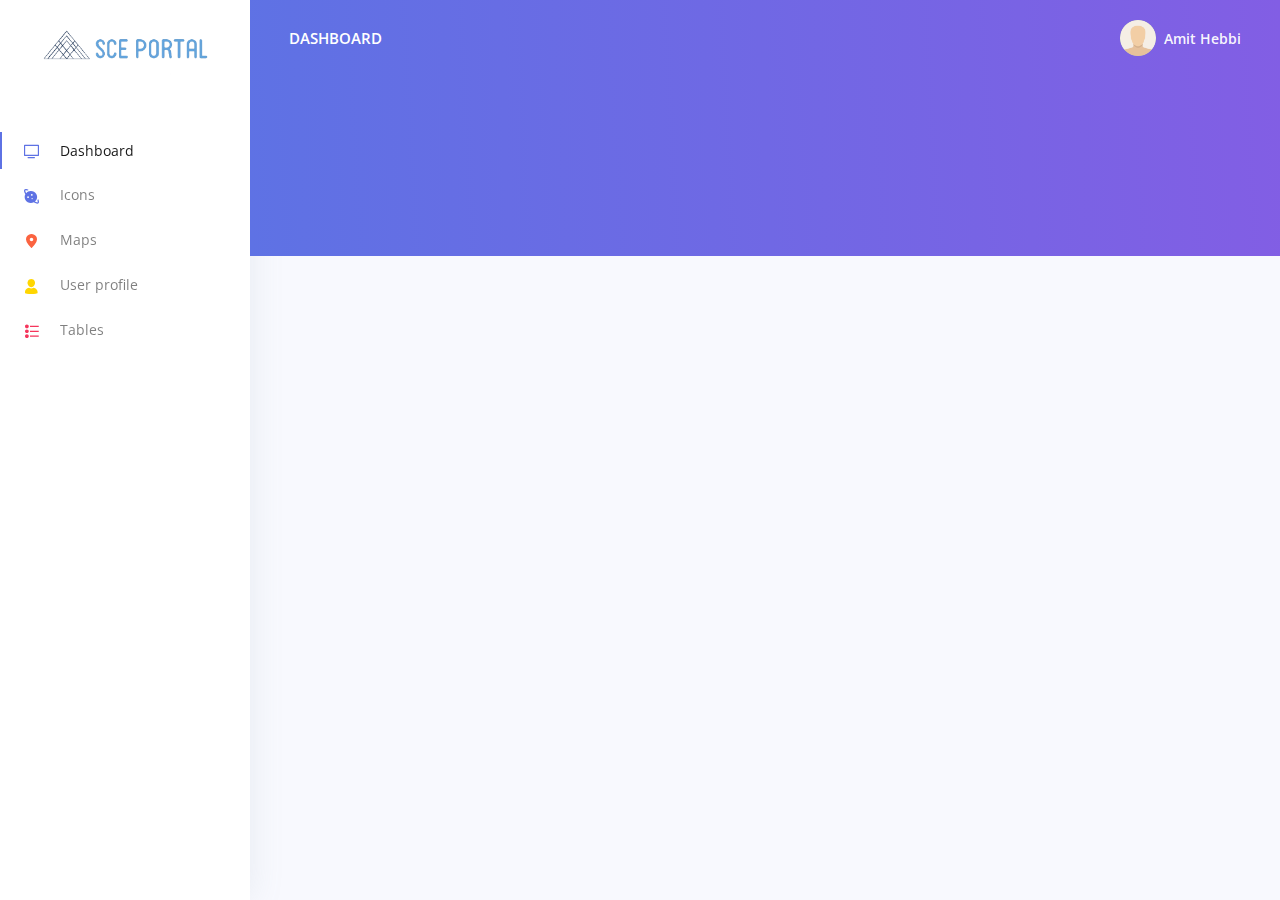
<file: index.html>
<!DOCTYPE html>
<html lang="en">

<head>
    <meta charset="utf-8"/>
    <meta name="viewport" content="width=device-width, initial-scale=1, shrink-to-fit=no">
    <title>
        SCE Portal
    </title>
    <!-- Favicon -->
    <link href="./assets/img/brand/favicon.png" rel="icon" type="image/png">
    <!-- Fonts -->
    <link href="https://fonts.googleapis.com/css?family=Open+Sans:300,400,600,700" rel="stylesheet">
    <!-- Icons -->
    <link href="./assets/js/plugins/nucleo/css/nucleo.css" rel="stylesheet"/>
    <link href="./assets/js/plugins/@fortawesome/fontawesome-free/css/all.min.css" rel="stylesheet"/>
    <!-- CSS Files -->
    <link href="./assets/css/dashboard.css?v=1.1.0" rel="stylesheet"/>
</head>

<body class="">
<nav class="navbar navbar-vertical fixed-left navbar-expand-md navbar-light bg-white" id="sidenav-main">
    <div class="container-fluid">
        <!-- Toggler -->
        <button class="navbar-toggler" type="button" data-toggle="collapse" data-target="#sidenav-collapse-main"
                aria-controls="sidenav-main" aria-expanded="false" aria-label="Toggle navigation">
            <span class="navbar-toggler-icon"></span>
        </button>
        <!-- Brand -->
        <a class="navbar-brand pt-0" href="./index.html">
            <img src="./assets/img/brand/logo.png" class="navbar-brand-img" alt="...">
        </a>
        <!-- User -->
        <ul class="nav align-items-center d-md-none">
            <li class="nav-item dropdown">
                <a class="nav-link nav-link-icon" href="#" role="button" data-toggle="dropdown" aria-haspopup="true"
                   aria-expanded="false">
                    <i class="ni ni-bell-55"></i>
                </a>
                <div class="dropdown-menu dropdown-menu-arrow dropdown-menu-right"
                     aria-labelledby="navbar-default_dropdown_1">
                    <a class="dropdown-item" href="#">Action</a>
                    <a class="dropdown-item" href="#">Another action</a>
                    <div class="dropdown-divider"></div>
                    <a class="dropdown-item" href="#">Something else here</a>
                </div>
            </li>
            <li class="nav-item dropdown">
                <a class="nav-link" href="#" role="button" data-toggle="dropdown" aria-haspopup="true"
                   aria-expanded="false">
                    <div class="media align-items-center">
              <span class="avatar avatar-sm rounded-circle">
                <img alt="Image placeholder" src="./assets/img/theme/user.jpg
">
              </span>
                    </div>
                </a>
                <div class="dropdown-menu dropdown-menu-arrow dropdown-menu-right">
                    <div class=" dropdown-header noti-title">
                        <h6 class="text-overflow m-0">Welcome!</h6>
                    </div>
                    <a href="./examples/profile.html" class="dropdown-item">
                        <i class="ni ni-single-02"></i>
                        <span>My profile</span>
                    </a>
                    <a href="./examples/profile.html" class="dropdown-item">
                        <i class="ni ni-settings-gear-65"></i>
                        <span>Settings</span>
                    </a>
                    <a href="./examples/profile.html" class="dropdown-item">
                        <i class="ni ni-calendar-grid-58"></i>
                        <span>Activity</span>
                    </a>
                    <a href="./examples/profile.html" class="dropdown-item">
                        <i class="ni ni-support-16"></i>
                        <span>Support</span>
                    </a>
                    <div class="dropdown-divider"></div>
                    <a href="./examples/login.html" class="dropdown-item">
                        <i class="ni ni-user-run"></i>
                        <span>Logout</span>
                    </a>
                </div>
            </li>
        </ul>
        <!-- Collapse -->
        <div class="collapse navbar-collapse" id="sidenav-collapse-main">
            <!-- Collapse header -->
            <div class="navbar-collapse-header d-md-none">
                <div class="row">
                    <div class="col-6 collapse-brand">
                        <a href="./index.html">
                            <img src="./assets/img/brand/logo.png">
                        </a>
                    </div>
                    <div class="col-6 collapse-close">
                        <button type="button" class="navbar-toggler" data-toggle="collapse"
                                data-target="#sidenav-collapse-main" aria-controls="sidenav-main" aria-expanded="false"
                                aria-label="Toggle sidenav">
                            <span></span>
                            <span></span>
                        </button>
                    </div>
                </div>
            </div>
            <!-- Navigation -->
            <ul class="navbar-nav">
                <li class="nav-item ">
                <a class=" nav-link active " href=" ./index.html"> <i class="ni ni-tv-2 text-primary"></i> Dashboard
                </a>
                </li>
                <li class="nav-item">
                    <a class="nav-link " href="./examples/icons.html">
                        <i class="ni ni-planet text-blue"></i> Icons
                    </a>
                </li>
                <li class="nav-item">
                    <a class="nav-link " href="./examples/maps.html">
                        <i class="ni ni-pin-3 text-orange"></i> Maps
                    </a>
                </li>
                <li class="nav-item">
                    <a class="nav-link " href="./examples/profile.html">
                        <i class="ni ni-single-02 text-yellow"></i> User profile
                    </a>
                </li>
                <li class="nav-item">
                    <a class="nav-link " href="./examples/tables.html">
                        <i class="ni ni-bullet-list-67 text-red"></i> Tables
                    </a>
                </li>
            </ul>
        </div>
    </div>
</nav>
<div class="main-content">
    <!-- Navbar -->
    <nav class="navbar navbar-top navbar-expand-md navbar-dark" id="navbar-main">
        <div class="container-fluid">
            <!-- Brand -->
            <a class="h4 mb-0 text-white text-uppercase d-none d-lg-inline-block" href="./index.html">Dashboard</a>
            <!-- User -->
            <ul class="navbar-nav align-items-center d-none d-md-flex">
                <li class="nav-item dropdown">
                    <a class="nav-link pr-0" href="#" role="button" data-toggle="dropdown" aria-haspopup="true"
                       aria-expanded="false">
                        <div class="media align-items-center">
                <span class="avatar avatar-sm rounded-circle">
                  <img alt="Image placeholder" src="./assets/img/theme/user.jpg">
                </span>
                            <div class="media-body ml-2 d-none d-lg-block">
                                <span class="mb-0 text-sm  font-weight-bold">Amit Hebbi</span>
                            </div>
                        </div>
                    </a>
                    <div class="dropdown-menu dropdown-menu-arrow dropdown-menu-right">
                        <div class=" dropdown-header noti-title">
                            <h6 class="text-overflow m-0">Welcome!</h6>
                        </div>
                        <a href="./examples/profile.html" class="dropdown-item">
                            <i class="ni ni-single-02"></i>
                            <span>My profile</span>
                        </a>
                        <a href="./examples/profile.html" class="dropdown-item">
                            <i class="ni ni-settings-gear-65"></i>
                            <span>Settings</span>
                        </a>
                        <a href="./examples/profile.html" class="dropdown-item">
                            <i class="ni ni-calendar-grid-58"></i>
                            <span>Activity</span>
                        </a>
                        <a href="./examples/profile.html" class="dropdown-item">
                            <i class="ni ni-support-16"></i>
                            <span>Support</span>
                        </a>
                        <div class="dropdown-divider"></div>
                        <a href="./examples/login.html" class="dropdown-item">
                            <i class="ni ni-user-run"></i>
                            <span>Logout</span>
                        </a>
                    </div>
                </li>
            </ul>
        </div>
    </nav>
    <!-- End Navbar -->
    <!-- Header -->
    <div class="header bg-gradient-primary pb-8 pt-5 pt-md-8">
        <div class="container-fluid">
            <div class="header-body">
                <!-- Card stats -->

            </div>
        </div>
    </div>
</div>
<!--   Core   -->
<script src="./assets/js/plugins/jquery/dist/jquery.min.js"></script>
<script src="./assets/js/plugins/bootstrap/dist/js/bootstrap.bundle.min.js"></script>
<!--   Dashboard JS   -->
<script src="./assets/js/dashboard.min.js?v=1.1.0"></script>
</body>
</html>
</file>
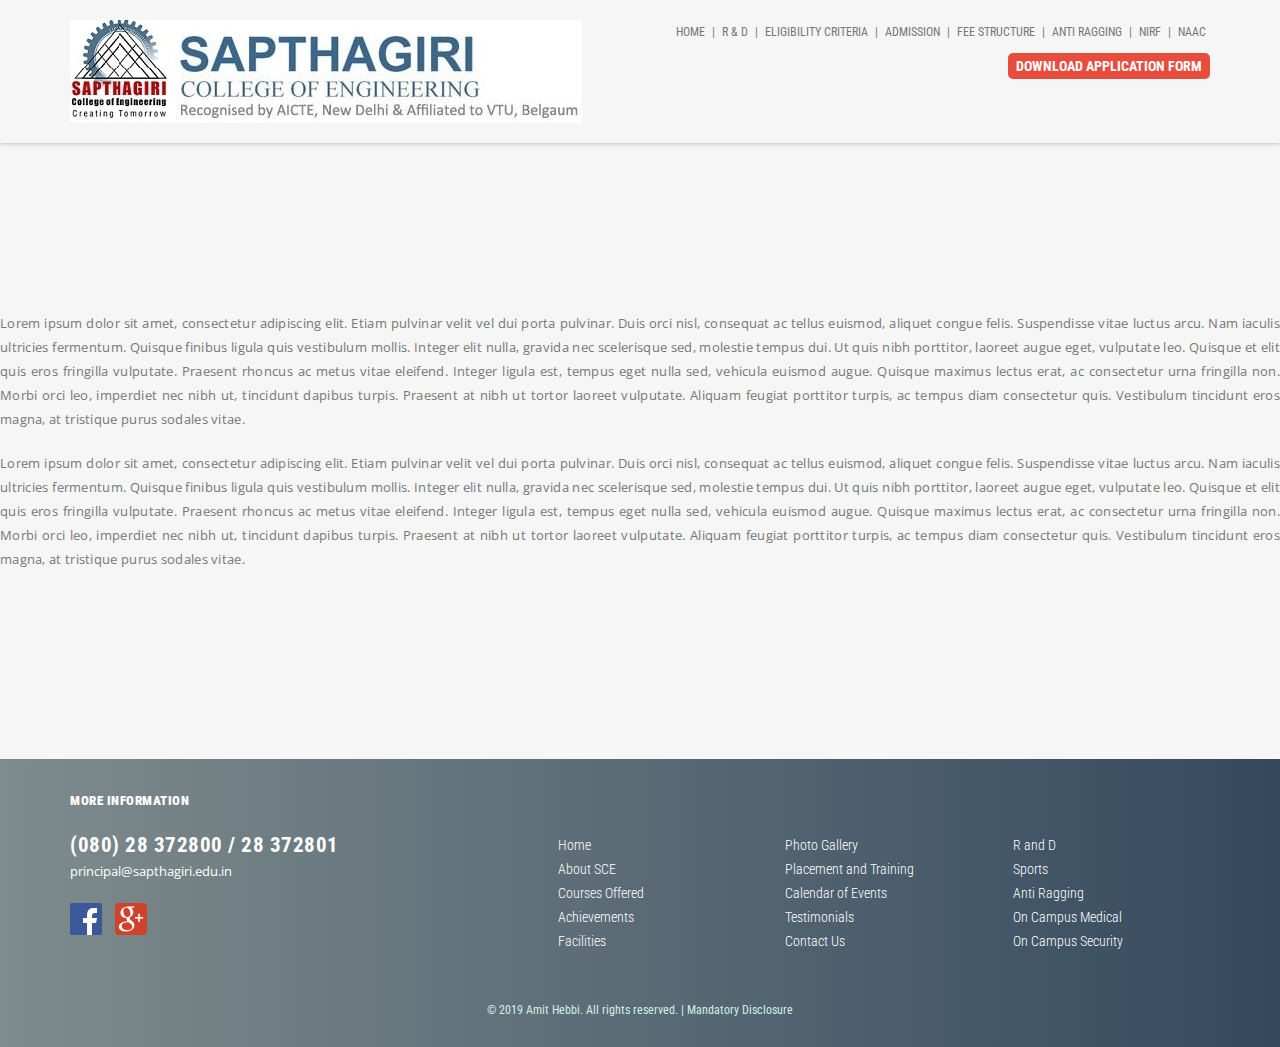
<file: sapthagiri.edu.in/index.html>
﻿<!DOCTYPE HTML>
<html lang="en">
<head>
    <meta charset="utf-8">
    <title>Sapthagiri College of Engineering</title>
    <link rel="shortcut icon" href="images/favicon.png">
    <link href="css/bootstrap.css" rel="stylesheet">
    <link href='http://fonts.googleapis.com/css?family=Roboto+Condensed:700,300,400' rel='stylesheet' type='text/css'>
    <link href='http://fonts.googleapis.com/css?family=Open+Sans:700,300,800,400' rel='stylesheet' type='text/css'>
    <link href="css/main.css" rel="stylesheet">
</head>

<body>

<header>
    <div class="container">
        <div class="row">
            <div class="col-md-6">
                <div class="logo">
                    <a href="#" title="Sapthagiri College of Engineering"><img
                            src="images/sapthagiri-engineering-college-logo.jpg" alt="LOGO" class="img-responsive"></a>
                </div>
            </div>
            <div class="col-md-6">
                <div class="top-links">
                    <a href="#" title="Sapthagiri College of Engineering">HOME</a> |
                    <a href="#" title="Research and Development">R &amp; D</a> |
                    <a href="#" title="Eligibility Criteria">ELIGIBILITY CRITERIA</a> |
                    <a href="#" title="Admission Procedure">ADMISSION</a> |
                    <a href="#" title="Courses Fee Structure">FEE STRUCTURE</a> |
                    <a href="#" title="Anti Ragging Policy">ANTI RAGGING</a> |
                    <a href="#" title="NIRF">NIRF</a> |
                    <a href="#" title="NAAC">NAAC</a>
                </div>
                <div class="clearfix"></div>
                <div class="top-btns">
                    <a href="#" class="red">DOWNLOAD APPLICATION FORM</a>
                </div>
            </div>
        </div>
    </div>
</header>
<br><br><br><br><br><br><br>
<p>Lorem ipsum dolor sit amet, consectetur adipiscing elit. Etiam pulvinar velit vel dui porta pulvinar. Duis orci nisl,
    consequat ac tellus euismod, aliquet congue felis. Suspendisse vitae luctus arcu. Nam iaculis ultricies fermentum.
    Quisque finibus ligula quis vestibulum mollis. Integer elit nulla, gravida nec scelerisque sed, molestie tempus dui.
    Ut quis nibh porttitor, laoreet augue eget, vulputate leo. Quisque et elit quis eros fringilla vulputate. Praesent
    rhoncus ac metus vitae eleifend. Integer ligula est, tempus eget nulla sed, vehicula euismod augue. Quisque maximus
    lectus erat, ac consectetur urna fringilla non. Morbi orci leo, imperdiet nec nibh ut, tincidunt dapibus turpis.
    Praesent at nibh ut tortor laoreet vulputate. Aliquam feugiat porttitor turpis, ac tempus diam consectetur quis.
    Vestibulum tincidunt eros magna, at tristique purus sodales vitae.</p>

<p>Lorem ipsum dolor sit amet, consectetur adipiscing elit. Etiam pulvinar velit vel dui porta pulvinar. Duis orci nisl,
    consequat ac tellus euismod, aliquet congue felis. Suspendisse vitae luctus arcu. Nam iaculis ultricies fermentum.
    Quisque finibus ligula quis vestibulum mollis. Integer elit nulla, gravida nec scelerisque sed, molestie tempus dui.
    Ut quis nibh porttitor, laoreet augue eget, vulputate leo. Quisque et elit quis eros fringilla vulputate. Praesent
    rhoncus ac metus vitae eleifend. Integer ligula est, tempus eget nulla sed, vehicula euismod augue. Quisque maximus
    lectus erat, ac consectetur urna fringilla non. Morbi orci leo, imperdiet nec nibh ut, tincidunt dapibus turpis.
    Praesent at nibh ut tortor laoreet vulputate. Aliquam feugiat porttitor turpis, ac tempus diam consectetur quis.
    Vestibulum tincidunt eros magna, at tristique purus sodales vitae.</p>
<br><br><br><br><br><br><br>


<footer>
    <div class="container">
        <div class="row">
            <div class="more-info">MORE INFORMATION</div>
            <div class="col-md-5">
                <span class="info-number">(080) 28 372800 / 28 372801</span><br>
                principal@sapthagiri.edu.in
                <div class="social-links">
                    <a href="#" target="_blank"><img src="images/facebook.png" alt="Facebook"></a>
                    <a href="#" target="_blank"><img src="images/google-plus.png" alt="Google Plus"></a>
                </div>
            </div>
            <div class="col-md-7">
                <div class="row">
                    <div class="col-sm-4 col-xs-4">
                        <div class="footer-links">
                            <ul>
                                <li><a href="#">Home</a></li>
                                <li><a href="#">About SCE</a></li>
                                <li><a href="#">Courses Offered</a></li>
                                <li><a href="#">Achievements</a></li>
                                <li><a href="#">Facilities</a></li>
                            </ul>
                        </div>
                    </div>
                    <div class="col-sm-4 col-xs-4">
                        <div class="footer-links">
                            <ul>
                                <li><a href="#">Photo Gallery</a></li>
                                <li><a href="#">Placement and Training</a></li>
                                <li><a href="#">Calendar of Events</a></li>
                                <li><a href="#">Testimonials</a></li>
                                <li><a href="#">Contact Us</a></li>
                            </ul>
                        </div>
                    </div>
                    <div class="col-sm-4 col-xs-4">
                        <div class="footer-links">
                            <ul>
                                <li><a href="#">R and D</a></li>
                                <li><a href="#">Sports</a></li>
                                <li><a href="#">Anti Ragging</a></li>
                                <li><a href="#">On Campus Medical</a></li>
                                <li><a href="#">On Campus Security</a></li>
                            </ul>
                        </div>
                    </div>
                </div>
            </div>
            <div class="clearfix"></div>
            <div class="copyright">© 2019 Amit Hebbi. All rights reserved. |
                <a href="#" target="_blank">Mandatory Disclosure</a>
            </div>
        </div>
    </div>
</footer>

</body>

</html>
</file>
<file: assets/js/plugins/nucleo/css/nucleo.css>
/*--------------------------------

hermes-dashboard-icons Web Font - built using nucleoapp.com
License - nucleoapp.com/license/

-------------------------------- */
@font-face {
  font-family: 'NucleoIcons';
  src: url('../fonts/nucleo-icons.eot');
  src: url('../fonts/nucleo-icons.eot') format('embedded-opentype'), url('../fonts/nucleo-icons.woff2') format('woff2'), url('../fonts/nucleo-icons.woff') format('woff'), url('../fonts/nucleo-icons.ttf') format('truetype'), url('../fonts/nucleo-icons.svg') format('svg');
  font-weight: normal;
  font-style: normal;
}

/*------------------------
    base class definition
-------------------------*/
.ni {
  display: inline-block;
  font: normal normal normal 14px/1 NucleoIcons;
  font-size: inherit;
  text-rendering: auto;
  -webkit-font-smoothing: antialiased;
  -moz-osx-font-smoothing: grayscale;
}

/*------------------------
  change icon size
-------------------------*/
.ni-lg {
  font-size: 1.33333333em;
  line-height: 0.75em;
  vertical-align: -15%;
}

.ni-2x {
  font-size: 2em;
}

.ni-3x {
  font-size: 3em;
}

.ni-4x {
  font-size: 4em;
}

.ni-5x {
  font-size: 5em;
}

/*----------------------------------
  add a square/circle background
-----------------------------------*/
.ni.square,
.ni.circle {
  padding: 0.33333333em;
  vertical-align: -16%;
  background-color: #eee;
}

.ni.circle {
  border-radius: 50%;
}

/*------------------------
  list icons
-------------------------*/
.ni-ul {
  padding-left: 0;
  margin-left: 2.14285714em;
  list-style-type: none;
}

.ni-ul>li {
  position: relative;
}

.ni-ul>li>.ni {
  position: absolute;
  left: -1.57142857em;
  top: 0.14285714em;
  text-align: center;
}

.ni-ul>li>.ni.lg {
  top: 0;
  left: -1.35714286em;
}

.ni-ul>li>.ni.circle,
.ni-ul>li>.ni.square {
  top: -0.19047619em;
  left: -1.9047619em;
}

/*------------------------
  spinning icons
-------------------------*/
.ni.spin {
  -webkit-animation: nc-spin 2s infinite linear;
  -moz-animation: nc-spin 2s infinite linear;
  animation: nc-spin 2s infinite linear;
}

@-webkit-keyframes nc-spin {
  0% {
    -webkit-transform: rotate(0deg);
  }

  100% {
    -webkit-transform: rotate(360deg);
  }
}

@-moz-keyframes nc-spin {
  0% {
    -moz-transform: rotate(0deg);
  }

  100% {
    -moz-transform: rotate(360deg);
  }
}

@keyframes nc-spin {
  0% {
    -webkit-transform: rotate(0deg);
    -moz-transform: rotate(0deg);
    -ms-transform: rotate(0deg);
    -o-transform: rotate(0deg);
    transform: rotate(0deg);
  }

  100% {
    -webkit-transform: rotate(360deg);
    -moz-transform: rotate(360deg);
    -ms-transform: rotate(360deg);
    -o-transform: rotate(360deg);
    transform: rotate(360deg);
  }
}

/*------------------------
  rotated/flipped icons
-------------------------*/
.ni.rotate-90 {
  filter: progid:DXImageTransform.Microsoft.BasicImage(rotation=1);
  -webkit-transform: rotate(90deg);
  -moz-transform: rotate(90deg);
  -ms-transform: rotate(90deg);
  -o-transform: rotate(90deg);
  transform: rotate(90deg);
}

.ni.rotate-180 {
  filter: progid:DXImageTransform.Microsoft.BasicImage(rotation=2);
  -webkit-transform: rotate(180deg);
  -moz-transform: rotate(180deg);
  -ms-transform: rotate(180deg);
  -o-transform: rotate(180deg);
  transform: rotate(180deg);
}

.ni.rotate-270 {
  filter: progid:DXImageTransform.Microsoft.BasicImage(rotation=3);
  -webkit-transform: rotate(270deg);
  -moz-transform: rotate(270deg);
  -ms-transform: rotate(270deg);
  -o-transform: rotate(270deg);
  transform: rotate(270deg);
}

.ni.flip-y {
  filter: progid:DXImageTransform.Microsoft.BasicImage(rotation=0);
  -webkit-transform: scale(-1, 1);
  -moz-transform: scale(-1, 1);
  -ms-transform: scale(-1, 1);
  -o-transform: scale(-1, 1);
  transform: scale(-1, 1);
}

.ni.flip-x {
  filter: progid:DXImageTransform.Microsoft.BasicImage(rotation=2);
  -webkit-transform: scale(1, -1);
  -moz-transform: scale(1, -1);
  -ms-transform: scale(1, -1);
  -o-transform: scale(1, -1);
  transform: scale(1, -1);
}

/*------------------------
    font icons
-------------------------*/

.ni-active-40::before {
  content: "\ea02";
}

.ni-air-baloon::before {
  content: "\ea03";
}

.ni-album-2::before {
  content: "\ea04";
}

.ni-align-center::before {
  content: "\ea05";
}

.ni-align-left-2::before {
  content: "\ea06";
}

.ni-ambulance::before {
  content: "\ea07";
}

.ni-app::before {
  content: "\ea08";
}

.ni-archive-2::before {
  content: "\ea09";
}

.ni-atom::before {
  content: "\ea0a";
}

.ni-badge::before {
  content: "\ea0b";
}

.ni-bag-17::before {
  content: "\ea0c";
}

.ni-basket::before {
  content: "\ea0d";
}

.ni-bell-55::before {
  content: "\ea0e";
}

.ni-bold-down::before {
  content: "\ea0f";
}

.ni-bold-left::before {
  content: "\ea10";
}

.ni-bold-right::before {
  content: "\ea11";
}

.ni-bold-up::before {
  content: "\ea12";
}

.ni-bold::before {
  content: "\ea13";
}

.ni-book-bookmark::before {
  content: "\ea14";
}

.ni-books::before {
  content: "\ea15";
}

.ni-box-2::before {
  content: "\ea16";
}

.ni-briefcase-24::before {
  content: "\ea17";
}

.ni-building::before {
  content: "\ea18";
}

.ni-bulb-61::before {
  content: "\ea19";
}

.ni-bullet-list-67::before {
  content: "\ea1a";
}

.ni-bus-front-12::before {
  content: "\ea1b";
}

.ni-button-pause::before {
  content: "\ea1c";
}

.ni-button-play::before {
  content: "\ea1d";
}

.ni-button-power::before {
  content: "\ea1e";
}

.ni-calendar-grid-58::before {
  content: "\ea1f";
}

.ni-camera-compact::before {
  content: "\ea20";
}

.ni-caps-small::before {
  content: "\ea21";
}

.ni-cart::before {
  content: "\ea22";
}

.ni-chart-bar-32::before {
  content: "\ea23";
}

.ni-chart-pie-35::before {
  content: "\ea24";
}

.ni-chat-round::before {
  content: "\ea25";
}

.ni-check-bold::before {
  content: "\ea26";
}

.ni-circle-08::before {
  content: "\ea27";
}

.ni-cloud-download-95::before {
  content: "\ea28";
}

.ni-cloud-upload-96::before {
  content: "\ea29";
}

.ni-compass-04::before {
  content: "\ea2a";
}

.ni-controller::before {
  content: "\ea2b";
}

.ni-credit-card::before {
  content: "\ea2c";
}

.ni-curved-next::before {
  content: "\ea2d";
}

.ni-delivery-fast::before {
  content: "\ea2e";
}

.ni-diamond::before {
  content: "\ea2f";
}

.ni-email-83::before {
  content: "\ea30";
}

.ni-fat-add::before {
  content: "\ea31";
}

.ni-fat-delete::before {
  content: "\ea32";
}

.ni-fat-remove::before {
  content: "\ea33";
}

.ni-favourite-28::before {
  content: "\ea34";
}

.ni-folder-17::before {
  content: "\ea35";
}

.ni-glasses-2::before {
  content: "\ea36";
}

.ni-hat-3::before {
  content: "\ea37";
}

.ni-headphones::before {
  content: "\ea38";
}

.ni-html5::before {
  content: "\ea39";
}

.ni-istanbul::before {
  content: "\ea3a";
}

.ni-key-25::before {
  content: "\ea3b";
}

.ni-laptop::before {
  content: "\ea3c";
}

.ni-like-2::before {
  content: "\ea3d";
}

.ni-lock-circle-open::before {
  content: "\ea3e";
}

.ni-map-big::before {
  content: "\ea3f";
}

.ni-mobile-button::before {
  content: "\ea40";
}

.ni-money-coins::before {
  content: "\ea41";
}

.ni-note-03::before {
  content: "\ea42";
}

.ni-notification-70::before {
  content: "\ea43";
}

.ni-palette::before {
  content: "\ea44";
}

.ni-paper-diploma::before {
  content: "\ea45";
}

.ni-pin-3::before {
  content: "\ea46";
}

.ni-planet::before {
  content: "\ea47";
}

.ni-ruler-pencil::before {
  content: "\ea48";
}

.ni-satisfied::before {
  content: "\ea49";
}

.ni-scissors::before {
  content: "\ea4a";
}

.ni-send::before {
  content: "\ea4b";
}

.ni-settings-gear-65::before {
  content: "\ea4c";
}

.ni-settings::before {
  content: "\ea4d";
}

.ni-single-02::before {
  content: "\ea4e";
}

.ni-single-copy-04::before {
  content: "\ea4f";
}

.ni-sound-wave::before {
  content: "\ea50";
}

.ni-spaceship::before {
  content: "\ea51";
}

.ni-square-pin::before {
  content: "\ea52";
}

.ni-support-16::before {
  content: "\ea53";
}

.ni-tablet-button::before {
  content: "\ea54";
}

.ni-tag::before {
  content: "\ea55";
}

.ni-tie-bow::before {
  content: "\ea56";
}

.ni-time-alarm::before {
  content: "\ea57";
}

.ni-trophy::before {
  content: "\ea58";
}

.ni-tv-2::before {
  content: "\ea59";
}

.ni-umbrella-13::before {
  content: "\ea5a";
}

.ni-user-run::before {
  content: "\ea5b";
}

.ni-vector::before {
  content: "\ea5c";
}

.ni-watch-time::before {
  content: "\ea5d";
}

.ni-world::before {
  content: "\ea5e";
}

.ni-zoom-split-in::before {
  content: "\ea5f";
}

.ni-collection::before {
  content: "\ea60";
}

.ni-image::before {
  content: "\ea61";
}

.ni-shop::before {
  content: "\ea62";
}

.ni-ungroup::before {
  content: "\ea63";
}

.ni-world-2::before {
  content: "\ea64";
}

.ni-ui-04::before {
  content: "\ea65";
}


/* all icon font classes list here */
</file>
<file: assets/css/dashboard.css>
:root {
  --blue: #5e72e4;
  --indigo: #5603ad;
  --purple: #8965e0;
  --pink: #f3a4b5;
  --red: #f5365c;
  --orange: #fb6340;
  --yellow: #ffd600;
  --green: #2dce89;
  --teal: #11cdef;
  --cyan: #2bffc6;
  --white: #fff;
  --gray: #8898aa;
  --gray-dark: #32325d;
  --light: #ced4da;
  --lighter: #e9ecef;
  --primary: #5e72e4;
  --secondary: #f7fafc;
  --success: #2dce89;
  --info: #11cdef;
  --warning: #fb6340;
  --danger: #f5365c;
  --light: #adb5bd;
  --dark: #212529;
  --default: #172b4d;
  --white: #fff;
  --neutral: #fff;
  --darker: black;
  --breakpoint-xs: 0;
  --breakpoint-sm: 576px;
  --breakpoint-md: 768px;
  --breakpoint-lg: 992px;
  --breakpoint-xl: 1200px;
  --font-family-sans-serif: Open Sans, sans-serif;
  --font-family-monospace: SFMono-Regular, Menlo, Monaco, Consolas, "Liberation Mono", "Courier New", monospace;
}

*,
*::before,
*::after {
  box-sizing: border-box;
}

html {
  font-family: sans-serif;
  line-height: 1.15;
  -webkit-text-size-adjust: 100%;
  -ms-text-size-adjust: 100%;
  -ms-overflow-style: scrollbar;
  -webkit-tap-highlight-color: rgba(0, 0, 0, 0);
}

@-ms-viewport {
  width: device-width;
}

article,
aside,
figcaption,
figure,
footer,
header,
hgroup,
main,
nav,
section {
  display: block;
}

body {
  margin: 0;
  font-family: Open Sans, sans-serif;
  font-size: 1rem;
  font-weight: 400;
  line-height: 1.5;
  color: #525f7f;
  text-align: left;
  background-color: #f8f9fe;
}

[tabindex="-1"]:focus {
  outline: 0 !important;
}

hr {
  box-sizing: content-box;
  height: 0;
  overflow: visible;
}

h1,
h2,
h3,
h4,
h5,
h6 {
  margin-top: 0;
  margin-bottom: 0.5rem;
}

p {
  margin-top: 0;
  margin-bottom: 1rem;
}

abbr[title],
abbr[data-original-title] {
  text-decoration: underline;
  text-decoration: underline dotted;
  cursor: help;
  border-bottom: 0;
}

address {
  margin-bottom: 1rem;
  font-style: normal;
  line-height: inherit;
}

ol,
ul,
dl {
  margin-top: 0;
  margin-bottom: 1rem;
}

ol ol,
ul ul,
ol ul,
ul ol {
  margin-bottom: 0;
}

dt {
  font-weight: 600;
}

dd {
  margin-bottom: .5rem;
  margin-left: 0;
}

blockquote {
  margin: 0 0 1rem;
}

dfn {
  font-style: italic;
}

b,
strong {
  font-weight: bolder;
}

small {
  font-size: 80%;
}

sub,
sup {
  position: relative;
  font-size: 75%;
  line-height: 0;
  vertical-align: baseline;
}

sub {
  bottom: -.25em;
}

sup {
  top: -.5em;
}

a {
  color: #5e72e4;
  text-decoration: none;
  background-color: transparent;
  -webkit-text-decoration-skip: objects;
}

a:hover {
  color: #233dd2;
  text-decoration: none;
}

a:not([href]):not([tabindex]) {
  color: inherit;
  text-decoration: none;
}

a:not([href]):not([tabindex]):hover,
a:not([href]):not([tabindex]):focus {
  color: inherit;
  text-decoration: none;
}

a:not([href]):not([tabindex]):focus {
  outline: 0;
}

pre,
code,
kbd,
samp {
  font-family: SFMono-Regular, Menlo, Monaco, Consolas, "Liberation Mono", "Courier New", monospace;
  font-size: 1em;
}

pre {
  margin-top: 0;
  margin-bottom: 1rem;
  overflow: auto;
  -ms-overflow-style: scrollbar;
}

figure {
  margin: 0 0 1rem;
}

img {
  vertical-align: middle;
  border-style: none;
}

svg {
  overflow: hidden;
  vertical-align: middle;
}

table {
  border-collapse: collapse;
}

caption {
  padding-top: 1rem;
  padding-bottom: 1rem;
  color: #8898aa;
  text-align: left;
  caption-side: bottom;
}

th {
  text-align: inherit;
}

label {
  display: inline-block;
  margin-bottom: 0.5rem;
}

button {
  border-radius: 0;
}

button:focus {
  outline: 1px dotted;
  outline: 5px auto -webkit-focus-ring-color;
}

input,
button,
select,
optgroup,
textarea {
  margin: 0;
  font-family: inherit;
  font-size: inherit;
  line-height: inherit;
}

button,
input {
  overflow: visible;
}

button,
select {
  text-transform: none;
}

button,
html [type="button"],
[type="reset"],
[type="submit"] {
  -webkit-appearance: button;
}

button::-moz-focus-inner,
[type="button"]::-moz-focus-inner,
[type="reset"]::-moz-focus-inner,
[type="submit"]::-moz-focus-inner {
  padding: 0;
  border-style: none;
}

input[type="radio"],
input[type="checkbox"] {
  box-sizing: border-box;
  padding: 0;
}

input[type="date"],
input[type="time"],
input[type="datetime-local"],
input[type="month"] {
  -webkit-appearance: listbox;
}

textarea {
  overflow: auto;
  resize: vertical;
}

fieldset {
  min-width: 0;
  padding: 0;
  margin: 0;
  border: 0;
}

legend {
  display: block;
  width: 100%;
  max-width: 100%;
  padding: 0;
  margin-bottom: .5rem;
  font-size: 1.5rem;
  line-height: inherit;
  color: inherit;
  white-space: normal;
}

progress {
  vertical-align: baseline;
}

[type="number"]::-webkit-inner-spin-button,
[type="number"]::-webkit-outer-spin-button {
  height: auto;
}

[type="search"] {
  outline-offset: -2px;
  -webkit-appearance: none;
}

[type="search"]::-webkit-search-cancel-button,
[type="search"]::-webkit-search-decoration {
  -webkit-appearance: none;
}

::-webkit-file-upload-button {
  font: inherit;
  -webkit-appearance: button;
}

output {
  display: inline-block;
}

summary {
  display: list-item;
  cursor: pointer;
}

template {
  display: none;
}

[hidden] {
  display: none !important;
}

h1,
h2,
h3,
h4,
h5,
h6,
.h1,
.h2,
.h3,
.h4,
.h5,
.h6 {
  margin-bottom: 0.5rem;
  font-family: inherit;
  font-weight: 600;
  line-height: 1.5;
  color: #32325d;
}

h1,
.h1 {
  font-size: 1.625rem;
}

h2,
.h2 {
  font-size: 1.25rem;
}

h3,
.h3 {
  font-size: 1.0625rem;
}

h4,
.h4 {
  font-size: 0.9375rem;
}

h5,
.h5 {
  font-size: 0.8125rem;
}

h6,
.h6 {
  font-size: 0.625rem;
}

.lead {
  font-size: 1.25rem;
  font-weight: 300;
}

.display-1 {
  font-size: 3.3rem;
  font-weight: 600;
  line-height: 1.5;
}

.display-2 {
  font-size: 2.75rem;
  font-weight: 600;
  line-height: 1.5;
}

.display-3 {
  font-size: 2.1875rem;
  font-weight: 600;
  line-height: 1.5;
}

.display-4 {
  font-size: 1.6275rem;
  font-weight: 600;
  line-height: 1.5;
}

hr {
  margin-top: 2rem;
  margin-bottom: 2rem;
  border: 0;
  border-top: 1px solid rgba(0, 0, 0, 0.1);
}

small,
.small {
  font-size: 80%;
  font-weight: 400;
}

mark,
.mark {
  padding: 0.2em;
  background-color: #fcf8e3;
}

.list-unstyled {
  padding-left: 0;
  list-style: none;
}

.list-inline {
  padding-left: 0;
  list-style: none;
}

.list-inline-item {
  display: inline-block;
}

.list-inline-item:not(:last-child) {
  margin-right: 0.5rem;
}

.initialism {
  font-size: 90%;
  text-transform: uppercase;
}

.blockquote {
  margin-bottom: 1rem;
  font-size: 1.25rem;
}

.blockquote-footer {
  display: block;
  font-size: 80%;
  color: #8898aa;
}

.blockquote-footer::before {
  content: "\2014 \00A0";
}

.img-fluid {
  max-width: 100%;
  height: auto;
}

.img-thumbnail {
  padding: 0.25rem;
  background-color: #f8f9fe;
  border: 1px solid #dee2e6;
  border-radius: 0.375rem;
  box-shadow: 0 1px 2px rgba(0, 0, 0, 0.075);
  max-width: 100%;
  height: auto;
}

.figure {
  display: inline-block;
}

.figure-img {
  margin-bottom: 0.5rem;
  line-height: 1;
}

.figure-caption {
  font-size: 90%;
  color: #8898aa;
}

code {
  font-size: 87.5%;
  color: #f3a4b5;
  word-break: break-word;
}

a>code {
  color: inherit;
}

kbd {
  padding: 0.2rem 0.4rem;
  font-size: 87.5%;
  color: #fff;
  background-color: #212529;
  border-radius: 0.25rem;
  box-shadow: inset 0 -0.1rem 0 rgba(0, 0, 0, 0.25);
}

kbd kbd {
  padding: 0;
  font-size: 100%;
  font-weight: 600;
  box-shadow: none;
}

pre {
  display: block;
  font-size: 87.5%;
  color: #212529;
}

pre code {
  font-size: inherit;
  color: inherit;
  word-break: normal;
}

.pre-scrollable {
  max-height: 340px;
  overflow-y: scroll;
}

.container {
  width: 100%;
  padding-right: 15px;
  padding-left: 15px;
  margin-right: auto;
  margin-left: auto;
}

@media (min-width: 576px) {
  .container {
    max-width: 540px;
  }
}

@media (min-width: 768px) {
  .container {
    max-width: 720px;
  }
}

@media (min-width: 992px) {
  .container {
    max-width: 960px;
  }
}

@media (min-width: 1200px) {
  .container {
    max-width: 1140px;
  }
}

.container-fluid {
  width: 100%;
  padding-right: 15px;
  padding-left: 15px;
  margin-right: auto;
  margin-left: auto;
}

.row {
  display: flex;
  flex-wrap: wrap;
  margin-right: -15px;
  margin-left: -15px;
}

.no-gutters {
  margin-right: 0;
  margin-left: 0;
}

.no-gutters>.col,
.no-gutters>[class*="col-"] {
  padding-right: 0;
  padding-left: 0;
}

.col-1,
.col-2,
.col-3,
.col-4,
.col-5,
.col-6,
.col-7,
.col-8,
.col-9,
.col-10,
.col-11,
.col-12,
.col,
.col-auto,
.col-sm-1,
.col-sm-2,
.col-sm-3,
.col-sm-4,
.col-sm-5,
.col-sm-6,
.col-sm-7,
.col-sm-8,
.col-sm-9,
.col-sm-10,
.col-sm-11,
.col-sm-12,
.col-sm,
.col-sm-auto,
.col-md-1,
.col-md-2,
.col-md-3,
.col-md-4,
.col-md-5,
.col-md-6,
.col-md-7,
.col-md-8,
.col-md-9,
.col-md-10,
.col-md-11,
.col-md-12,
.col-md,
.col-md-auto,
.col-lg-1,
.col-lg-2,
.col-lg-3,
.col-lg-4,
.col-lg-5,
.col-lg-6,
.col-lg-7,
.col-lg-8,
.col-lg-9,
.col-lg-10,
.col-lg-11,
.col-lg-12,
.col-lg,
.col-lg-auto,
.col-xl-1,
.col-xl-2,
.col-xl-3,
.col-xl-4,
.col-xl-5,
.col-xl-6,
.col-xl-7,
.col-xl-8,
.col-xl-9,
.col-xl-10,
.col-xl-11,
.col-xl-12,
.col-xl,
.col-xl-auto {
  position: relative;
  width: 100%;
  min-height: 1px;
  padding-right: 15px;
  padding-left: 15px;
}

.col {
  flex-basis: 0;
  flex-grow: 1;
  max-width: 100%;
}

.col-auto {
  flex: 0 0 auto;
  width: auto;
  max-width: none;
}

.col-1 {
  flex: 0 0 8.333333%;
  max-width: 8.333333%;
}

.col-2 {
  flex: 0 0 16.666667%;
  max-width: 16.666667%;
}

.col-3 {
  flex: 0 0 25%;
  max-width: 25%;
}

.col-4 {
  flex: 0 0 33.333333%;
  max-width: 33.333333%;
}

.col-5 {
  flex: 0 0 41.666667%;
  max-width: 41.666667%;
}

.col-6 {
  flex: 0 0 50%;
  max-width: 50%;
}

.col-7 {
  flex: 0 0 58.333333%;
  max-width: 58.333333%;
}

.col-8 {
  flex: 0 0 66.666667%;
  max-width: 66.666667%;
}

.col-9 {
  flex: 0 0 75%;
  max-width: 75%;
}

.col-10 {
  flex: 0 0 83.333333%;
  max-width: 83.333333%;
}

.col-11 {
  flex: 0 0 91.666667%;
  max-width: 91.666667%;
}

.col-12 {
  flex: 0 0 100%;
  max-width: 100%;
}

.order-first {
  order: -1;
}

.order-last {
  order: 13;
}

.order-0 {
  order: 0;
}

.order-1 {
  order: 1;
}

.order-2 {
  order: 2;
}

.order-3 {
  order: 3;
}

.order-4 {
  order: 4;
}

.order-5 {
  order: 5;
}

.order-6 {
  order: 6;
}

.order-7 {
  order: 7;
}

.order-8 {
  order: 8;
}

.order-9 {
  order: 9;
}

.order-10 {
  order: 10;
}

.order-11 {
  order: 11;
}

.order-12 {
  order: 12;
}

.offset-1 {
  margin-left: 8.333333%;
}

.offset-2 {
  margin-left: 16.666667%;
}

.offset-3 {
  margin-left: 25%;
}

.offset-4 {
  margin-left: 33.333333%;
}

.offset-5 {
  margin-left: 41.666667%;
}

.offset-6 {
  margin-left: 50%;
}

.offset-7 {
  margin-left: 58.333333%;
}

.offset-8 {
  margin-left: 66.666667%;
}

.offset-9 {
  margin-left: 75%;
}

.offset-10 {
  margin-left: 83.333333%;
}

.offset-11 {
  margin-left: 91.666667%;
}

@media (min-width: 576px) {
  .col-sm {
    flex-basis: 0;
    flex-grow: 1;
    max-width: 100%;
  }

  .col-sm-auto {
    flex: 0 0 auto;
    width: auto;
    max-width: none;
  }

  .col-sm-1 {
    flex: 0 0 8.333333%;
    max-width: 8.333333%;
  }

  .col-sm-2 {
    flex: 0 0 16.666667%;
    max-width: 16.666667%;
  }

  .col-sm-3 {
    flex: 0 0 25%;
    max-width: 25%;
  }

  .col-sm-4 {
    flex: 0 0 33.333333%;
    max-width: 33.333333%;
  }

  .col-sm-5 {
    flex: 0 0 41.666667%;
    max-width: 41.666667%;
  }

  .col-sm-6 {
    flex: 0 0 50%;
    max-width: 50%;
  }

  .col-sm-7 {
    flex: 0 0 58.333333%;
    max-width: 58.333333%;
  }

  .col-sm-8 {
    flex: 0 0 66.666667%;
    max-width: 66.666667%;
  }

  .col-sm-9 {
    flex: 0 0 75%;
    max-width: 75%;
  }

  .col-sm-10 {
    flex: 0 0 83.333333%;
    max-width: 83.333333%;
  }

  .col-sm-11 {
    flex: 0 0 91.666667%;
    max-width: 91.666667%;
  }

  .col-sm-12 {
    flex: 0 0 100%;
    max-width: 100%;
  }

  .order-sm-first {
    order: -1;
  }

  .order-sm-last {
    order: 13;
  }

  .order-sm-0 {
    order: 0;
  }

  .order-sm-1 {
    order: 1;
  }

  .order-sm-2 {
    order: 2;
  }

  .order-sm-3 {
    order: 3;
  }

  .order-sm-4 {
    order: 4;
  }

  .order-sm-5 {
    order: 5;
  }

  .order-sm-6 {
    order: 6;
  }

  .order-sm-7 {
    order: 7;
  }

  .order-sm-8 {
    order: 8;
  }

  .order-sm-9 {
    order: 9;
  }

  .order-sm-10 {
    order: 10;
  }

  .order-sm-11 {
    order: 11;
  }

  .order-sm-12 {
    order: 12;
  }

  .offset-sm-0 {
    margin-left: 0;
  }

  .offset-sm-1 {
    margin-left: 8.333333%;
  }

  .offset-sm-2 {
    margin-left: 16.666667%;
  }

  .offset-sm-3 {
    margin-left: 25%;
  }

  .offset-sm-4 {
    margin-left: 33.333333%;
  }

  .offset-sm-5 {
    margin-left: 41.666667%;
  }

  .offset-sm-6 {
    margin-left: 50%;
  }

  .offset-sm-7 {
    margin-left: 58.333333%;
  }

  .offset-sm-8 {
    margin-left: 66.666667%;
  }

  .offset-sm-9 {
    margin-left: 75%;
  }

  .offset-sm-10 {
    margin-left: 83.333333%;
  }

  .offset-sm-11 {
    margin-left: 91.666667%;
  }
}

@media (min-width: 768px) {
  .col-md {
    flex-basis: 0;
    flex-grow: 1;
    max-width: 100%;
  }

  .col-md-auto {
    flex: 0 0 auto;
    width: auto;
    max-width: none;
  }

  .col-md-1 {
    flex: 0 0 8.333333%;
    max-width: 8.333333%;
  }

  .col-md-2 {
    flex: 0 0 16.666667%;
    max-width: 16.666667%;
  }

  .col-md-3 {
    flex: 0 0 25%;
    max-width: 25%;
  }

  .col-md-4 {
    flex: 0 0 33.333333%;
    max-width: 33.333333%;
  }

  .col-md-5 {
    flex: 0 0 41.666667%;
    max-width: 41.666667%;
  }

  .col-md-6 {
    flex: 0 0 50%;
    max-width: 50%;
  }

  .col-md-7 {
    flex: 0 0 58.333333%;
    max-width: 58.333333%;
  }

  .col-md-8 {
    flex: 0 0 66.666667%;
    max-width: 66.666667%;
  }

  .col-md-9 {
    flex: 0 0 75%;
    max-width: 75%;
  }

  .col-md-10 {
    flex: 0 0 83.333333%;
    max-width: 83.333333%;
  }

  .col-md-11 {
    flex: 0 0 91.666667%;
    max-width: 91.666667%;
  }

  .col-md-12 {
    flex: 0 0 100%;
    max-width: 100%;
  }

  .order-md-first {
    order: -1;
  }

  .order-md-last {
    order: 13;
  }

  .order-md-0 {
    order: 0;
  }

  .order-md-1 {
    order: 1;
  }

  .order-md-2 {
    order: 2;
  }

  .order-md-3 {
    order: 3;
  }

  .order-md-4 {
    order: 4;
  }

  .order-md-5 {
    order: 5;
  }

  .order-md-6 {
    order: 6;
  }

  .order-md-7 {
    order: 7;
  }

  .order-md-8 {
    order: 8;
  }

  .order-md-9 {
    order: 9;
  }

  .order-md-10 {
    order: 10;
  }

  .order-md-11 {
    order: 11;
  }

  .order-md-12 {
    order: 12;
  }

  .offset-md-0 {
    margin-left: 0;
  }

  .offset-md-1 {
    margin-left: 8.333333%;
  }

  .offset-md-2 {
    margin-left: 16.666667%;
  }

  .offset-md-3 {
    margin-left: 25%;
  }

  .offset-md-4 {
    margin-left: 33.333333%;
  }

  .offset-md-5 {
    margin-left: 41.666667%;
  }

  .offset-md-6 {
    margin-left: 50%;
  }

  .offset-md-7 {
    margin-left: 58.333333%;
  }

  .offset-md-8 {
    margin-left: 66.666667%;
  }

  .offset-md-9 {
    margin-left: 75%;
  }

  .offset-md-10 {
    margin-left: 83.333333%;
  }

  .offset-md-11 {
    margin-left: 91.666667%;
  }
}

@media (min-width: 992px) {
  .col-lg {
    flex-basis: 0;
    flex-grow: 1;
    max-width: 100%;
  }

  .col-lg-auto {
    flex: 0 0 auto;
    width: auto;
    max-width: none;
  }

  .col-lg-1 {
    flex: 0 0 8.333333%;
    max-width: 8.333333%;
  }

  .col-lg-2 {
    flex: 0 0 16.666667%;
    max-width: 16.666667%;
  }

  .col-lg-3 {
    flex: 0 0 25%;
    max-width: 25%;
  }

  .col-lg-4 {
    flex: 0 0 33.333333%;
    max-width: 33.333333%;
  }

  .col-lg-5 {
    flex: 0 0 41.666667%;
    max-width: 41.666667%;
  }

  .col-lg-6 {
    flex: 0 0 50%;
    max-width: 50%;
  }

  .col-lg-7 {
    flex: 0 0 58.333333%;
    max-width: 58.333333%;
  }

  .col-lg-8 {
    flex: 0 0 66.666667%;
    max-width: 66.666667%;
  }

  .col-lg-9 {
    flex: 0 0 75%;
    max-width: 75%;
  }

  .col-lg-10 {
    flex: 0 0 83.333333%;
    max-width: 83.333333%;
  }

  .col-lg-11 {
    flex: 0 0 91.666667%;
    max-width: 91.666667%;
  }

  .col-lg-12 {
    flex: 0 0 100%;
    max-width: 100%;
  }

  .order-lg-first {
    order: -1;
  }

  .order-lg-last {
    order: 13;
  }

  .order-lg-0 {
    order: 0;
  }

  .order-lg-1 {
    order: 1;
  }

  .order-lg-2 {
    order: 2;
  }

  .order-lg-3 {
    order: 3;
  }

  .order-lg-4 {
    order: 4;
  }

  .order-lg-5 {
    order: 5;
  }

  .order-lg-6 {
    order: 6;
  }

  .order-lg-7 {
    order: 7;
  }

  .order-lg-8 {
    order: 8;
  }

  .order-lg-9 {
    order: 9;
  }

  .order-lg-10 {
    order: 10;
  }

  .order-lg-11 {
    order: 11;
  }

  .order-lg-12 {
    order: 12;
  }

  .offset-lg-0 {
    margin-left: 0;
  }

  .offset-lg-1 {
    margin-left: 8.333333%;
  }

  .offset-lg-2 {
    margin-left: 16.666667%;
  }

  .offset-lg-3 {
    margin-left: 25%;
  }

  .offset-lg-4 {
    margin-left: 33.333333%;
  }

  .offset-lg-5 {
    margin-left: 41.666667%;
  }

  .offset-lg-6 {
    margin-left: 50%;
  }

  .offset-lg-7 {
    margin-left: 58.333333%;
  }

  .offset-lg-8 {
    margin-left: 66.666667%;
  }

  .offset-lg-9 {
    margin-left: 75%;
  }

  .offset-lg-10 {
    margin-left: 83.333333%;
  }

  .offset-lg-11 {
    margin-left: 91.666667%;
  }
}

@media (min-width: 1200px) {
  .col-xl {
    flex-basis: 0;
    flex-grow: 1;
    max-width: 100%;
  }

  .col-xl-auto {
    flex: 0 0 auto;
    width: auto;
    max-width: none;
  }

  .col-xl-1 {
    flex: 0 0 8.333333%;
    max-width: 8.333333%;
  }

  .col-xl-2 {
    flex: 0 0 16.666667%;
    max-width: 16.666667%;
  }

  .col-xl-3 {
    flex: 0 0 25%;
    max-width: 25%;
  }

  .col-xl-4 {
    flex: 0 0 33.333333%;
    max-width: 33.333333%;
  }

  .col-xl-5 {
    flex: 0 0 41.666667%;
    max-width: 41.666667%;
  }

  .col-xl-6 {
    flex: 0 0 50%;
    max-width: 50%;
  }

  .col-xl-7 {
    flex: 0 0 58.333333%;
    max-width: 58.333333%;
  }

  .col-xl-8 {
    flex: 0 0 66.666667%;
    max-width: 66.666667%;
  }

  .col-xl-9 {
    flex: 0 0 75%;
    max-width: 75%;
  }

  .col-xl-10 {
    flex: 0 0 83.333333%;
    max-width: 83.333333%;
  }

  .col-xl-11 {
    flex: 0 0 91.666667%;
    max-width: 91.666667%;
  }

  .col-xl-12 {
    flex: 0 0 100%;
    max-width: 100%;
  }

  .order-xl-first {
    order: -1;
  }

  .order-xl-last {
    order: 13;
  }

  .order-xl-0 {
    order: 0;
  }

  .order-xl-1 {
    order: 1;
  }

  .order-xl-2 {
    order: 2;
  }

  .order-xl-3 {
    order: 3;
  }

  .order-xl-4 {
    order: 4;
  }

  .order-xl-5 {
    order: 5;
  }

  .order-xl-6 {
    order: 6;
  }

  .order-xl-7 {
    order: 7;
  }

  .order-xl-8 {
    order: 8;
  }

  .order-xl-9 {
    order: 9;
  }

  .order-xl-10 {
    order: 10;
  }

  .order-xl-11 {
    order: 11;
  }

  .order-xl-12 {
    order: 12;
  }

  .offset-xl-0 {
    margin-left: 0;
  }

  .offset-xl-1 {
    margin-left: 8.333333%;
  }

  .offset-xl-2 {
    margin-left: 16.666667%;
  }

  .offset-xl-3 {
    margin-left: 25%;
  }

  .offset-xl-4 {
    margin-left: 33.333333%;
  }

  .offset-xl-5 {
    margin-left: 41.666667%;
  }

  .offset-xl-6 {
    margin-left: 50%;
  }

  .offset-xl-7 {
    margin-left: 58.333333%;
  }

  .offset-xl-8 {
    margin-left: 66.666667%;
  }

  .offset-xl-9 {
    margin-left: 75%;
  }

  .offset-xl-10 {
    margin-left: 83.333333%;
  }

  .offset-xl-11 {
    margin-left: 91.666667%;
  }
}

.table {
  width: 100%;
  margin-bottom: 1rem;
  background-color: transparent;
}

.table th,
.table td {
  padding: 1rem;
  vertical-align: top;
  border-top: 1px solid #e9ecef;
}

.table thead th {
  vertical-align: bottom;
  border-bottom: 2px solid #e9ecef;
}

.table tbody+tbody {
  border-top: 2px solid #e9ecef;
}

.table .table {
  background-color: #f8f9fe;
}

.table-sm th,
.table-sm td {
  padding: 0.5rem;
}

.table-bordered {
  border: 1px solid #e9ecef;
}

.table-bordered th,
.table-bordered td {
  border: 1px solid #e9ecef;
}

.table-bordered thead th,
.table-bordered thead td {
  border-bottom-width: 2px;
}

.table-borderless th,
.table-borderless td,
.table-borderless thead th,
.table-borderless tbody+tbody {
  border: 0;
}

.table-striped tbody tr:nth-of-type(odd) {
  background-color: rgba(0, 0, 0, 0.05);
}

.table-hover tbody tr:hover {
  background-color: #f6f9fc;
}

.table-primary,
.table-primary>th,
.table-primary>td {
  background-color: #d2d8f7;
}

.table-hover .table-primary:hover {
  background-color: #bcc5f3;
}

.table-hover .table-primary:hover>td,
.table-hover .table-primary:hover>th {
  background-color: #bcc5f3;
}

.table-secondary,
.table-secondary>th,
.table-secondary>td {
  background-color: #fdfefe;
}

.table-hover .table-secondary:hover {
  background-color: #ecf6f6;
}

.table-hover .table-secondary:hover>td,
.table-hover .table-secondary:hover>th {
  background-color: #ecf6f6;
}

.table-success,
.table-success>th,
.table-success>td {
  background-color: #c4f1de;
}

.table-hover .table-success:hover {
  background-color: #afecd2;
}

.table-hover .table-success:hover>td,
.table-hover .table-success:hover>th {
  background-color: #afecd2;
}

.table-info,
.table-info>th,
.table-info>td {
  background-color: #bcf1fb;
}

.table-hover .table-info:hover {
  background-color: #a4ecfa;
}

.table-hover .table-info:hover>td,
.table-hover .table-info:hover>th {
  background-color: #a4ecfa;
}

.table-warning,
.table-warning>th,
.table-warning>td {
  background-color: #fed3ca;
}

.table-hover .table-warning:hover {
  background-color: #febeb1;
}

.table-hover .table-warning:hover>td,
.table-hover .table-warning:hover>th {
  background-color: #febeb1;
}

.table-danger,
.table-danger>th,
.table-danger>td {
  background-color: #fcc7d1;
}

.table-hover .table-danger:hover {
  background-color: #fbafbd;
}

.table-hover .table-danger:hover>td,
.table-hover .table-danger:hover>th {
  background-color: #fbafbd;
}

.table-light,
.table-light>th,
.table-light>td {
  background-color: #e8eaed;
}

.table-hover .table-light:hover {
  background-color: #dadde2;
}

.table-hover .table-light:hover>td,
.table-hover .table-light:hover>th {
  background-color: #dadde2;
}

.table-dark,
.table-dark>th,
.table-dark>td {
  background-color: #c1c2c3;
}

.table-hover .table-dark:hover {
  background-color: #b4b5b6;
}

.table-hover .table-dark:hover>td,
.table-hover .table-dark:hover>th {
  background-color: #b4b5b6;
}

.table-default,
.table-default>th,
.table-default>td {
  background-color: #bec4cd;
}

.table-hover .table-default:hover {
  background-color: #b0b7c2;
}

.table-hover .table-default:hover>td,
.table-hover .table-default:hover>th {
  background-color: #b0b7c2;
}

.table-white,
.table-white>th,
.table-white>td {
  background-color: white;
}

.table-hover .table-white:hover {
  background-color: #f2f2f2;
}

.table-hover .table-white:hover>td,
.table-hover .table-white:hover>th {
  background-color: #f2f2f2;
}

.table-neutral,
.table-neutral>th,
.table-neutral>td {
  background-color: white;
}

.table-hover .table-neutral:hover {
  background-color: #f2f2f2;
}

.table-hover .table-neutral:hover>td,
.table-hover .table-neutral:hover>th {
  background-color: #f2f2f2;
}

.table-darker,
.table-darker>th,
.table-darker>td {
  background-color: #b8b8b8;
}

.table-hover .table-darker:hover {
  background-color: #ababab;
}

.table-hover .table-darker:hover>td,
.table-hover .table-darker:hover>th {
  background-color: #ababab;
}

.table-active,
.table-active>th,
.table-active>td {
  background-color: #f6f9fc;
}

.table-hover .table-active:hover {
  background-color: #e3ecf6;
}

.table-hover .table-active:hover>td,
.table-hover .table-active:hover>th {
  background-color: #e3ecf6;
}

.table .thead-dark th {
  color: #f8f9fe;
  background-color: #172b4d;
  border-color: #1f3a68;
}

.table .thead-light th {
  color: #8898aa;
  background-color: #f6f9fc;
  border-color: #e9ecef;
}

.table-dark {
  color: #f8f9fe;
  background-color: #172b4d;
}

.table-dark th,
.table-dark td,
.table-dark thead th {
  border-color: #1f3a68;
}

.table-dark.table-bordered {
  border: 0;
}

.table-dark.table-striped tbody tr:nth-of-type(odd) {
  background-color: rgba(255, 255, 255, 0.05);
}

.table-dark.table-hover tbody tr:hover {
  background-color: rgba(255, 255, 255, 0.075);
}

@media (max-width: 575.98px) {
  .table-responsive-sm {
    display: block;
    width: 100%;
    overflow-x: auto;
    -webkit-overflow-scrolling: touch;
    -ms-overflow-style: -ms-autohiding-scrollbar;
  }

  .table-responsive-sm>.table-bordered {
    border: 0;
  }
}

@media (max-width: 767.98px) {
  .table-responsive-md {
    display: block;
    width: 100%;
    overflow-x: auto;
    -webkit-overflow-scrolling: touch;
    -ms-overflow-style: -ms-autohiding-scrollbar;
  }

  .table-responsive-md>.table-bordered {
    border: 0;
  }
}

@media (max-width: 991.98px) {
  .table-responsive-lg {
    display: block;
    width: 100%;
    overflow-x: auto;
    -webkit-overflow-scrolling: touch;
    -ms-overflow-style: -ms-autohiding-scrollbar;
  }

  .table-responsive-lg>.table-bordered {
    border: 0;
  }
}

@media (max-width: 1199.98px) {
  .table-responsive-xl {
    display: block;
    width: 100%;
    overflow-x: auto;
    -webkit-overflow-scrolling: touch;
    -ms-overflow-style: -ms-autohiding-scrollbar;
  }

  .table-responsive-xl>.table-bordered {
    border: 0;
  }
}

.table-responsive {
  display: block;
  width: 100%;
  overflow-x: auto;
  -webkit-overflow-scrolling: touch;
  -ms-overflow-style: -ms-autohiding-scrollbar;
}

.table-responsive>.table-bordered {
  border: 0;
}

.form-control {
  display: block;
  width: 100%;
  height: calc(2.75rem + 2px);
  padding: 0.625rem 0.75rem;
  font-size: 1rem;
  line-height: 1.5;
  color: #8898aa;
  background-color: #fff;
  background-clip: padding-box;
  border: 1px solid #cad1d7;
  border-radius: 0.375rem;
  box-shadow: none;
  transition: all 0.2s cubic-bezier(0.68, -0.55, 0.265, 1.55);
}

@media screen and (prefers-reduced-motion: reduce) {
  .form-control {
    transition: none;
  }
}

.form-control::-ms-expand {
  background-color: transparent;
  border: 0;
}

.form-control:focus {
  color: #8898aa;
  background-color: #fff;
  border-color: rgba(50, 151, 211, 0.25);
  outline: 0;
  box-shadow: none, none;
}

.form-control::placeholder {
  color: #adb5bd;
  opacity: 1;
}

.form-control:disabled,
.form-control[readonly] {
  background-color: #e9ecef;
  opacity: 1;
}

select.form-control:focus::-ms-value {
  color: #8898aa;
  background-color: #fff;
}

.form-control-file,
.form-control-range {
  display: block;
  width: 100%;
}

.col-form-label {
  padding-top: calc(0.625rem + 1px);
  padding-bottom: calc(0.625rem + 1px);
  margin-bottom: 0;
  font-size: inherit;
  line-height: 1.5;
}

.col-form-label-lg {
  padding-top: calc(0.875rem + 1px);
  padding-bottom: calc(0.875rem + 1px);
  font-size: 1.25rem;
  line-height: 1.5;
}

.col-form-label-sm {
  padding-top: calc(0.25rem + 1px);
  padding-bottom: calc(0.25rem + 1px);
  font-size: 0.875rem;
  line-height: 1.5;
}

.form-control-plaintext {
  display: block;
  width: 100%;
  padding-top: 0.625rem;
  padding-bottom: 0.625rem;
  margin-bottom: 0;
  line-height: 1.5;
  color: #525f7f;
  background-color: transparent;
  border: solid transparent;
  border-width: 1px 0;
}

.form-control-plaintext.form-control-sm,
.form-control-plaintext.form-control-lg {
  padding-right: 0;
  padding-left: 0;
}

.form-control-sm {
  height: calc(1.8125rem + 2px);
  padding: 0.25rem 0.5rem;
  font-size: 0.875rem;
  line-height: 1.5;
  border-radius: 0.25rem;
}

.form-control-lg {
  height: calc(3.625rem + 2px);
  padding: 0.875rem 1rem;
  font-size: 1.25rem;
  line-height: 1.5;
  border-radius: 0.4375rem;
}

select.form-control[size],
select.form-control[multiple] {
  height: auto;
}

textarea.form-control {
  height: auto;
}

.form-group {
  margin-bottom: 1.5rem;
}

.form-text {
  display: block;
  margin-top: 0.25rem;
}

.form-row {
  display: flex;
  flex-wrap: wrap;
  margin-right: -5px;
  margin-left: -5px;
}

.form-row>.col,
.form-row>[class*="col-"] {
  padding-right: 5px;
  padding-left: 5px;
}

.form-check {
  position: relative;
  display: block;
  padding-left: 1.25rem;
}

.form-check-input {
  position: absolute;
  margin-top: 0.3rem;
  margin-left: -1.25rem;
}

.form-check-input:disabled~.form-check-label {
  color: #8898aa;
}

.form-check-label {
  margin-bottom: 0;
}

.form-check-inline {
  display: inline-flex;
  align-items: center;
  padding-left: 0;
  margin-right: 0.75rem;
}

.form-check-inline .form-check-input {
  position: static;
  margin-top: 0;
  margin-right: 0.3125rem;
  margin-left: 0;
}

.valid-feedback {
  display: none;
  width: 100%;
  margin-top: 0.25rem;
  font-size: 80%;
  color: #2dce89;
}

.valid-tooltip {
  position: absolute;
  top: 100%;
  z-index: 5;
  display: none;
  max-width: 100%;
  padding: .5rem;
  margin-top: .1rem;
  font-size: .875rem;
  line-height: 1;
  color: #fff;
  background-color: rgba(45, 206, 137, 0.8);
  border-radius: .2rem;
}

.was-validated .form-control:valid,
.form-control.is-valid,
.was-validated .custom-select:valid,
.custom-select.is-valid {
  border-color: #2dce89;
}

.was-validated .form-control:valid:focus,
.form-control.is-valid:focus,
.was-validated .custom-select:valid:focus,
.custom-select.is-valid:focus {
  border-color: #2dce89;
}

.was-validated .form-control:valid~.valid-feedback,
.was-validated .form-control:valid~.valid-tooltip,
.form-control.is-valid~.valid-feedback,
.form-control.is-valid~.valid-tooltip,
.was-validated .custom-select:valid~.valid-feedback,
.was-validated .custom-select:valid~.valid-tooltip,
.custom-select.is-valid~.valid-feedback,
.custom-select.is-valid~.valid-tooltip {
  display: block;
}

.was-validated .form-check-input:valid~.form-check-label,
.form-check-input.is-valid~.form-check-label {
  color: #2dce89;
}

.was-validated .form-check-input:valid~.valid-feedback,
.was-validated .form-check-input:valid~.valid-tooltip,
.form-check-input.is-valid~.valid-feedback,
.form-check-input.is-valid~.valid-tooltip {
  display: block;
}

.was-validated .custom-control-input:valid~.custom-control-label,
.custom-control-input.is-valid~.custom-control-label {
  color: #2dce89;
}

.was-validated .custom-control-input:valid~.custom-control-label::before,
.custom-control-input.is-valid~.custom-control-label::before {
  background-color: #93e7c3;
  border-color: #93e7c3;
}

.was-validated .custom-control-input:valid~.valid-feedback,
.was-validated .custom-control-input:valid~.valid-tooltip,
.custom-control-input.is-valid~.valid-feedback,
.custom-control-input.is-valid~.valid-tooltip {
  display: block;
}

.was-validated .custom-control-input:valid:checked~.custom-control-label::before,
.custom-control-input.is-valid:checked~.custom-control-label::before {
  background-color: #54daa1;
  border-color: #93e7c3;
}

.was-validated .custom-control-input:valid:focus~.custom-control-label::before,
.custom-control-input.is-valid:focus~.custom-control-label::before {
  box-shadow: 0 0 0 1px #f8f9fe, 0 0 0 0 rgba(45, 206, 137, 0.25);
}

.was-validated .custom-file-input:valid~.custom-file-label,
.custom-file-input.is-valid~.custom-file-label {
  border-color: #2dce89;
}

.was-validated .custom-file-input:valid~.custom-file-label::before,
.custom-file-input.is-valid~.custom-file-label::before {
  border-color: inherit;
}

.was-validated .custom-file-input:valid~.valid-feedback,
.was-validated .custom-file-input:valid~.valid-tooltip,
.custom-file-input.is-valid~.valid-feedback,
.custom-file-input.is-valid~.valid-tooltip {
  display: block;
}

.was-validated .custom-file-input:valid:focus~.custom-file-label,
.custom-file-input.is-valid:focus~.custom-file-label {
  box-shadow: 0 0 0 0 rgba(45, 206, 137, 0.25);
}

.invalid-feedback {
  display: none;
  width: 100%;
  margin-top: 0.25rem;
  font-size: 80%;
  color: #fb6340;
}

.invalid-tooltip {
  position: absolute;
  top: 100%;
  z-index: 5;
  display: none;
  max-width: 100%;
  padding: .5rem;
  margin-top: .1rem;
  font-size: .875rem;
  line-height: 1;
  color: #fff;
  background-color: rgba(251, 99, 64, 0.8);
  border-radius: .2rem;
}

.was-validated .form-control:invalid,
.form-control.is-invalid,
.was-validated .custom-select:invalid,
.custom-select.is-invalid {
  border-color: #fb6340;
}

.was-validated .form-control:invalid:focus,
.form-control.is-invalid:focus,
.was-validated .custom-select:invalid:focus,
.custom-select.is-invalid:focus {
  border-color: #fb6340;
}

.was-validated .form-control:invalid~.invalid-feedback,
.was-validated .form-control:invalid~.invalid-tooltip,
.form-control.is-invalid~.invalid-feedback,
.form-control.is-invalid~.invalid-tooltip,
.was-validated .custom-select:invalid~.invalid-feedback,
.was-validated .custom-select:invalid~.invalid-tooltip,
.custom-select.is-invalid~.invalid-feedback,
.custom-select.is-invalid~.invalid-tooltip {
  display: block;
}

.was-validated .form-check-input:invalid~.form-check-label,
.form-check-input.is-invalid~.form-check-label {
  color: #fb6340;
}

.was-validated .form-check-input:invalid~.invalid-feedback,
.was-validated .form-check-input:invalid~.invalid-tooltip,
.form-check-input.is-invalid~.invalid-feedback,
.form-check-input.is-invalid~.invalid-tooltip {
  display: block;
}

.was-validated .custom-control-input:invalid~.custom-control-label,
.custom-control-input.is-invalid~.custom-control-label {
  color: #fb6340;
}

.was-validated .custom-control-input:invalid~.custom-control-label::before,
.custom-control-input.is-invalid~.custom-control-label::before {
  background-color: #fec9bd;
  border-color: #fec9bd;
}

.was-validated .custom-control-input:invalid~.invalid-feedback,
.was-validated .custom-control-input:invalid~.invalid-tooltip,
.custom-control-input.is-invalid~.invalid-feedback,
.custom-control-input.is-invalid~.invalid-tooltip {
  display: block;
}

.was-validated .custom-control-input:invalid:checked~.custom-control-label::before,
.custom-control-input.is-invalid:checked~.custom-control-label::before {
  background-color: #fc8c72;
  border-color: #fec9bd;
}

.was-validated .custom-control-input:invalid:focus~.custom-control-label::before,
.custom-control-input.is-invalid:focus~.custom-control-label::before {
  box-shadow: 0 0 0 1px #f8f9fe, 0 0 0 0 rgba(251, 99, 64, 0.25);
}

.was-validated .custom-file-input:invalid~.custom-file-label,
.custom-file-input.is-invalid~.custom-file-label {
  border-color: #fb6340;
}

.was-validated .custom-file-input:invalid~.custom-file-label::before,
.custom-file-input.is-invalid~.custom-file-label::before {
  border-color: inherit;
}

.was-validated .custom-file-input:invalid~.invalid-feedback,
.was-validated .custom-file-input:invalid~.invalid-tooltip,
.custom-file-input.is-invalid~.invalid-feedback,
.custom-file-input.is-invalid~.invalid-tooltip {
  display: block;
}

.was-validated .custom-file-input:invalid:focus~.custom-file-label,
.custom-file-input.is-invalid:focus~.custom-file-label {
  box-shadow: 0 0 0 0 rgba(251, 99, 64, 0.25);
}

.form-inline {
  display: flex;
  flex-flow: row wrap;
  align-items: center;
}

.form-inline .form-check {
  width: 100%;
}

@media (min-width: 576px) {
  .form-inline label {
    display: flex;
    align-items: center;
    justify-content: center;
    margin-bottom: 0;
  }

  .form-inline .form-group {
    display: flex;
    flex: 0 0 auto;
    flex-flow: row wrap;
    align-items: center;
    margin-bottom: 0;
  }

  .form-inline .form-control {
    display: inline-block;
    width: auto;
    vertical-align: middle;
  }

  .form-inline .form-control-plaintext {
    display: inline-block;
  }

  .form-inline .input-group,
  .form-inline .custom-select {
    width: auto;
  }

  .form-inline .form-check {
    display: flex;
    align-items: center;
    justify-content: center;
    width: auto;
    padding-left: 0;
  }

  .form-inline .form-check-input {
    position: relative;
    margin-top: 0;
    margin-right: 0.25rem;
    margin-left: 0;
  }

  .form-inline .custom-control {
    align-items: center;
    justify-content: center;
  }

  .form-inline .custom-control-label {
    margin-bottom: 0;
  }
}

.btn {
  display: inline-block;
  font-weight: 600;
  text-align: center;
  white-space: nowrap;
  vertical-align: middle;
  user-select: none;
  border: 1px solid transparent;
  padding: 0.625rem 1.25rem;
  font-size: 1rem;
  line-height: 1.5;
  border-radius: 0.375rem;
  transition: color 0.15s ease-in-out, background-color 0.15s ease-in-out, border-color 0.15s ease-in-out, box-shadow 0.15s ease-in-out;
}

@media screen and (prefers-reduced-motion: reduce) {
  .btn {
    transition: none;
  }
}

.btn:hover,
.btn:focus {
  text-decoration: none;
}

.btn:focus,
.btn.focus {
  outline: 0;
  box-shadow: 0 7px 14px rgba(50, 50, 93, 0.1), 0 3px 6px rgba(0, 0, 0, 0.08);
}

.btn.disabled,
.btn:disabled {
  opacity: 0.65;
  box-shadow: none;
}

.btn:not(:disabled):not(.disabled) {
  cursor: pointer;
}

.btn:not(:disabled):not(.disabled):active,
.btn:not(:disabled):not(.disabled).active {
  box-shadow: none;
}

.btn:not(:disabled):not(.disabled):active:focus,
.btn:not(:disabled):not(.disabled).active:focus {
  box-shadow: 0 7px 14px rgba(50, 50, 93, 0.1), 0 3px 6px rgba(0, 0, 0, 0.08), none;
}

a.btn.disabled,
fieldset:disabled a.btn {
  pointer-events: none;
}

.btn-primary {
  color: #fff;
  background-color: #5e72e4;
  border-color: #5e72e4;
  box-shadow: 0 4px 6px rgba(50, 50, 93, 0.11), 0 1px 3px rgba(0, 0, 0, 0.08);
}

.btn-primary:hover {
  color: #fff;
  background-color: #5e72e4;
  border-color: #5e72e4;
}

.btn-primary:focus,
.btn-primary.focus {
  box-shadow: 0 4px 6px rgba(50, 50, 93, 0.11), 0 1px 3px rgba(0, 0, 0, 0.08), 0 0 0 0 rgba(94, 114, 228, 0.5);
}

.btn-primary.disabled,
.btn-primary:disabled {
  color: #fff;
  background-color: #5e72e4;
  border-color: #5e72e4;
}

.btn-primary:not(:disabled):not(.disabled):active,
.btn-primary:not(:disabled):not(.disabled).active,
.show>.btn-primary.dropdown-toggle {
  color: #fff;
  background-color: #324cdd;
  border-color: #5e72e4;
}

.btn-primary:not(:disabled):not(.disabled):active:focus,
.btn-primary:not(:disabled):not(.disabled).active:focus,
.show>.btn-primary.dropdown-toggle:focus {
  box-shadow: none, 0 0 0 0 rgba(94, 114, 228, 0.5);
}

.btn-secondary {
  color: #212529;
  background-color: #f7fafc;
  border-color: #f7fafc;
  box-shadow: 0 4px 6px rgba(50, 50, 93, 0.11), 0 1px 3px rgba(0, 0, 0, 0.08);
}

.btn-secondary:hover {
  color: #212529;
  background-color: #f7fafc;
  border-color: #f7fafc;
}

.btn-secondary:focus,
.btn-secondary.focus {
  box-shadow: 0 4px 6px rgba(50, 50, 93, 0.11), 0 1px 3px rgba(0, 0, 0, 0.08), 0 0 0 0 rgba(247, 250, 252, 0.5);
}

.btn-secondary.disabled,
.btn-secondary:disabled {
  color: #212529;
  background-color: #f7fafc;
  border-color: #f7fafc;
}

.btn-secondary:not(:disabled):not(.disabled):active,
.btn-secondary:not(:disabled):not(.disabled).active,
.show>.btn-secondary.dropdown-toggle {
  color: #212529;
  background-color: #d2e3ee;
  border-color: #f7fafc;
}

.btn-secondary:not(:disabled):not(.disabled):active:focus,
.btn-secondary:not(:disabled):not(.disabled).active:focus,
.show>.btn-secondary.dropdown-toggle:focus {
  box-shadow: none, 0 0 0 0 rgba(247, 250, 252, 0.5);
}

.btn-success {
  color: #fff;
  background-color: #2dce89;
  border-color: #2dce89;
  box-shadow: 0 4px 6px rgba(50, 50, 93, 0.11), 0 1px 3px rgba(0, 0, 0, 0.08);
}

.btn-success:hover {
  color: #fff;
  background-color: #2dce89;
  border-color: #2dce89;
}

.btn-success:focus,
.btn-success.focus {
  box-shadow: 0 4px 6px rgba(50, 50, 93, 0.11), 0 1px 3px rgba(0, 0, 0, 0.08), 0 0 0 0 rgba(45, 206, 137, 0.5);
}

.btn-success.disabled,
.btn-success:disabled {
  color: #fff;
  background-color: #2dce89;
  border-color: #2dce89;
}

.btn-success:not(:disabled):not(.disabled):active,
.btn-success:not(:disabled):not(.disabled).active,
.show>.btn-success.dropdown-toggle {
  color: #fff;
  background-color: #24a46d;
  border-color: #2dce89;
}

.btn-success:not(:disabled):not(.disabled):active:focus,
.btn-success:not(:disabled):not(.disabled).active:focus,
.show>.btn-success.dropdown-toggle:focus {
  box-shadow: none, 0 0 0 0 rgba(45, 206, 137, 0.5);
}

.btn-info {
  color: #fff;
  background-color: #11cdef;
  border-color: #11cdef;
  box-shadow: 0 4px 6px rgba(50, 50, 93, 0.11), 0 1px 3px rgba(0, 0, 0, 0.08);
}

.btn-info:hover {
  color: #fff;
  background-color: #11cdef;
  border-color: #11cdef;
}

.btn-info:focus,
.btn-info.focus {
  box-shadow: 0 4px 6px rgba(50, 50, 93, 0.11), 0 1px 3px rgba(0, 0, 0, 0.08), 0 0 0 0 rgba(17, 205, 239, 0.5);
}

.btn-info.disabled,
.btn-info:disabled {
  color: #fff;
  background-color: #11cdef;
  border-color: #11cdef;
}

.btn-info:not(:disabled):not(.disabled):active,
.btn-info:not(:disabled):not(.disabled).active,
.show>.btn-info.dropdown-toggle {
  color: #fff;
  background-color: #0da5c0;
  border-color: #11cdef;
}

.btn-info:not(:disabled):not(.disabled):active:focus,
.btn-info:not(:disabled):not(.disabled).active:focus,
.show>.btn-info.dropdown-toggle:focus {
  box-shadow: none, 0 0 0 0 rgba(17, 205, 239, 0.5);
}

.btn-warning {
  color: #fff;
  background-color: #fb6340;
  border-color: #fb6340;
  box-shadow: 0 4px 6px rgba(50, 50, 93, 0.11), 0 1px 3px rgba(0, 0, 0, 0.08);
}

.btn-warning:hover {
  color: #fff;
  background-color: #fb6340;
  border-color: #fb6340;
}

.btn-warning:focus,
.btn-warning.focus {
  box-shadow: 0 4px 6px rgba(50, 50, 93, 0.11), 0 1px 3px rgba(0, 0, 0, 0.08), 0 0 0 0 rgba(251, 99, 64, 0.5);
}

.btn-warning.disabled,
.btn-warning:disabled {
  color: #fff;
  background-color: #fb6340;
  border-color: #fb6340;
}

.btn-warning:not(:disabled):not(.disabled):active,
.btn-warning:not(:disabled):not(.disabled).active,
.show>.btn-warning.dropdown-toggle {
  color: #fff;
  background-color: #fa3a0e;
  border-color: #fb6340;
}

.btn-warning:not(:disabled):not(.disabled):active:focus,
.btn-warning:not(:disabled):not(.disabled).active:focus,
.show>.btn-warning.dropdown-toggle:focus {
  box-shadow: none, 0 0 0 0 rgba(251, 99, 64, 0.5);
}

.btn-danger {
  color: #fff;
  background-color: #f5365c;
  border-color: #f5365c;
  box-shadow: 0 4px 6px rgba(50, 50, 93, 0.11), 0 1px 3px rgba(0, 0, 0, 0.08);
}

.btn-danger:hover {
  color: #fff;
  background-color: #f5365c;
  border-color: #f5365c;
}

.btn-danger:focus,
.btn-danger.focus {
  box-shadow: 0 4px 6px rgba(50, 50, 93, 0.11), 0 1px 3px rgba(0, 0, 0, 0.08), 0 0 0 0 rgba(245, 54, 92, 0.5);
}

.btn-danger.disabled,
.btn-danger:disabled {
  color: #fff;
  background-color: #f5365c;
  border-color: #f5365c;
}

.btn-danger:not(:disabled):not(.disabled):active,
.btn-danger:not(:disabled):not(.disabled).active,
.show>.btn-danger.dropdown-toggle {
  color: #fff;
  background-color: #ec0c38;
  border-color: #f5365c;
}

.btn-danger:not(:disabled):not(.disabled):active:focus,
.btn-danger:not(:disabled):not(.disabled).active:focus,
.show>.btn-danger.dropdown-toggle:focus {
  box-shadow: none, 0 0 0 0 rgba(245, 54, 92, 0.5);
}

.btn-light {
  color: #fff;
  background-color: #adb5bd;
  border-color: #adb5bd;
  box-shadow: 0 4px 6px rgba(50, 50, 93, 0.11), 0 1px 3px rgba(0, 0, 0, 0.08);
}

.btn-light:hover {
  color: #fff;
  background-color: #adb5bd;
  border-color: #adb5bd;
}

.btn-light:focus,
.btn-light.focus {
  box-shadow: 0 4px 6px rgba(50, 50, 93, 0.11), 0 1px 3px rgba(0, 0, 0, 0.08), 0 0 0 0 rgba(173, 181, 189, 0.5);
}

.btn-light.disabled,
.btn-light:disabled {
  color: #fff;
  background-color: #adb5bd;
  border-color: #adb5bd;
}

.btn-light:not(:disabled):not(.disabled):active,
.btn-light:not(:disabled):not(.disabled).active,
.show>.btn-light.dropdown-toggle {
  color: #fff;
  background-color: #919ca6;
  border-color: #adb5bd;
}

.btn-light:not(:disabled):not(.disabled):active:focus,
.btn-light:not(:disabled):not(.disabled).active:focus,
.show>.btn-light.dropdown-toggle:focus {
  box-shadow: none, 0 0 0 0 rgba(173, 181, 189, 0.5);
}

.btn-dark {
  color: #fff;
  background-color: #212529;
  border-color: #212529;
  box-shadow: 0 4px 6px rgba(50, 50, 93, 0.11), 0 1px 3px rgba(0, 0, 0, 0.08);
}

.btn-dark:hover {
  color: #fff;
  background-color: #212529;
  border-color: #212529;
}

.btn-dark:focus,
.btn-dark.focus {
  box-shadow: 0 4px 6px rgba(50, 50, 93, 0.11), 0 1px 3px rgba(0, 0, 0, 0.08), 0 0 0 0 rgba(33, 37, 41, 0.5);
}

.btn-dark.disabled,
.btn-dark:disabled {
  color: #fff;
  background-color: #212529;
  border-color: #212529;
}

.btn-dark:not(:disabled):not(.disabled):active,
.btn-dark:not(:disabled):not(.disabled).active,
.show>.btn-dark.dropdown-toggle {
  color: #fff;
  background-color: #0a0c0d;
  border-color: #212529;
}

.btn-dark:not(:disabled):not(.disabled):active:focus,
.btn-dark:not(:disabled):not(.disabled).active:focus,
.show>.btn-dark.dropdown-toggle:focus {
  box-shadow: none, 0 0 0 0 rgba(33, 37, 41, 0.5);
}

.btn-default {
  color: #fff;
  background-color: #172b4d;
  border-color: #172b4d;
  box-shadow: 0 4px 6px rgba(50, 50, 93, 0.11), 0 1px 3px rgba(0, 0, 0, 0.08);
}

.btn-default:hover {
  color: #fff;
  background-color: #172b4d;
  border-color: #172b4d;
}

.btn-default:focus,
.btn-default.focus {
  box-shadow: 0 4px 6px rgba(50, 50, 93, 0.11), 0 1px 3px rgba(0, 0, 0, 0.08), 0 0 0 0 rgba(23, 43, 77, 0.5);
}

.btn-default.disabled,
.btn-default:disabled {
  color: #fff;
  background-color: #172b4d;
  border-color: #172b4d;
}

.btn-default:not(:disabled):not(.disabled):active,
.btn-default:not(:disabled):not(.disabled).active,
.show>.btn-default.dropdown-toggle {
  color: #fff;
  background-color: #0b1526;
  border-color: #172b4d;
}

.btn-default:not(:disabled):not(.disabled):active:focus,
.btn-default:not(:disabled):not(.disabled).active:focus,
.show>.btn-default.dropdown-toggle:focus {
  box-shadow: none, 0 0 0 0 rgba(23, 43, 77, 0.5);
}

.btn-white {
  color: #212529;
  background-color: #fff;
  border-color: #fff;
  box-shadow: 0 4px 6px rgba(50, 50, 93, 0.11), 0 1px 3px rgba(0, 0, 0, 0.08);
}

.btn-white:hover {
  color: #212529;
  background-color: white;
  border-color: white;
}

.btn-white:focus,
.btn-white.focus {
  box-shadow: 0 4px 6px rgba(50, 50, 93, 0.11), 0 1px 3px rgba(0, 0, 0, 0.08), 0 0 0 0 rgba(255, 255, 255, 0.5);
}

.btn-white.disabled,
.btn-white:disabled {
  color: #212529;
  background-color: #fff;
  border-color: #fff;
}

.btn-white:not(:disabled):not(.disabled):active,
.btn-white:not(:disabled):not(.disabled).active,
.show>.btn-white.dropdown-toggle {
  color: #212529;
  background-color: #e6e6e6;
  border-color: white;
}

.btn-white:not(:disabled):not(.disabled):active:focus,
.btn-white:not(:disabled):not(.disabled).active:focus,
.show>.btn-white.dropdown-toggle:focus {
  box-shadow: none, 0 0 0 0 rgba(255, 255, 255, 0.5);
}

.btn-neutral {
  color: #212529;
  background-color: #fff;
  border-color: #fff;
  box-shadow: 0 4px 6px rgba(50, 50, 93, 0.11), 0 1px 3px rgba(0, 0, 0, 0.08);
}

.btn-neutral:hover {
  color: #212529;
  background-color: white;
  border-color: white;
}

.btn-neutral:focus,
.btn-neutral.focus {
  box-shadow: 0 4px 6px rgba(50, 50, 93, 0.11), 0 1px 3px rgba(0, 0, 0, 0.08), 0 0 0 0 rgba(255, 255, 255, 0.5);
}

.btn-neutral.disabled,
.btn-neutral:disabled {
  color: #212529;
  background-color: #fff;
  border-color: #fff;
}

.btn-neutral:not(:disabled):not(.disabled):active,
.btn-neutral:not(:disabled):not(.disabled).active,
.show>.btn-neutral.dropdown-toggle {
  color: #212529;
  background-color: #e6e6e6;
  border-color: white;
}

.btn-neutral:not(:disabled):not(.disabled):active:focus,
.btn-neutral:not(:disabled):not(.disabled).active:focus,
.show>.btn-neutral.dropdown-toggle:focus {
  box-shadow: none, 0 0 0 0 rgba(255, 255, 255, 0.5);
}

.btn-darker {
  color: #fff;
  background-color: black;
  border-color: black;
  box-shadow: 0 4px 6px rgba(50, 50, 93, 0.11), 0 1px 3px rgba(0, 0, 0, 0.08);
}

.btn-darker:hover {
  color: #fff;
  background-color: black;
  border-color: black;
}

.btn-darker:focus,
.btn-darker.focus {
  box-shadow: 0 4px 6px rgba(50, 50, 93, 0.11), 0 1px 3px rgba(0, 0, 0, 0.08), 0 0 0 0 rgba(0, 0, 0, 0.5);
}

.btn-darker.disabled,
.btn-darker:disabled {
  color: #fff;
  background-color: black;
  border-color: black;
}

.btn-darker:not(:disabled):not(.disabled):active,
.btn-darker:not(:disabled):not(.disabled).active,
.show>.btn-darker.dropdown-toggle {
  color: #fff;
  background-color: black;
  border-color: black;
}

.btn-darker:not(:disabled):not(.disabled):active:focus,
.btn-darker:not(:disabled):not(.disabled).active:focus,
.show>.btn-darker.dropdown-toggle:focus {
  box-shadow: none, 0 0 0 0 rgba(0, 0, 0, 0.5);
}

.btn-outline-primary {
  color: #5e72e4;
  background-color: transparent;
  background-image: none;
  border-color: #5e72e4;
}

.btn-outline-primary:hover {
  color: #fff;
  background-color: #5e72e4;
  border-color: #5e72e4;
}

.btn-outline-primary:focus,
.btn-outline-primary.focus {
  box-shadow: 0 0 0 0 rgba(94, 114, 228, 0.5);
}

.btn-outline-primary.disabled,
.btn-outline-primary:disabled {
  color: #5e72e4;
  background-color: transparent;
}

.btn-outline-primary:not(:disabled):not(.disabled):active,
.btn-outline-primary:not(:disabled):not(.disabled).active,
.show>.btn-outline-primary.dropdown-toggle {
  color: #fff;
  background-color: #5e72e4;
  border-color: #5e72e4;
}

.btn-outline-primary:not(:disabled):not(.disabled):active:focus,
.btn-outline-primary:not(:disabled):not(.disabled).active:focus,
.show>.btn-outline-primary.dropdown-toggle:focus {
  box-shadow: 0 0 0 0 rgba(94, 114, 228, 0.5);
}

.btn-outline-secondary {
  color: #f7fafc;
  background-color: transparent;
  background-image: none;
  border-color: #f7fafc;
}

.btn-outline-secondary:hover {
  color: #212529;
  background-color: #f7fafc;
  border-color: #f7fafc;
}

.btn-outline-secondary:focus,
.btn-outline-secondary.focus {
  box-shadow: 0 0 0 0 rgba(247, 250, 252, 0.5);
}

.btn-outline-secondary.disabled,
.btn-outline-secondary:disabled {
  color: #f7fafc;
  background-color: transparent;
}

.btn-outline-secondary:not(:disabled):not(.disabled):active,
.btn-outline-secondary:not(:disabled):not(.disabled).active,
.show>.btn-outline-secondary.dropdown-toggle {
  color: #212529;
  background-color: #f7fafc;
  border-color: #f7fafc;
}

.btn-outline-secondary:not(:disabled):not(.disabled):active:focus,
.btn-outline-secondary:not(:disabled):not(.disabled).active:focus,
.show>.btn-outline-secondary.dropdown-toggle:focus {
  box-shadow: 0 0 0 0 rgba(247, 250, 252, 0.5);
}

.btn-outline-success {
  color: #2dce89;
  background-color: transparent;
  background-image: none;
  border-color: #2dce89;
}

.btn-outline-success:hover {
  color: #fff;
  background-color: #2dce89;
  border-color: #2dce89;
}

.btn-outline-success:focus,
.btn-outline-success.focus {
  box-shadow: 0 0 0 0 rgba(45, 206, 137, 0.5);
}

.btn-outline-success.disabled,
.btn-outline-success:disabled {
  color: #2dce89;
  background-color: transparent;
}

.btn-outline-success:not(:disabled):not(.disabled):active,
.btn-outline-success:not(:disabled):not(.disabled).active,
.show>.btn-outline-success.dropdown-toggle {
  color: #fff;
  background-color: #2dce89;
  border-color: #2dce89;
}

.btn-outline-success:not(:disabled):not(.disabled):active:focus,
.btn-outline-success:not(:disabled):not(.disabled).active:focus,
.show>.btn-outline-success.dropdown-toggle:focus {
  box-shadow: 0 0 0 0 rgba(45, 206, 137, 0.5);
}

.btn-outline-info {
  color: #11cdef;
  background-color: transparent;
  background-image: none;
  border-color: #11cdef;
}

.btn-outline-info:hover {
  color: #fff;
  background-color: #11cdef;
  border-color: #11cdef;
}

.btn-outline-info:focus,
.btn-outline-info.focus {
  box-shadow: 0 0 0 0 rgba(17, 205, 239, 0.5);
}

.btn-outline-info.disabled,
.btn-outline-info:disabled {
  color: #11cdef;
  background-color: transparent;
}

.btn-outline-info:not(:disabled):not(.disabled):active,
.btn-outline-info:not(:disabled):not(.disabled).active,
.show>.btn-outline-info.dropdown-toggle {
  color: #fff;
  background-color: #11cdef;
  border-color: #11cdef;
}

.btn-outline-info:not(:disabled):not(.disabled):active:focus,
.btn-outline-info:not(:disabled):not(.disabled).active:focus,
.show>.btn-outline-info.dropdown-toggle:focus {
  box-shadow: 0 0 0 0 rgba(17, 205, 239, 0.5);
}

.btn-outline-warning {
  color: #fb6340;
  background-color: transparent;
  background-image: none;
  border-color: #fb6340;
}

.btn-outline-warning:hover {
  color: #fff;
  background-color: #fb6340;
  border-color: #fb6340;
}

.btn-outline-warning:focus,
.btn-outline-warning.focus {
  box-shadow: 0 0 0 0 rgba(251, 99, 64, 0.5);
}

.btn-outline-warning.disabled,
.btn-outline-warning:disabled {
  color: #fb6340;
  background-color: transparent;
}

.btn-outline-warning:not(:disabled):not(.disabled):active,
.btn-outline-warning:not(:disabled):not(.disabled).active,
.show>.btn-outline-warning.dropdown-toggle {
  color: #fff;
  background-color: #fb6340;
  border-color: #fb6340;
}

.btn-outline-warning:not(:disabled):not(.disabled):active:focus,
.btn-outline-warning:not(:disabled):not(.disabled).active:focus,
.show>.btn-outline-warning.dropdown-toggle:focus {
  box-shadow: 0 0 0 0 rgba(251, 99, 64, 0.5);
}

.btn-outline-danger {
  color: #f5365c;
  background-color: transparent;
  background-image: none;
  border-color: #f5365c;
}

.btn-outline-danger:hover {
  color: #fff;
  background-color: #f5365c;
  border-color: #f5365c;
}

.btn-outline-danger:focus,
.btn-outline-danger.focus {
  box-shadow: 0 0 0 0 rgba(245, 54, 92, 0.5);
}

.btn-outline-danger.disabled,
.btn-outline-danger:disabled {
  color: #f5365c;
  background-color: transparent;
}

.btn-outline-danger:not(:disabled):not(.disabled):active,
.btn-outline-danger:not(:disabled):not(.disabled).active,
.show>.btn-outline-danger.dropdown-toggle {
  color: #fff;
  background-color: #f5365c;
  border-color: #f5365c;
}

.btn-outline-danger:not(:disabled):not(.disabled):active:focus,
.btn-outline-danger:not(:disabled):not(.disabled).active:focus,
.show>.btn-outline-danger.dropdown-toggle:focus {
  box-shadow: 0 0 0 0 rgba(245, 54, 92, 0.5);
}

.btn-outline-light {
  color: #adb5bd;
  background-color: transparent;
  background-image: none;
  border-color: #adb5bd;
}

.btn-outline-light:hover {
  color: #fff;
  background-color: #adb5bd;
  border-color: #adb5bd;
}

.btn-outline-light:focus,
.btn-outline-light.focus {
  box-shadow: 0 0 0 0 rgba(173, 181, 189, 0.5);
}

.btn-outline-light.disabled,
.btn-outline-light:disabled {
  color: #adb5bd;
  background-color: transparent;
}

.btn-outline-light:not(:disabled):not(.disabled):active,
.btn-outline-light:not(:disabled):not(.disabled).active,
.show>.btn-outline-light.dropdown-toggle {
  color: #fff;
  background-color: #adb5bd;
  border-color: #adb5bd;
}

.btn-outline-light:not(:disabled):not(.disabled):active:focus,
.btn-outline-light:not(:disabled):not(.disabled).active:focus,
.show>.btn-outline-light.dropdown-toggle:focus {
  box-shadow: 0 0 0 0 rgba(173, 181, 189, 0.5);
}

.btn-outline-dark {
  color: #212529;
  background-color: transparent;
  background-image: none;
  border-color: #212529;
}

.btn-outline-dark:hover {
  color: #fff;
  background-color: #212529;
  border-color: #212529;
}

.btn-outline-dark:focus,
.btn-outline-dark.focus {
  box-shadow: 0 0 0 0 rgba(33, 37, 41, 0.5);
}

.btn-outline-dark.disabled,
.btn-outline-dark:disabled {
  color: #212529;
  background-color: transparent;
}

.btn-outline-dark:not(:disabled):not(.disabled):active,
.btn-outline-dark:not(:disabled):not(.disabled).active,
.show>.btn-outline-dark.dropdown-toggle {
  color: #fff;
  background-color: #212529;
  border-color: #212529;
}

.btn-outline-dark:not(:disabled):not(.disabled):active:focus,
.btn-outline-dark:not(:disabled):not(.disabled).active:focus,
.show>.btn-outline-dark.dropdown-toggle:focus {
  box-shadow: 0 0 0 0 rgba(33, 37, 41, 0.5);
}

.btn-outline-default {
  color: #172b4d;
  background-color: transparent;
  background-image: none;
  border-color: #172b4d;
}

.btn-outline-default:hover {
  color: #fff;
  background-color: #172b4d;
  border-color: #172b4d;
}

.btn-outline-default:focus,
.btn-outline-default.focus {
  box-shadow: 0 0 0 0 rgba(23, 43, 77, 0.5);
}

.btn-outline-default.disabled,
.btn-outline-default:disabled {
  color: #172b4d;
  background-color: transparent;
}

.btn-outline-default:not(:disabled):not(.disabled):active,
.btn-outline-default:not(:disabled):not(.disabled).active,
.show>.btn-outline-default.dropdown-toggle {
  color: #fff;
  background-color: #172b4d;
  border-color: #172b4d;
}

.btn-outline-default:not(:disabled):not(.disabled):active:focus,
.btn-outline-default:not(:disabled):not(.disabled).active:focus,
.show>.btn-outline-default.dropdown-toggle:focus {
  box-shadow: 0 0 0 0 rgba(23, 43, 77, 0.5);
}

.btn-outline-white {
  color: #fff;
  background-color: transparent;
  background-image: none;
  border-color: #fff;
}

.btn-outline-white:hover {
  color: #212529;
  background-color: #fff;
  border-color: #fff;
}

.btn-outline-white:focus,
.btn-outline-white.focus {
  box-shadow: 0 0 0 0 rgba(255, 255, 255, 0.5);
}

.btn-outline-white.disabled,
.btn-outline-white:disabled {
  color: #fff;
  background-color: transparent;
}

.btn-outline-white:not(:disabled):not(.disabled):active,
.btn-outline-white:not(:disabled):not(.disabled).active,
.show>.btn-outline-white.dropdown-toggle {
  color: #212529;
  background-color: #fff;
  border-color: #fff;
}

.btn-outline-white:not(:disabled):not(.disabled):active:focus,
.btn-outline-white:not(:disabled):not(.disabled).active:focus,
.show>.btn-outline-white.dropdown-toggle:focus {
  box-shadow: 0 0 0 0 rgba(255, 255, 255, 0.5);
}

.btn-outline-neutral {
  color: #fff;
  background-color: transparent;
  background-image: none;
  border-color: #fff;
}

.btn-outline-neutral:hover {
  color: #212529;
  background-color: #fff;
  border-color: #fff;
}

.btn-outline-neutral:focus,
.btn-outline-neutral.focus {
  box-shadow: 0 0 0 0 rgba(255, 255, 255, 0.5);
}

.btn-outline-neutral.disabled,
.btn-outline-neutral:disabled {
  color: #fff;
  background-color: transparent;
}

.btn-outline-neutral:not(:disabled):not(.disabled):active,
.btn-outline-neutral:not(:disabled):not(.disabled).active,
.show>.btn-outline-neutral.dropdown-toggle {
  color: #212529;
  background-color: #fff;
  border-color: #fff;
}

.btn-outline-neutral:not(:disabled):not(.disabled):active:focus,
.btn-outline-neutral:not(:disabled):not(.disabled).active:focus,
.show>.btn-outline-neutral.dropdown-toggle:focus {
  box-shadow: 0 0 0 0 rgba(255, 255, 255, 0.5);
}

.btn-outline-darker {
  color: black;
  background-color: transparent;
  background-image: none;
  border-color: black;
}

.btn-outline-darker:hover {
  color: #fff;
  background-color: black;
  border-color: black;
}

.btn-outline-darker:focus,
.btn-outline-darker.focus {
  box-shadow: 0 0 0 0 rgba(0, 0, 0, 0.5);
}

.btn-outline-darker.disabled,
.btn-outline-darker:disabled {
  color: black;
  background-color: transparent;
}

.btn-outline-darker:not(:disabled):not(.disabled):active,
.btn-outline-darker:not(:disabled):not(.disabled).active,
.show>.btn-outline-darker.dropdown-toggle {
  color: #fff;
  background-color: black;
  border-color: black;
}

.btn-outline-darker:not(:disabled):not(.disabled):active:focus,
.btn-outline-darker:not(:disabled):not(.disabled).active:focus,
.show>.btn-outline-darker.dropdown-toggle:focus {
  box-shadow: 0 0 0 0 rgba(0, 0, 0, 0.5);
}

.btn-link {
  font-weight: 400;
  color: #5e72e4;
  background-color: transparent;
}

.btn-link:hover {
  color: #233dd2;
  text-decoration: none;
  background-color: transparent;
  border-color: transparent;
}

.btn-link:focus,
.btn-link.focus {
  text-decoration: none;
  border-color: transparent;
  box-shadow: none;
}

.btn-link:disabled,
.btn-link.disabled {
  color: #8898aa;
  pointer-events: none;
}

.btn-lg,
.btn-group-lg>.btn {
  padding: 0.875rem 1rem;
  font-size: 1.25rem;
  line-height: 1.5;
  border-radius: 0.4375rem;
}

.btn-sm,
.btn-group-sm>.btn {
  padding: 0.25rem 0.5rem;
  font-size: 0.875rem;
  line-height: 1.5;
  border-radius: 0.375rem;
}

.btn-block {
  display: block;
  width: 100%;
}

.btn-block+.btn-block {
  margin-top: 0.5rem;
}

input[type="submit"].btn-block,
input[type="reset"].btn-block,
input[type="button"].btn-block {
  width: 100%;
}

.fade {
  transition: opacity 0.15s linear;
}

@media screen and (prefers-reduced-motion: reduce) {
  .fade {
    transition: none;
  }
}

.fade:not(.show) {
  opacity: 0;
}

.collapse:not(.show) {
  display: none;
}

.collapsing {
  position: relative;
  height: 0;
  overflow: hidden;
  transition: height 0.35s ease;
}

@media screen and (prefers-reduced-motion: reduce) {
  .collapsing {
    transition: none;
  }
}

.dropup,
.dropright,
.dropdown,
.dropleft {
  position: relative;
}

.dropdown-toggle::after {
  display: inline-block;
  width: 0;
  height: 0;
  margin-left: 0.255em;
  vertical-align: 0.255em;
  content: "";
  border-top: 0.3em solid;
  border-right: 0.3em solid transparent;
  border-bottom: 0;
  border-left: 0.3em solid transparent;
}

.dropdown-toggle:empty::after {
  margin-left: 0;
}

.dropdown-menu {
  position: absolute;
  top: 100%;
  left: 0;
  z-index: 1000;
  display: none;
  float: left;
  min-width: 10rem;
  padding: 0.5rem 0;
  margin: 0.125rem 0 0;
  font-size: 1rem;
  color: #525f7f;
  text-align: left;
  list-style: none;
  background-color: #fff;
  background-clip: padding-box;
  border: 0 solid rgba(0, 0, 0, 0.15);
  border-radius: 0.4375rem;
  box-shadow: 0 50px 100px rgba(50, 50, 93, 0.1), 0 15px 35px rgba(50, 50, 93, 0.15), 0 5px 15px rgba(0, 0, 0, 0.1);
}

.dropdown-menu-right {
  right: 0;
  left: auto;
}

.dropup .dropdown-menu {
  top: auto;
  bottom: 100%;
  margin-top: 0;
  margin-bottom: 0.125rem;
}

.dropup .dropdown-toggle::after {
  display: inline-block;
  width: 0;
  height: 0;
  margin-left: 0.255em;
  vertical-align: 0.255em;
  content: "";
  border-top: 0;
  border-right: 0.3em solid transparent;
  border-bottom: 0.3em solid;
  border-left: 0.3em solid transparent;
}

.dropup .dropdown-toggle:empty::after {
  margin-left: 0;
}

.dropright .dropdown-menu {
  top: 0;
  right: auto;
  left: 100%;
  margin-top: 0;
  margin-left: 0.125rem;
}

.dropright .dropdown-toggle::after {
  display: inline-block;
  width: 0;
  height: 0;
  margin-left: 0.255em;
  vertical-align: 0.255em;
  content: "";
  border-top: 0.3em solid transparent;
  border-right: 0;
  border-bottom: 0.3em solid transparent;
  border-left: 0.3em solid;
}

.dropright .dropdown-toggle:empty::after {
  margin-left: 0;
}

.dropright .dropdown-toggle::after {
  vertical-align: 0;
}

.dropleft .dropdown-menu {
  top: 0;
  right: 100%;
  left: auto;
  margin-top: 0;
  margin-right: 0.125rem;
}

.dropleft .dropdown-toggle::after {
  display: inline-block;
  width: 0;
  height: 0;
  margin-left: 0.255em;
  vertical-align: 0.255em;
  content: "";
}

.dropleft .dropdown-toggle::after {
  display: none;
}

.dropleft .dropdown-toggle::before {
  display: inline-block;
  width: 0;
  height: 0;
  margin-right: 0.255em;
  vertical-align: 0.255em;
  content: "";
  border-top: 0.3em solid transparent;
  border-right: 0.3em solid;
  border-bottom: 0.3em solid transparent;
}

.dropleft .dropdown-toggle:empty::after {
  margin-left: 0;
}

.dropleft .dropdown-toggle::before {
  vertical-align: 0;
}

.dropdown-menu[x-placement^="top"],
.dropdown-menu[x-placement^="right"],
.dropdown-menu[x-placement^="bottom"],
.dropdown-menu[x-placement^="left"] {
  right: auto;
  bottom: auto;
}

.dropdown-divider {
  height: 0;
  margin: 0.5rem 0;
  overflow: hidden;
  border-top: 1px solid #e9ecef;
}

.dropdown-item {
  display: block;
  width: 100%;
  padding: 0.25rem 1.5rem;
  clear: both;
  font-weight: 400;
  color: #212529;
  text-align: inherit;
  white-space: nowrap;
  background-color: transparent;
  border: 0;
}

.dropdown-item:hover,
.dropdown-item:focus {
  color: #16181b;
  text-decoration: none;
  background-color: #f6f9fc;
}

.dropdown-item.active,
.dropdown-item:active {
  color: #fff;
  text-decoration: none;
  background-color: #5e72e4;
}

.dropdown-item.disabled,
.dropdown-item:disabled {
  color: #8898aa;
  background-color: transparent;
}

.dropdown-menu.show {
  display: block;
}

.dropdown-header {
  display: block;
  padding: 0.5rem 1.5rem;
  margin-bottom: 0;
  font-size: 0.875rem;
  color: #8898aa;
  white-space: nowrap;
}

.dropdown-item-text {
  display: block;
  padding: 0.25rem 1.5rem;
  color: #212529;
}

.btn-group,
.btn-group-vertical {
  position: relative;
  display: inline-flex;
  vertical-align: middle;
}

.btn-group>.btn,
.btn-group-vertical>.btn {
  position: relative;
  flex: 0 1 auto;
}

.btn-group>.btn:hover,
.btn-group-vertical>.btn:hover {
  z-index: 1;
}

.btn-group>.btn:focus,
.btn-group>.btn:active,
.btn-group>.btn.active,
.btn-group-vertical>.btn:focus,
.btn-group-vertical>.btn:active,
.btn-group-vertical>.btn.active {
  z-index: 1;
}

.btn-group .btn+.btn,
.btn-group .btn+.btn-group,
.btn-group .btn-group+.btn,
.btn-group .btn-group+.btn-group,
.btn-group-vertical .btn+.btn,
.btn-group-vertical .btn+.btn-group,
.btn-group-vertical .btn-group+.btn,
.btn-group-vertical .btn-group+.btn-group {
  margin-left: -1px;
}

.btn-toolbar {
  display: flex;
  flex-wrap: wrap;
  justify-content: flex-start;
}

.btn-toolbar .input-group {
  width: auto;
}

.btn-group>.btn:first-child {
  margin-left: 0;
}

.btn-group>.btn:not(:last-child):not(.dropdown-toggle),
.btn-group>.btn-group:not(:last-child)>.btn {
  border-top-right-radius: 0;
  border-bottom-right-radius: 0;
}

.btn-group>.btn:not(:first-child),
.btn-group>.btn-group:not(:first-child)>.btn {
  border-top-left-radius: 0;
  border-bottom-left-radius: 0;
}

.dropdown-toggle-split {
  padding-right: 0.9375rem;
  padding-left: 0.9375rem;
}

.dropdown-toggle-split::after,
.dropup .dropdown-toggle-split::after,
.dropright .dropdown-toggle-split::after {
  margin-left: 0;
}

.dropleft .dropdown-toggle-split::before {
  margin-right: 0;
}

.btn-sm+.dropdown-toggle-split,
.btn-group-sm>.btn+.dropdown-toggle-split {
  padding-right: 0.375rem;
  padding-left: 0.375rem;
}

.btn-lg+.dropdown-toggle-split,
.btn-group-lg>.btn+.dropdown-toggle-split {
  padding-right: 0.75rem;
  padding-left: 0.75rem;
}

.btn-group.show .dropdown-toggle {
  box-shadow: none;
}

.btn-group.show .dropdown-toggle.btn-link {
  box-shadow: none;
}

.btn-group-vertical {
  flex-direction: column;
  align-items: flex-start;
  justify-content: center;
}

.btn-group-vertical .btn,
.btn-group-vertical .btn-group {
  width: 100%;
}

.btn-group-vertical>.btn+.btn,
.btn-group-vertical>.btn+.btn-group,
.btn-group-vertical>.btn-group+.btn,
.btn-group-vertical>.btn-group+.btn-group {
  margin-top: -1px;
  margin-left: 0;
}

.btn-group-vertical>.btn:not(:last-child):not(.dropdown-toggle),
.btn-group-vertical>.btn-group:not(:last-child)>.btn {
  border-bottom-right-radius: 0;
  border-bottom-left-radius: 0;
}

.btn-group-vertical>.btn:not(:first-child),
.btn-group-vertical>.btn-group:not(:first-child)>.btn {
  border-top-left-radius: 0;
  border-top-right-radius: 0;
}

.btn-group-toggle>.btn,
.btn-group-toggle>.btn-group>.btn {
  margin-bottom: 0;
}

.btn-group-toggle>.btn input[type="radio"],
.btn-group-toggle>.btn input[type="checkbox"],
.btn-group-toggle>.btn-group>.btn input[type="radio"],
.btn-group-toggle>.btn-group>.btn input[type="checkbox"] {
  position: absolute;
  clip: rect(0, 0, 0, 0);
  pointer-events: none;
}

.input-group {
  position: relative;
  display: flex;
  flex-wrap: wrap;
  align-items: stretch;
  width: 100%;
}

.input-group>.form-control,
.input-group>.custom-select,
.input-group>.custom-file {
  position: relative;
  flex: 1 1 auto;
  width: 1%;
  margin-bottom: 0;
}

.input-group>.form-control+.form-control,
.input-group>.form-control+.custom-select,
.input-group>.form-control+.custom-file,
.input-group>.custom-select+.form-control,
.input-group>.custom-select+.custom-select,
.input-group>.custom-select+.custom-file,
.input-group>.custom-file+.form-control,
.input-group>.custom-file+.custom-select,
.input-group>.custom-file+.custom-file {
  margin-left: -1px;
}

.input-group>.form-control:focus,
.input-group>.custom-select:focus,
.input-group>.custom-file .custom-file-input:focus~.custom-file-label {
  z-index: 3;
}

.input-group>.custom-file .custom-file-input:focus {
  z-index: 4;
}

.input-group>.form-control:not(:last-child),
.input-group>.custom-select:not(:last-child) {
  border-top-right-radius: 0;
  border-bottom-right-radius: 0;
}

.input-group>.form-control:not(:first-child),
.input-group>.custom-select:not(:first-child) {
  border-top-left-radius: 0;
  border-bottom-left-radius: 0;
}

.input-group>.custom-file {
  display: flex;
  align-items: center;
}

.input-group>.custom-file:not(:last-child) .custom-file-label,
.input-group>.custom-file:not(:last-child) .custom-file-label::after {
  border-top-right-radius: 0;
  border-bottom-right-radius: 0;
}

.input-group>.custom-file:not(:first-child) .custom-file-label {
  border-top-left-radius: 0;
  border-bottom-left-radius: 0;
}

.input-group-prepend,
.input-group-append {
  display: flex;
}

.input-group-prepend .btn,
.input-group-append .btn {
  position: relative;
  z-index: 2;
}

.input-group-prepend .btn+.btn,
.input-group-prepend .btn+.input-group-text,
.input-group-prepend .input-group-text+.input-group-text,
.input-group-prepend .input-group-text+.btn,
.input-group-append .btn+.btn,
.input-group-append .btn+.input-group-text,
.input-group-append .input-group-text+.input-group-text,
.input-group-append .input-group-text+.btn {
  margin-left: -1px;
}

.input-group-prepend {
  margin-right: -1px;
}

.input-group-append {
  margin-left: -1px;
}

.input-group-text {
  display: flex;
  align-items: center;
  padding: 0.625rem 0.75rem;
  margin-bottom: 0;
  font-size: 1rem;
  font-weight: 400;
  line-height: 1.5;
  color: #adb5bd;
  text-align: center;
  white-space: nowrap;
  background-color: #fff;
  border: 1px solid #cad1d7;
  border-radius: 0.375rem;
}

.input-group-text input[type="radio"],
.input-group-text input[type="checkbox"] {
  margin-top: 0;
}

.input-group-lg>.form-control,
.input-group-lg>.input-group-prepend>.input-group-text,
.input-group-lg>.input-group-append>.input-group-text,
.input-group-lg>.input-group-prepend>.btn,
.input-group-lg>.input-group-append>.btn {
  height: calc(3.625rem + 2px);
  padding: 0.875rem 1rem;
  font-size: 1.25rem;
  line-height: 1.5;
  border-radius: 0.4375rem;
}

.input-group-sm>.form-control,
.input-group-sm>.input-group-prepend>.input-group-text,
.input-group-sm>.input-group-append>.input-group-text,
.input-group-sm>.input-group-prepend>.btn,
.input-group-sm>.input-group-append>.btn {
  height: calc(1.8125rem + 2px);
  padding: 0.25rem 0.5rem;
  font-size: 0.875rem;
  line-height: 1.5;
  border-radius: 0.25rem;
}

.input-group>.input-group-prepend>.btn,
.input-group>.input-group-prepend>.input-group-text,
.input-group>.input-group-append:not(:last-child)>.btn,
.input-group>.input-group-append:not(:last-child)>.input-group-text,
.input-group>.input-group-append:last-child>.btn:not(:last-child):not(.dropdown-toggle),
.input-group>.input-group-append:last-child>.input-group-text:not(:last-child) {
  border-top-right-radius: 0;
  border-bottom-right-radius: 0;
}

.input-group>.input-group-append>.btn,
.input-group>.input-group-append>.input-group-text,
.input-group>.input-group-prepend:not(:first-child)>.btn,
.input-group>.input-group-prepend:not(:first-child)>.input-group-text,
.input-group>.input-group-prepend:first-child>.btn:not(:first-child),
.input-group>.input-group-prepend:first-child>.input-group-text:not(:first-child) {
  border-top-left-radius: 0;
  border-bottom-left-radius: 0;
}

.custom-control {
  position: relative;
  display: block;
  min-height: 1.5rem;
  padding-left: 1.75rem;
}

.custom-control-inline {
  display: inline-flex;
  margin-right: 1rem;
}

.custom-control-input {
  position: absolute;
  z-index: -1;
  opacity: 0;
}

.custom-control-input:checked~.custom-control-label::before {
  color: #fff;
  background-color: #5e72e4;
  box-shadow: none;
}

.custom-control-input:focus~.custom-control-label::before {
  box-shadow: none;
}

.custom-control-input:active~.custom-control-label::before {
  color: #fff;
  background-color: #5e72e4;
  box-shadow: none;
}

.custom-control-input:disabled~.custom-control-label {
  color: #8898aa;
}

.custom-control-input:disabled~.custom-control-label::before {
  background-color: #e9ecef;
}

.custom-control-label {
  position: relative;
  margin-bottom: 0;
}

.custom-control-label::before {
  position: absolute;
  top: 0.125rem;
  left: -1.75rem;
  display: block;
  width: 1.25rem;
  height: 1.25rem;
  pointer-events: none;
  content: "";
  user-select: none;
  background-color: #fff;
  box-shadow: none;
}

.custom-control-label::after {
  position: absolute;
  top: 0.125rem;
  left: -1.75rem;
  display: block;
  width: 1.25rem;
  height: 1.25rem;
  content: "";
  background-repeat: no-repeat;
  background-position: center center;
  background-size: 50% 50%;
}

.custom-checkbox .custom-control-label::before {
  border-radius: 0.25rem;
}

.custom-checkbox .custom-control-input:checked~.custom-control-label::before {
  background-color: #5e72e4;
}

.custom-checkbox .custom-control-input:checked~.custom-control-label::after {
  background-image: url("data:image/svg+xml;charset=utf8,%3Csvg xmlns='http://www.w3.org/2000/svg' viewBox='0 0 8 8'%3E%3Cpath fill='%23fff' d='M6.564.75l-3.59 3.612-1.538-1.55L0 4.26 2.974 7.25 8 2.193z'/%3E%3C/svg%3E");
}

.custom-checkbox .custom-control-input:indeterminate~.custom-control-label::before {
  background-color: #5e72e4;
  box-shadow: none;
}

.custom-checkbox .custom-control-input:indeterminate~.custom-control-label::after {
  background-image: url("data:image/svg+xml;charset=utf8,%3Csvg xmlns='http://www.w3.org/2000/svg' viewBox='0 0 4 4'%3E%3Cpath stroke='%23fff' d='M0 2h4'/%3E%3C/svg%3E");
}

.custom-checkbox .custom-control-input:disabled:checked~.custom-control-label::before {
  background-color: rgba(94, 114, 228, 0.5);
}

.custom-checkbox .custom-control-input:disabled:indeterminate~.custom-control-label::before {
  background-color: rgba(94, 114, 228, 0.5);
}

.custom-radio .custom-control-label::before {
  border-radius: 50%;
}

.custom-radio .custom-control-input:checked~.custom-control-label::before {
  background-color: #5e72e4;
}

.custom-radio .custom-control-input:checked~.custom-control-label::after {
  background-image: url("data:image/svg+xml;charset=utf8,%3Csvg xmlns='http://www.w3.org/2000/svg' viewBox='-4 -4 8 8'%3E%3Ccircle r='3' fill='%23fff'/%3E%3C/svg%3E");
}

.custom-radio .custom-control-input:disabled:checked~.custom-control-label::before {
  background-color: rgba(94, 114, 228, 0.5);
}

.custom-select {
  display: inline-block;
  width: 100%;
  height: calc(2.75rem + 2px);
  padding: 0.375rem 1.75rem 0.375rem 0.75rem;
  line-height: 1.5;
  color: #8898aa;
  vertical-align: middle;
  background: #fff url("data:image/svg+xml;charset=utf8,%3Csvg xmlns='http://www.w3.org/2000/svg' viewBox='0 0 4 5'%3E%3Cpath fill='%2332325d' d='M2 0L0 2h4zm0 5L0 3h4z'/%3E%3C/svg%3E") no-repeat right 0.75rem center;
  background-size: 8px 10px;
  border: 1px solid #cad1d7;
  border-radius: 0.375rem;
  box-shadow: inset 0 1px 2px rgba(0, 0, 0, 0.075);
  appearance: none;
}

.custom-select:focus {
  border-color: rgba(50, 151, 211, 0.25);
  outline: 0;
  box-shadow: inset 0 1px 2px rgba(0, 0, 0, 0.075), 0 0 0 0 rgba(50, 151, 211, 0.5);
}

.custom-select:focus::-ms-value {
  color: #8898aa;
  background-color: #fff;
}

.custom-select[multiple],
.custom-select[size]:not([size="1"]) {
  height: auto;
  padding-right: 0.75rem;
  background-image: none;
}

.custom-select:disabled {
  color: #8898aa;
  background-color: #e9ecef;
}

.custom-select::-ms-expand {
  opacity: 0;
}

.custom-select-sm {
  height: calc(1.8125rem + 2px);
  padding-top: 0.375rem;
  padding-bottom: 0.375rem;
  font-size: 75%;
}

.custom-select-lg {
  height: calc(3.625rem + 2px);
  padding-top: 0.375rem;
  padding-bottom: 0.375rem;
  font-size: 125%;
}

.custom-file {
  position: relative;
  display: inline-block;
  width: 100%;
  height: calc(2.75rem + 2px);
  margin-bottom: 0;
}

.custom-file-input {
  position: relative;
  z-index: 2;
  width: 100%;
  height: calc(2.75rem + 2px);
  margin: 0;
  opacity: 0;
}

.custom-file-input:focus~.custom-file-label {
  border-color: rgba(50, 151, 211, 0.25);
  box-shadow: none;
}

.custom-file-input:focus~.custom-file-label::after {
  border-color: rgba(50, 151, 211, 0.25);
}

.custom-file-input:disabled~.custom-file-label {
  background-color: #e9ecef;
}

.custom-file-input:lang(en)~.custom-file-label::after {
  content: "Browse";
}

.custom-file-label {
  position: absolute;
  top: 0;
  right: 0;
  left: 0;
  z-index: 1;
  height: calc(2.75rem + 2px);
  padding: 0.625rem 0.75rem;
  line-height: 1.5;
  color: #8898aa;
  background-color: #fff;
  border: 1px solid #cad1d7;
  border-radius: 0.375rem;
  box-shadow: none;
}

.custom-file-label::after {
  position: absolute;
  top: 0;
  right: 0;
  bottom: 0;
  z-index: 3;
  display: block;
  height: 2.75rem;
  padding: 0.625rem 0.75rem;
  line-height: 1.5;
  color: #8898aa;
  content: "Browse";
  background-color: #fff;
  border-left: 1px solid #cad1d7;
  border-radius: 0 0.375rem 0.375rem 0;
}

.custom-range {
  width: 100%;
  padding-left: 0;
  background-color: transparent;
  appearance: none;
}

.custom-range:focus {
  outline: none;
}

.custom-range:focus::-webkit-slider-thumb {
  box-shadow: 0 0 0 1px #f8f9fe, none;
}

.custom-range:focus::-moz-range-thumb {
  box-shadow: 0 0 0 1px #f8f9fe, none;
}

.custom-range:focus::-ms-thumb {
  box-shadow: 0 0 0 1px #f8f9fe, none;
}

.custom-range::-moz-focus-outer {
  border: 0;
}

.custom-range::-webkit-slider-thumb {
  width: 1rem;
  height: 1rem;
  margin-top: -0.25rem;
  background-color: #5e72e4;
  border: 0;
  border-radius: 1rem;
  box-shadow: 0 0.1rem 0.25rem rgba(0, 0, 0, 0.1);
  transition: background-color 0.15s ease-in-out, border-color 0.15s ease-in-out, box-shadow 0.15s ease-in-out;
  appearance: none;
}

@media screen and (prefers-reduced-motion: reduce) {
  .custom-range::-webkit-slider-thumb {
    transition: none;
  }
}

.custom-range::-webkit-slider-thumb:active {
  background-color: #f7f8fe;
}

.custom-range::-webkit-slider-runnable-track {
  width: 100%;
  height: 0.5rem;
  color: transparent;
  cursor: pointer;
  background-color: #dee2e6;
  border-color: transparent;
  border-radius: 1rem;
  box-shadow: inset 0 0.25rem 0.25rem rgba(0, 0, 0, 0.1);
}

.custom-range::-moz-range-thumb {
  width: 1rem;
  height: 1rem;
  background-color: #5e72e4;
  border: 0;
  border-radius: 1rem;
  box-shadow: 0 0.1rem 0.25rem rgba(0, 0, 0, 0.1);
  transition: background-color 0.15s ease-in-out, border-color 0.15s ease-in-out, box-shadow 0.15s ease-in-out;
  appearance: none;
}

@media screen and (prefers-reduced-motion: reduce) {
  .custom-range::-moz-range-thumb {
    transition: none;
  }
}

.custom-range::-moz-range-thumb:active {
  background-color: #f7f8fe;
}

.custom-range::-moz-range-track {
  width: 100%;
  height: 0.5rem;
  color: transparent;
  cursor: pointer;
  background-color: #dee2e6;
  border-color: transparent;
  border-radius: 1rem;
  box-shadow: inset 0 0.25rem 0.25rem rgba(0, 0, 0, 0.1);
}

.custom-range::-ms-thumb {
  width: 1rem;
  height: 1rem;
  margin-top: 0;
  margin-right: 0;
  margin-left: 0;
  background-color: #5e72e4;
  border: 0;
  border-radius: 1rem;
  box-shadow: 0 0.1rem 0.25rem rgba(0, 0, 0, 0.1);
  transition: background-color 0.15s ease-in-out, border-color 0.15s ease-in-out, box-shadow 0.15s ease-in-out;
  appearance: none;
}

@media screen and (prefers-reduced-motion: reduce) {
  .custom-range::-ms-thumb {
    transition: none;
  }
}

.custom-range::-ms-thumb:active {
  background-color: #f7f8fe;
}

.custom-range::-ms-track {
  width: 100%;
  height: 0.5rem;
  color: transparent;
  cursor: pointer;
  background-color: transparent;
  border-color: transparent;
  border-width: 0.5rem;
  box-shadow: inset 0 0.25rem 0.25rem rgba(0, 0, 0, 0.1);
}

.custom-range::-ms-fill-lower {
  background-color: #dee2e6;
  border-radius: 1rem;
}

.custom-range::-ms-fill-upper {
  margin-right: 15px;
  background-color: #dee2e6;
  border-radius: 1rem;
}

.custom-control-label::before,
.custom-file-label,
.custom-select {
  transition: background-color 0.15s ease-in-out, border-color 0.15s ease-in-out, box-shadow 0.15s ease-in-out;
}

@media screen and (prefers-reduced-motion: reduce) {

  .custom-control-label::before,
  .custom-file-label,
  .custom-select {
    transition: none;
  }
}

.nav {
  display: flex;
  flex-wrap: wrap;
  padding-left: 0;
  margin-bottom: 0;
  list-style: none;
}

.nav-link {
  display: block;
  padding: 0.25rem 0.75rem;
}

.nav-link:hover,
.nav-link:focus {
  text-decoration: none;
}

.nav-link.disabled {
  color: #8898aa;
}

.nav-tabs {
  border-bottom: 1px solid #dee2e6;
}

.nav-tabs .nav-item {
  margin-bottom: -1px;
}

.nav-tabs .nav-link {
  border: 1px solid transparent;
  border-top-left-radius: 0.375rem;
  border-top-right-radius: 0.375rem;
}

.nav-tabs .nav-link:hover,
.nav-tabs .nav-link:focus {
  border-color: #e9ecef #e9ecef #dee2e6;
}

.nav-tabs .nav-link.disabled {
  color: #8898aa;
  background-color: transparent;
  border-color: transparent;
}

.nav-tabs .nav-link.active,
.nav-tabs .nav-item.show .nav-link {
  color: #525f7f;
  background-color: #f8f9fe;
  border-color: #dee2e6 #dee2e6 #f8f9fe;
}

.nav-tabs .dropdown-menu {
  margin-top: -1px;
  border-top-left-radius: 0;
  border-top-right-radius: 0;
}

.nav-pills .nav-link {
  border-radius: 0.375rem;
}

.nav-pills .nav-link.active,
.nav-pills .show>.nav-link {
  color: #fff;
  background-color: #5e72e4;
}

.nav-fill .nav-item {
  flex: 1 1 auto;
  text-align: center;
}

.nav-justified .nav-item {
  flex-basis: 0;
  flex-grow: 1;
  text-align: center;
}

.tab-content>.tab-pane {
  display: none;
}

.tab-content>.active {
  display: block;
}

.navbar {
  position: relative;
  display: flex;
  flex-wrap: wrap;
  align-items: center;
  justify-content: space-between;
  padding: 1rem 1rem;
}

.navbar>.container,
.navbar>.container-fluid {
  display: flex;
  flex-wrap: wrap;
  align-items: center;
  justify-content: space-between;
}

.navbar-brand {
  display: inline-block;
  padding-top: 0.0625rem;
  padding-bottom: 0.0625rem;
  margin-right: 1rem;
  font-size: 1.25rem;
  line-height: inherit;
  white-space: nowrap;
}

.navbar-brand:hover,
.navbar-brand:focus {
  text-decoration: none;
}

.navbar-nav {
  display: flex;
  flex-direction: column;
  padding-left: 0;
  margin-bottom: 0;
  list-style: none;
}

.navbar-nav .nav-link {
  padding-right: 0;
  padding-left: 0;
}

.navbar-nav .dropdown-menu {
  position: static;
  float: none;
}

.navbar-text {
  display: inline-block;
  padding-top: 0.25rem;
  padding-bottom: 0.25rem;
}

.navbar-collapse {
  flex-basis: 100%;
  flex-grow: 1;
  align-items: center;
}

.navbar-toggler {
  padding: 0.25rem 0.75rem;
  font-size: 1.25rem;
  line-height: 1;
  background-color: transparent;
  border: 1px solid transparent;
  border-radius: 0.375rem;
}

.navbar-toggler:hover,
.navbar-toggler:focus {
  text-decoration: none;
}

.navbar-toggler:not(:disabled):not(.disabled) {
  cursor: pointer;
}

.navbar-toggler-icon {
  display: inline-block;
  width: 1.5em;
  height: 1.5em;
  vertical-align: middle;
  content: "";
  background: no-repeat center center;
  background-size: 100% 100%;
}

@media (max-width: 575.98px) {

  .navbar-expand-sm>.container,
  .navbar-expand-sm>.container-fluid {
    padding-right: 0;
    padding-left: 0;
  }
}

@media (min-width: 576px) {
  .navbar-expand-sm {
    flex-flow: row nowrap;
    justify-content: flex-start;
  }

  .navbar-expand-sm .navbar-nav {
    flex-direction: row;
  }

  .navbar-expand-sm .navbar-nav .dropdown-menu {
    position: absolute;
  }

  .navbar-expand-sm .navbar-nav .nav-link {
    padding-right: 1rem;
    padding-left: 1rem;
  }

  .navbar-expand-sm>.container,
  .navbar-expand-sm>.container-fluid {
    flex-wrap: nowrap;
  }

  .navbar-expand-sm .navbar-collapse {
    display: flex !important;
    flex-basis: auto;
  }

  .navbar-expand-sm .navbar-toggler {
    display: none;
  }
}

@media (max-width: 767.98px) {

  .navbar-expand-md>.container,
  .navbar-expand-md>.container-fluid {
    padding-right: 0;
    padding-left: 0;
  }
}

@media (min-width: 768px) {
  .navbar-expand-md {
    flex-flow: row nowrap;
    justify-content: flex-start;
  }

  .navbar-expand-md .navbar-nav {
    flex-direction: row;
  }

  .navbar-expand-md .navbar-nav .dropdown-menu {
    position: absolute;
  }

  .navbar-expand-md .navbar-nav .nav-link {
    padding-right: 1rem;
    padding-left: 1rem;
  }

  .navbar-expand-md>.container,
  .navbar-expand-md>.container-fluid {
    flex-wrap: nowrap;
  }

  .navbar-expand-md .navbar-collapse {
    display: flex !important;
    flex-basis: auto;
  }

  .navbar-expand-md .navbar-toggler {
    display: none;
  }
}

@media (max-width: 991.98px) {

  .navbar-expand-lg>.container,
  .navbar-expand-lg>.container-fluid {
    padding-right: 0;
    padding-left: 0;
  }
}

@media (min-width: 992px) {
  .navbar-expand-lg {
    flex-flow: row nowrap;
    justify-content: flex-start;
  }

  .navbar-expand-lg .navbar-nav {
    flex-direction: row;
  }

  .navbar-expand-lg .navbar-nav .dropdown-menu {
    position: absolute;
  }

  .navbar-expand-lg .navbar-nav .nav-link {
    padding-right: 1rem;
    padding-left: 1rem;
  }

  .navbar-expand-lg>.container,
  .navbar-expand-lg>.container-fluid {
    flex-wrap: nowrap;
  }

  .navbar-expand-lg .navbar-collapse {
    display: flex !important;
    flex-basis: auto;
  }

  .navbar-expand-lg .navbar-toggler {
    display: none;
  }
}

@media (max-width: 1199.98px) {

  .navbar-expand-xl>.container,
  .navbar-expand-xl>.container-fluid {
    padding-right: 0;
    padding-left: 0;
  }
}

@media (min-width: 1200px) {
  .navbar-expand-xl {
    flex-flow: row nowrap;
    justify-content: flex-start;
  }

  .navbar-expand-xl .navbar-nav {
    flex-direction: row;
  }

  .navbar-expand-xl .navbar-nav .dropdown-menu {
    position: absolute;
  }

  .navbar-expand-xl .navbar-nav .nav-link {
    padding-right: 1rem;
    padding-left: 1rem;
  }

  .navbar-expand-xl>.container,
  .navbar-expand-xl>.container-fluid {
    flex-wrap: nowrap;
  }

  .navbar-expand-xl .navbar-collapse {
    display: flex !important;
    flex-basis: auto;
  }

  .navbar-expand-xl .navbar-toggler {
    display: none;
  }
}

.navbar-expand {
  flex-flow: row nowrap;
  justify-content: flex-start;
}

.navbar-expand>.container,
.navbar-expand>.container-fluid {
  padding-right: 0;
  padding-left: 0;
}

.navbar-expand .navbar-nav {
  flex-direction: row;
}

.navbar-expand .navbar-nav .dropdown-menu {
  position: absolute;
}

.navbar-expand .navbar-nav .nav-link {
  padding-right: 1rem;
  padding-left: 1rem;
}

.navbar-expand>.container,
.navbar-expand>.container-fluid {
  flex-wrap: nowrap;
}

.navbar-expand .navbar-collapse {
  display: flex !important;
  flex-basis: auto;
}

.navbar-expand .navbar-toggler {
  display: none;
}

.navbar-light .navbar-brand {
  color: rgba(0, 0, 0, 0.9);
}

.navbar-light .navbar-brand:hover,
.navbar-light .navbar-brand:focus {
  color: rgba(0, 0, 0, 0.9);
}

.navbar-light .navbar-nav .nav-link {
  color: rgba(0, 0, 0, 0.5);
}

.navbar-light .navbar-nav .nav-link:hover,
.navbar-light .navbar-nav .nav-link:focus {
  color: rgba(0, 0, 0, 0.7);
}

.navbar-light .navbar-nav .nav-link.disabled {
  color: rgba(0, 0, 0, 0.3);
}

.navbar-light .navbar-nav .show>.nav-link,
.navbar-light .navbar-nav .active>.nav-link,
.navbar-light .navbar-nav .nav-link.show,
.navbar-light .navbar-nav .nav-link.active {
  color: rgba(0, 0, 0, 0.9);
}

.navbar-light .navbar-toggler {
  color: rgba(0, 0, 0, 0.5);
  border-color: transparent;
}

.navbar-light .navbar-toggler-icon {
  background-image: url("data:image/svg+xml;charset=utf8,%3Csvg viewBox='0 0 30 30' xmlns='http://www.w3.org/2000/svg'%3E%3Cpath stroke='rgba(0, 0, 0, 0.5)' stroke-width='2' stroke-linecap='round' stroke-miterlimit='10' d='M4 7h22M4 15h22M4 23h22'/%3E%3C/svg%3E");
}

.navbar-light .navbar-text {
  color: rgba(0, 0, 0, 0.5);
}

.navbar-light .navbar-text a {
  color: rgba(0, 0, 0, 0.9);
}

.navbar-light .navbar-text a:hover,
.navbar-light .navbar-text a:focus {
  color: rgba(0, 0, 0, 0.9);
}

.navbar-dark .navbar-brand {
  color: rgba(255, 255, 255, 0.65);
}

.navbar-dark .navbar-brand:hover,
.navbar-dark .navbar-brand:focus {
  color: rgba(255, 255, 255, 0.65);
}

.navbar-dark .navbar-nav .nav-link {
  color: rgba(255, 255, 255, 0.95);
}

.navbar-dark .navbar-nav .nav-link:hover,
.navbar-dark .navbar-nav .nav-link:focus {
  color: rgba(255, 255, 255, 0.65);
}

.navbar-dark .navbar-nav .nav-link.disabled {
  color: rgba(255, 255, 255, 0.25);
}

.navbar-dark .navbar-nav .show>.nav-link,
.navbar-dark .navbar-nav .active>.nav-link,
.navbar-dark .navbar-nav .nav-link.show,
.navbar-dark .navbar-nav .nav-link.active {
  color: rgba(255, 255, 255, 0.65);
}

.navbar-dark .navbar-toggler {
  color: rgba(255, 255, 255, 0.95);
  border-color: transparent;
}

.navbar-dark .navbar-toggler-icon {
  background-image: url("data:image/svg+xml;charset=utf8,%3Csvg viewBox='0 0 30 30' xmlns='http://www.w3.org/2000/svg'%3E%3Cpath stroke='rgba(255, 255, 255, 0.95)' stroke-width='2' stroke-linecap='round' stroke-miterlimit='10' d='M4 7h22M4 15h22M4 23h22'/%3E%3C/svg%3E");
}

.navbar-dark .navbar-text {
  color: rgba(255, 255, 255, 0.95);
}

.navbar-dark .navbar-text a {
  color: rgba(255, 255, 255, 0.65);
}

.navbar-dark .navbar-text a:hover,
.navbar-dark .navbar-text a:focus {
  color: rgba(255, 255, 255, 0.65);
}

.card {
  position: relative;
  display: flex;
  flex-direction: column;
  min-width: 0;
  word-wrap: break-word;
  background-color: #fff;
  background-clip: border-box;
  border: 1px solid rgba(0, 0, 0, 0.05);
  border-radius: 0.375rem;
}

.card>hr {
  margin-right: 0;
  margin-left: 0;
}

.card>.list-group:first-child .list-group-item:first-child {
  border-top-left-radius: 0.375rem;
  border-top-right-radius: 0.375rem;
}

.card>.list-group:last-child .list-group-item:last-child {
  border-bottom-right-radius: 0.375rem;
  border-bottom-left-radius: 0.375rem;
}

.card-body {
  flex: 1 1 auto;
  padding: 1.5rem;
}

.card-title {
  margin-bottom: 1.25rem;
}

.card-subtitle {
  margin-top: -0.625rem;
  margin-bottom: 0;
}

.card-text:last-child {
  margin-bottom: 0;
}

.card-link:hover {
  text-decoration: none;
}

.card-link+.card-link {
  margin-left: 1.5rem;
}

.card-header {
  padding: 1.25rem 1.5rem;
  margin-bottom: 0;
  background-color: #fff;
  border-bottom: 1px solid rgba(0, 0, 0, 0.05);
}

.card-header:first-child {
  border-radius: calc(0.375rem - 1px) calc(0.375rem - 1px) 0 0;
}

.card-header+.list-group .list-group-item:first-child {
  border-top: 0;
}

.card-footer {
  padding: 1.25rem 1.5rem;
  background-color: #fff;
  border-top: 1px solid rgba(0, 0, 0, 0.05);
}

.card-footer:last-child {
  border-radius: 0 0 calc(0.375rem - 1px) calc(0.375rem - 1px);
}

.card-header-tabs {
  margin-right: -0.75rem;
  margin-bottom: -1.25rem;
  margin-left: -0.75rem;
  border-bottom: 0;
}

.card-header-pills {
  margin-right: -0.75rem;
  margin-left: -0.75rem;
}

.card-img-overlay {
  position: absolute;
  top: 0;
  right: 0;
  bottom: 0;
  left: 0;
  padding: 1.25rem;
}

.card-img {
  width: 100%;
  border-radius: calc(0.375rem - 1px);
}

.card-img-top {
  width: 100%;
  border-top-left-radius: calc(0.375rem - 1px);
  border-top-right-radius: calc(0.375rem - 1px);
}

.card-img-bottom {
  width: 100%;
  border-bottom-right-radius: calc(0.375rem - 1px);
  border-bottom-left-radius: calc(0.375rem - 1px);
}

.card-deck {
  display: flex;
  flex-direction: column;
}

.card-deck .card {
  margin-bottom: 15px;
}

@media (min-width: 576px) {
  .card-deck {
    flex-flow: row wrap;
    margin-right: -15px;
    margin-left: -15px;
  }

  .card-deck .card {
    display: flex;
    flex: 1 0 0%;
    flex-direction: column;
    margin-right: 15px;
    margin-bottom: 0;
    margin-left: 15px;
  }
}

.card-group {
  display: flex;
  flex-direction: column;
}

.card-group>.card {
  margin-bottom: 15px;
}

@media (min-width: 576px) {
  .card-group {
    flex-flow: row wrap;
  }

  .card-group>.card {
    flex: 1 0 0%;
    margin-bottom: 0;
  }

  .card-group>.card+.card {
    margin-left: 0;
    border-left: 0;
  }

  .card-group>.card:first-child {
    border-top-right-radius: 0;
    border-bottom-right-radius: 0;
  }

  .card-group>.card:first-child .card-img-top,
  .card-group>.card:first-child .card-header {
    border-top-right-radius: 0;
  }

  .card-group>.card:first-child .card-img-bottom,
  .card-group>.card:first-child .card-footer {
    border-bottom-right-radius: 0;
  }

  .card-group>.card:last-child {
    border-top-left-radius: 0;
    border-bottom-left-radius: 0;
  }

  .card-group>.card:last-child .card-img-top,
  .card-group>.card:last-child .card-header {
    border-top-left-radius: 0;
  }

  .card-group>.card:last-child .card-img-bottom,
  .card-group>.card:last-child .card-footer {
    border-bottom-left-radius: 0;
  }

  .card-group>.card:only-child {
    border-radius: 0.375rem;
  }

  .card-group>.card:only-child .card-img-top,
  .card-group>.card:only-child .card-header {
    border-top-left-radius: 0.375rem;
    border-top-right-radius: 0.375rem;
  }

  .card-group>.card:only-child .card-img-bottom,
  .card-group>.card:only-child .card-footer {
    border-bottom-right-radius: 0.375rem;
    border-bottom-left-radius: 0.375rem;
  }

  .card-group>.card:not(:first-child):not(:last-child):not(:only-child) {
    border-radius: 0;
  }

  .card-group>.card:not(:first-child):not(:last-child):not(:only-child) .card-img-top,
  .card-group>.card:not(:first-child):not(:last-child):not(:only-child) .card-img-bottom,
  .card-group>.card:not(:first-child):not(:last-child):not(:only-child) .card-header,
  .card-group>.card:not(:first-child):not(:last-child):not(:only-child) .card-footer {
    border-radius: 0;
  }
}

.card-columns .card {
  margin-bottom: 1.25rem;
}

@media (min-width: 576px) {
  .card-columns {
    column-count: 3;
    column-gap: 1.25rem;
    orphans: 1;
    widows: 1;
  }

  .card-columns .card {
    display: inline-block;
    width: 100%;
  }
}

.accordion .card:not(:first-of-type):not(:last-of-type) {
  border-bottom: 0;
  border-radius: 0;
}

.accordion .card:not(:first-of-type) .card-header:first-child {
  border-radius: 0;
}

.accordion .card:first-of-type {
  border-bottom: 0;
  border-bottom-right-radius: 0;
  border-bottom-left-radius: 0;
}

.accordion .card:last-of-type {
  border-top-left-radius: 0;
  border-top-right-radius: 0;
}

.breadcrumb {
  display: flex;
  flex-wrap: wrap;
  padding: 0.75rem 1rem;
  margin-bottom: 1rem;
  list-style: none;
  background-color: #e9ecef;
  border-radius: 0.375rem;
}

.breadcrumb-item+.breadcrumb-item {
  padding-left: 0.5rem;
}

.breadcrumb-item+.breadcrumb-item::before {
  display: inline-block;
  padding-right: 0.5rem;
  color: #8898aa;
  content: "/";
}

.breadcrumb-item+.breadcrumb-item:hover::before {
  text-decoration: underline;
}

.breadcrumb-item+.breadcrumb-item:hover::before {
  text-decoration: none;
}

.breadcrumb-item.active {
  color: #8898aa;
}

.pagination {
  display: flex;
  padding-left: 0;
  list-style: none;
  border-radius: 0.375rem;
}

.page-link {
  position: relative;
  display: block;
  padding: 0.5rem 0.75rem;
  margin-left: -1px;
  line-height: 1.25;
  color: #8898aa;
  background-color: #fff;
  border: 1px solid #dee2e6;
}

.page-link:hover {
  z-index: 2;
  color: #8898aa;
  text-decoration: none;
  background-color: #dee2e6;
  border-color: #dee2e6;
}

.page-link:focus {
  z-index: 2;
  outline: 0;
  box-shadow: none;
}

.page-link:not(:disabled):not(.disabled) {
  cursor: pointer;
}

.page-item:first-child .page-link {
  margin-left: 0;
  border-top-left-radius: 0.375rem;
  border-bottom-left-radius: 0.375rem;
}

.page-item:last-child .page-link {
  border-top-right-radius: 0.375rem;
  border-bottom-right-radius: 0.375rem;
}

.page-item.active .page-link {
  z-index: 1;
  color: #fff;
  background-color: #5e72e4;
  border-color: #5e72e4;
}

.page-item.disabled .page-link {
  color: #8898aa;
  pointer-events: none;
  cursor: auto;
  background-color: #fff;
  border-color: #dee2e6;
}

.pagination-lg .page-link {
  padding: 0.75rem 1.5rem;
  font-size: 1.25rem;
  line-height: 1.5;
}

.pagination-lg .page-item:first-child .page-link {
  border-top-left-radius: 0.4375rem;
  border-bottom-left-radius: 0.4375rem;
}

.pagination-lg .page-item:last-child .page-link {
  border-top-right-radius: 0.4375rem;
  border-bottom-right-radius: 0.4375rem;
}

.pagination-sm .page-link {
  padding: 0.25rem 0.5rem;
  font-size: 0.875rem;
  line-height: 1.5;
}

.pagination-sm .page-item:first-child .page-link {
  border-top-left-radius: 0.25rem;
  border-bottom-left-radius: 0.25rem;
}

.pagination-sm .page-item:last-child .page-link {
  border-top-right-radius: 0.25rem;
  border-bottom-right-radius: 0.25rem;
}

.badge {
  display: inline-block;
  padding: 0.35rem 0.375rem;
  font-size: 66%;
  font-weight: 600;
  line-height: 1;
  text-align: center;
  white-space: nowrap;
  vertical-align: baseline;
  border-radius: 0.375rem;
}

.badge:empty {
  display: none;
}

.btn .badge {
  position: relative;
  top: -1px;
}

.badge-pill {
  padding-right: 0.875em;
  padding-left: 0.875em;
  border-radius: 10rem;
}

.badge-primary {
  color: #2643e9;
  background-color: rgba(203, 210, 246, 0.5);
}

.badge-primary[href]:hover,
.badge-primary[href]:focus {
  color: #fff;
  text-decoration: none;
  background-color: #324cdd;
}

.badge-secondary {
  color: #cfe3f1;
  background-color: rgba(255, 255, 255, 0.5);
}

.badge-secondary[href]:hover,
.badge-secondary[href]:focus {
  color: #212529;
  text-decoration: none;
  background-color: #d2e3ee;
}

.badge-success {
  color: #1aae6f;
  background-color: rgba(147, 231, 195, 0.5);
}

.badge-success[href]:hover,
.badge-success[href]:focus {
  color: #fff;
  text-decoration: none;
  background-color: #24a46d;
}

.badge-info {
  color: #03acca;
  background-color: rgba(136, 230, 247, 0.5);
}

.badge-info[href]:hover,
.badge-info[href]:focus {
  color: #fff;
  text-decoration: none;
  background-color: #0da5c0;
}

.badge-warning {
  color: #ff3709;
  background-color: rgba(254, 201, 189, 0.5);
}

.badge-warning[href]:hover,
.badge-warning[href]:focus {
  color: #fff;
  text-decoration: none;
  background-color: #fa3a0e;
}

.badge-danger {
  color: #f80031;
  background-color: rgba(251, 175, 190, 0.5);
}

.badge-danger[href]:hover,
.badge-danger[href]:focus {
  color: #fff;
  text-decoration: none;
  background-color: #ec0c38;
}

.badge-light {
  color: #879cb0;
  background-color: rgba(244, 245, 246, 0.5);
}

.badge-light[href]:hover,
.badge-light[href]:focus {
  color: #fff;
  text-decoration: none;
  background-color: #919ca6;
}

.badge-dark {
  color: #090c0e;
  background-color: rgba(90, 101, 112, 0.5);
}

.badge-dark[href]:hover,
.badge-dark[href]:focus {
  color: #fff;
  text-decoration: none;
  background-color: #0a0c0d;
}

.badge-default {
  color: #091428;
  background-color: rgba(52, 98, 175, 0.5);
}

.badge-default[href]:hover,
.badge-default[href]:focus {
  color: #fff;
  text-decoration: none;
  background-color: #0b1526;
}

.badge-white {
  color: #e8e3e3;
  background-color: rgba(255, 255, 255, 0.5);
}

.badge-white[href]:hover,
.badge-white[href]:focus {
  color: #212529;
  text-decoration: none;
  background-color: #e6e6e6;
}

.badge-neutral {
  color: #e8e3e3;
  background-color: rgba(255, 255, 255, 0.5);
}

.badge-neutral[href]:hover,
.badge-neutral[href]:focus {
  color: #212529;
  text-decoration: none;
  background-color: #e6e6e6;
}

.badge-darker {
  color: black;
  background-color: rgba(64, 64, 64, 0.5);
}

.badge-darker[href]:hover,
.badge-darker[href]:focus {
  color: #fff;
  text-decoration: none;
  background-color: black;
}

.jumbotron {
  padding: 2rem 1rem;
  margin-bottom: 2rem;
  background-color: #e9ecef;
  border-radius: 0.4375rem;
}

@media (min-width: 576px) {
  .jumbotron {
    padding: 4rem 2rem;
  }
}

.jumbotron-fluid {
  padding-right: 0;
  padding-left: 0;
  border-radius: 0;
}

.alert {
  position: relative;
  padding: 1rem 1.5rem;
  margin-bottom: 1rem;
  border: 1px solid transparent;
  border-radius: 0.375rem;
}

.alert-heading {
  color: inherit;
}

.alert-link {
  font-weight: 600;
}

.alert-dismissible {
  padding-right: 4.5rem;
}

.alert-dismissible .close {
  position: absolute;
  top: 0;
  right: 0;
  padding: 1rem 1.5rem;
  color: inherit;
}

.alert-primary {
  color: #fff;
  background-color: #7889e8;
  border-color: #7889e8;
}

.alert-primary hr {
  border-top-color: #6276e4;
}

.alert-primary .alert-link {
  color: #324cdd;
}

.alert-secondary {
  color: #212529;
  background-color: #f8fbfc;
  border-color: #f8fbfc;
}

.alert-secondary hr {
  border-top-color: #e6f1f4;
}

.alert-secondary .alert-link {
  color: #d2e3ee;
}

.alert-success {
  color: #fff;
  background-color: #4fd69c;
  border-color: #4fd69c;
}

.alert-success hr {
  border-top-color: #3ad190;
}

.alert-success .alert-link {
  color: #24a46d;
}

.alert-info {
  color: #fff;
  background-color: #37d5f2;
  border-color: #37d5f2;
}

.alert-info hr {
  border-top-color: #1fd0f0;
}

.alert-info .alert-link {
  color: #0da5c0;
}

.alert-warning {
  color: #fff;
  background-color: #fc7c5f;
  border-color: #fc7c5f;
}

.alert-warning hr {
  border-top-color: #fc6846;
}

.alert-warning .alert-link {
  color: #fa3a0e;
}

.alert-danger {
  color: #fff;
  background-color: #f75676;
  border-color: #f75676;
}

.alert-danger hr {
  border-top-color: #f63e62;
}

.alert-danger .alert-link {
  color: #ec0c38;
}

.alert-light {
  color: #fff;
  background-color: #bac1c8;
  border-color: #bac1c8;
}

.alert-light hr {
  border-top-color: #acb4bd;
}

.alert-light .alert-link {
  color: #919ca6;
}

.alert-dark {
  color: #fff;
  background-color: #45484b;
  border-color: #45484b;
}

.alert-dark hr {
  border-top-color: #393b3e;
}

.alert-dark .alert-link {
  color: #0a0c0d;
}

.alert-default {
  color: #fff;
  background-color: #3c4d69;
  border-color: #3c4d69;
}

.alert-default hr {
  border-top-color: #334159;
}

.alert-default .alert-link {
  color: #0b1526;
}

.alert-white {
  color: #212529;
  background-color: white;
  border-color: white;
}

.alert-white hr {
  border-top-color: #f2f2f2;
}

.alert-white .alert-link {
  color: #e6e6e6;
}

.alert-neutral {
  color: #212529;
  background-color: white;
  border-color: white;
}

.alert-neutral hr {
  border-top-color: #f2f2f2;
}

.alert-neutral .alert-link {
  color: #e6e6e6;
}

.alert-darker {
  color: #fff;
  background-color: #292929;
  border-color: #292929;
}

.alert-darker hr {
  border-top-color: #1c1c1c;
}

.alert-darker .alert-link {
  color: black;
}

@keyframes progress-bar-stripes {
  from {
    background-position: 1rem 0;
  }

  to {
    background-position: 0 0;
  }
}

.progress {
  display: flex;
  height: 1rem;
  overflow: hidden;
  font-size: 0.75rem;
  background-color: #e9ecef;
  border-radius: 0.375rem;
  box-shadow: inset 0 0.1rem 0.1rem rgba(0, 0, 0, 0.1);
}

.progress-bar {
  display: flex;
  flex-direction: column;
  justify-content: center;
  color: #fff;
  text-align: center;
  white-space: nowrap;
  background-color: #5e72e4;
  transition: width 0.6s ease;
}

@media screen and (prefers-reduced-motion: reduce) {
  .progress-bar {
    transition: none;
  }
}

.progress-bar-striped {
  background-image: linear-gradient(45deg, rgba(255, 255, 255, 0.15) 25%, transparent 25%, transparent 50%, rgba(255, 255, 255, 0.15) 50%, rgba(255, 255, 255, 0.15) 75%, transparent 75%, transparent);
  background-size: 1rem 1rem;
}

.progress-bar-animated {
  animation: progress-bar-stripes 1s linear infinite;
}

.media {
  display: flex;
  align-items: flex-start;
}

.media-body {
  flex: 1;
}

.list-group {
  display: flex;
  flex-direction: column;
  padding-left: 0;
  margin-bottom: 0;
}

.list-group-item-action {
  width: 100%;
  color: #525f7f;
  text-align: inherit;
}

.list-group-item-action:hover,
.list-group-item-action:focus {
  color: #525f7f;
  text-decoration: none;
  background-color: #f6f9fc;
}

.list-group-item-action:active {
  color: #525f7f;
  background-color: #e9ecef;
}

.list-group-item {
  position: relative;
  display: block;
  padding: 1rem 1rem;
  margin-bottom: -1px;
  background-color: #fff;
  border: 1px solid #e9ecef;
}

.list-group-item:first-child {
  border-top-left-radius: 0.375rem;
  border-top-right-radius: 0.375rem;
}

.list-group-item:last-child {
  margin-bottom: 0;
  border-bottom-right-radius: 0.375rem;
  border-bottom-left-radius: 0.375rem;
}

.list-group-item:hover,
.list-group-item:focus {
  z-index: 1;
  text-decoration: none;
}

.list-group-item.disabled,
.list-group-item:disabled {
  color: #8898aa;
  background-color: #fff;
}

.list-group-item.active {
  z-index: 2;
  color: #fff;
  background-color: #5e72e4;
  border-color: #5e72e4;
}

.list-group-flush .list-group-item {
  border-right: 0;
  border-left: 0;
  border-radius: 0;
}

.list-group-flush:first-child .list-group-item:first-child {
  border-top: 0;
}

.list-group-flush:last-child .list-group-item:last-child {
  border-bottom: 0;
}

.list-group-item-primary {
  color: #313b77;
  background-color: #d2d8f7;
}

.list-group-item-primary.list-group-item-action:hover,
.list-group-item-primary.list-group-item-action:focus {
  color: #313b77;
  background-color: #bcc5f3;
}

.list-group-item-primary.list-group-item-action.active {
  color: #fff;
  background-color: #313b77;
  border-color: #313b77;
}

.list-group-item-secondary {
  color: #808283;
  background-color: #fdfefe;
}

.list-group-item-secondary.list-group-item-action:hover,
.list-group-item-secondary.list-group-item-action:focus {
  color: #808283;
  background-color: #ecf6f6;
}

.list-group-item-secondary.list-group-item-action.active {
  color: #fff;
  background-color: #808283;
  border-color: #808283;
}

.list-group-item-success {
  color: #176b47;
  background-color: #c4f1de;
}

.list-group-item-success.list-group-item-action:hover,
.list-group-item-success.list-group-item-action:focus {
  color: #176b47;
  background-color: #afecd2;
}

.list-group-item-success.list-group-item-action.active {
  color: #fff;
  background-color: #176b47;
  border-color: #176b47;
}

.list-group-item-info {
  color: #096b7c;
  background-color: #bcf1fb;
}

.list-group-item-info.list-group-item-action:hover,
.list-group-item-info.list-group-item-action:focus {
  color: #096b7c;
  background-color: #a4ecfa;
}

.list-group-item-info.list-group-item-action.active {
  color: #fff;
  background-color: #096b7c;
  border-color: #096b7c;
}

.list-group-item-warning {
  color: #833321;
  background-color: #fed3ca;
}

.list-group-item-warning.list-group-item-action:hover,
.list-group-item-warning.list-group-item-action:focus {
  color: #833321;
  background-color: #febeb1;
}

.list-group-item-warning.list-group-item-action.active {
  color: #fff;
  background-color: #833321;
  border-color: #833321;
}

.list-group-item-danger {
  color: #7f1c30;
  background-color: #fcc7d1;
}

.list-group-item-danger.list-group-item-action:hover,
.list-group-item-danger.list-group-item-action:focus {
  color: #7f1c30;
  background-color: #fbafbd;
}

.list-group-item-danger.list-group-item-action.active {
  color: #fff;
  background-color: #7f1c30;
  border-color: #7f1c30;
}

.list-group-item-light {
  color: #5a5e62;
  background-color: #e8eaed;
}

.list-group-item-light.list-group-item-action:hover,
.list-group-item-light.list-group-item-action:focus {
  color: #5a5e62;
  background-color: #dadde2;
}

.list-group-item-light.list-group-item-action.active {
  color: #fff;
  background-color: #5a5e62;
  border-color: #5a5e62;
}

.list-group-item-dark {
  color: #111315;
  background-color: #c1c2c3;
}

.list-group-item-dark.list-group-item-action:hover,
.list-group-item-dark.list-group-item-action:focus {
  color: #111315;
  background-color: #b4b5b6;
}

.list-group-item-dark.list-group-item-action.active {
  color: #fff;
  background-color: #111315;
  border-color: #111315;
}

.list-group-item-default {
  color: #0c1628;
  background-color: #bec4cd;
}

.list-group-item-default.list-group-item-action:hover,
.list-group-item-default.list-group-item-action:focus {
  color: #0c1628;
  background-color: #b0b7c2;
}

.list-group-item-default.list-group-item-action.active {
  color: #fff;
  background-color: #0c1628;
  border-color: #0c1628;
}

.list-group-item-white {
  color: #858585;
  background-color: white;
}

.list-group-item-white.list-group-item-action:hover,
.list-group-item-white.list-group-item-action:focus {
  color: #858585;
  background-color: #f2f2f2;
}

.list-group-item-white.list-group-item-action.active {
  color: #fff;
  background-color: #858585;
  border-color: #858585;
}

.list-group-item-neutral {
  color: #858585;
  background-color: white;
}

.list-group-item-neutral.list-group-item-action:hover,
.list-group-item-neutral.list-group-item-action:focus {
  color: #858585;
  background-color: #f2f2f2;
}

.list-group-item-neutral.list-group-item-action.active {
  color: #fff;
  background-color: #858585;
  border-color: #858585;
}

.list-group-item-darker {
  color: black;
  background-color: #b8b8b8;
}

.list-group-item-darker.list-group-item-action:hover,
.list-group-item-darker.list-group-item-action:focus {
  color: black;
  background-color: #ababab;
}

.list-group-item-darker.list-group-item-action.active {
  color: #fff;
  background-color: black;
  border-color: black;
}

.close {
  float: right;
  font-size: 1.5rem;
  font-weight: 600;
  line-height: 1;
  color: rgba(0, 0, 0, 0.6);
  text-shadow: none;
  opacity: .5;
}

.close:not(:disabled):not(.disabled) {
  cursor: pointer;
}

.close:not(:disabled):not(.disabled):hover,
.close:not(:disabled):not(.disabled):focus {
  color: rgba(0, 0, 0, 0.6);
  text-decoration: none;
  opacity: .75;
}

button.close {
  padding: 0;
  background-color: transparent;
  border: 0;
  -webkit-appearance: none;
}

.modal-open {
  overflow: hidden;
}

.modal-open .modal {
  overflow-x: hidden;
  overflow-y: auto;
}

.modal {
  position: fixed;
  top: 0;
  right: 0;
  bottom: 0;
  left: 0;
  z-index: 1050;
  display: none;
  overflow: hidden;
  outline: 0;
}

.modal-dialog {
  position: relative;
  width: auto;
  margin: 0.5rem;
  pointer-events: none;
}

.modal.fade .modal-dialog {
  transition: transform 0.3s ease-out;
  transform: translate(0, -25%);
}

@media screen and (prefers-reduced-motion: reduce) {
  .modal.fade .modal-dialog {
    transition: none;
  }
}

.modal.show .modal-dialog {
  transform: translate(0, 0);
}

.modal-dialog-centered {
  display: flex;
  align-items: center;
  min-height: calc(100% - (0.5rem * 2));
}

.modal-dialog-centered::before {
  display: block;
  height: calc(100vh - (0.5rem * 2));
  content: "";
}

.modal-content {
  position: relative;
  display: flex;
  flex-direction: column;
  width: 100%;
  pointer-events: auto;
  background-color: #fff;
  background-clip: padding-box;
  border: 0 solid rgba(0, 0, 0, 0.2);
  border-radius: 0.4375rem;
  box-shadow: 0 15px 35px rgba(50, 50, 93, 0.2), 0 5px 15px rgba(0, 0, 0, 0.17);
  outline: 0;
}

.modal-backdrop {
  position: fixed;
  top: 0;
  right: 0;
  bottom: 0;
  left: 0;
  z-index: 1040;
  background-color: #000;
}

.modal-backdrop.fade {
  opacity: 0;
}

.modal-backdrop.show {
  opacity: 0.16;
}

.modal-header {
  display: flex;
  align-items: flex-start;
  justify-content: space-between;
  padding: 1.25rem;
  border-bottom: 0 solid #e9ecef;
  border-top-left-radius: 0.4375rem;
  border-top-right-radius: 0.4375rem;
}

.modal-header .close {
  padding: 1.25rem;
  margin: -1.25rem -1.25rem -1.25rem auto;
}

.modal-title {
  margin-bottom: 0;
  line-height: 1.1;
}

.modal-body {
  position: relative;
  flex: 1 1 auto;
  padding: 1.5rem;
}

.modal-footer {
  display: flex;
  align-items: center;
  justify-content: flex-end;
  padding: 1.5rem;
  border-top: 0 solid #e9ecef;
}

.modal-footer> :not(:first-child) {
  margin-left: .25rem;
}

.modal-footer> :not(:last-child) {
  margin-right: .25rem;
}

.modal-scrollbar-measure {
  position: absolute;
  top: -9999px;
  width: 50px;
  height: 50px;
  overflow: scroll;
}

@media (min-width: 576px) {
  .modal-dialog {
    max-width: 500px;
    margin: 1.75rem auto;
  }

  .modal-dialog-centered {
    min-height: calc(100% - (1.75rem * 2));
  }

  .modal-dialog-centered::before {
    height: calc(100vh - (1.75rem * 2));
  }

  .modal-content {
    box-shadow: 0 15px 35px rgba(50, 50, 93, 0.2), 0 5px 15px rgba(0, 0, 0, 0.17);
  }

  .modal-sm {
    max-width: 380px;
  }
}

@media (min-width: 992px) {
  .modal-lg {
    max-width: 800px;
  }
}

.tooltip {
  position: absolute;
  z-index: 1070;
  display: block;
  margin: 0;
  font-family: Open Sans, sans-serif;
  font-style: normal;
  font-weight: 400;
  line-height: 1.5;
  text-align: left;
  text-align: start;
  text-decoration: none;
  text-shadow: none;
  text-transform: none;
  letter-spacing: normal;
  word-break: normal;
  word-spacing: normal;
  white-space: normal;
  line-break: auto;
  font-size: 0.875rem;
  word-wrap: break-word;
  opacity: 0;
}

.tooltip.show {
  opacity: 0.9;
}

.tooltip .arrow {
  position: absolute;
  display: block;
  width: 0.8rem;
  height: 0.4rem;
}

.tooltip .arrow::before {
  position: absolute;
  content: "";
  border-color: transparent;
  border-style: solid;
}

.bs-tooltip-top,
.bs-tooltip-auto[x-placement^="top"] {
  padding: 0.4rem 0;
}

.bs-tooltip-top .arrow,
.bs-tooltip-auto[x-placement^="top"] .arrow {
  bottom: 0;
}

.bs-tooltip-top .arrow::before,
.bs-tooltip-auto[x-placement^="top"] .arrow::before {
  top: 0;
  border-width: 0.4rem 0.4rem 0;
  border-top-color: #000;
}

.bs-tooltip-right,
.bs-tooltip-auto[x-placement^="right"] {
  padding: 0 0.4rem;
}

.bs-tooltip-right .arrow,
.bs-tooltip-auto[x-placement^="right"] .arrow {
  left: 0;
  width: 0.4rem;
  height: 0.8rem;
}

.bs-tooltip-right .arrow::before,
.bs-tooltip-auto[x-placement^="right"] .arrow::before {
  right: 0;
  border-width: 0.4rem 0.4rem 0.4rem 0;
  border-right-color: #000;
}

.bs-tooltip-bottom,
.bs-tooltip-auto[x-placement^="bottom"] {
  padding: 0.4rem 0;
}

.bs-tooltip-bottom .arrow,
.bs-tooltip-auto[x-placement^="bottom"] .arrow {
  top: 0;
}

.bs-tooltip-bottom .arrow::before,
.bs-tooltip-auto[x-placement^="bottom"] .arrow::before {
  bottom: 0;
  border-width: 0 0.4rem 0.4rem;
  border-bottom-color: #000;
}

.bs-tooltip-left,
.bs-tooltip-auto[x-placement^="left"] {
  padding: 0 0.4rem;
}

.bs-tooltip-left .arrow,
.bs-tooltip-auto[x-placement^="left"] .arrow {
  right: 0;
  width: 0.4rem;
  height: 0.8rem;
}

.bs-tooltip-left .arrow::before,
.bs-tooltip-auto[x-placement^="left"] .arrow::before {
  left: 0;
  border-width: 0.4rem 0 0.4rem 0.4rem;
  border-left-color: #000;
}

.tooltip-inner {
  max-width: 200px;
  padding: 0.25rem 0.5rem;
  color: #fff;
  text-align: center;
  background-color: #000;
  border-radius: 0.375rem;
}

.popover {
  position: absolute;
  top: 0;
  left: 0;
  z-index: 1060;
  display: block;
  max-width: 276px;
  font-family: Open Sans, sans-serif;
  font-style: normal;
  font-weight: 400;
  line-height: 1.5;
  text-align: left;
  text-align: start;
  text-decoration: none;
  text-shadow: none;
  text-transform: none;
  letter-spacing: normal;
  word-break: normal;
  word-spacing: normal;
  white-space: normal;
  line-break: auto;
  font-size: 0.875rem;
  word-wrap: break-word;
  background-color: #fff;
  background-clip: padding-box;
  border: 1px solid rgba(0, 0, 0, 0.05);
  border-radius: 0.4375rem;
  box-shadow: 0px 0.5rem 2rem 0px rgba(0, 0, 0, 0.2);
}

.popover .arrow {
  position: absolute;
  display: block;
  width: 1.5rem;
  height: 0.75rem;
  margin: 0 0.4375rem;
}

.popover .arrow::before,
.popover .arrow::after {
  position: absolute;
  display: block;
  content: "";
  border-color: transparent;
  border-style: solid;
}

.bs-popover-top,
.bs-popover-auto[x-placement^="top"] {
  margin-bottom: 0.75rem;
}

.bs-popover-top .arrow,
.bs-popover-auto[x-placement^="top"] .arrow {
  bottom: calc((0.75rem + 1px) * -1);
}

.bs-popover-top .arrow::before,
.bs-popover-auto[x-placement^="top"] .arrow::before,
.bs-popover-top .arrow::after,
.bs-popover-auto[x-placement^="top"] .arrow::after {
  border-width: 0.75rem 0.75rem 0;
}

.bs-popover-top .arrow::before,
.bs-popover-auto[x-placement^="top"] .arrow::before {
  bottom: 0;
  border-top-color: transparent;
}


.bs-popover-top .arrow::after,
.bs-popover-auto[x-placement^="top"] .arrow::after {
  bottom: 1px;
  border-top-color: #fff;
}

.bs-popover-right,
.bs-popover-auto[x-placement^="right"] {
  margin-left: 0.75rem;
}

.bs-popover-right .arrow,
.bs-popover-auto[x-placement^="right"] .arrow {
  left: calc((0.75rem + 1px) * -1);
  width: 0.75rem;
  height: 1.5rem;
  margin: 0.4375rem 0;
}

.bs-popover-right .arrow::before,
.bs-popover-auto[x-placement^="right"] .arrow::before,
.bs-popover-right .arrow::after,
.bs-popover-auto[x-placement^="right"] .arrow::after {
  border-width: 0.75rem 0.75rem 0.75rem 0;
}

.bs-popover-right .arrow::before,
.bs-popover-auto[x-placement^="right"] .arrow::before {
  left: 0;
  border-right-color: transparent;
}


.bs-popover-right .arrow::after,
.bs-popover-auto[x-placement^="right"] .arrow::after {
  left: 1px;
  border-right-color: #fff;
}

.bs-popover-bottom,
.bs-popover-auto[x-placement^="bottom"] {
  margin-top: 0.75rem;
}

.bs-popover-bottom .arrow,
.bs-popover-auto[x-placement^="bottom"] .arrow {
  top: calc((0.75rem + 1px) * -1);
}

.bs-popover-bottom .arrow::before,
.bs-popover-auto[x-placement^="bottom"] .arrow::before,
.bs-popover-bottom .arrow::after,
.bs-popover-auto[x-placement^="bottom"] .arrow::after {
  border-width: 0 0.75rem 0.75rem 0.75rem;
}

.bs-popover-bottom .arrow::before,
.bs-popover-auto[x-placement^="bottom"] .arrow::before {
  top: 0;
  border-bottom-color: transparent;
}


.bs-popover-bottom .arrow::after,
.bs-popover-auto[x-placement^="bottom"] .arrow::after {
  top: 1px;
  border-bottom-color: #fff;
}

.bs-popover-bottom .popover-header::before,
.bs-popover-auto[x-placement^="bottom"] .popover-header::before {
  position: absolute;
  top: 0;
  left: 50%;
  display: block;
  width: 1.5rem;
  margin-left: -0.75rem;
  content: "";
  border-bottom: 1px solid #fff;
}

.bs-popover-left,
.bs-popover-auto[x-placement^="left"] {
  margin-right: 0.75rem;
}

.bs-popover-left .arrow,
.bs-popover-auto[x-placement^="left"] .arrow {
  right: calc((0.75rem + 1px) * -1);
  width: 0.75rem;
  height: 1.5rem;
  margin: 0.4375rem 0;
}

.bs-popover-left .arrow::before,
.bs-popover-auto[x-placement^="left"] .arrow::before,
.bs-popover-left .arrow::after,
.bs-popover-auto[x-placement^="left"] .arrow::after {
  border-width: 0.75rem 0 0.75rem 0.75rem;
}

.bs-popover-left .arrow::before,
.bs-popover-auto[x-placement^="left"] .arrow::before {
  right: 0;
  border-left-color: transparent;
}


.bs-popover-left .arrow::after,
.bs-popover-auto[x-placement^="left"] .arrow::after {
  right: 1px;
  border-left-color: #fff;
}

.popover-header {
  padding: 0.5rem 0.95rem;
  margin-bottom: 0;
  font-size: 1rem;
  color: #32325d;
  background-color: #fff;
  border-bottom: 1px solid #f2f2f2;
  border-top-left-radius: calc(0.4375rem - 1px);
  border-top-right-radius: calc(0.4375rem - 1px);
}

.popover-header:empty {
  display: none;
}

.popover-body {
  padding: 0.5rem 0.95rem;
  color: #525f7f;
}

.carousel {
  position: relative;
}

.carousel-inner {
  position: relative;
  width: 100%;
  overflow: hidden;
}

.carousel-item {
  position: relative;
  display: none;
  align-items: center;
  width: 100%;
  backface-visibility: hidden;
  perspective: 1000px;
}

.carousel-item.active,
.carousel-item-next,
.carousel-item-prev {
  display: block;
  transition: transform 0.6s ease;
}

@media screen and (prefers-reduced-motion: reduce) {

  .carousel-item.active,
  .carousel-item-next,
  .carousel-item-prev {
    transition: none;
  }
}

.carousel-item-next,
.carousel-item-prev {
  position: absolute;
  top: 0;
}

.carousel-item-next.carousel-item-left,
.carousel-item-prev.carousel-item-right {
  transform: translateX(0);
}

@supports (transform-style: preserve-3d) {

  .carousel-item-next.carousel-item-left,
  .carousel-item-prev.carousel-item-right {
    transform: translate3d(0, 0, 0);
  }
}

.carousel-item-next,
.active.carousel-item-right {
  transform: translateX(100%);
}

@supports (transform-style: preserve-3d) {

  .carousel-item-next,
  .active.carousel-item-right {
    transform: translate3d(100%, 0, 0);
  }
}

.carousel-item-prev,
.active.carousel-item-left {
  transform: translateX(-100%);
}

@supports (transform-style: preserve-3d) {

  .carousel-item-prev,
  .active.carousel-item-left {
    transform: translate3d(-100%, 0, 0);
  }
}

.carousel-fade .carousel-item {
  opacity: 0;
  transition-duration: .6s;
  transition-property: opacity;
}

.carousel-fade .carousel-item.active,
.carousel-fade .carousel-item-next.carousel-item-left,
.carousel-fade .carousel-item-prev.carousel-item-right {
  opacity: 1;
}

.carousel-fade .active.carousel-item-left,
.carousel-fade .active.carousel-item-right {
  opacity: 0;
}

.carousel-fade .carousel-item-next,
.carousel-fade .carousel-item-prev,
.carousel-fade .carousel-item.active,
.carousel-fade .active.carousel-item-left,
.carousel-fade .active.carousel-item-prev {
  transform: translateX(0);
}

@supports (transform-style: preserve-3d) {

  .carousel-fade .carousel-item-next,
  .carousel-fade .carousel-item-prev,
  .carousel-fade .carousel-item.active,
  .carousel-fade .active.carousel-item-left,
  .carousel-fade .active.carousel-item-prev {
    transform: translate3d(0, 0, 0);
  }
}

.carousel-control-prev,
.carousel-control-next {
  position: absolute;
  top: 0;
  bottom: 0;
  display: flex;
  align-items: center;
  justify-content: center;
  width: 15%;
  color: #fff;
  text-align: center;
  opacity: 0.5;
}

.carousel-control-prev:hover,
.carousel-control-prev:focus,
.carousel-control-next:hover,
.carousel-control-next:focus {
  color: #fff;
  text-decoration: none;
  outline: 0;
  opacity: .9;
}

.carousel-control-prev {
  left: 0;
}

.carousel-control-next {
  right: 0;
}

.carousel-control-prev-icon,
.carousel-control-next-icon {
  display: inline-block;
  width: 20px;
  height: 20px;
  background: transparent no-repeat center center;
  background-size: 100% 100%;
}

.carousel-control-prev-icon {
  background-image: url("data:image/svg+xml;charset=utf8,%3Csvg xmlns='http://www.w3.org/2000/svg' fill='%23fff' viewBox='0 0 8 8'%3E%3Cpath d='M5.25 0l-4 4 4 4 1.5-1.5-2.5-2.5 2.5-2.5-1.5-1.5z'/%3E%3C/svg%3E");
}

.carousel-control-next-icon {
  background-image: url("data:image/svg+xml;charset=utf8,%3Csvg xmlns='http://www.w3.org/2000/svg' fill='%23fff' viewBox='0 0 8 8'%3E%3Cpath d='M2.75 0l-1.5 1.5 2.5 2.5-2.5 2.5 1.5 1.5 4-4-4-4z'/%3E%3C/svg%3E");
}

.carousel-indicators {
  position: absolute;
  right: 0;
  bottom: 10px;
  left: 0;
  z-index: 15;
  display: flex;
  justify-content: center;
  padding-left: 0;
  margin-right: 15%;
  margin-left: 15%;
  list-style: none;
}

.carousel-indicators li {
  position: relative;
  flex: 0 1 auto;
  width: 30px;
  height: 3px;
  margin-right: 3px;
  margin-left: 3px;
  text-indent: -999px;
  cursor: pointer;
  background-color: rgba(255, 255, 255, 0.5);
}

.carousel-indicators li::before {
  position: absolute;
  top: -10px;
  left: 0;
  display: inline-block;
  width: 100%;
  height: 10px;
  content: "";
}

.carousel-indicators li::after {
  position: absolute;
  bottom: -10px;
  left: 0;
  display: inline-block;
  width: 100%;
  height: 10px;
  content: "";
}

.carousel-indicators .active {
  background-color: #fff;
}

.carousel-caption {
  position: absolute;
  right: 15%;
  bottom: 20px;
  left: 15%;
  z-index: 10;
  padding-top: 20px;
  padding-bottom: 20px;
  color: #fff;
  text-align: center;
}

.align-baseline {
  vertical-align: baseline !important;
}

.align-top {
  vertical-align: top !important;
}

.align-middle {
  vertical-align: middle !important;
}

.align-bottom {
  vertical-align: bottom !important;
}

.align-text-bottom {
  vertical-align: text-bottom !important;
}

.align-text-top {
  vertical-align: text-top !important;
}

.bg-primary {
  background-color: #5e72e4 !important;
}

a.bg-primary:hover,
a.bg-primary:focus,
button.bg-primary:hover,
button.bg-primary:focus {
  background-color: #324cdd !important;
}

.bg-secondary {
  background-color: #f7fafc !important;
}

a.bg-secondary:hover,
a.bg-secondary:focus,
button.bg-secondary:hover,
button.bg-secondary:focus {
  background-color: #d2e3ee !important;
}

.bg-success {
  background-color: #2dce89 !important;
}

a.bg-success:hover,
a.bg-success:focus,
button.bg-success:hover,
button.bg-success:focus {
  background-color: #24a46d !important;
}

.bg-info {
  background-color: #11cdef !important;
}

a.bg-info:hover,
a.bg-info:focus,
button.bg-info:hover,
button.bg-info:focus {
  background-color: #0da5c0 !important;
}

.bg-warning {
  background-color: #fb6340 !important;
}

a.bg-warning:hover,
a.bg-warning:focus,
button.bg-warning:hover,
button.bg-warning:focus {
  background-color: #fa3a0e !important;
}

.bg-danger {
  background-color: #f5365c !important;
}

a.bg-danger:hover,
a.bg-danger:focus,
button.bg-danger:hover,
button.bg-danger:focus {
  background-color: #ec0c38 !important;
}

.bg-light {
  background-color: #adb5bd !important;
}

a.bg-light:hover,
a.bg-light:focus,
button.bg-light:hover,
button.bg-light:focus {
  background-color: #919ca6 !important;
}

.bg-dark {
  background-color: #212529 !important;
}

a.bg-dark:hover,
a.bg-dark:focus,
button.bg-dark:hover,
button.bg-dark:focus {
  background-color: #0a0c0d !important;
}

.bg-default {
  background-color: #172b4d !important;
}

a.bg-default:hover,
a.bg-default:focus,
button.bg-default:hover,
button.bg-default:focus {
  background-color: #0b1526 !important;
}

.bg-white {
  background-color: #fff !important;
}

a.bg-white:hover,
a.bg-white:focus,
button.bg-white:hover,
button.bg-white:focus {
  background-color: #e6e6e6 !important;
}

.bg-neutral {
  background-color: #fff !important;
}

a.bg-neutral:hover,
a.bg-neutral:focus,
button.bg-neutral:hover,
button.bg-neutral:focus {
  background-color: #e6e6e6 !important;
}

.bg-darker {
  background-color: black !important;
}

a.bg-darker:hover,
a.bg-darker:focus,
button.bg-darker:hover,
button.bg-darker:focus {
  background-color: black !important;
}

.bg-white {
  background-color: #fff !important;
}

.bg-transparent {
  background-color: transparent !important;
}

.border {
  border: 1px solid #e9ecef !important;
}

.border-top {
  border-top: 1px solid #e9ecef !important;
}

.border-right {
  border-right: 1px solid #e9ecef !important;
}

.border-bottom {
  border-bottom: 1px solid #e9ecef !important;
}

.border-left {
  border-left: 1px solid #e9ecef !important;
}

.border-0 {
  border: 0 !important;
}

.border-top-0 {
  border-top: 0 !important;
}

.border-right-0 {
  border-right: 0 !important;
}

.border-bottom-0 {
  border-bottom: 0 !important;
}

.border-left-0 {
  border-left: 0 !important;
}

.border-primary {
  border-color: #5e72e4 !important;
}

.border-secondary {
  border-color: #f7fafc !important;
}

.border-success {
  border-color: #2dce89 !important;
}

.border-info {
  border-color: #11cdef !important;
}

.border-warning {
  border-color: #fb6340 !important;
}

.border-danger {
  border-color: #f5365c !important;
}

.border-light {
  border-color: #adb5bd !important;
}

.border-dark {
  border-color: #212529 !important;
}

.border-default {
  border-color: #172b4d !important;
}

.border-white {
  border-color: #fff !important;
}

.border-neutral {
  border-color: #fff !important;
}

.border-darker {
  border-color: black !important;
}

.border-white {
  border-color: #fff !important;
}

.rounded {
  border-radius: 0.375rem !important;
}

.rounded-top {
  border-top-left-radius: 0.375rem !important;
  border-top-right-radius: 0.375rem !important;
}

.rounded-right {
  border-top-right-radius: 0.375rem !important;
  border-bottom-right-radius: 0.375rem !important;
}

.rounded-bottom {
  border-bottom-right-radius: 0.375rem !important;
  border-bottom-left-radius: 0.375rem !important;
}

.rounded-left {
  border-top-left-radius: 0.375rem !important;
  border-bottom-left-radius: 0.375rem !important;
}

.rounded-circle {
  border-radius: 50% !important;
}

.rounded-0 {
  border-radius: 0 !important;
}

.clearfix::after {
  display: block;
  clear: both;
  content: "";
}

.d-none {
  display: none !important;
}

.d-inline {
  display: inline !important;
}

.d-inline-block {
  display: inline-block !important;
}

.d-block {
  display: block !important;
}

.d-table {
  display: table !important;
}

.d-table-row {
  display: table-row !important;
}

.d-table-cell {
  display: table-cell !important;
}

.d-flex {
  display: flex !important;
}

.d-inline-flex {
  display: inline-flex !important;
}

@media (min-width: 576px) {
  .d-sm-none {
    display: none !important;
  }

  .d-sm-inline {
    display: inline !important;
  }

  .d-sm-inline-block {
    display: inline-block !important;
  }

  .d-sm-block {
    display: block !important;
  }

  .d-sm-table {
    display: table !important;
  }

  .d-sm-table-row {
    display: table-row !important;
  }

  .d-sm-table-cell {
    display: table-cell !important;
  }

  .d-sm-flex {
    display: flex !important;
  }

  .d-sm-inline-flex {
    display: inline-flex !important;
  }
}

@media (min-width: 768px) {
  .d-md-none {
    display: none !important;
  }

  .d-md-inline {
    display: inline !important;
  }

  .d-md-inline-block {
    display: inline-block !important;
  }

  .d-md-block {
    display: block !important;
  }

  .d-md-table {
    display: table !important;
  }

  .d-md-table-row {
    display: table-row !important;
  }

  .d-md-table-cell {
    display: table-cell !important;
  }

  .d-md-flex {
    display: flex !important;
  }

  .d-md-inline-flex {
    display: inline-flex !important;
  }
}

@media (min-width: 992px) {
  .d-lg-none {
    display: none !important;
  }

  .d-lg-inline {
    display: inline !important;
  }

  .d-lg-inline-block {
    display: inline-block !important;
  }

  .d-lg-block {
    display: block !important;
  }

  .d-lg-table {
    display: table !important;
  }

  .d-lg-table-row {
    display: table-row !important;
  }

  .d-lg-table-cell {
    display: table-cell !important;
  }

  .d-lg-flex {
    display: flex !important;
  }

  .d-lg-inline-flex {
    display: inline-flex !important;
  }
}

@media (min-width: 1200px) {
  .d-xl-none {
    display: none !important;
  }

  .d-xl-inline {
    display: inline !important;
  }

  .d-xl-inline-block {
    display: inline-block !important;
  }

  .d-xl-block {
    display: block !important;
  }

  .d-xl-table {
    display: table !important;
  }

  .d-xl-table-row {
    display: table-row !important;
  }

  .d-xl-table-cell {
    display: table-cell !important;
  }

  .d-xl-flex {
    display: flex !important;
  }

  .d-xl-inline-flex {
    display: inline-flex !important;
  }
}

@media print {
  .d-print-none {
    display: none !important;
  }

  .d-print-inline {
    display: inline !important;
  }

  .d-print-inline-block {
    display: inline-block !important;
  }

  .d-print-block {
    display: block !important;
  }

  .d-print-table {
    display: table !important;
  }

  .d-print-table-row {
    display: table-row !important;
  }

  .d-print-table-cell {
    display: table-cell !important;
  }

  .d-print-flex {
    display: flex !important;
  }

  .d-print-inline-flex {
    display: inline-flex !important;
  }
}

.embed-responsive {
  position: relative;
  display: block;
  width: 100%;
  padding: 0;
  overflow: hidden;
}

.embed-responsive::before {
  display: block;
  content: "";
}

.embed-responsive .embed-responsive-item,
.embed-responsive iframe,
.embed-responsive embed,
.embed-responsive object,
.embed-responsive video {
  position: absolute;
  top: 0;
  bottom: 0;
  left: 0;
  width: 100%;
  height: 100%;
  border: 0;
}

.embed-responsive-21by9::before {
  padding-top: 42.857143%;
}

.embed-responsive-16by9::before {
  padding-top: 56.25%;
}

.embed-responsive-4by3::before {
  padding-top: 75%;
}

.embed-responsive-1by1::before {
  padding-top: 100%;
}

.flex-row {
  flex-direction: row !important;
}

.flex-column {
  flex-direction: column !important;
}

.flex-row-reverse {
  flex-direction: row-reverse !important;
}

.flex-column-reverse {
  flex-direction: column-reverse !important;
}

.flex-wrap {
  flex-wrap: wrap !important;
}

.flex-nowrap {
  flex-wrap: nowrap !important;
}

.flex-wrap-reverse {
  flex-wrap: wrap-reverse !important;
}

.flex-fill {
  flex: 1 1 auto !important;
}

.flex-grow-0 {
  flex-grow: 0 !important;
}

.flex-grow-1 {
  flex-grow: 1 !important;
}

.flex-shrink-0 {
  flex-shrink: 0 !important;
}

.flex-shrink-1 {
  flex-shrink: 1 !important;
}

.justify-content-start {
  justify-content: flex-start !important;
}

.justify-content-end {
  justify-content: flex-end !important;
}

.justify-content-center {
  justify-content: center !important;
}

.justify-content-between {
  justify-content: space-between !important;
}

.justify-content-around {
  justify-content: space-around !important;
}

.align-items-start {
  align-items: flex-start !important;
}

.align-items-end {
  align-items: flex-end !important;
}

.align-items-center {
  align-items: center !important;
}

.align-items-baseline {
  align-items: baseline !important;
}

.align-items-stretch {
  align-items: stretch !important;
}

.align-content-start {
  align-content: flex-start !important;
}

.align-content-end {
  align-content: flex-end !important;
}

.align-content-center {
  align-content: center !important;
}

.align-content-between {
  align-content: space-between !important;
}

.align-content-around {
  align-content: space-around !important;
}

.align-content-stretch {
  align-content: stretch !important;
}

.align-self-auto {
  align-self: auto !important;
}

.align-self-start {
  align-self: flex-start !important;
}

.align-self-end {
  align-self: flex-end !important;
}

.align-self-center {
  align-self: center !important;
}

.align-self-baseline {
  align-self: baseline !important;
}

.align-self-stretch {
  align-self: stretch !important;
}

@media (min-width: 576px) {
  .flex-sm-row {
    flex-direction: row !important;
  }

  .flex-sm-column {
    flex-direction: column !important;
  }

  .flex-sm-row-reverse {
    flex-direction: row-reverse !important;
  }

  .flex-sm-column-reverse {
    flex-direction: column-reverse !important;
  }

  .flex-sm-wrap {
    flex-wrap: wrap !important;
  }

  .flex-sm-nowrap {
    flex-wrap: nowrap !important;
  }

  .flex-sm-wrap-reverse {
    flex-wrap: wrap-reverse !important;
  }

  .flex-sm-fill {
    flex: 1 1 auto !important;
  }

  .flex-sm-grow-0 {
    flex-grow: 0 !important;
  }

  .flex-sm-grow-1 {
    flex-grow: 1 !important;
  }

  .flex-sm-shrink-0 {
    flex-shrink: 0 !important;
  }

  .flex-sm-shrink-1 {
    flex-shrink: 1 !important;
  }

  .justify-content-sm-start {
    justify-content: flex-start !important;
  }

  .justify-content-sm-end {
    justify-content: flex-end !important;
  }

  .justify-content-sm-center {
    justify-content: center !important;
  }

  .justify-content-sm-between {
    justify-content: space-between !important;
  }

  .justify-content-sm-around {
    justify-content: space-around !important;
  }

  .align-items-sm-start {
    align-items: flex-start !important;
  }

  .align-items-sm-end {
    align-items: flex-end !important;
  }

  .align-items-sm-center {
    align-items: center !important;
  }

  .align-items-sm-baseline {
    align-items: baseline !important;
  }

  .align-items-sm-stretch {
    align-items: stretch !important;
  }

  .align-content-sm-start {
    align-content: flex-start !important;
  }

  .align-content-sm-end {
    align-content: flex-end !important;
  }

  .align-content-sm-center {
    align-content: center !important;
  }

  .align-content-sm-between {
    align-content: space-between !important;
  }

  .align-content-sm-around {
    align-content: space-around !important;
  }

  .align-content-sm-stretch {
    align-content: stretch !important;
  }

  .align-self-sm-auto {
    align-self: auto !important;
  }

  .align-self-sm-start {
    align-self: flex-start !important;
  }

  .align-self-sm-end {
    align-self: flex-end !important;
  }

  .align-self-sm-center {
    align-self: center !important;
  }

  .align-self-sm-baseline {
    align-self: baseline !important;
  }

  .align-self-sm-stretch {
    align-self: stretch !important;
  }
}

@media (min-width: 768px) {
  .flex-md-row {
    flex-direction: row !important;
  }

  .flex-md-column {
    flex-direction: column !important;
  }

  .flex-md-row-reverse {
    flex-direction: row-reverse !important;
  }

  .flex-md-column-reverse {
    flex-direction: column-reverse !important;
  }

  .flex-md-wrap {
    flex-wrap: wrap !important;
  }

  .flex-md-nowrap {
    flex-wrap: nowrap !important;
  }

  .flex-md-wrap-reverse {
    flex-wrap: wrap-reverse !important;
  }

  .flex-md-fill {
    flex: 1 1 auto !important;
  }

  .flex-md-grow-0 {
    flex-grow: 0 !important;
  }

  .flex-md-grow-1 {
    flex-grow: 1 !important;
  }

  .flex-md-shrink-0 {
    flex-shrink: 0 !important;
  }

  .flex-md-shrink-1 {
    flex-shrink: 1 !important;
  }

  .justify-content-md-start {
    justify-content: flex-start !important;
  }

  .justify-content-md-end {
    justify-content: flex-end !important;
  }

  .justify-content-md-center {
    justify-content: center !important;
  }

  .justify-content-md-between {
    justify-content: space-between !important;
  }

  .justify-content-md-around {
    justify-content: space-around !important;
  }

  .align-items-md-start {
    align-items: flex-start !important;
  }

  .align-items-md-end {
    align-items: flex-end !important;
  }

  .align-items-md-center {
    align-items: center !important;
  }

  .align-items-md-baseline {
    align-items: baseline !important;
  }

  .align-items-md-stretch {
    align-items: stretch !important;
  }

  .align-content-md-start {
    align-content: flex-start !important;
  }

  .align-content-md-end {
    align-content: flex-end !important;
  }

  .align-content-md-center {
    align-content: center !important;
  }

  .align-content-md-between {
    align-content: space-between !important;
  }

  .align-content-md-around {
    align-content: space-around !important;
  }

  .align-content-md-stretch {
    align-content: stretch !important;
  }

  .align-self-md-auto {
    align-self: auto !important;
  }

  .align-self-md-start {
    align-self: flex-start !important;
  }

  .align-self-md-end {
    align-self: flex-end !important;
  }

  .align-self-md-center {
    align-self: center !important;
  }

  .align-self-md-baseline {
    align-self: baseline !important;
  }

  .align-self-md-stretch {
    align-self: stretch !important;
  }
}

@media (min-width: 992px) {
  .flex-lg-row {
    flex-direction: row !important;
  }

  .flex-lg-column {
    flex-direction: column !important;
  }

  .flex-lg-row-reverse {
    flex-direction: row-reverse !important;
  }

  .flex-lg-column-reverse {
    flex-direction: column-reverse !important;
  }

  .flex-lg-wrap {
    flex-wrap: wrap !important;
  }

  .flex-lg-nowrap {
    flex-wrap: nowrap !important;
  }

  .flex-lg-wrap-reverse {
    flex-wrap: wrap-reverse !important;
  }

  .flex-lg-fill {
    flex: 1 1 auto !important;
  }

  .flex-lg-grow-0 {
    flex-grow: 0 !important;
  }

  .flex-lg-grow-1 {
    flex-grow: 1 !important;
  }

  .flex-lg-shrink-0 {
    flex-shrink: 0 !important;
  }

  .flex-lg-shrink-1 {
    flex-shrink: 1 !important;
  }

  .justify-content-lg-start {
    justify-content: flex-start !important;
  }

  .justify-content-lg-end {
    justify-content: flex-end !important;
  }

  .justify-content-lg-center {
    justify-content: center !important;
  }

  .justify-content-lg-between {
    justify-content: space-between !important;
  }

  .justify-content-lg-around {
    justify-content: space-around !important;
  }

  .align-items-lg-start {
    align-items: flex-start !important;
  }

  .align-items-lg-end {
    align-items: flex-end !important;
  }

  .align-items-lg-center {
    align-items: center !important;
  }

  .align-items-lg-baseline {
    align-items: baseline !important;
  }

  .align-items-lg-stretch {
    align-items: stretch !important;
  }

  .align-content-lg-start {
    align-content: flex-start !important;
  }

  .align-content-lg-end {
    align-content: flex-end !important;
  }

  .align-content-lg-center {
    align-content: center !important;
  }

  .align-content-lg-between {
    align-content: space-between !important;
  }

  .align-content-lg-around {
    align-content: space-around !important;
  }

  .align-content-lg-stretch {
    align-content: stretch !important;
  }

  .align-self-lg-auto {
    align-self: auto !important;
  }

  .align-self-lg-start {
    align-self: flex-start !important;
  }

  .align-self-lg-end {
    align-self: flex-end !important;
  }

  .align-self-lg-center {
    align-self: center !important;
  }

  .align-self-lg-baseline {
    align-self: baseline !important;
  }

  .align-self-lg-stretch {
    align-self: stretch !important;
  }
}

@media (min-width: 1200px) {
  .flex-xl-row {
    flex-direction: row !important;
  }

  .flex-xl-column {
    flex-direction: column !important;
  }

  .flex-xl-row-reverse {
    flex-direction: row-reverse !important;
  }

  .flex-xl-column-reverse {
    flex-direction: column-reverse !important;
  }

  .flex-xl-wrap {
    flex-wrap: wrap !important;
  }

  .flex-xl-nowrap {
    flex-wrap: nowrap !important;
  }

  .flex-xl-wrap-reverse {
    flex-wrap: wrap-reverse !important;
  }

  .flex-xl-fill {
    flex: 1 1 auto !important;
  }

  .flex-xl-grow-0 {
    flex-grow: 0 !important;
  }

  .flex-xl-grow-1 {
    flex-grow: 1 !important;
  }

  .flex-xl-shrink-0 {
    flex-shrink: 0 !important;
  }

  .flex-xl-shrink-1 {
    flex-shrink: 1 !important;
  }

  .justify-content-xl-start {
    justify-content: flex-start !important;
  }

  .justify-content-xl-end {
    justify-content: flex-end !important;
  }

  .justify-content-xl-center {
    justify-content: center !important;
  }

  .justify-content-xl-between {
    justify-content: space-between !important;
  }

  .justify-content-xl-around {
    justify-content: space-around !important;
  }

  .align-items-xl-start {
    align-items: flex-start !important;
  }

  .align-items-xl-end {
    align-items: flex-end !important;
  }

  .align-items-xl-center {
    align-items: center !important;
  }

  .align-items-xl-baseline {
    align-items: baseline !important;
  }

  .align-items-xl-stretch {
    align-items: stretch !important;
  }

  .align-content-xl-start {
    align-content: flex-start !important;
  }

  .align-content-xl-end {
    align-content: flex-end !important;
  }

  .align-content-xl-center {
    align-content: center !important;
  }

  .align-content-xl-between {
    align-content: space-between !important;
  }

  .align-content-xl-around {
    align-content: space-around !important;
  }

  .align-content-xl-stretch {
    align-content: stretch !important;
  }

  .align-self-xl-auto {
    align-self: auto !important;
  }

  .align-self-xl-start {
    align-self: flex-start !important;
  }

  .align-self-xl-end {
    align-self: flex-end !important;
  }

  .align-self-xl-center {
    align-self: center !important;
  }

  .align-self-xl-baseline {
    align-self: baseline !important;
  }

  .align-self-xl-stretch {
    align-self: stretch !important;
  }
}

.float-left {
  float: left !important;
}

.float-right {
  float: right !important;
}

.float-none {
  float: none !important;
}

@media (min-width: 576px) {
  .float-sm-left {
    float: left !important;
  }

  .float-sm-right {
    float: right !important;
  }

  .float-sm-none {
    float: none !important;
  }
}

@media (min-width: 768px) {
  .float-md-left {
    float: left !important;
  }

  .float-md-right {
    float: right !important;
  }

  .float-md-none {
    float: none !important;
  }
}

@media (min-width: 992px) {
  .float-lg-left {
    float: left !important;
  }

  .float-lg-right {
    float: right !important;
  }

  .float-lg-none {
    float: none !important;
  }
}

@media (min-width: 1200px) {
  .float-xl-left {
    float: left !important;
  }

  .float-xl-right {
    float: right !important;
  }

  .float-xl-none {
    float: none !important;
  }
}

.position-static {
  position: static !important;
}

.position-relative {
  position: relative !important;
}

.position-absolute {
  position: absolute !important;
}

.position-fixed {
  position: fixed !important;
}

.position-sticky {
  position: sticky !important;
}

.fixed-top {
  position: fixed;
  top: 0;
  right: 0;
  left: 0;
  z-index: 1030;
}

.fixed-bottom {
  position: fixed;
  right: 0;
  bottom: 0;
  left: 0;
  z-index: 1030;
}

@supports (position: sticky) {
  .sticky-top {
    position: sticky;
    top: 0;
    z-index: 1020;
  }
}

.sr-only {
  position: absolute;
  width: 1px;
  height: 1px;
  padding: 0;
  overflow: hidden;
  clip: rect(0, 0, 0, 0);
  white-space: nowrap;
  border: 0;
}

.sr-only-focusable:active,
.sr-only-focusable:focus {
  position: static;
  width: auto;
  height: auto;
  overflow: visible;
  clip: auto;
  white-space: normal;
}

.shadow-sm {
  box-shadow: 0 0 0.5rem rgba(136, 152, 170, 0.075) !important;
}

.shadow,
.card-profile-image img {
  box-shadow: 0 0 2rem 0 rgba(136, 152, 170, 0.15) !important;
}

.shadow-lg {
  box-shadow: 0 0 3rem rgba(136, 152, 170, 0.175) !important;
}

.shadow-none {
  box-shadow: none !important;
}

.w-25 {
  width: 25% !important;
}

.w-50 {
  width: 50% !important;
}

.w-75 {
  width: 75% !important;
}

.w-100 {
  width: 100% !important;
}

.w-auto {
  width: auto !important;
}

.h-25 {
  height: 25% !important;
}

.h-50 {
  height: 50% !important;
}

.h-75 {
  height: 75% !important;
}

.h-100 {
  height: 100% !important;
}

.h-auto {
  height: auto !important;
}

.mw-100 {
  max-width: 100% !important;
}

.mh-100 {
  max-height: 100% !important;
}

.m-0 {
  margin: 0 !important;
}

.mt-0,
.my-0 {
  margin-top: 0 !important;
}

.mr-0,
.mx-0 {
  margin-right: 0 !important;
}

.mb-0,
.my-0 {
  margin-bottom: 0 !important;
}

.ml-0,
.mx-0 {
  margin-left: 0 !important;
}

.m-1 {
  margin: 0.25rem !important;
}

.mt-1,
.my-1 {
  margin-top: 0.25rem !important;
}

.mr-1,
.mx-1 {
  margin-right: 0.25rem !important;
}

.mb-1,
.my-1 {
  margin-bottom: 0.25rem !important;
}

.ml-1,
.mx-1 {
  margin-left: 0.25rem !important;
}

.m-2 {
  margin: 0.5rem !important;
}

.mt-2,
.my-2 {
  margin-top: 0.5rem !important;
}

.mr-2,
.mx-2 {
  margin-right: 0.5rem !important;
}

.mb-2,
.my-2 {
  margin-bottom: 0.5rem !important;
}

.ml-2,
.mx-2 {
  margin-left: 0.5rem !important;
}

.m-3 {
  margin: 1rem !important;
}

.mt-3,
.my-3 {
  margin-top: 1rem !important;
}

.mr-3,
.mx-3 {
  margin-right: 1rem !important;
}

.mb-3,
.my-3 {
  margin-bottom: 1rem !important;
}

.ml-3,
.mx-3 {
  margin-left: 1rem !important;
}

.m-4 {
  margin: 1.5rem !important;
}

.mt-4,
.my-4 {
  margin-top: 1.5rem !important;
}

.mr-4,
.mx-4 {
  margin-right: 1.5rem !important;
}

.mb-4,
.my-4 {
  margin-bottom: 1.5rem !important;
}

.ml-4,
.mx-4 {
  margin-left: 1.5rem !important;
}

.m-5 {
  margin: 3rem !important;
}

.mt-5,
.my-5 {
  margin-top: 3rem !important;
}

.mr-5,
.mx-5 {
  margin-right: 3rem !important;
}

.mb-5,
.my-5 {
  margin-bottom: 3rem !important;
}

.ml-5,
.mx-5 {
  margin-left: 3rem !important;
}

.m--9 {
  margin: -10rem !important;
}

.mt--9,
.my--9 {
  margin-top: -10rem !important;
}

.mr--9,
.mx--9 {
  margin-right: -10rem !important;
}

.mb--9,
.my--9 {
  margin-bottom: -10rem !important;
}

.ml--9,
.mx--9 {
  margin-left: -10rem !important;
}

.m--8 {
  margin: -8rem !important;
}

.mt--8,
.my--8 {
  margin-top: -8rem !important;
}

.mr--8,
.mx--8 {
  margin-right: -8rem !important;
}

.mb--8,
.my--8 {
  margin-bottom: -8rem !important;
}

.ml--8,
.mx--8 {
  margin-left: -8rem !important;
}

.m--7 {
  margin: -6rem !important;
}

.mt--7,
.my--7 {
  margin-top: -6rem !important;
}

.mr--7,
.mx--7 {
  margin-right: -6rem !important;
}

.mb--7,
.my--7 {
  margin-bottom: -6rem !important;
}

.ml--7,
.mx--7 {
  margin-left: -6rem !important;
}

.m--6 {
  margin: -4.5rem !important;
}

.mt--6,
.my--6 {
  margin-top: -4.5rem !important;
}

.mr--6,
.mx--6 {
  margin-right: -4.5rem !important;
}

.mb--6,
.my--6 {
  margin-bottom: -4.5rem !important;
}

.ml--6,
.mx--6 {
  margin-left: -4.5rem !important;
}

.m--5 {
  margin: -3rem !important;
}

.mt--5,
.my--5 {
  margin-top: -3rem !important;
}

.mr--5,
.mx--5 {
  margin-right: -3rem !important;
}

.mb--5,
.my--5 {
  margin-bottom: -3rem !important;
}

.ml--5,
.mx--5 {
  margin-left: -3rem !important;
}

.m--4 {
  margin: -1.5rem !important;
}

.mt--4,
.my--4 {
  margin-top: -1.5rem !important;
}

.mr--4,
.mx--4 {
  margin-right: -1.5rem !important;
}

.mb--4,
.my--4 {
  margin-bottom: -1.5rem !important;
}

.ml--4,
.mx--4 {
  margin-left: -1.5rem !important;
}

.m--3 {
  margin: -1rem !important;
}

.mt--3,
.my--3 {
  margin-top: -1rem !important;
}

.mr--3,
.mx--3 {
  margin-right: -1rem !important;
}

.mb--3,
.my--3 {
  margin-bottom: -1rem !important;
}

.ml--3,
.mx--3 {
  margin-left: -1rem !important;
}

.m--2 {
  margin: -0.5rem !important;
}

.mt--2,
.my--2 {
  margin-top: -0.5rem !important;
}

.mr--2,
.mx--2 {
  margin-right: -0.5rem !important;
}

.mb--2,
.my--2 {
  margin-bottom: -0.5rem !important;
}

.ml--2,
.mx--2 {
  margin-left: -0.5rem !important;
}

.m--1 {
  margin: -0.25rem !important;
}

.mt--1,
.my--1 {
  margin-top: -0.25rem !important;
}

.mr--1,
.mx--1 {
  margin-right: -0.25rem !important;
}

.mb--1,
.my--1 {
  margin-bottom: -0.25rem !important;
}

.ml--1,
.mx--1 {
  margin-left: -0.25rem !important;
}

.m-6 {
  margin: 4.5rem !important;
}

.mt-6,
.my-6 {
  margin-top: 4.5rem !important;
}

.mr-6,
.mx-6 {
  margin-right: 4.5rem !important;
}

.mb-6,
.my-6 {
  margin-bottom: 4.5rem !important;
}

.ml-6,
.mx-6 {
  margin-left: 4.5rem !important;
}

.m-7 {
  margin: 6rem !important;
}

.mt-7,
.my-7 {
  margin-top: 6rem !important;
}

.mr-7,
.mx-7 {
  margin-right: 6rem !important;
}

.mb-7,
.my-7 {
  margin-bottom: 6rem !important;
}

.ml-7,
.mx-7 {
  margin-left: 6rem !important;
}

.m-8 {
  margin: 8rem !important;
}

.mt-8,
.my-8 {
  margin-top: 8rem !important;
}

.mr-8,
.mx-8 {
  margin-right: 8rem !important;
}

.mb-8,
.my-8 {
  margin-bottom: 8rem !important;
}

.ml-8,
.mx-8 {
  margin-left: 8rem !important;
}

.m-9 {
  margin: 10rem !important;
}

.mt-9,
.my-9 {
  margin-top: 10rem !important;
}

.mr-9,
.mx-9 {
  margin-right: 10rem !important;
}

.mb-9,
.my-9 {
  margin-bottom: 10rem !important;
}

.ml-9,
.mx-9 {
  margin-left: 10rem !important;
}

.p-0 {
  padding: 0 !important;
}

.pt-0,
.py-0 {
  padding-top: 0 !important;
}

.pr-0,
.px-0 {
  padding-right: 0 !important;
}

.pb-0,
.py-0 {
  padding-bottom: 0 !important;
}

.pl-0,
.px-0 {
  padding-left: 0 !important;
}

.p-1 {
  padding: 0.25rem !important;
}

.pt-1,
.py-1 {
  padding-top: 0.25rem !important;
}

.pr-1,
.px-1 {
  padding-right: 0.25rem !important;
}

.pb-1,
.py-1 {
  padding-bottom: 0.25rem !important;
}

.pl-1,
.px-1 {
  padding-left: 0.25rem !important;
}

.p-2 {
  padding: 0.5rem !important;
}

.pt-2,
.py-2 {
  padding-top: 0.5rem !important;
}

.pr-2,
.px-2 {
  padding-right: 0.5rem !important;
}

.pb-2,
.py-2 {
  padding-bottom: 0.5rem !important;
}

.pl-2,
.px-2 {
  padding-left: 0.5rem !important;
}

.p-3 {
  padding: 1rem !important;
}

.pt-3,
.py-3 {
  padding-top: 1rem !important;
}

.pr-3,
.px-3 {
  padding-right: 1rem !important;
}

.pb-3,
.py-3 {
  padding-bottom: 1rem !important;
}

.pl-3,
.px-3 {
  padding-left: 1rem !important;
}

.p-4 {
  padding: 1.5rem !important;
}

.pt-4,
.py-4 {
  padding-top: 1.5rem !important;
}

.pr-4,
.px-4 {
  padding-right: 1.5rem !important;
}

.pb-4,
.py-4 {
  padding-bottom: 1.5rem !important;
}

.pl-4,
.px-4 {
  padding-left: 1.5rem !important;
}

.p-5 {
  padding: 3rem !important;
}

.pt-5,
.py-5 {
  padding-top: 3rem !important;
}

.pr-5,
.px-5 {
  padding-right: 3rem !important;
}

.pb-5,
.py-5 {
  padding-bottom: 3rem !important;
}

.pl-5,
.px-5 {
  padding-left: 3rem !important;
}

.p--9 {
  padding: -10rem !important;
}

.pt--9,
.py--9 {
  padding-top: -10rem !important;
}

.pr--9,
.px--9 {
  padding-right: -10rem !important;
}

.pb--9,
.py--9 {
  padding-bottom: -10rem !important;
}

.pl--9,
.px--9 {
  padding-left: -10rem !important;
}

.p--8 {
  padding: -8rem !important;
}

.pt--8,
.py--8 {
  padding-top: -8rem !important;
}

.pr--8,
.px--8 {
  padding-right: -8rem !important;
}

.pb--8,
.py--8 {
  padding-bottom: -8rem !important;
}

.pl--8,
.px--8 {
  padding-left: -8rem !important;
}

.p--7 {
  padding: -6rem !important;
}

.pt--7,
.py--7 {
  padding-top: -6rem !important;
}

.pr--7,
.px--7 {
  padding-right: -6rem !important;
}

.pb--7,
.py--7 {
  padding-bottom: -6rem !important;
}

.pl--7,
.px--7 {
  padding-left: -6rem !important;
}

.p--6 {
  padding: -4.5rem !important;
}

.pt--6,
.py--6 {
  padding-top: -4.5rem !important;
}

.pr--6,
.px--6 {
  padding-right: -4.5rem !important;
}

.pb--6,
.py--6 {
  padding-bottom: -4.5rem !important;
}

.pl--6,
.px--6 {
  padding-left: -4.5rem !important;
}

.p--5 {
  padding: -3rem !important;
}

.pt--5,
.py--5 {
  padding-top: -3rem !important;
}

.pr--5,
.px--5 {
  padding-right: -3rem !important;
}

.pb--5,
.py--5 {
  padding-bottom: -3rem !important;
}

.pl--5,
.px--5 {
  padding-left: -3rem !important;
}

.p--4 {
  padding: -1.5rem !important;
}

.pt--4,
.py--4 {
  padding-top: -1.5rem !important;
}

.pr--4,
.px--4 {
  padding-right: -1.5rem !important;
}

.pb--4,
.py--4 {
  padding-bottom: -1.5rem !important;
}

.pl--4,
.px--4 {
  padding-left: -1.5rem !important;
}

.p--3 {
  padding: -1rem !important;
}

.pt--3,
.py--3 {
  padding-top: -1rem !important;
}

.pr--3,
.px--3 {
  padding-right: -1rem !important;
}

.pb--3,
.py--3 {
  padding-bottom: -1rem !important;
}

.pl--3,
.px--3 {
  padding-left: -1rem !important;
}

.p--2 {
  padding: -0.5rem !important;
}

.pt--2,
.py--2 {
  padding-top: -0.5rem !important;
}

.pr--2,
.px--2 {
  padding-right: -0.5rem !important;
}

.pb--2,
.py--2 {
  padding-bottom: -0.5rem !important;
}

.pl--2,
.px--2 {
  padding-left: -0.5rem !important;
}

.p--1 {
  padding: -0.25rem !important;
}

.pt--1,
.py--1 {
  padding-top: -0.25rem !important;
}

.pr--1,
.px--1 {
  padding-right: -0.25rem !important;
}

.pb--1,
.py--1 {
  padding-bottom: -0.25rem !important;
}

.pl--1,
.px--1 {
  padding-left: -0.25rem !important;
}

.p-6 {
  padding: 4.5rem !important;
}

.pt-6,
.py-6 {
  padding-top: 4.5rem !important;
}

.pr-6,
.px-6 {
  padding-right: 4.5rem !important;
}

.pb-6,
.py-6 {
  padding-bottom: 4.5rem !important;
}

.pl-6,
.px-6 {
  padding-left: 4.5rem !important;
}

.p-7 {
  padding: 6rem !important;
}

.pt-7,
.py-7 {
  padding-top: 6rem !important;
}

.pr-7,
.px-7 {
  padding-right: 6rem !important;
}

.pb-7,
.py-7 {
  padding-bottom: 6rem !important;
}

.pl-7,
.px-7 {
  padding-left: 6rem !important;
}

.p-8 {
  padding: 8rem !important;
}

.pt-8,
.py-8 {
  padding-top: 8rem !important;
}

.pr-8,
.px-8 {
  padding-right: 8rem !important;
}

.pb-8,
.py-8 {
  padding-bottom: 8rem !important;
}

.pl-8,
.px-8 {
  padding-left: 8rem !important;
}

.p-9 {
  padding: 10rem !important;
}

.pt-9,
.py-9 {
  padding-top: 10rem !important;
}

.pr-9,
.px-9 {
  padding-right: 10rem !important;
}

.pb-9,
.py-9 {
  padding-bottom: 10rem !important;
}

.pl-9,
.px-9 {
  padding-left: 10rem !important;
}

.m-auto {
  margin: auto !important;
}

.mt-auto,
.my-auto {
  margin-top: auto !important;
}

.mr-auto,
.mx-auto {
  margin-right: auto !important;
}

.mb-auto,
.my-auto {
  margin-bottom: auto !important;
}

.ml-auto,
.mx-auto {
  margin-left: auto !important;
}

@media (min-width: 576px) {
  .m-sm-0 {
    margin: 0 !important;
  }

  .mt-sm-0,
  .my-sm-0 {
    margin-top: 0 !important;
  }

  .mr-sm-0,
  .mx-sm-0 {
    margin-right: 0 !important;
  }

  .mb-sm-0,
  .my-sm-0 {
    margin-bottom: 0 !important;
  }

  .ml-sm-0,
  .mx-sm-0 {
    margin-left: 0 !important;
  }

  .m-sm-1 {
    margin: 0.25rem !important;
  }

  .mt-sm-1,
  .my-sm-1 {
    margin-top: 0.25rem !important;
  }

  .mr-sm-1,
  .mx-sm-1 {
    margin-right: 0.25rem !important;
  }

  .mb-sm-1,
  .my-sm-1 {
    margin-bottom: 0.25rem !important;
  }

  .ml-sm-1,
  .mx-sm-1 {
    margin-left: 0.25rem !important;
  }

  .m-sm-2 {
    margin: 0.5rem !important;
  }

  .mt-sm-2,
  .my-sm-2 {
    margin-top: 0.5rem !important;
  }

  .mr-sm-2,
  .mx-sm-2 {
    margin-right: 0.5rem !important;
  }

  .mb-sm-2,
  .my-sm-2 {
    margin-bottom: 0.5rem !important;
  }

  .ml-sm-2,
  .mx-sm-2 {
    margin-left: 0.5rem !important;
  }

  .m-sm-3 {
    margin: 1rem !important;
  }

  .mt-sm-3,
  .my-sm-3 {
    margin-top: 1rem !important;
  }

  .mr-sm-3,
  .mx-sm-3 {
    margin-right: 1rem !important;
  }

  .mb-sm-3,
  .my-sm-3 {
    margin-bottom: 1rem !important;
  }

  .ml-sm-3,
  .mx-sm-3 {
    margin-left: 1rem !important;
  }

  .m-sm-4 {
    margin: 1.5rem !important;
  }

  .mt-sm-4,
  .my-sm-4 {
    margin-top: 1.5rem !important;
  }

  .mr-sm-4,
  .mx-sm-4 {
    margin-right: 1.5rem !important;
  }

  .mb-sm-4,
  .my-sm-4 {
    margin-bottom: 1.5rem !important;
  }

  .ml-sm-4,
  .mx-sm-4 {
    margin-left: 1.5rem !important;
  }

  .m-sm-5 {
    margin: 3rem !important;
  }

  .mt-sm-5,
  .my-sm-5 {
    margin-top: 3rem !important;
  }

  .mr-sm-5,
  .mx-sm-5 {
    margin-right: 3rem !important;
  }

  .mb-sm-5,
  .my-sm-5 {
    margin-bottom: 3rem !important;
  }

  .ml-sm-5,
  .mx-sm-5 {
    margin-left: 3rem !important;
  }

  .m-sm--9 {
    margin: -10rem !important;
  }

  .mt-sm--9,
  .my-sm--9 {
    margin-top: -10rem !important;
  }

  .mr-sm--9,
  .mx-sm--9 {
    margin-right: -10rem !important;
  }

  .mb-sm--9,
  .my-sm--9 {
    margin-bottom: -10rem !important;
  }

  .ml-sm--9,
  .mx-sm--9 {
    margin-left: -10rem !important;
  }

  .m-sm--8 {
    margin: -8rem !important;
  }

  .mt-sm--8,
  .my-sm--8 {
    margin-top: -8rem !important;
  }

  .mr-sm--8,
  .mx-sm--8 {
    margin-right: -8rem !important;
  }

  .mb-sm--8,
  .my-sm--8 {
    margin-bottom: -8rem !important;
  }

  .ml-sm--8,
  .mx-sm--8 {
    margin-left: -8rem !important;
  }

  .m-sm--7 {
    margin: -6rem !important;
  }

  .mt-sm--7,
  .my-sm--7 {
    margin-top: -6rem !important;
  }

  .mr-sm--7,
  .mx-sm--7 {
    margin-right: -6rem !important;
  }

  .mb-sm--7,
  .my-sm--7 {
    margin-bottom: -6rem !important;
  }

  .ml-sm--7,
  .mx-sm--7 {
    margin-left: -6rem !important;
  }

  .m-sm--6 {
    margin: -4.5rem !important;
  }

  .mt-sm--6,
  .my-sm--6 {
    margin-top: -4.5rem !important;
  }

  .mr-sm--6,
  .mx-sm--6 {
    margin-right: -4.5rem !important;
  }

  .mb-sm--6,
  .my-sm--6 {
    margin-bottom: -4.5rem !important;
  }

  .ml-sm--6,
  .mx-sm--6 {
    margin-left: -4.5rem !important;
  }

  .m-sm--5 {
    margin: -3rem !important;
  }

  .mt-sm--5,
  .my-sm--5 {
    margin-top: -3rem !important;
  }

  .mr-sm--5,
  .mx-sm--5 {
    margin-right: -3rem !important;
  }

  .mb-sm--5,
  .my-sm--5 {
    margin-bottom: -3rem !important;
  }

  .ml-sm--5,
  .mx-sm--5 {
    margin-left: -3rem !important;
  }

  .m-sm--4 {
    margin: -1.5rem !important;
  }

  .mt-sm--4,
  .my-sm--4 {
    margin-top: -1.5rem !important;
  }

  .mr-sm--4,
  .mx-sm--4 {
    margin-right: -1.5rem !important;
  }

  .mb-sm--4,
  .my-sm--4 {
    margin-bottom: -1.5rem !important;
  }

  .ml-sm--4,
  .mx-sm--4 {
    margin-left: -1.5rem !important;
  }

  .m-sm--3 {
    margin: -1rem !important;
  }

  .mt-sm--3,
  .my-sm--3 {
    margin-top: -1rem !important;
  }

  .mr-sm--3,
  .mx-sm--3 {
    margin-right: -1rem !important;
  }

  .mb-sm--3,
  .my-sm--3 {
    margin-bottom: -1rem !important;
  }

  .ml-sm--3,
  .mx-sm--3 {
    margin-left: -1rem !important;
  }

  .m-sm--2 {
    margin: -0.5rem !important;
  }

  .mt-sm--2,
  .my-sm--2 {
    margin-top: -0.5rem !important;
  }

  .mr-sm--2,
  .mx-sm--2 {
    margin-right: -0.5rem !important;
  }

  .mb-sm--2,
  .my-sm--2 {
    margin-bottom: -0.5rem !important;
  }

  .ml-sm--2,
  .mx-sm--2 {
    margin-left: -0.5rem !important;
  }

  .m-sm--1 {
    margin: -0.25rem !important;
  }

  .mt-sm--1,
  .my-sm--1 {
    margin-top: -0.25rem !important;
  }

  .mr-sm--1,
  .mx-sm--1 {
    margin-right: -0.25rem !important;
  }

  .mb-sm--1,
  .my-sm--1 {
    margin-bottom: -0.25rem !important;
  }

  .ml-sm--1,
  .mx-sm--1 {
    margin-left: -0.25rem !important;
  }

  .m-sm-6 {
    margin: 4.5rem !important;
  }

  .mt-sm-6,
  .my-sm-6 {
    margin-top: 4.5rem !important;
  }

  .mr-sm-6,
  .mx-sm-6 {
    margin-right: 4.5rem !important;
  }

  .mb-sm-6,
  .my-sm-6 {
    margin-bottom: 4.5rem !important;
  }

  .ml-sm-6,
  .mx-sm-6 {
    margin-left: 4.5rem !important;
  }

  .m-sm-7 {
    margin: 6rem !important;
  }

  .mt-sm-7,
  .my-sm-7 {
    margin-top: 6rem !important;
  }

  .mr-sm-7,
  .mx-sm-7 {
    margin-right: 6rem !important;
  }

  .mb-sm-7,
  .my-sm-7 {
    margin-bottom: 6rem !important;
  }

  .ml-sm-7,
  .mx-sm-7 {
    margin-left: 6rem !important;
  }

  .m-sm-8 {
    margin: 8rem !important;
  }

  .mt-sm-8,
  .my-sm-8 {
    margin-top: 8rem !important;
  }

  .mr-sm-8,
  .mx-sm-8 {
    margin-right: 8rem !important;
  }

  .mb-sm-8,
  .my-sm-8 {
    margin-bottom: 8rem !important;
  }

  .ml-sm-8,
  .mx-sm-8 {
    margin-left: 8rem !important;
  }

  .m-sm-9 {
    margin: 10rem !important;
  }

  .mt-sm-9,
  .my-sm-9 {
    margin-top: 10rem !important;
  }

  .mr-sm-9,
  .mx-sm-9 {
    margin-right: 10rem !important;
  }

  .mb-sm-9,
  .my-sm-9 {
    margin-bottom: 10rem !important;
  }

  .ml-sm-9,
  .mx-sm-9 {
    margin-left: 10rem !important;
  }

  .p-sm-0 {
    padding: 0 !important;
  }

  .pt-sm-0,
  .py-sm-0 {
    padding-top: 0 !important;
  }

  .pr-sm-0,
  .px-sm-0 {
    padding-right: 0 !important;
  }

  .pb-sm-0,
  .py-sm-0 {
    padding-bottom: 0 !important;
  }

  .pl-sm-0,
  .px-sm-0 {
    padding-left: 0 !important;
  }

  .p-sm-1 {
    padding: 0.25rem !important;
  }

  .pt-sm-1,
  .py-sm-1 {
    padding-top: 0.25rem !important;
  }

  .pr-sm-1,
  .px-sm-1 {
    padding-right: 0.25rem !important;
  }

  .pb-sm-1,
  .py-sm-1 {
    padding-bottom: 0.25rem !important;
  }

  .pl-sm-1,
  .px-sm-1 {
    padding-left: 0.25rem !important;
  }

  .p-sm-2 {
    padding: 0.5rem !important;
  }

  .pt-sm-2,
  .py-sm-2 {
    padding-top: 0.5rem !important;
  }

  .pr-sm-2,
  .px-sm-2 {
    padding-right: 0.5rem !important;
  }

  .pb-sm-2,
  .py-sm-2 {
    padding-bottom: 0.5rem !important;
  }

  .pl-sm-2,
  .px-sm-2 {
    padding-left: 0.5rem !important;
  }

  .p-sm-3 {
    padding: 1rem !important;
  }

  .pt-sm-3,
  .py-sm-3 {
    padding-top: 1rem !important;
  }

  .pr-sm-3,
  .px-sm-3 {
    padding-right: 1rem !important;
  }

  .pb-sm-3,
  .py-sm-3 {
    padding-bottom: 1rem !important;
  }

  .pl-sm-3,
  .px-sm-3 {
    padding-left: 1rem !important;
  }

  .p-sm-4 {
    padding: 1.5rem !important;
  }

  .pt-sm-4,
  .py-sm-4 {
    padding-top: 1.5rem !important;
  }

  .pr-sm-4,
  .px-sm-4 {
    padding-right: 1.5rem !important;
  }

  .pb-sm-4,
  .py-sm-4 {
    padding-bottom: 1.5rem !important;
  }

  .pl-sm-4,
  .px-sm-4 {
    padding-left: 1.5rem !important;
  }

  .p-sm-5 {
    padding: 3rem !important;
  }

  .pt-sm-5,
  .py-sm-5 {
    padding-top: 3rem !important;
  }

  .pr-sm-5,
  .px-sm-5 {
    padding-right: 3rem !important;
  }

  .pb-sm-5,
  .py-sm-5 {
    padding-bottom: 3rem !important;
  }

  .pl-sm-5,
  .px-sm-5 {
    padding-left: 3rem !important;
  }

  .p-sm--9 {
    padding: -10rem !important;
  }

  .pt-sm--9,
  .py-sm--9 {
    padding-top: -10rem !important;
  }

  .pr-sm--9,
  .px-sm--9 {
    padding-right: -10rem !important;
  }

  .pb-sm--9,
  .py-sm--9 {
    padding-bottom: -10rem !important;
  }

  .pl-sm--9,
  .px-sm--9 {
    padding-left: -10rem !important;
  }

  .p-sm--8 {
    padding: -8rem !important;
  }

  .pt-sm--8,
  .py-sm--8 {
    padding-top: -8rem !important;
  }

  .pr-sm--8,
  .px-sm--8 {
    padding-right: -8rem !important;
  }

  .pb-sm--8,
  .py-sm--8 {
    padding-bottom: -8rem !important;
  }

  .pl-sm--8,
  .px-sm--8 {
    padding-left: -8rem !important;
  }

  .p-sm--7 {
    padding: -6rem !important;
  }

  .pt-sm--7,
  .py-sm--7 {
    padding-top: -6rem !important;
  }

  .pr-sm--7,
  .px-sm--7 {
    padding-right: -6rem !important;
  }

  .pb-sm--7,
  .py-sm--7 {
    padding-bottom: -6rem !important;
  }

  .pl-sm--7,
  .px-sm--7 {
    padding-left: -6rem !important;
  }

  .p-sm--6 {
    padding: -4.5rem !important;
  }

  .pt-sm--6,
  .py-sm--6 {
    padding-top: -4.5rem !important;
  }

  .pr-sm--6,
  .px-sm--6 {
    padding-right: -4.5rem !important;
  }

  .pb-sm--6,
  .py-sm--6 {
    padding-bottom: -4.5rem !important;
  }

  .pl-sm--6,
  .px-sm--6 {
    padding-left: -4.5rem !important;
  }

  .p-sm--5 {
    padding: -3rem !important;
  }

  .pt-sm--5,
  .py-sm--5 {
    padding-top: -3rem !important;
  }

  .pr-sm--5,
  .px-sm--5 {
    padding-right: -3rem !important;
  }

  .pb-sm--5,
  .py-sm--5 {
    padding-bottom: -3rem !important;
  }

  .pl-sm--5,
  .px-sm--5 {
    padding-left: -3rem !important;
  }

  .p-sm--4 {
    padding: -1.5rem !important;
  }

  .pt-sm--4,
  .py-sm--4 {
    padding-top: -1.5rem !important;
  }

  .pr-sm--4,
  .px-sm--4 {
    padding-right: -1.5rem !important;
  }

  .pb-sm--4,
  .py-sm--4 {
    padding-bottom: -1.5rem !important;
  }

  .pl-sm--4,
  .px-sm--4 {
    padding-left: -1.5rem !important;
  }

  .p-sm--3 {
    padding: -1rem !important;
  }

  .pt-sm--3,
  .py-sm--3 {
    padding-top: -1rem !important;
  }

  .pr-sm--3,
  .px-sm--3 {
    padding-right: -1rem !important;
  }

  .pb-sm--3,
  .py-sm--3 {
    padding-bottom: -1rem !important;
  }

  .pl-sm--3,
  .px-sm--3 {
    padding-left: -1rem !important;
  }

  .p-sm--2 {
    padding: -0.5rem !important;
  }

  .pt-sm--2,
  .py-sm--2 {
    padding-top: -0.5rem !important;
  }

  .pr-sm--2,
  .px-sm--2 {
    padding-right: -0.5rem !important;
  }

  .pb-sm--2,
  .py-sm--2 {
    padding-bottom: -0.5rem !important;
  }

  .pl-sm--2,
  .px-sm--2 {
    padding-left: -0.5rem !important;
  }

  .p-sm--1 {
    padding: -0.25rem !important;
  }

  .pt-sm--1,
  .py-sm--1 {
    padding-top: -0.25rem !important;
  }

  .pr-sm--1,
  .px-sm--1 {
    padding-right: -0.25rem !important;
  }

  .pb-sm--1,
  .py-sm--1 {
    padding-bottom: -0.25rem !important;
  }

  .pl-sm--1,
  .px-sm--1 {
    padding-left: -0.25rem !important;
  }

  .p-sm-6 {
    padding: 4.5rem !important;
  }

  .pt-sm-6,
  .py-sm-6 {
    padding-top: 4.5rem !important;
  }

  .pr-sm-6,
  .px-sm-6 {
    padding-right: 4.5rem !important;
  }

  .pb-sm-6,
  .py-sm-6 {
    padding-bottom: 4.5rem !important;
  }

  .pl-sm-6,
  .px-sm-6 {
    padding-left: 4.5rem !important;
  }

  .p-sm-7 {
    padding: 6rem !important;
  }

  .pt-sm-7,
  .py-sm-7 {
    padding-top: 6rem !important;
  }

  .pr-sm-7,
  .px-sm-7 {
    padding-right: 6rem !important;
  }

  .pb-sm-7,
  .py-sm-7 {
    padding-bottom: 6rem !important;
  }

  .pl-sm-7,
  .px-sm-7 {
    padding-left: 6rem !important;
  }

  .p-sm-8 {
    padding: 8rem !important;
  }

  .pt-sm-8,
  .py-sm-8 {
    padding-top: 8rem !important;
  }

  .pr-sm-8,
  .px-sm-8 {
    padding-right: 8rem !important;
  }

  .pb-sm-8,
  .py-sm-8 {
    padding-bottom: 8rem !important;
  }

  .pl-sm-8,
  .px-sm-8 {
    padding-left: 8rem !important;
  }

  .p-sm-9 {
    padding: 10rem !important;
  }

  .pt-sm-9,
  .py-sm-9 {
    padding-top: 10rem !important;
  }

  .pr-sm-9,
  .px-sm-9 {
    padding-right: 10rem !important;
  }

  .pb-sm-9,
  .py-sm-9 {
    padding-bottom: 10rem !important;
  }

  .pl-sm-9,
  .px-sm-9 {
    padding-left: 10rem !important;
  }

  .m-sm-auto {
    margin: auto !important;
  }

  .mt-sm-auto,
  .my-sm-auto {
    margin-top: auto !important;
  }

  .mr-sm-auto,
  .mx-sm-auto {
    margin-right: auto !important;
  }

  .mb-sm-auto,
  .my-sm-auto {
    margin-bottom: auto !important;
  }

  .ml-sm-auto,
  .mx-sm-auto {
    margin-left: auto !important;
  }
}

@media (min-width: 768px) {
  .m-md-0 {
    margin: 0 !important;
  }

  .mt-md-0,
  .my-md-0 {
    margin-top: 0 !important;
  }

  .mr-md-0,
  .mx-md-0 {
    margin-right: 0 !important;
  }

  .mb-md-0,
  .my-md-0 {
    margin-bottom: 0 !important;
  }

  .ml-md-0,
  .mx-md-0 {
    margin-left: 0 !important;
  }

  .m-md-1 {
    margin: 0.25rem !important;
  }

  .mt-md-1,
  .my-md-1 {
    margin-top: 0.25rem !important;
  }

  .mr-md-1,
  .mx-md-1 {
    margin-right: 0.25rem !important;
  }

  .mb-md-1,
  .my-md-1 {
    margin-bottom: 0.25rem !important;
  }

  .ml-md-1,
  .mx-md-1 {
    margin-left: 0.25rem !important;
  }

  .m-md-2 {
    margin: 0.5rem !important;
  }

  .mt-md-2,
  .my-md-2 {
    margin-top: 0.5rem !important;
  }

  .mr-md-2,
  .mx-md-2 {
    margin-right: 0.5rem !important;
  }

  .mb-md-2,
  .my-md-2 {
    margin-bottom: 0.5rem !important;
  }

  .ml-md-2,
  .mx-md-2 {
    margin-left: 0.5rem !important;
  }

  .m-md-3 {
    margin: 1rem !important;
  }

  .mt-md-3,
  .my-md-3 {
    margin-top: 1rem !important;
  }

  .mr-md-3,
  .mx-md-3 {
    margin-right: 1rem !important;
  }

  .mb-md-3,
  .my-md-3 {
    margin-bottom: 1rem !important;
  }

  .ml-md-3,
  .mx-md-3 {
    margin-left: 1rem !important;
  }

  .m-md-4 {
    margin: 1.5rem !important;
  }

  .mt-md-4,
  .my-md-4 {
    margin-top: 1.5rem !important;
  }

  .mr-md-4,
  .mx-md-4 {
    margin-right: 1.5rem !important;
  }

  .mb-md-4,
  .my-md-4 {
    margin-bottom: 1.5rem !important;
  }

  .ml-md-4,
  .mx-md-4 {
    margin-left: 1.5rem !important;
  }

  .m-md-5 {
    margin: 3rem !important;
  }

  .mt-md-5,
  .my-md-5 {
    margin-top: 3rem !important;
  }

  .mr-md-5,
  .mx-md-5 {
    margin-right: 3rem !important;
  }

  .mb-md-5,
  .my-md-5 {
    margin-bottom: 3rem !important;
  }

  .ml-md-5,
  .mx-md-5 {
    margin-left: 3rem !important;
  }

  .m-md--9 {
    margin: -10rem !important;
  }

  .mt-md--9,
  .my-md--9 {
    margin-top: -10rem !important;
  }

  .mr-md--9,
  .mx-md--9 {
    margin-right: -10rem !important;
  }

  .mb-md--9,
  .my-md--9 {
    margin-bottom: -10rem !important;
  }

  .ml-md--9,
  .mx-md--9 {
    margin-left: -10rem !important;
  }

  .m-md--8 {
    margin: -8rem !important;
  }

  .mt-md--8,
  .my-md--8 {
    margin-top: -8rem !important;
  }

  .mr-md--8,
  .mx-md--8 {
    margin-right: -8rem !important;
  }

  .mb-md--8,
  .my-md--8 {
    margin-bottom: -8rem !important;
  }

  .ml-md--8,
  .mx-md--8 {
    margin-left: -8rem !important;
  }

  .m-md--7 {
    margin: -6rem !important;
  }

  .mt-md--7,
  .my-md--7 {
    margin-top: -6rem !important;
  }

  .mr-md--7,
  .mx-md--7 {
    margin-right: -6rem !important;
  }

  .mb-md--7,
  .my-md--7 {
    margin-bottom: -6rem !important;
  }

  .ml-md--7,
  .mx-md--7 {
    margin-left: -6rem !important;
  }

  .m-md--6 {
    margin: -4.5rem !important;
  }

  .mt-md--6,
  .my-md--6 {
    margin-top: -4.5rem !important;
  }

  .mr-md--6,
  .mx-md--6 {
    margin-right: -4.5rem !important;
  }

  .mb-md--6,
  .my-md--6 {
    margin-bottom: -4.5rem !important;
  }

  .ml-md--6,
  .mx-md--6 {
    margin-left: -4.5rem !important;
  }

  .m-md--5 {
    margin: -3rem !important;
  }

  .mt-md--5,
  .my-md--5 {
    margin-top: -3rem !important;
  }

  .mr-md--5,
  .mx-md--5 {
    margin-right: -3rem !important;
  }

  .mb-md--5,
  .my-md--5 {
    margin-bottom: -3rem !important;
  }

  .ml-md--5,
  .mx-md--5 {
    margin-left: -3rem !important;
  }

  .m-md--4 {
    margin: -1.5rem !important;
  }

  .mt-md--4,
  .my-md--4 {
    margin-top: -1.5rem !important;
  }

  .mr-md--4,
  .mx-md--4 {
    margin-right: -1.5rem !important;
  }

  .mb-md--4,
  .my-md--4 {
    margin-bottom: -1.5rem !important;
  }

  .ml-md--4,
  .mx-md--4 {
    margin-left: -1.5rem !important;
  }

  .m-md--3 {
    margin: -1rem !important;
  }

  .mt-md--3,
  .my-md--3 {
    margin-top: -1rem !important;
  }

  .mr-md--3,
  .mx-md--3 {
    margin-right: -1rem !important;
  }

  .mb-md--3,
  .my-md--3 {
    margin-bottom: -1rem !important;
  }

  .ml-md--3,
  .mx-md--3 {
    margin-left: -1rem !important;
  }

  .m-md--2 {
    margin: -0.5rem !important;
  }

  .mt-md--2,
  .my-md--2 {
    margin-top: -0.5rem !important;
  }

  .mr-md--2,
  .mx-md--2 {
    margin-right: -0.5rem !important;
  }

  .mb-md--2,
  .my-md--2 {
    margin-bottom: -0.5rem !important;
  }

  .ml-md--2,
  .mx-md--2 {
    margin-left: -0.5rem !important;
  }

  .m-md--1 {
    margin: -0.25rem !important;
  }

  .mt-md--1,
  .my-md--1 {
    margin-top: -0.25rem !important;
  }

  .mr-md--1,
  .mx-md--1 {
    margin-right: -0.25rem !important;
  }

  .mb-md--1,
  .my-md--1 {
    margin-bottom: -0.25rem !important;
  }

  .ml-md--1,
  .mx-md--1 {
    margin-left: -0.25rem !important;
  }

  .m-md-6 {
    margin: 4.5rem !important;
  }

  .mt-md-6,
  .my-md-6 {
    margin-top: 4.5rem !important;
  }

  .mr-md-6,
  .mx-md-6 {
    margin-right: 4.5rem !important;
  }

  .mb-md-6,
  .my-md-6 {
    margin-bottom: 4.5rem !important;
  }

  .ml-md-6,
  .mx-md-6 {
    margin-left: 4.5rem !important;
  }

  .m-md-7 {
    margin: 6rem !important;
  }

  .mt-md-7,
  .my-md-7 {
    margin-top: 6rem !important;
  }

  .mr-md-7,
  .mx-md-7 {
    margin-right: 6rem !important;
  }

  .mb-md-7,
  .my-md-7 {
    margin-bottom: 6rem !important;
  }

  .ml-md-7,
  .mx-md-7 {
    margin-left: 6rem !important;
  }

  .m-md-8 {
    margin: 8rem !important;
  }

  .mt-md-8,
  .my-md-8 {
    margin-top: 8rem !important;
  }

  .mr-md-8,
  .mx-md-8 {
    margin-right: 8rem !important;
  }

  .mb-md-8,
  .my-md-8 {
    margin-bottom: 8rem !important;
  }

  .ml-md-8,
  .mx-md-8 {
    margin-left: 8rem !important;
  }

  .m-md-9 {
    margin: 10rem !important;
  }

  .mt-md-9,
  .my-md-9 {
    margin-top: 10rem !important;
  }

  .mr-md-9,
  .mx-md-9 {
    margin-right: 10rem !important;
  }

  .mb-md-9,
  .my-md-9 {
    margin-bottom: 10rem !important;
  }

  .ml-md-9,
  .mx-md-9 {
    margin-left: 10rem !important;
  }

  .p-md-0 {
    padding: 0 !important;
  }

  .pt-md-0,
  .py-md-0 {
    padding-top: 0 !important;
  }

  .pr-md-0,
  .px-md-0 {
    padding-right: 0 !important;
  }

  .pb-md-0,
  .py-md-0 {
    padding-bottom: 0 !important;
  }

  .pl-md-0,
  .px-md-0 {
    padding-left: 0 !important;
  }

  .p-md-1 {
    padding: 0.25rem !important;
  }

  .pt-md-1,
  .py-md-1 {
    padding-top: 0.25rem !important;
  }

  .pr-md-1,
  .px-md-1 {
    padding-right: 0.25rem !important;
  }

  .pb-md-1,
  .py-md-1 {
    padding-bottom: 0.25rem !important;
  }

  .pl-md-1,
  .px-md-1 {
    padding-left: 0.25rem !important;
  }

  .p-md-2 {
    padding: 0.5rem !important;
  }

  .pt-md-2,
  .py-md-2 {
    padding-top: 0.5rem !important;
  }

  .pr-md-2,
  .px-md-2 {
    padding-right: 0.5rem !important;
  }

  .pb-md-2,
  .py-md-2 {
    padding-bottom: 0.5rem !important;
  }

  .pl-md-2,
  .px-md-2 {
    padding-left: 0.5rem !important;
  }

  .p-md-3 {
    padding: 1rem !important;
  }

  .pt-md-3,
  .py-md-3 {
    padding-top: 1rem !important;
  }

  .pr-md-3,
  .px-md-3 {
    padding-right: 1rem !important;
  }

  .pb-md-3,
  .py-md-3 {
    padding-bottom: 1rem !important;
  }

  .pl-md-3,
  .px-md-3 {
    padding-left: 1rem !important;
  }

  .p-md-4 {
    padding: 1.5rem !important;
  }

  .pt-md-4,
  .py-md-4 {
    padding-top: 1.5rem !important;
  }

  .pr-md-4,
  .px-md-4 {
    padding-right: 1.5rem !important;
  }

  .pb-md-4,
  .py-md-4 {
    padding-bottom: 1.5rem !important;
  }

  .pl-md-4,
  .px-md-4 {
    padding-left: 1.5rem !important;
  }

  .p-md-5 {
    padding: 3rem !important;
  }

  .pt-md-5,
  .py-md-5 {
    padding-top: 3rem !important;
  }

  .pr-md-5,
  .px-md-5 {
    padding-right: 3rem !important;
  }

  .pb-md-5,
  .py-md-5 {
    padding-bottom: 3rem !important;
  }

  .pl-md-5,
  .px-md-5 {
    padding-left: 3rem !important;
  }

  .p-md--9 {
    padding: -10rem !important;
  }

  .pt-md--9,
  .py-md--9 {
    padding-top: -10rem !important;
  }

  .pr-md--9,
  .px-md--9 {
    padding-right: -10rem !important;
  }

  .pb-md--9,
  .py-md--9 {
    padding-bottom: -10rem !important;
  }

  .pl-md--9,
  .px-md--9 {
    padding-left: -10rem !important;
  }

  .p-md--8 {
    padding: -8rem !important;
  }

  .pt-md--8,
  .py-md--8 {
    padding-top: -8rem !important;
  }

  .pr-md--8,
  .px-md--8 {
    padding-right: -8rem !important;
  }

  .pb-md--8,
  .py-md--8 {
    padding-bottom: -8rem !important;
  }

  .pl-md--8,
  .px-md--8 {
    padding-left: -8rem !important;
  }

  .p-md--7 {
    padding: -6rem !important;
  }

  .pt-md--7,
  .py-md--7 {
    padding-top: -6rem !important;
  }

  .pr-md--7,
  .px-md--7 {
    padding-right: -6rem !important;
  }

  .pb-md--7,
  .py-md--7 {
    padding-bottom: -6rem !important;
  }

  .pl-md--7,
  .px-md--7 {
    padding-left: -6rem !important;
  }

  .p-md--6 {
    padding: -4.5rem !important;
  }

  .pt-md--6,
  .py-md--6 {
    padding-top: -4.5rem !important;
  }

  .pr-md--6,
  .px-md--6 {
    padding-right: -4.5rem !important;
  }

  .pb-md--6,
  .py-md--6 {
    padding-bottom: -4.5rem !important;
  }

  .pl-md--6,
  .px-md--6 {
    padding-left: -4.5rem !important;
  }

  .p-md--5 {
    padding: -3rem !important;
  }

  .pt-md--5,
  .py-md--5 {
    padding-top: -3rem !important;
  }

  .pr-md--5,
  .px-md--5 {
    padding-right: -3rem !important;
  }

  .pb-md--5,
  .py-md--5 {
    padding-bottom: -3rem !important;
  }

  .pl-md--5,
  .px-md--5 {
    padding-left: -3rem !important;
  }

  .p-md--4 {
    padding: -1.5rem !important;
  }

  .pt-md--4,
  .py-md--4 {
    padding-top: -1.5rem !important;
  }

  .pr-md--4,
  .px-md--4 {
    padding-right: -1.5rem !important;
  }

  .pb-md--4,
  .py-md--4 {
    padding-bottom: -1.5rem !important;
  }

  .pl-md--4,
  .px-md--4 {
    padding-left: -1.5rem !important;
  }

  .p-md--3 {
    padding: -1rem !important;
  }

  .pt-md--3,
  .py-md--3 {
    padding-top: -1rem !important;
  }

  .pr-md--3,
  .px-md--3 {
    padding-right: -1rem !important;
  }

  .pb-md--3,
  .py-md--3 {
    padding-bottom: -1rem !important;
  }

  .pl-md--3,
  .px-md--3 {
    padding-left: -1rem !important;
  }

  .p-md--2 {
    padding: -0.5rem !important;
  }

  .pt-md--2,
  .py-md--2 {
    padding-top: -0.5rem !important;
  }

  .pr-md--2,
  .px-md--2 {
    padding-right: -0.5rem !important;
  }

  .pb-md--2,
  .py-md--2 {
    padding-bottom: -0.5rem !important;
  }

  .pl-md--2,
  .px-md--2 {
    padding-left: -0.5rem !important;
  }

  .p-md--1 {
    padding: -0.25rem !important;
  }

  .pt-md--1,
  .py-md--1 {
    padding-top: -0.25rem !important;
  }

  .pr-md--1,
  .px-md--1 {
    padding-right: -0.25rem !important;
  }

  .pb-md--1,
  .py-md--1 {
    padding-bottom: -0.25rem !important;
  }

  .pl-md--1,
  .px-md--1 {
    padding-left: -0.25rem !important;
  }

  .p-md-6 {
    padding: 4.5rem !important;
  }

  .pt-md-6,
  .py-md-6 {
    padding-top: 4.5rem !important;
  }

  .pr-md-6,
  .px-md-6 {
    padding-right: 4.5rem !important;
  }

  .pb-md-6,
  .py-md-6 {
    padding-bottom: 4.5rem !important;
  }

  .pl-md-6,
  .px-md-6 {
    padding-left: 4.5rem !important;
  }

  .p-md-7 {
    padding: 6rem !important;
  }

  .pt-md-7,
  .py-md-7 {
    padding-top: 6rem !important;
  }

  .pr-md-7,
  .px-md-7 {
    padding-right: 6rem !important;
  }

  .pb-md-7,
  .py-md-7 {
    padding-bottom: 6rem !important;
  }

  .pl-md-7,
  .px-md-7 {
    padding-left: 6rem !important;
  }

  .p-md-8 {
    padding: 8rem !important;
  }

  .pt-md-8,
  .py-md-8 {
    padding-top: 8rem !important;
  }

  .pr-md-8,
  .px-md-8 {
    padding-right: 8rem !important;
  }

  .pb-md-8,
  .py-md-8 {
    padding-bottom: 8rem !important;
  }

  .pl-md-8,
  .px-md-8 {
    padding-left: 8rem !important;
  }

  .p-md-9 {
    padding: 10rem !important;
  }

  .pt-md-9,
  .py-md-9 {
    padding-top: 10rem !important;
  }

  .pr-md-9,
  .px-md-9 {
    padding-right: 10rem !important;
  }

  .pb-md-9,
  .py-md-9 {
    padding-bottom: 10rem !important;
  }

  .pl-md-9,
  .px-md-9 {
    padding-left: 10rem !important;
  }

  .m-md-auto {
    margin: auto !important;
  }

  .mt-md-auto,
  .my-md-auto {
    margin-top: auto !important;
  }

  .mr-md-auto,
  .mx-md-auto {
    margin-right: auto !important;
  }

  .mb-md-auto,
  .my-md-auto {
    margin-bottom: auto !important;
  }

  .ml-md-auto,
  .mx-md-auto {
    margin-left: auto !important;
  }
}

@media (min-width: 992px) {
  .m-lg-0 {
    margin: 0 !important;
  }

  .mt-lg-0,
  .my-lg-0 {
    margin-top: 0 !important;
  }

  .mr-lg-0,
  .mx-lg-0 {
    margin-right: 0 !important;
  }

  .mb-lg-0,
  .my-lg-0 {
    margin-bottom: 0 !important;
  }

  .ml-lg-0,
  .mx-lg-0 {
    margin-left: 0 !important;
  }

  .m-lg-1 {
    margin: 0.25rem !important;
  }

  .mt-lg-1,
  .my-lg-1 {
    margin-top: 0.25rem !important;
  }

  .mr-lg-1,
  .mx-lg-1 {
    margin-right: 0.25rem !important;
  }

  .mb-lg-1,
  .my-lg-1 {
    margin-bottom: 0.25rem !important;
  }

  .ml-lg-1,
  .mx-lg-1 {
    margin-left: 0.25rem !important;
  }

  .m-lg-2 {
    margin: 0.5rem !important;
  }

  .mt-lg-2,
  .my-lg-2 {
    margin-top: 0.5rem !important;
  }

  .mr-lg-2,
  .mx-lg-2 {
    margin-right: 0.5rem !important;
  }

  .mb-lg-2,
  .my-lg-2 {
    margin-bottom: 0.5rem !important;
  }

  .ml-lg-2,
  .mx-lg-2 {
    margin-left: 0.5rem !important;
  }

  .m-lg-3 {
    margin: 1rem !important;
  }

  .mt-lg-3,
  .my-lg-3 {
    margin-top: 1rem !important;
  }

  .mr-lg-3,
  .mx-lg-3 {
    margin-right: 1rem !important;
  }

  .mb-lg-3,
  .my-lg-3 {
    margin-bottom: 1rem !important;
  }

  .ml-lg-3,
  .mx-lg-3 {
    margin-left: 1rem !important;
  }

  .m-lg-4 {
    margin: 1.5rem !important;
  }

  .mt-lg-4,
  .my-lg-4 {
    margin-top: 1.5rem !important;
  }

  .mr-lg-4,
  .mx-lg-4 {
    margin-right: 1.5rem !important;
  }

  .mb-lg-4,
  .my-lg-4 {
    margin-bottom: 1.5rem !important;
  }

  .ml-lg-4,
  .mx-lg-4 {
    margin-left: 1.5rem !important;
  }

  .m-lg-5 {
    margin: 3rem !important;
  }

  .mt-lg-5,
  .my-lg-5 {
    margin-top: 3rem !important;
  }

  .mr-lg-5,
  .mx-lg-5 {
    margin-right: 3rem !important;
  }

  .mb-lg-5,
  .my-lg-5 {
    margin-bottom: 3rem !important;
  }

  .ml-lg-5,
  .mx-lg-5 {
    margin-left: 3rem !important;
  }

  .m-lg--9 {
    margin: -10rem !important;
  }

  .mt-lg--9,
  .my-lg--9 {
    margin-top: -10rem !important;
  }

  .mr-lg--9,
  .mx-lg--9 {
    margin-right: -10rem !important;
  }

  .mb-lg--9,
  .my-lg--9 {
    margin-bottom: -10rem !important;
  }

  .ml-lg--9,
  .mx-lg--9 {
    margin-left: -10rem !important;
  }

  .m-lg--8 {
    margin: -8rem !important;
  }

  .mt-lg--8,
  .my-lg--8 {
    margin-top: -8rem !important;
  }

  .mr-lg--8,
  .mx-lg--8 {
    margin-right: -8rem !important;
  }

  .mb-lg--8,
  .my-lg--8 {
    margin-bottom: -8rem !important;
  }

  .ml-lg--8,
  .mx-lg--8 {
    margin-left: -8rem !important;
  }

  .m-lg--7 {
    margin: -6rem !important;
  }

  .mt-lg--7,
  .my-lg--7 {
    margin-top: -6rem !important;
  }

  .mr-lg--7,
  .mx-lg--7 {
    margin-right: -6rem !important;
  }

  .mb-lg--7,
  .my-lg--7 {
    margin-bottom: -6rem !important;
  }

  .ml-lg--7,
  .mx-lg--7 {
    margin-left: -6rem !important;
  }

  .m-lg--6 {
    margin: -4.5rem !important;
  }

  .mt-lg--6,
  .my-lg--6 {
    margin-top: -4.5rem !important;
  }

  .mr-lg--6,
  .mx-lg--6 {
    margin-right: -4.5rem !important;
  }

  .mb-lg--6,
  .my-lg--6 {
    margin-bottom: -4.5rem !important;
  }

  .ml-lg--6,
  .mx-lg--6 {
    margin-left: -4.5rem !important;
  }

  .m-lg--5 {
    margin: -3rem !important;
  }

  .mt-lg--5,
  .my-lg--5 {
    margin-top: -3rem !important;
  }

  .mr-lg--5,
  .mx-lg--5 {
    margin-right: -3rem !important;
  }

  .mb-lg--5,
  .my-lg--5 {
    margin-bottom: -3rem !important;
  }

  .ml-lg--5,
  .mx-lg--5 {
    margin-left: -3rem !important;
  }

  .m-lg--4 {
    margin: -1.5rem !important;
  }

  .mt-lg--4,
  .my-lg--4 {
    margin-top: -1.5rem !important;
  }

  .mr-lg--4,
  .mx-lg--4 {
    margin-right: -1.5rem !important;
  }

  .mb-lg--4,
  .my-lg--4 {
    margin-bottom: -1.5rem !important;
  }

  .ml-lg--4,
  .mx-lg--4 {
    margin-left: -1.5rem !important;
  }

  .m-lg--3 {
    margin: -1rem !important;
  }

  .mt-lg--3,
  .my-lg--3 {
    margin-top: -1rem !important;
  }

  .mr-lg--3,
  .mx-lg--3 {
    margin-right: -1rem !important;
  }

  .mb-lg--3,
  .my-lg--3 {
    margin-bottom: -1rem !important;
  }

  .ml-lg--3,
  .mx-lg--3 {
    margin-left: -1rem !important;
  }

  .m-lg--2 {
    margin: -0.5rem !important;
  }

  .mt-lg--2,
  .my-lg--2 {
    margin-top: -0.5rem !important;
  }

  .mr-lg--2,
  .mx-lg--2 {
    margin-right: -0.5rem !important;
  }

  .mb-lg--2,
  .my-lg--2 {
    margin-bottom: -0.5rem !important;
  }

  .ml-lg--2,
  .mx-lg--2 {
    margin-left: -0.5rem !important;
  }

  .m-lg--1 {
    margin: -0.25rem !important;
  }

  .mt-lg--1,
  .my-lg--1 {
    margin-top: -0.25rem !important;
  }

  .mr-lg--1,
  .mx-lg--1 {
    margin-right: -0.25rem !important;
  }

  .mb-lg--1,
  .my-lg--1 {
    margin-bottom: -0.25rem !important;
  }

  .ml-lg--1,
  .mx-lg--1 {
    margin-left: -0.25rem !important;
  }

  .m-lg-6 {
    margin: 4.5rem !important;
  }

  .mt-lg-6,
  .my-lg-6 {
    margin-top: 4.5rem !important;
  }

  .mr-lg-6,
  .mx-lg-6 {
    margin-right: 4.5rem !important;
  }

  .mb-lg-6,
  .my-lg-6 {
    margin-bottom: 4.5rem !important;
  }

  .ml-lg-6,
  .mx-lg-6 {
    margin-left: 4.5rem !important;
  }

  .m-lg-7 {
    margin: 6rem !important;
  }

  .mt-lg-7,
  .my-lg-7 {
    margin-top: 6rem !important;
  }

  .mr-lg-7,
  .mx-lg-7 {
    margin-right: 6rem !important;
  }

  .mb-lg-7,
  .my-lg-7 {
    margin-bottom: 6rem !important;
  }

  .ml-lg-7,
  .mx-lg-7 {
    margin-left: 6rem !important;
  }

  .m-lg-8 {
    margin: 8rem !important;
  }

  .mt-lg-8,
  .my-lg-8 {
    margin-top: 8rem !important;
  }

  .mr-lg-8,
  .mx-lg-8 {
    margin-right: 8rem !important;
  }

  .mb-lg-8,
  .my-lg-8 {
    margin-bottom: 8rem !important;
  }

  .ml-lg-8,
  .mx-lg-8 {
    margin-left: 8rem !important;
  }

  .m-lg-9 {
    margin: 10rem !important;
  }

  .mt-lg-9,
  .my-lg-9 {
    margin-top: 10rem !important;
  }

  .mr-lg-9,
  .mx-lg-9 {
    margin-right: 10rem !important;
  }

  .mb-lg-9,
  .my-lg-9 {
    margin-bottom: 10rem !important;
  }

  .ml-lg-9,
  .mx-lg-9 {
    margin-left: 10rem !important;
  }

  .p-lg-0 {
    padding: 0 !important;
  }

  .pt-lg-0,
  .py-lg-0 {
    padding-top: 0 !important;
  }

  .pr-lg-0,
  .px-lg-0 {
    padding-right: 0 !important;
  }

  .pb-lg-0,
  .py-lg-0 {
    padding-bottom: 0 !important;
  }

  .pl-lg-0,
  .px-lg-0 {
    padding-left: 0 !important;
  }

  .p-lg-1 {
    padding: 0.25rem !important;
  }

  .pt-lg-1,
  .py-lg-1 {
    padding-top: 0.25rem !important;
  }

  .pr-lg-1,
  .px-lg-1 {
    padding-right: 0.25rem !important;
  }

  .pb-lg-1,
  .py-lg-1 {
    padding-bottom: 0.25rem !important;
  }

  .pl-lg-1,
  .px-lg-1 {
    padding-left: 0.25rem !important;
  }

  .p-lg-2 {
    padding: 0.5rem !important;
  }

  .pt-lg-2,
  .py-lg-2 {
    padding-top: 0.5rem !important;
  }

  .pr-lg-2,
  .px-lg-2 {
    padding-right: 0.5rem !important;
  }

  .pb-lg-2,
  .py-lg-2 {
    padding-bottom: 0.5rem !important;
  }

  .pl-lg-2,
  .px-lg-2 {
    padding-left: 0.5rem !important;
  }

  .p-lg-3 {
    padding: 1rem !important;
  }

  .pt-lg-3,
  .py-lg-3 {
    padding-top: 1rem !important;
  }

  .pr-lg-3,
  .px-lg-3 {
    padding-right: 1rem !important;
  }

  .pb-lg-3,
  .py-lg-3 {
    padding-bottom: 1rem !important;
  }

  .pl-lg-3,
  .px-lg-3 {
    padding-left: 1rem !important;
  }

  .p-lg-4 {
    padding: 1.5rem !important;
  }

  .pt-lg-4,
  .py-lg-4 {
    padding-top: 1.5rem !important;
  }

  .pr-lg-4,
  .px-lg-4 {
    padding-right: 1.5rem !important;
  }

  .pb-lg-4,
  .py-lg-4 {
    padding-bottom: 1.5rem !important;
  }

  .pl-lg-4,
  .px-lg-4 {
    padding-left: 1.5rem !important;
  }

  .p-lg-5 {
    padding: 3rem !important;
  }

  .pt-lg-5,
  .py-lg-5 {
    padding-top: 3rem !important;
  }

  .pr-lg-5,
  .px-lg-5 {
    padding-right: 3rem !important;
  }

  .pb-lg-5,
  .py-lg-5 {
    padding-bottom: 3rem !important;
  }

  .pl-lg-5,
  .px-lg-5 {
    padding-left: 3rem !important;
  }

  .p-lg--9 {
    padding: -10rem !important;
  }

  .pt-lg--9,
  .py-lg--9 {
    padding-top: -10rem !important;
  }

  .pr-lg--9,
  .px-lg--9 {
    padding-right: -10rem !important;
  }

  .pb-lg--9,
  .py-lg--9 {
    padding-bottom: -10rem !important;
  }

  .pl-lg--9,
  .px-lg--9 {
    padding-left: -10rem !important;
  }

  .p-lg--8 {
    padding: -8rem !important;
  }

  .pt-lg--8,
  .py-lg--8 {
    padding-top: -8rem !important;
  }

  .pr-lg--8,
  .px-lg--8 {
    padding-right: -8rem !important;
  }

  .pb-lg--8,
  .py-lg--8 {
    padding-bottom: -8rem !important;
  }

  .pl-lg--8,
  .px-lg--8 {
    padding-left: -8rem !important;
  }

  .p-lg--7 {
    padding: -6rem !important;
  }

  .pt-lg--7,
  .py-lg--7 {
    padding-top: -6rem !important;
  }

  .pr-lg--7,
  .px-lg--7 {
    padding-right: -6rem !important;
  }

  .pb-lg--7,
  .py-lg--7 {
    padding-bottom: -6rem !important;
  }

  .pl-lg--7,
  .px-lg--7 {
    padding-left: -6rem !important;
  }

  .p-lg--6 {
    padding: -4.5rem !important;
  }

  .pt-lg--6,
  .py-lg--6 {
    padding-top: -4.5rem !important;
  }

  .pr-lg--6,
  .px-lg--6 {
    padding-right: -4.5rem !important;
  }

  .pb-lg--6,
  .py-lg--6 {
    padding-bottom: -4.5rem !important;
  }

  .pl-lg--6,
  .px-lg--6 {
    padding-left: -4.5rem !important;
  }

  .p-lg--5 {
    padding: -3rem !important;
  }

  .pt-lg--5,
  .py-lg--5 {
    padding-top: -3rem !important;
  }

  .pr-lg--5,
  .px-lg--5 {
    padding-right: -3rem !important;
  }

  .pb-lg--5,
  .py-lg--5 {
    padding-bottom: -3rem !important;
  }

  .pl-lg--5,
  .px-lg--5 {
    padding-left: -3rem !important;
  }

  .p-lg--4 {
    padding: -1.5rem !important;
  }

  .pt-lg--4,
  .py-lg--4 {
    padding-top: -1.5rem !important;
  }

  .pr-lg--4,
  .px-lg--4 {
    padding-right: -1.5rem !important;
  }

  .pb-lg--4,
  .py-lg--4 {
    padding-bottom: -1.5rem !important;
  }

  .pl-lg--4,
  .px-lg--4 {
    padding-left: -1.5rem !important;
  }

  .p-lg--3 {
    padding: -1rem !important;
  }

  .pt-lg--3,
  .py-lg--3 {
    padding-top: -1rem !important;
  }

  .pr-lg--3,
  .px-lg--3 {
    padding-right: -1rem !important;
  }

  .pb-lg--3,
  .py-lg--3 {
    padding-bottom: -1rem !important;
  }

  .pl-lg--3,
  .px-lg--3 {
    padding-left: -1rem !important;
  }

  .p-lg--2 {
    padding: -0.5rem !important;
  }

  .pt-lg--2,
  .py-lg--2 {
    padding-top: -0.5rem !important;
  }

  .pr-lg--2,
  .px-lg--2 {
    padding-right: -0.5rem !important;
  }

  .pb-lg--2,
  .py-lg--2 {
    padding-bottom: -0.5rem !important;
  }

  .pl-lg--2,
  .px-lg--2 {
    padding-left: -0.5rem !important;
  }

  .p-lg--1 {
    padding: -0.25rem !important;
  }

  .pt-lg--1,
  .py-lg--1 {
    padding-top: -0.25rem !important;
  }

  .pr-lg--1,
  .px-lg--1 {
    padding-right: -0.25rem !important;
  }

  .pb-lg--1,
  .py-lg--1 {
    padding-bottom: -0.25rem !important;
  }

  .pl-lg--1,
  .px-lg--1 {
    padding-left: -0.25rem !important;
  }

  .p-lg-6 {
    padding: 4.5rem !important;
  }

  .pt-lg-6,
  .py-lg-6 {
    padding-top: 4.5rem !important;
  }

  .pr-lg-6,
  .px-lg-6 {
    padding-right: 4.5rem !important;
  }

  .pb-lg-6,
  .py-lg-6 {
    padding-bottom: 4.5rem !important;
  }

  .pl-lg-6,
  .px-lg-6 {
    padding-left: 4.5rem !important;
  }

  .p-lg-7 {
    padding: 6rem !important;
  }

  .pt-lg-7,
  .py-lg-7 {
    padding-top: 6rem !important;
  }

  .pr-lg-7,
  .px-lg-7 {
    padding-right: 6rem !important;
  }

  .pb-lg-7,
  .py-lg-7 {
    padding-bottom: 6rem !important;
  }

  .pl-lg-7,
  .px-lg-7 {
    padding-left: 6rem !important;
  }

  .p-lg-8 {
    padding: 8rem !important;
  }

  .pt-lg-8,
  .py-lg-8 {
    padding-top: 8rem !important;
  }

  .pr-lg-8,
  .px-lg-8 {
    padding-right: 8rem !important;
  }

  .pb-lg-8,
  .py-lg-8 {
    padding-bottom: 8rem !important;
  }

  .pl-lg-8,
  .px-lg-8 {
    padding-left: 8rem !important;
  }

  .p-lg-9 {
    padding: 10rem !important;
  }

  .pt-lg-9,
  .py-lg-9 {
    padding-top: 10rem !important;
  }

  .pr-lg-9,
  .px-lg-9 {
    padding-right: 10rem !important;
  }

  .pb-lg-9,
  .py-lg-9 {
    padding-bottom: 10rem !important;
  }

  .pl-lg-9,
  .px-lg-9 {
    padding-left: 10rem !important;
  }

  .m-lg-auto {
    margin: auto !important;
  }

  .mt-lg-auto,
  .my-lg-auto {
    margin-top: auto !important;
  }

  .mr-lg-auto,
  .mx-lg-auto {
    margin-right: auto !important;
  }

  .mb-lg-auto,
  .my-lg-auto {
    margin-bottom: auto !important;
  }

  .ml-lg-auto,
  .mx-lg-auto {
    margin-left: auto !important;
  }
}

@media (min-width: 1200px) {
  .m-xl-0 {
    margin: 0 !important;
  }

  .mt-xl-0,
  .my-xl-0 {
    margin-top: 0 !important;
  }

  .mr-xl-0,
  .mx-xl-0 {
    margin-right: 0 !important;
  }

  .mb-xl-0,
  .my-xl-0 {
    margin-bottom: 0 !important;
  }

  .ml-xl-0,
  .mx-xl-0 {
    margin-left: 0 !important;
  }

  .m-xl-1 {
    margin: 0.25rem !important;
  }

  .mt-xl-1,
  .my-xl-1 {
    margin-top: 0.25rem !important;
  }

  .mr-xl-1,
  .mx-xl-1 {
    margin-right: 0.25rem !important;
  }

  .mb-xl-1,
  .my-xl-1 {
    margin-bottom: 0.25rem !important;
  }

  .ml-xl-1,
  .mx-xl-1 {
    margin-left: 0.25rem !important;
  }

  .m-xl-2 {
    margin: 0.5rem !important;
  }

  .mt-xl-2,
  .my-xl-2 {
    margin-top: 0.5rem !important;
  }

  .mr-xl-2,
  .mx-xl-2 {
    margin-right: 0.5rem !important;
  }

  .mb-xl-2,
  .my-xl-2 {
    margin-bottom: 0.5rem !important;
  }

  .ml-xl-2,
  .mx-xl-2 {
    margin-left: 0.5rem !important;
  }

  .m-xl-3 {
    margin: 1rem !important;
  }

  .mt-xl-3,
  .my-xl-3 {
    margin-top: 1rem !important;
  }

  .mr-xl-3,
  .mx-xl-3 {
    margin-right: 1rem !important;
  }

  .mb-xl-3,
  .my-xl-3 {
    margin-bottom: 1rem !important;
  }

  .ml-xl-3,
  .mx-xl-3 {
    margin-left: 1rem !important;
  }

  .m-xl-4 {
    margin: 1.5rem !important;
  }

  .mt-xl-4,
  .my-xl-4 {
    margin-top: 1.5rem !important;
  }

  .mr-xl-4,
  .mx-xl-4 {
    margin-right: 1.5rem !important;
  }

  .mb-xl-4,
  .my-xl-4 {
    margin-bottom: 1.5rem !important;
  }

  .ml-xl-4,
  .mx-xl-4 {
    margin-left: 1.5rem !important;
  }

  .m-xl-5 {
    margin: 3rem !important;
  }

  .mt-xl-5,
  .my-xl-5 {
    margin-top: 3rem !important;
  }

  .mr-xl-5,
  .mx-xl-5 {
    margin-right: 3rem !important;
  }

  .mb-xl-5,
  .my-xl-5 {
    margin-bottom: 3rem !important;
  }

  .ml-xl-5,
  .mx-xl-5 {
    margin-left: 3rem !important;
  }

  .m-xl--9 {
    margin: -10rem !important;
  }

  .mt-xl--9,
  .my-xl--9 {
    margin-top: -10rem !important;
  }

  .mr-xl--9,
  .mx-xl--9 {
    margin-right: -10rem !important;
  }

  .mb-xl--9,
  .my-xl--9 {
    margin-bottom: -10rem !important;
  }

  .ml-xl--9,
  .mx-xl--9 {
    margin-left: -10rem !important;
  }

  .m-xl--8 {
    margin: -8rem !important;
  }

  .mt-xl--8,
  .my-xl--8 {
    margin-top: -8rem !important;
  }

  .mr-xl--8,
  .mx-xl--8 {
    margin-right: -8rem !important;
  }

  .mb-xl--8,
  .my-xl--8 {
    margin-bottom: -8rem !important;
  }

  .ml-xl--8,
  .mx-xl--8 {
    margin-left: -8rem !important;
  }

  .m-xl--7 {
    margin: -6rem !important;
  }

  .mt-xl--7,
  .my-xl--7 {
    margin-top: -6rem !important;
  }

  .mr-xl--7,
  .mx-xl--7 {
    margin-right: -6rem !important;
  }

  .mb-xl--7,
  .my-xl--7 {
    margin-bottom: -6rem !important;
  }

  .ml-xl--7,
  .mx-xl--7 {
    margin-left: -6rem !important;
  }

  .m-xl--6 {
    margin: -4.5rem !important;
  }

  .mt-xl--6,
  .my-xl--6 {
    margin-top: -4.5rem !important;
  }

  .mr-xl--6,
  .mx-xl--6 {
    margin-right: -4.5rem !important;
  }

  .mb-xl--6,
  .my-xl--6 {
    margin-bottom: -4.5rem !important;
  }

  .ml-xl--6,
  .mx-xl--6 {
    margin-left: -4.5rem !important;
  }

  .m-xl--5 {
    margin: -3rem !important;
  }

  .mt-xl--5,
  .my-xl--5 {
    margin-top: -3rem !important;
  }

  .mr-xl--5,
  .mx-xl--5 {
    margin-right: -3rem !important;
  }

  .mb-xl--5,
  .my-xl--5 {
    margin-bottom: -3rem !important;
  }

  .ml-xl--5,
  .mx-xl--5 {
    margin-left: -3rem !important;
  }

  .m-xl--4 {
    margin: -1.5rem !important;
  }

  .mt-xl--4,
  .my-xl--4 {
    margin-top: -1.5rem !important;
  }

  .mr-xl--4,
  .mx-xl--4 {
    margin-right: -1.5rem !important;
  }

  .mb-xl--4,
  .my-xl--4 {
    margin-bottom: -1.5rem !important;
  }

  .ml-xl--4,
  .mx-xl--4 {
    margin-left: -1.5rem !important;
  }

  .m-xl--3 {
    margin: -1rem !important;
  }

  .mt-xl--3,
  .my-xl--3 {
    margin-top: -1rem !important;
  }

  .mr-xl--3,
  .mx-xl--3 {
    margin-right: -1rem !important;
  }

  .mb-xl--3,
  .my-xl--3 {
    margin-bottom: -1rem !important;
  }

  .ml-xl--3,
  .mx-xl--3 {
    margin-left: -1rem !important;
  }

  .m-xl--2 {
    margin: -0.5rem !important;
  }

  .mt-xl--2,
  .my-xl--2 {
    margin-top: -0.5rem !important;
  }

  .mr-xl--2,
  .mx-xl--2 {
    margin-right: -0.5rem !important;
  }

  .mb-xl--2,
  .my-xl--2 {
    margin-bottom: -0.5rem !important;
  }

  .ml-xl--2,
  .mx-xl--2 {
    margin-left: -0.5rem !important;
  }

  .m-xl--1 {
    margin: -0.25rem !important;
  }

  .mt-xl--1,
  .my-xl--1 {
    margin-top: -0.25rem !important;
  }

  .mr-xl--1,
  .mx-xl--1 {
    margin-right: -0.25rem !important;
  }

  .mb-xl--1,
  .my-xl--1 {
    margin-bottom: -0.25rem !important;
  }

  .ml-xl--1,
  .mx-xl--1 {
    margin-left: -0.25rem !important;
  }

  .m-xl-6 {
    margin: 4.5rem !important;
  }

  .mt-xl-6,
  .my-xl-6 {
    margin-top: 4.5rem !important;
  }

  .mr-xl-6,
  .mx-xl-6 {
    margin-right: 4.5rem !important;
  }

  .mb-xl-6,
  .my-xl-6 {
    margin-bottom: 4.5rem !important;
  }

  .ml-xl-6,
  .mx-xl-6 {
    margin-left: 4.5rem !important;
  }

  .m-xl-7 {
    margin: 6rem !important;
  }

  .mt-xl-7,
  .my-xl-7 {
    margin-top: 6rem !important;
  }

  .mr-xl-7,
  .mx-xl-7 {
    margin-right: 6rem !important;
  }

  .mb-xl-7,
  .my-xl-7 {
    margin-bottom: 6rem !important;
  }

  .ml-xl-7,
  .mx-xl-7 {
    margin-left: 6rem !important;
  }

  .m-xl-8 {
    margin: 8rem !important;
  }

  .mt-xl-8,
  .my-xl-8 {
    margin-top: 8rem !important;
  }

  .mr-xl-8,
  .mx-xl-8 {
    margin-right: 8rem !important;
  }

  .mb-xl-8,
  .my-xl-8 {
    margin-bottom: 8rem !important;
  }

  .ml-xl-8,
  .mx-xl-8 {
    margin-left: 8rem !important;
  }

  .m-xl-9 {
    margin: 10rem !important;
  }

  .mt-xl-9,
  .my-xl-9 {
    margin-top: 10rem !important;
  }

  .mr-xl-9,
  .mx-xl-9 {
    margin-right: 10rem !important;
  }

  .mb-xl-9,
  .my-xl-9 {
    margin-bottom: 10rem !important;
  }

  .ml-xl-9,
  .mx-xl-9 {
    margin-left: 10rem !important;
  }

  .p-xl-0 {
    padding: 0 !important;
  }

  .pt-xl-0,
  .py-xl-0 {
    padding-top: 0 !important;
  }

  .pr-xl-0,
  .px-xl-0 {
    padding-right: 0 !important;
  }

  .pb-xl-0,
  .py-xl-0 {
    padding-bottom: 0 !important;
  }

  .pl-xl-0,
  .px-xl-0 {
    padding-left: 0 !important;
  }

  .p-xl-1 {
    padding: 0.25rem !important;
  }

  .pt-xl-1,
  .py-xl-1 {
    padding-top: 0.25rem !important;
  }

  .pr-xl-1,
  .px-xl-1 {
    padding-right: 0.25rem !important;
  }

  .pb-xl-1,
  .py-xl-1 {
    padding-bottom: 0.25rem !important;
  }

  .pl-xl-1,
  .px-xl-1 {
    padding-left: 0.25rem !important;
  }

  .p-xl-2 {
    padding: 0.5rem !important;
  }

  .pt-xl-2,
  .py-xl-2 {
    padding-top: 0.5rem !important;
  }

  .pr-xl-2,
  .px-xl-2 {
    padding-right: 0.5rem !important;
  }

  .pb-xl-2,
  .py-xl-2 {
    padding-bottom: 0.5rem !important;
  }

  .pl-xl-2,
  .px-xl-2 {
    padding-left: 0.5rem !important;
  }

  .p-xl-3 {
    padding: 1rem !important;
  }

  .pt-xl-3,
  .py-xl-3 {
    padding-top: 1rem !important;
  }

  .pr-xl-3,
  .px-xl-3 {
    padding-right: 1rem !important;
  }

  .pb-xl-3,
  .py-xl-3 {
    padding-bottom: 1rem !important;
  }

  .pl-xl-3,
  .px-xl-3 {
    padding-left: 1rem !important;
  }

  .p-xl-4 {
    padding: 1.5rem !important;
  }

  .pt-xl-4,
  .py-xl-4 {
    padding-top: 1.5rem !important;
  }

  .pr-xl-4,
  .px-xl-4 {
    padding-right: 1.5rem !important;
  }

  .pb-xl-4,
  .py-xl-4 {
    padding-bottom: 1.5rem !important;
  }

  .pl-xl-4,
  .px-xl-4 {
    padding-left: 1.5rem !important;
  }

  .p-xl-5 {
    padding: 3rem !important;
  }

  .pt-xl-5,
  .py-xl-5 {
    padding-top: 3rem !important;
  }

  .pr-xl-5,
  .px-xl-5 {
    padding-right: 3rem !important;
  }

  .pb-xl-5,
  .py-xl-5 {
    padding-bottom: 3rem !important;
  }

  .pl-xl-5,
  .px-xl-5 {
    padding-left: 3rem !important;
  }

  .p-xl--9 {
    padding: -10rem !important;
  }

  .pt-xl--9,
  .py-xl--9 {
    padding-top: -10rem !important;
  }

  .pr-xl--9,
  .px-xl--9 {
    padding-right: -10rem !important;
  }

  .pb-xl--9,
  .py-xl--9 {
    padding-bottom: -10rem !important;
  }

  .pl-xl--9,
  .px-xl--9 {
    padding-left: -10rem !important;
  }

  .p-xl--8 {
    padding: -8rem !important;
  }

  .pt-xl--8,
  .py-xl--8 {
    padding-top: -8rem !important;
  }

  .pr-xl--8,
  .px-xl--8 {
    padding-right: -8rem !important;
  }

  .pb-xl--8,
  .py-xl--8 {
    padding-bottom: -8rem !important;
  }

  .pl-xl--8,
  .px-xl--8 {
    padding-left: -8rem !important;
  }

  .p-xl--7 {
    padding: -6rem !important;
  }

  .pt-xl--7,
  .py-xl--7 {
    padding-top: -6rem !important;
  }

  .pr-xl--7,
  .px-xl--7 {
    padding-right: -6rem !important;
  }

  .pb-xl--7,
  .py-xl--7 {
    padding-bottom: -6rem !important;
  }

  .pl-xl--7,
  .px-xl--7 {
    padding-left: -6rem !important;
  }

  .p-xl--6 {
    padding: -4.5rem !important;
  }

  .pt-xl--6,
  .py-xl--6 {
    padding-top: -4.5rem !important;
  }

  .pr-xl--6,
  .px-xl--6 {
    padding-right: -4.5rem !important;
  }

  .pb-xl--6,
  .py-xl--6 {
    padding-bottom: -4.5rem !important;
  }

  .pl-xl--6,
  .px-xl--6 {
    padding-left: -4.5rem !important;
  }

  .p-xl--5 {
    padding: -3rem !important;
  }

  .pt-xl--5,
  .py-xl--5 {
    padding-top: -3rem !important;
  }

  .pr-xl--5,
  .px-xl--5 {
    padding-right: -3rem !important;
  }

  .pb-xl--5,
  .py-xl--5 {
    padding-bottom: -3rem !important;
  }

  .pl-xl--5,
  .px-xl--5 {
    padding-left: -3rem !important;
  }

  .p-xl--4 {
    padding: -1.5rem !important;
  }

  .pt-xl--4,
  .py-xl--4 {
    padding-top: -1.5rem !important;
  }

  .pr-xl--4,
  .px-xl--4 {
    padding-right: -1.5rem !important;
  }

  .pb-xl--4,
  .py-xl--4 {
    padding-bottom: -1.5rem !important;
  }

  .pl-xl--4,
  .px-xl--4 {
    padding-left: -1.5rem !important;
  }

  .p-xl--3 {
    padding: -1rem !important;
  }

  .pt-xl--3,
  .py-xl--3 {
    padding-top: -1rem !important;
  }

  .pr-xl--3,
  .px-xl--3 {
    padding-right: -1rem !important;
  }

  .pb-xl--3,
  .py-xl--3 {
    padding-bottom: -1rem !important;
  }

  .pl-xl--3,
  .px-xl--3 {
    padding-left: -1rem !important;
  }

  .p-xl--2 {
    padding: -0.5rem !important;
  }

  .pt-xl--2,
  .py-xl--2 {
    padding-top: -0.5rem !important;
  }

  .pr-xl--2,
  .px-xl--2 {
    padding-right: -0.5rem !important;
  }

  .pb-xl--2,
  .py-xl--2 {
    padding-bottom: -0.5rem !important;
  }

  .pl-xl--2,
  .px-xl--2 {
    padding-left: -0.5rem !important;
  }

  .p-xl--1 {
    padding: -0.25rem !important;
  }

  .pt-xl--1,
  .py-xl--1 {
    padding-top: -0.25rem !important;
  }

  .pr-xl--1,
  .px-xl--1 {
    padding-right: -0.25rem !important;
  }

  .pb-xl--1,
  .py-xl--1 {
    padding-bottom: -0.25rem !important;
  }

  .pl-xl--1,
  .px-xl--1 {
    padding-left: -0.25rem !important;
  }

  .p-xl-6 {
    padding: 4.5rem !important;
  }

  .pt-xl-6,
  .py-xl-6 {
    padding-top: 4.5rem !important;
  }

  .pr-xl-6,
  .px-xl-6 {
    padding-right: 4.5rem !important;
  }

  .pb-xl-6,
  .py-xl-6 {
    padding-bottom: 4.5rem !important;
  }

  .pl-xl-6,
  .px-xl-6 {
    padding-left: 4.5rem !important;
  }

  .p-xl-7 {
    padding: 6rem !important;
  }

  .pt-xl-7,
  .py-xl-7 {
    padding-top: 6rem !important;
  }

  .pr-xl-7,
  .px-xl-7 {
    padding-right: 6rem !important;
  }

  .pb-xl-7,
  .py-xl-7 {
    padding-bottom: 6rem !important;
  }

  .pl-xl-7,
  .px-xl-7 {
    padding-left: 6rem !important;
  }

  .p-xl-8 {
    padding: 8rem !important;
  }

  .pt-xl-8,
  .py-xl-8 {
    padding-top: 8rem !important;
  }

  .pr-xl-8,
  .px-xl-8 {
    padding-right: 8rem !important;
  }

  .pb-xl-8,
  .py-xl-8 {
    padding-bottom: 8rem !important;
  }

  .pl-xl-8,
  .px-xl-8 {
    padding-left: 8rem !important;
  }

  .p-xl-9 {
    padding: 10rem !important;
  }

  .pt-xl-9,
  .py-xl-9 {
    padding-top: 10rem !important;
  }

  .pr-xl-9,
  .px-xl-9 {
    padding-right: 10rem !important;
  }

  .pb-xl-9,
  .py-xl-9 {
    padding-bottom: 10rem !important;
  }

  .pl-xl-9,
  .px-xl-9 {
    padding-left: 10rem !important;
  }

  .m-xl-auto {
    margin: auto !important;
  }

  .mt-xl-auto,
  .my-xl-auto {
    margin-top: auto !important;
  }

  .mr-xl-auto,
  .mx-xl-auto {
    margin-right: auto !important;
  }

  .mb-xl-auto,
  .my-xl-auto {
    margin-bottom: auto !important;
  }

  .ml-xl-auto,
  .mx-xl-auto {
    margin-left: auto !important;
  }
}

.text-monospace {
  font-family: SFMono-Regular, Menlo, Monaco, Consolas, "Liberation Mono", "Courier New", monospace;
}

.text-justify {
  text-align: justify !important;
}

.text-nowrap {
  white-space: nowrap !important;
}

.text-truncate {
  overflow: hidden;
  text-overflow: ellipsis;
  white-space: nowrap;
}

.text-left {
  text-align: left !important;
}

.text-right {
  text-align: right !important;
}

.text-center {
  text-align: center !important;
}

@media (min-width: 576px) {
  .text-sm-left {
    text-align: left !important;
  }

  .text-sm-right {
    text-align: right !important;
  }

  .text-sm-center {
    text-align: center !important;
  }
}

@media (min-width: 768px) {
  .text-md-left {
    text-align: left !important;
  }

  .text-md-right {
    text-align: right !important;
  }

  .text-md-center {
    text-align: center !important;
  }
}

@media (min-width: 992px) {
  .text-lg-left {
    text-align: left !important;
  }

  .text-lg-right {
    text-align: right !important;
  }

  .text-lg-center {
    text-align: center !important;
  }
}

@media (min-width: 1200px) {
  .text-xl-left {
    text-align: left !important;
  }

  .text-xl-right {
    text-align: right !important;
  }

  .text-xl-center {
    text-align: center !important;
  }
}

.text-lowercase {
  text-transform: lowercase !important;
}

.text-uppercase {
  text-transform: uppercase !important;
}

.text-capitalize {
  text-transform: capitalize !important;
}

.font-weight-light {
  font-weight: 300 !important;
}

.font-weight-normal {
  font-weight: 400 !important;
}

.font-weight-bold {
  font-weight: 600 !important;
}

.font-italic {
  font-style: italic !important;
}

.text-white {
  color: #fff !important;
}

.text-primary {
  color: #5e72e4 !important;
}

a.text-primary:hover,
a.text-primary:focus {
  color: #324cdd !important;
}

.text-secondary {
  color: #f7fafc !important;
}

a.text-secondary:hover,
a.text-secondary:focus {
  color: #d2e3ee !important;
}

.text-success {
  color: #2dce89 !important;
}

a.text-success:hover,
a.text-success:focus {
  color: #24a46d !important;
}

.text-info {
  color: #11cdef !important;
}

a.text-info:hover,
a.text-info:focus {
  color: #0da5c0 !important;
}

.text-warning {
  color: #fb6340 !important;
}

a.text-warning:hover,
a.text-warning:focus {
  color: #fa3a0e !important;
}

.text-danger {
  color: #f5365c !important;
}

a.text-danger:hover,
a.text-danger:focus {
  color: #ec0c38 !important;
}

.text-light {
  color: #adb5bd !important;
}

a.text-light:hover,
a.text-light:focus {
  color: #919ca6 !important;
}

.text-dark {
  color: #212529 !important;
}

a.text-dark:hover,
a.text-dark:focus {
  color: #0a0c0d !important;
}

.text-default {
  color: #172b4d !important;
}

a.text-default:hover,
a.text-default:focus {
  color: #0b1526 !important;
}

.text-white {
  color: #fff !important;
}

a.text-white:hover,
a.text-white:focus {
  color: #e6e6e6 !important;
}

.text-neutral {
  color: #fff !important;
}

a.text-neutral:hover,
a.text-neutral:focus {
  color: #e6e6e6 !important;
}

.text-darker {
  color: black !important;
}

a.text-darker:hover,
a.text-darker:focus {
  color: black !important;
}

.text-body {
  color: #525f7f !important;
}

.text-muted {
  color: #8898aa !important;
}

.text-black-50 {
  color: rgba(0, 0, 0, 0.5) !important;
}

.text-white-50 {
  color: rgba(255, 255, 255, 0.5) !important;
}

.text-hide {
  font: 0/0 a;
  color: transparent;
  text-shadow: none;
  background-color: transparent;
  border: 0;
}

.visible {
  visibility: visible !important;
}

.invisible {
  visibility: hidden !important;
}

@media print {

  *,
  *::before,
  *::after {
    text-shadow: none !important;
    box-shadow: none !important;
  }

  a:not(.btn) {
    text-decoration: underline;
  }

  abbr[title]::after {
    content: " ("attr(title) ")";
  }

  pre {
    white-space: pre-wrap !important;
  }

  pre,
  blockquote {
    border: 1px solid #adb5bd;
    page-break-inside: avoid;
  }

  thead {
    display: table-header-group;
  }

  tr,
  img {
    page-break-inside: avoid;
  }

  p,
  h2,
  h3 {
    orphans: 3;
    widows: 3;
  }

  h2,
  h3 {
    page-break-after: avoid;
  }

  @page {
    size: a3;
  }

  body {
    min-width: 992px !important;
  }

  .container {
    min-width: 992px !important;
  }

  .navbar {
    display: none;
  }

  .badge {
    border: 1px solid #000;
  }

  .table {
    border-collapse: collapse !important;
  }

  .table td,
  .table th {
    background-color: #fff !important;
  }

  .table-bordered th,
  .table-bordered td {
    border: 1px solid #dee2e6 !important;
  }

  .table-dark {
    color: inherit;
  }

  .table-dark th,
  .table-dark td,
  .table-dark thead th,
  .table-dark tbody+tbody {
    border-color: #e9ecef;
  }

  .table .thead-dark th {
    color: inherit;
    border-color: #e9ecef;
  }
}

iframe {
  border: 0;
}

figcaption,
figure,
main {
  display: block;
}

main {
  overflow: hidden;
}

.bg-blue {
  background-color: #5e72e4 !important;
}

a.bg-blue:hover,
a.bg-blue:focus,
button.bg-blue:hover,
button.bg-blue:focus {
  background-color: #324cdd !important;
}

.bg-indigo {
  background-color: #5603ad !important;
}

a.bg-indigo:hover,
a.bg-indigo:focus,
button.bg-indigo:hover,
button.bg-indigo:focus {
  background-color: #3d027b !important;
}

.bg-purple {
  background-color: #8965e0 !important;
}

a.bg-purple:hover,
a.bg-purple:focus,
button.bg-purple:hover,
button.bg-purple:focus {
  background-color: #683bd7 !important;
}

.bg-pink {
  background-color: #f3a4b5 !important;
}

a.bg-pink:hover,
a.bg-pink:focus,
button.bg-pink:hover,
button.bg-pink:focus {
  background-color: #ed7790 !important;
}

.bg-red {
  background-color: #f5365c !important;
}

a.bg-red:hover,
a.bg-red:focus,
button.bg-red:hover,
button.bg-red:focus {
  background-color: #ec0c38 !important;
}

.bg-orange {
  background-color: #fb6340 !important;
}

a.bg-orange:hover,
a.bg-orange:focus,
button.bg-orange:hover,
button.bg-orange:focus {
  background-color: #fa3a0e !important;
}

.bg-yellow {
  background-color: #ffd600 !important;
}

a.bg-yellow:hover,
a.bg-yellow:focus,
button.bg-yellow:hover,
button.bg-yellow:focus {
  background-color: #ccab00 !important;
}

.bg-green {
  background-color: #2dce89 !important;
}

a.bg-green:hover,
a.bg-green:focus,
button.bg-green:hover,
button.bg-green:focus {
  background-color: #24a46d !important;
}

.bg-teal {
  background-color: #11cdef !important;
}

a.bg-teal:hover,
a.bg-teal:focus,
button.bg-teal:hover,
button.bg-teal:focus {
  background-color: #0da5c0 !important;
}

.bg-cyan {
  background-color: #2bffc6 !important;
}

a.bg-cyan:hover,
a.bg-cyan:focus,
button.bg-cyan:hover,
button.bg-cyan:focus {
  background-color: #00f7b5 !important;
}

.bg-white {
  background-color: #fff !important;
}

a.bg-white:hover,
a.bg-white:focus,
button.bg-white:hover,
button.bg-white:focus {
  background-color: #e6e6e6 !important;
}

.bg-gray {
  background-color: #8898aa !important;
}

a.bg-gray:hover,
a.bg-gray:focus,
button.bg-gray:hover,
button.bg-gray:focus {
  background-color: #6a7e95 !important;
}

.bg-gray-dark {
  background-color: #32325d !important;
}

a.bg-gray-dark:hover,
a.bg-gray-dark:focus,
button.bg-gray-dark:hover,
button.bg-gray-dark:focus {
  background-color: #20203c !important;
}

.bg-light {
  background-color: #ced4da !important;
}

a.bg-light:hover,
a.bg-light:focus,
button.bg-light:hover,
button.bg-light:focus {
  background-color: #b1bbc4 !important;
}

.bg-lighter {
  background-color: #e9ecef !important;
}

a.bg-lighter:hover,
a.bg-lighter:focus,
button.bg-lighter:hover,
button.bg-lighter:focus {
  background-color: #cbd3da !important;
}

.bg-gradient-primary {
  background: linear-gradient(87deg, #5e72e4 0, #825ee4 100%) !important;
}

.bg-gradient-secondary {
  background: linear-gradient(87deg, #f7fafc 0, #f7f8fc 100%) !important;
}

.bg-gradient-success {
  background: linear-gradient(87deg, #2dce89 0, #2dcecc 100%) !important;
}

.bg-gradient-info {
  background: linear-gradient(87deg, #11cdef 0, #1171ef 100%) !important;
}

.bg-gradient-warning {
  background: linear-gradient(87deg, #fb6340 0, #fbb140 100%) !important;
}

.bg-gradient-danger {
  background: linear-gradient(87deg, #f5365c 0, #f56036 100%) !important;
}

.bg-gradient-light {
  background: linear-gradient(87deg, #adb5bd 0, #adaebd 100%) !important;
}

.bg-gradient-dark {
  background: linear-gradient(87deg, #212529 0, #212229 100%) !important;
}

.bg-gradient-default {
  background: linear-gradient(87deg, #172b4d 0, #1a174d 100%) !important;
}

.bg-gradient-white {
  background: linear-gradient(87deg, #fff 0, white 100%) !important;
}

.bg-gradient-neutral {
  background: linear-gradient(87deg, #fff 0, white 100%) !important;
}

.bg-gradient-darker {
  background: linear-gradient(87deg, black 0, black 100%) !important;
}

.bg-gradient-blue {
  background: linear-gradient(87deg, #5e72e4 0, #825ee4 100%) !important;
}

.bg-gradient-indigo {
  background: linear-gradient(87deg, #5603ad 0, #9d03ad 100%) !important;
}

.bg-gradient-purple {
  background: linear-gradient(87deg, #8965e0 0, #bc65e0 100%) !important;
}

.bg-gradient-pink {
  background: linear-gradient(87deg, #f3a4b5 0, #f3b4a4 100%) !important;
}

.bg-gradient-red {
  background: linear-gradient(87deg, #f5365c 0, #f56036 100%) !important;
}

.bg-gradient-orange {
  background: linear-gradient(87deg, #fb6340 0, #fbb140 100%) !important;
}

.bg-gradient-yellow {
  background: linear-gradient(87deg, #ffd600 0, #beff00 100%) !important;
}

.bg-gradient-green {
  background: linear-gradient(87deg, #2dce89 0, #2dcecc 100%) !important;
}

.bg-gradient-teal {
  background: linear-gradient(87deg, #11cdef 0, #1171ef 100%) !important;
}

.bg-gradient-cyan {
  background: linear-gradient(87deg, #2bffc6 0, #2be0ff 100%) !important;
}

.bg-gradient-white {
  background: linear-gradient(87deg, #fff 0, white 100%) !important;
}

.bg-gradient-gray {
  background: linear-gradient(87deg, #8898aa 0, #888aaa 100%) !important;
}

.bg-gradient-gray-dark {
  background: linear-gradient(87deg, #32325d 0, #44325d 100%) !important;
}

.bg-gradient-light {
  background: linear-gradient(87deg, #ced4da 0, #cecfda 100%) !important;
}

.bg-gradient-lighter {
  background: linear-gradient(87deg, #e9ecef 0, #e9eaef 100%) !important;
}

.bg-translucent-primary {
  background-color: rgba(63, 87, 223, 0.6) !important;
}

a.bg-translucent-primary:hover,
a.bg-translucent-primary:focus,
button.bg-translucent-primary:hover,
button.bg-translucent-primary:focus {
  background-color: rgba(42, 68, 219, 0.6) !important;
}

.bg-translucent-secondary {
  background-color: rgba(221, 234, 242, 0.6) !important;
}

a.bg-translucent-secondary:hover,
a.bg-translucent-secondary:focus,
button.bg-translucent-secondary:hover,
button.bg-translucent-secondary:focus {
  background-color: rgba(202, 222, 235, 0.6) !important;
}

.bg-translucent-success {
  background-color: rgba(39, 177, 118, 0.6) !important;
}

a.bg-translucent-success:hover,
a.bg-translucent-success:focus,
button.bg-translucent-success:hover,
button.bg-translucent-success:focus {
  background-color: rgba(34, 156, 104, 0.6) !important;
}

.bg-translucent-info {
  background-color: rgba(14, 177, 206, 0.6) !important;
}

a.bg-translucent-info:hover,
a.bg-translucent-info:focus,
button.bg-translucent-info:hover,
button.bg-translucent-info:focus {
  background-color: rgba(12, 156, 183, 0.6) !important;
}

.bg-translucent-warning {
  background-color: rgba(250, 70, 29, 0.6) !important;
}

a.bg-translucent-warning:hover,
a.bg-translucent-warning:focus,
button.bg-translucent-warning:hover,
button.bg-translucent-warning:focus {
  background-color: rgba(249, 51, 5, 0.6) !important;
}

.bg-translucent-danger {
  background-color: rgba(243, 20, 64, 0.6) !important;
}

a.bg-translucent-danger:hover,
a.bg-translucent-danger:focus,
button.bg-translucent-danger:hover,
button.bg-translucent-danger:focus {
  background-color: rgba(227, 11, 54, 0.6) !important;
}

.bg-translucent-light {
  background-color: rgba(153, 163, 173, 0.6) !important;
}

a.bg-translucent-light:hover,
a.bg-translucent-light:focus,
button.bg-translucent-light:hover,
button.bg-translucent-light:focus {
  background-color: rgba(139, 150, 162, 0.6) !important;
}

.bg-translucent-dark {
  background-color: rgba(17, 19, 21, 0.6) !important;
}

a.bg-translucent-dark:hover,
a.bg-translucent-dark:focus,
button.bg-translucent-dark:hover,
button.bg-translucent-dark:focus {
  background-color: rgba(6, 6, 7, 0.6) !important;
}

.bg-translucent-default {
  background-color: rgba(15, 28, 50, 0.6) !important;
}

a.bg-translucent-default:hover,
a.bg-translucent-default:focus,
button.bg-translucent-default:hover,
button.bg-translucent-default:focus {
  background-color: rgba(9, 17, 30, 0.6) !important;
}

.bg-translucent-white {
  background-color: rgba(237, 237, 237, 0.6) !important;
}

a.bg-translucent-white:hover,
a.bg-translucent-white:focus,
button.bg-translucent-white:hover,
button.bg-translucent-white:focus {
  background-color: rgba(224, 224, 224, 0.6) !important;
}

.bg-translucent-neutral {
  background-color: rgba(237, 237, 237, 0.6) !important;
}

a.bg-translucent-neutral:hover,
a.bg-translucent-neutral:focus,
button.bg-translucent-neutral:hover,
button.bg-translucent-neutral:focus {
  background-color: rgba(224, 224, 224, 0.6) !important;
}

.bg-translucent-darker {
  background-color: rgba(0, 0, 0, 0.6) !important;
}

a.bg-translucent-darker:hover,
a.bg-translucent-darker:focus,
button.bg-translucent-darker:hover,
button.bg-translucent-darker:focus {
  background-color: rgba(0, 0, 0, 0.6) !important;
}

.section-primary {
  background-color: #f8f9fe !important;
}

a.section-primary:hover,
a.section-primary:focus,
button.section-primary:hover,
button.section-primary:focus {
  background-color: #cbd3f8 !important;
}

.section-secondary {
  background-color: #f7fafc !important;
}

a.section-secondary:hover,
a.section-secondary:focus,
button.section-secondary:hover,
button.section-secondary:focus {
  background-color: #d2e3ee !important;
}

.section-light {
  background-color: #ced4da !important;
}

a.section-light:hover,
a.section-light:focus,
button.section-light:hover,
button.section-light:focus {
  background-color: #b1bbc4 !important;
}

.section-dark {
  background-color: #212529 !important;
}

a.section-dark:hover,
a.section-dark:focus,
button.section-dark:hover,
button.section-dark:focus {
  background-color: #0a0c0d !important;
}

.section-darker {
  background-color: black !important;
}

a.section-darker:hover,
a.section-darker:focus,
button.section-darker:hover,
button.section-darker:focus {
  background-color: black !important;
}

.bg-gradient-primary {
  background: linear-gradient(87deg, #5e72e4 0, #825ee4 100%) !important;
}

.bg-gradient-secondary {
  background: linear-gradient(87deg, #f7fafc 0, #f7f8fc 100%) !important;
}

.bg-gradient-success {
  background: linear-gradient(87deg, #2dce89 0, #2dcecc 100%) !important;
}

.bg-gradient-info {
  background: linear-gradient(87deg, #11cdef 0, #1171ef 100%) !important;
}

.bg-gradient-warning {
  background: linear-gradient(87deg, #fb6340 0, #fbb140 100%) !important;
}

.bg-gradient-danger {
  background: linear-gradient(87deg, #f5365c 0, #f56036 100%) !important;
}

.bg-gradient-light {
  background: linear-gradient(87deg, #adb5bd 0, #adaebd 100%) !important;
}

.bg-gradient-dark {
  background: linear-gradient(87deg, #212529 0, #212229 100%) !important;
}

.bg-gradient-default {
  background: linear-gradient(87deg, #172b4d 0, #1a174d 100%) !important;
}

.bg-gradient-white {
  background: linear-gradient(87deg, #fff 0, white 100%) !important;
}

.bg-gradient-neutral {
  background: linear-gradient(87deg, #fff 0, white 100%) !important;
}

.bg-gradient-darker {
  background: linear-gradient(87deg, black 0, black 100%) !important;
}

.fill-primary {
  fill: #5e72e4;
}

.stroke-primary {
  stroke: #5e72e4;
}

.fill-secondary {
  fill: #f7fafc;
}

.stroke-secondary {
  stroke: #f7fafc;
}

.fill-success {
  fill: #2dce89;
}

.stroke-success {
  stroke: #2dce89;
}

.fill-info {
  fill: #11cdef;
}

.stroke-info {
  stroke: #11cdef;
}

.fill-warning {
  fill: #fb6340;
}

.stroke-warning {
  stroke: #fb6340;
}

.fill-danger {
  fill: #f5365c;
}

.stroke-danger {
  stroke: #f5365c;
}

.fill-light {
  fill: #adb5bd;
}

.stroke-light {
  stroke: #adb5bd;
}

.fill-dark {
  fill: #212529;
}

.stroke-dark {
  stroke: #212529;
}

.fill-default {
  fill: #172b4d;
}

.stroke-default {
  stroke: #172b4d;
}

.fill-white {
  fill: #fff;
}

.stroke-white {
  stroke: #fff;
}

.fill-neutral {
  fill: #fff;
}

.stroke-neutral {
  stroke: #fff;
}

.fill-darker {
  fill: black;
}

.stroke-darker {
  stroke: black;
}

.fill-opacity-8 {
  fill-opacity: .8;
}

.floating {
  animation: floating 3s ease infinite;
  will-change: transform;
}

.floating:hover {
  animation-play-state: paused;
}

.floating-lg {
  animation: floating-lg 3s ease infinite;
}

.floating-sm {
  animation: floating-sm 3s ease infinite;
}

@keyframes floating-lg {
  0% {
    transform: translateY(0px);
  }

  50% {
    transform: translateY(15px);
  }

  100% {
    transform: translateY(0px);
  }
}

@keyframes floating {
  0% {
    transform: translateY(0px);
  }

  50% {
    transform: translateY(10px);
  }

  100% {
    transform: translateY(0px);
  }
}

@keyframes floating-sm {
  0% {
    transform: translateY(0px);
  }

  50% {
    transform: translateY(5px);
  }

  100% {
    transform: translateY(0px);
  }
}

.floatfix:before,
.floatfix:after {
  content: '';
  display: table;
}

.floatfix:after {
  clear: both;
}

.img-center {
  display: block;
  margin-left: auto;
  margin-right: auto;
}

.opacity-1 {
  opacity: .1 !important;
}

.opacity-2 {
  opacity: .2 !important;
}

.opacity-3 {
  opacity: .3 !important;
}

.opacity-4 {
  opacity: .4 !important;
}

.opacity-5 {
  opacity: .5 !important;
}

.opacity-6 {
  opacity: .6 !important;
}

.opacity-7 {
  opacity: .7 !important;
}

.opacity-8 {
  opacity: .8 !important;
}

.opacity-8 {
  opacity: .9 !important;
}

.opacity-10 {
  opacity: 1 !important;
}

.overflow-visible {
  overflow: visible !important;
}

.overflow-hidden {
  overflow: hidden !important;
}

.top-0 {
  top: 0;
}

.right-0 {
  right: 0;
}

.bottom-0 {
  bottom: 0;
}

.left-0 {
  left: 0;
}

.top-1 {
  top: 0.25rem;
}

.right-1 {
  right: 0.25rem;
}

.bottom-1 {
  bottom: 0.25rem;
}

.left-1 {
  left: 0.25rem;
}

.top-2 {
  top: 0.5rem;
}

.right-2 {
  right: 0.5rem;
}

.bottom-2 {
  bottom: 0.5rem;
}

.left-2 {
  left: 0.5rem;
}

.top-3 {
  top: 1rem;
}

.right-3 {
  right: 1rem;
}

.bottom-3 {
  bottom: 1rem;
}

.left-3 {
  left: 1rem;
}

.top-4 {
  top: 1.5rem;
}

.right-4 {
  right: 1.5rem;
}

.bottom-4 {
  bottom: 1.5rem;
}

.left-4 {
  left: 1.5rem;
}

.top-5 {
  top: 3rem;
}

.right-5 {
  right: 3rem;
}

.bottom-5 {
  bottom: 3rem;
}

.left-5 {
  left: 3rem;
}

.top--9 {
  top: -10rem;
}

.right--9 {
  right: -10rem;
}

.bottom--9 {
  bottom: -10rem;
}

.left--9 {
  left: -10rem;
}

.top--8 {
  top: -8rem;
}

.right--8 {
  right: -8rem;
}

.bottom--8 {
  bottom: -8rem;
}

.left--8 {
  left: -8rem;
}

.top--7 {
  top: -6rem;
}

.right--7 {
  right: -6rem;
}

.bottom--7 {
  bottom: -6rem;
}

.left--7 {
  left: -6rem;
}

.top--6 {
  top: -4.5rem;
}

.right--6 {
  right: -4.5rem;
}

.bottom--6 {
  bottom: -4.5rem;
}

.left--6 {
  left: -4.5rem;
}

.top--5 {
  top: -3rem;
}

.right--5 {
  right: -3rem;
}

.bottom--5 {
  bottom: -3rem;
}

.left--5 {
  left: -3rem;
}

.top--4 {
  top: -1.5rem;
}

.right--4 {
  right: -1.5rem;
}

.bottom--4 {
  bottom: -1.5rem;
}

.left--4 {
  left: -1.5rem;
}

.top--3 {
  top: -1rem;
}

.right--3 {
  right: -1rem;
}

.bottom--3 {
  bottom: -1rem;
}

.left--3 {
  left: -1rem;
}

.top--2 {
  top: -0.5rem;
}

.right--2 {
  right: -0.5rem;
}

.bottom--2 {
  bottom: -0.5rem;
}

.left--2 {
  left: -0.5rem;
}

.top--1 {
  top: -0.25rem;
}

.right--1 {
  right: -0.25rem;
}

.bottom--1 {
  bottom: -0.25rem;
}

.left--1 {
  left: -0.25rem;
}

.top-6 {
  top: 4.5rem;
}

.right-6 {
  right: 4.5rem;
}

.bottom-6 {
  bottom: 4.5rem;
}

.left-6 {
  left: 4.5rem;
}

.top-7 {
  top: 6rem;
}

.right-7 {
  right: 6rem;
}

.bottom-7 {
  bottom: 6rem;
}

.left-7 {
  left: 6rem;
}

.top-8 {
  top: 8rem;
}

.right-8 {
  right: 8rem;
}

.bottom-8 {
  bottom: 8rem;
}

.left-8 {
  left: 8rem;
}

.top-9 {
  top: 10rem;
}

.right-9 {
  right: 10rem;
}

.bottom-9 {
  bottom: 10rem;
}

.left-9 {
  left: 10rem;
}

.center {
  left: 50%;
  transform: translateX(-50%);
}

.h-100vh {
  height: 100vh !important;
}

.row.row-grid>[class*="col-"]+[class*="col-"] {
  margin-top: 3rem;
}

@media (min-width: 992px) {
  .row.row-grid>[class*="col-lg-"]+[class*="col-lg-"] {
    margin-top: 0;
  }
}

@media (min-width: 768px) {
  .row.row-grid>[class*="col-md-"]+[class*="col-md-"] {
    margin-top: 0;
  }
}

@media (min-width: 576px) {
  .row.row-grid>[class*="col-sm-"]+[class*="col-sm-"] {
    margin-top: 0;
  }
}

.row-grid+.row-grid {
  margin-top: 3rem;
}

@media (min-width: 992px) {
  .mt--100 {
    margin-top: -100px !important;
  }

  .mr--100 {
    margin-right: -100px !important;
  }

  .mb--100 {
    margin-bottom: -100px !important;
  }

  .ml--100 {
    margin-left: -100px !important;
  }

  .mt--150 {
    margin-top: -150px !important;
  }

  .mb--150 {
    margin-bottom: -150px !important;
  }

  .mt--200 {
    margin-top: -200px !important;
  }

  .mb--200 {
    margin-bottom: -200px !important;
  }

  .mt--300 {
    margin-top: -300px !important;
  }

  .mb--300 {
    margin-bottom: -300px !important;
  }

  .pt-100 {
    padding-top: 100px !important;
  }

  .pb-100 {
    padding-bottom: 100px !important;
  }

  .pt-150 {
    padding-top: 150px !important;
  }

  .pb-150 {
    padding-bottom: 150px !important;
  }

  .pt-200 {
    padding-top: 200px !important;
  }

  .pb-200 {
    padding-bottom: 200px !important;
  }

  .pt-250 {
    padding-top: 250px !important;
  }

  .pb-250 {
    padding-bottom: 250px !important;
  }

  .pt-300 {
    padding-top: 300px !important;
  }

  .pb-300 {
    padding-bottom: 300px !important;
  }
}

[class*="shadow"] {
  transition: all 0.15s ease;
}

.shadow-sm--hover:hover {
  box-shadow: 0 0 0.5rem rgba(136, 152, 170, 0.075) !important;
}

.shadow--hover:hover {
  box-shadow: 0 0 2rem 0 rgba(136, 152, 170, 0.15) !important;
}

.shadow-lg--hover:hover {
  box-shadow: 0 0 3rem rgba(136, 152, 170, 0.175) !important;
}

.shadow-none--hover:hover {
  box-shadow: none !important;
}

.font-weight-300 {
  font-weight: 300 !important;
}

.font-weight-400 {
  font-weight: 400 !important;
}

.font-weight-500 {
  font-weight: 500 !important;
}

.font-weight-600 {
  font-weight: 600 !important;
}

.font-weight-700 {
  font-weight: 700 !important;
}

.font-weight-800 {
  font-weight: 800 !important;
}

.font-weight-900 {
  font-weight: 900 !important;
}

.text-underline {
  text-decoration: underline;
}

.text-through {
  text-decoration: line-through;
}

.text-xs {
  font-size: 0.75rem !important;
}

.text-sm {
  font-size: 0.875rem !important;
}

.text-lg {
  font-size: 1.25rem !important;
}

.text-xl {
  font-size: 1.5rem !important;
}

.lh-100 {
  line-height: 1;
}

.lh-110 {
  line-height: 1.1;
}

.lh-120 {
  line-height: 1.2;
}

.lh-130 {
  line-height: 1.3;
}

.lh-140 {
  line-height: 1.4;
}

.lh-150 {
  line-height: 1.5;
}

.lh-160 {
  line-height: 1.6;
}

.lh-170 {
  line-height: 1.7;
}

.lh-180 {
  line-height: 1.8;
}

.ls-1 {
  letter-spacing: .0625rem;
}

.ls-15 {
  letter-spacing: .09375rem;
}

.ls-2 {
  letter-spacing: 0.125rem;
}

.text-blue {
  color: #5e72e4 !important;
}

a.text-blue:hover,
a.text-blue:focus {
  color: #324cdd !important;
}

.text-indigo {
  color: #5603ad !important;
}

a.text-indigo:hover,
a.text-indigo:focus {
  color: #3d027b !important;
}

.text-purple {
  color: #8965e0 !important;
}

a.text-purple:hover,
a.text-purple:focus {
  color: #683bd7 !important;
}

.text-pink {
  color: #f3a4b5 !important;
}

a.text-pink:hover,
a.text-pink:focus {
  color: #ed7790 !important;
}

.text-red {
  color: #f5365c !important;
}

a.text-red:hover,
a.text-red:focus {
  color: #ec0c38 !important;
}

.text-orange {
  color: #fb6340 !important;
}

a.text-orange:hover,
a.text-orange:focus {
  color: #fa3a0e !important;
}

.text-yellow {
  color: #ffd600 !important;
}

a.text-yellow:hover,
a.text-yellow:focus {
  color: #ccab00 !important;
}

.text-green {
  color: #2dce89 !important;
}

a.text-green:hover,
a.text-green:focus {
  color: #24a46d !important;
}

.text-teal {
  color: #11cdef !important;
}

a.text-teal:hover,
a.text-teal:focus {
  color: #0da5c0 !important;
}

.text-cyan {
  color: #2bffc6 !important;
}

a.text-cyan:hover,
a.text-cyan:focus {
  color: #00f7b5 !important;
}

.text-white {
  color: #fff !important;
}

a.text-white:hover,
a.text-white:focus {
  color: #e6e6e6 !important;
}

.text-gray {
  color: #8898aa !important;
}

a.text-gray:hover,
a.text-gray:focus {
  color: #6a7e95 !important;
}

.text-gray-dark {
  color: #32325d !important;
}

a.text-gray-dark:hover,
a.text-gray-dark:focus {
  color: #20203c !important;
}

.text-light {
  color: #ced4da !important;
}

a.text-light:hover,
a.text-light:focus {
  color: #b1bbc4 !important;
}

.text-lighter {
  color: #e9ecef !important;
}

a.text-lighter:hover,
a.text-lighter:focus {
  color: #cbd3da !important;
}

@media (min-width: 992px) {
  .transform-perspective-right {
    transform: scale(1) perspective(1040px) rotateY(-11deg) rotateX(2deg) rotate(2deg);
  }

  .transform-perspective-left {
    transform: scale(1) perspective(2000px) rotateY(11deg) rotateX(2deg) rotate(-2deg);
  }
}

.alert {
  font-size: 0.875rem;
}

.alert-heading {
  font-weight: 600;
  font-size: 0.9375rem;
  margin-top: .15rem;
}

.alert-icon {
  font-size: 1.25rem;
  margin-right: 1.25rem;
  display: inline-block;
  vertical-align: middle;
}

.alert-icon i.ni {
  position: relative;
  top: 1px;
}

.alert-text {
  display: inline-block;
  vertical-align: middle;
}

[class*="alert-"] .alert-link {
  color: #fff;
  border-bottom: 1px dotted rgba(255, 255, 255, 0.5);
}

.alert-dismissible .close {
  top: 50%;
  right: 1.5rem;
  padding: 0;
  transform: translateY(-50%);
  color: rgba(255, 255, 255, 0.6);
  opacity: 1;
}

.alert-dismissible .close:hover,
.alert-dismissible .close:focus {
  color: rgba(255, 255, 255, 0.9);
  opacity: 1 !important;
}

@media (max-width: 575.98px) {
  .alert-dismissible .close {
    top: 1rem;
    right: .5rem;
  }
}

.alert-dismissible .close>span:not(.sr-only) {
  font-size: 1.5rem;
  background-color: transparent;
  color: rgba(255, 255, 255, 0.6);
}

.alert-dismissible .close:hover>span:not(.sr-only),
.alert-dismissible .close:focus>span:not(.sr-only) {
  background-color: transparent;
  color: rgba(255, 255, 255, 0.9);
}

.avatar {
  color: #fff;
  background-color: #adb5bd;
  display: inline-flex;
  align-items: center;
  justify-content: center;
  font-size: 1rem;
  border-radius: 50%;
  height: 48px;
  width: 48px;
}

.avatar img {
  width: 100%;
  border-radius: 50%;
}

.avatar+.avatar-content {
  display: inline-block;
  margin-left: .75rem;
}

.avatar-lg {
  width: 58px;
  height: 58px;
  font-size: 0.875rem;
}

.avatar-sm {
  width: 36px;
  height: 36px;
  font-size: 0.875rem;
}

.avatar-group .avatar {
  position: relative;
  z-index: 2;
  border: 2px solid #fff;
}

.avatar-group .avatar:hover {
  z-index: 3;
}

.avatar-group .avatar+.avatar {
  margin-left: -1rem;
}

.badge {
  text-transform: uppercase;
}

.badge a {
  color: #fff;
}

.badge-md {
  padding: .65em 1em;
}

.badge-lg {
  padding: .85em 1.375em;
}

.badge-inline {
  margin-right: .625rem;
}

.badge-inline+span {
  top: 2px;
  position: relative;
}

.badge-inline+span>a {
  text-decoration: underline;
}

.btn .badge:not(:first-child) {
  margin-left: .5rem;
}

.btn .badge:not(:last-child) {
  margin-right: .5rem;
}

.badge-circle {
  text-align: center;
  display: inline-flex;
  align-items: center;
  justify-content: center;
  border-radius: 50%;
  width: 2rem;
  height: 2rem;
  font-size: .875rem;
}

.badge-dot {
  padding-left: 0;
  padding-right: 0;
  background: transparent;
  font-weight: 400;
  font-size: 0.875rem;
  text-transform: none;
}

.badge-dot strong {
  color: #32325d;
}

.badge-dot i {
  display: inline-block;
  vertical-align: middle;
  width: .375rem;
  height: .375rem;
  border-radius: 50%;
  margin-right: .375rem;
}

.badge-dot.badge-md i {
  width: .5rem;
  height: .5rem;
}

.badge-dot.badge-lg i {
  width: .625rem;
  height: .625rem;
}

.btn {
  position: relative;
  text-transform: none;
  transition: all 0.15s ease;
  letter-spacing: 0.025em;
  font-size: 0.875rem;
  will-change: transform;
}

.btn:hover {
  box-shadow: 0 7px 14px rgba(50, 50, 93, 0.1), 0 3px 6px rgba(0, 0, 0, 0.08);
  transform: translateY(-1px);
}

.btn:not(:last-child) {
  margin-right: .5rem;
}

.btn i:not(:first-child),
.btn svg:not(:first-child) {
  margin-left: .5rem;
}

.btn i:not(:last-child),
.btn svg:not(:last-child) {
  margin-right: .5rem;
}

.btn-group .btn,
.input-group .btn {
  margin-right: 0;
  transform: translateY(0);
}

.btn-sm,
.btn-group-sm>.btn {
  font-size: 0.75rem;
}

.btn-lg,
.btn-group-lg>.btn {
  font-size: 0.875rem;
}

[class*="btn-outline-"] {
  border-width: 1px;
}

.btn-outline-secondary {
  color: #4385b1;
}

.btn-inner--icon i:not(.fa) {
  position: relative;
  top: 2px;
}

.btn-link {
  font-weight: 600;
  box-shadow: none;
}

.btn-link:hover {
  box-shadow: none;
  transform: none;
}

.btn-neutral {
  color: #5e72e4;
}

.btn-icon .btn-inner--icon img {
  width: 20px;
}

.btn-icon .btn-inner--text:not(:first-child) {
  margin-left: 0.75em;
}

.btn-icon .btn-inner--text:not(:last-child) {
  margin-right: 0.75em;
}

.btn-icon-only {
  width: 2.375rem;
  height: 2.375rem;
  padding: 0;
}

a.btn-icon-only {
  line-height: 2.5;
}

.btn-icon-only.btn-sm,
.btn-group-sm>.btn-icon-only.btn {
  width: 2rem;
  height: 2rem;
}

.btn-icon-clipboard {
  margin: 0;
  padding: 1.5rem;
  font-size: 1rem;
  font-weight: 400;
  line-height: 1.25;
  color: #32325d;
  background-color: #f6f9fc;
  border-radius: 0.375rem;
  border: 0;
  text-align: left;
  font-family: inherit;
  display: inline-block;
  vertical-align: middle;
  text-decoration: none;
  -moz-appearance: none;
  cursor: pointer;
  width: 100%;
  margin: .5rem 0;
}

.btn-icon-clipboard:hover {
  background-color: #fff;
  box-shadow: rgba(0, 0, 0, 0.1) 0 0 0 1px, rgba(0, 0, 0, 0.1) 0 4px 16px;
}

.btn-icon-clipboard>div {
  align-items: center;
  display: flex;
}

.btn-icon-clipboard i {
  box-sizing: content-box;
  color: #5e72e4;
  vertical-align: middle;
  font-size: 1.5rem;
}

.btn-icon-clipboard span {
  display: inline-block;
  font-size: 0.875rem;
  line-height: 1.5;
  margin-left: 16px;
  overflow: hidden;
  white-space: nowrap;
  text-overflow: ellipsis;
  vertical-align: middle;
}

.btn-facebook {
  color: #fff;
  background-color: #3b5999;
  border-color: #3b5999;
  box-shadow: 0 4px 6px rgba(50, 50, 93, 0.11), 0 1px 3px rgba(0, 0, 0, 0.08);
}

.btn-facebook:hover {
  color: #fff;
  background-color: #3b5999;
  border-color: #3b5999;
}

.btn-facebook:focus,
.btn-facebook.focus {
  box-shadow: 0 4px 6px rgba(50, 50, 93, 0.11), 0 1px 3px rgba(0, 0, 0, 0.08), 0 0 0 0 rgba(59, 89, 153, 0.5);
}

.btn-facebook.disabled,
.btn-facebook:disabled {
  color: #fff;
  background-color: #3b5999;
  border-color: #3b5999;
}

.btn-facebook:not(:disabled):not(.disabled):active,
.btn-facebook:not(:disabled):not(.disabled).active,
.show>.btn-facebook.dropdown-toggle {
  color: #fff;
  background-color: #2d4474;
  border-color: #3b5999;
}

.btn-facebook:not(:disabled):not(.disabled):active:focus,
.btn-facebook:not(:disabled):not(.disabled).active:focus,
.show>.btn-facebook.dropdown-toggle:focus {
  box-shadow: none, 0 0 0 0 rgba(59, 89, 153, 0.5);
}

.btn-twitter {
  color: #fff;
  background-color: #1da1f2;
  border-color: #1da1f2;
  box-shadow: 0 4px 6px rgba(50, 50, 93, 0.11), 0 1px 3px rgba(0, 0, 0, 0.08);
}

.btn-twitter:hover {
  color: #fff;
  background-color: #1da1f2;
  border-color: #1da1f2;
}

.btn-twitter:focus,
.btn-twitter.focus {
  box-shadow: 0 4px 6px rgba(50, 50, 93, 0.11), 0 1px 3px rgba(0, 0, 0, 0.08), 0 0 0 0 rgba(29, 161, 242, 0.5);
}

.btn-twitter.disabled,
.btn-twitter:disabled {
  color: #fff;
  background-color: #1da1f2;
  border-color: #1da1f2;
}

.btn-twitter:not(:disabled):not(.disabled):active,
.btn-twitter:not(:disabled):not(.disabled).active,
.show>.btn-twitter.dropdown-toggle {
  color: #fff;
  background-color: #0c85d0;
  border-color: #1da1f2;
}

.btn-twitter:not(:disabled):not(.disabled):active:focus,
.btn-twitter:not(:disabled):not(.disabled).active:focus,
.show>.btn-twitter.dropdown-toggle:focus {
  box-shadow: none, 0 0 0 0 rgba(29, 161, 242, 0.5);
}

.btn-google-plus {
  color: #fff;
  background-color: #dd4b39;
  border-color: #dd4b39;
  box-shadow: 0 4px 6px rgba(50, 50, 93, 0.11), 0 1px 3px rgba(0, 0, 0, 0.08);
}

.btn-google-plus:hover {
  color: #fff;
  background-color: #dd4b39;
  border-color: #dd4b39;
}

.btn-google-plus:focus,
.btn-google-plus.focus {
  box-shadow: 0 4px 6px rgba(50, 50, 93, 0.11), 0 1px 3px rgba(0, 0, 0, 0.08), 0 0 0 0 rgba(221, 75, 57, 0.5);
}

.btn-google-plus.disabled,
.btn-google-plus:disabled {
  color: #fff;
  background-color: #dd4b39;
  border-color: #dd4b39;
}

.btn-google-plus:not(:disabled):not(.disabled):active,
.btn-google-plus:not(:disabled):not(.disabled).active,
.show>.btn-google-plus.dropdown-toggle {
  color: #fff;
  background-color: #c23321;
  border-color: #dd4b39;
}

.btn-google-plus:not(:disabled):not(.disabled):active:focus,
.btn-google-plus:not(:disabled):not(.disabled).active:focus,
.show>.btn-google-plus.dropdown-toggle:focus {
  box-shadow: none, 0 0 0 0 rgba(221, 75, 57, 0.5);
}

.btn-instagram {
  color: #fff;
  background-color: #e4405f;
  border-color: #e4405f;
  box-shadow: 0 4px 6px rgba(50, 50, 93, 0.11), 0 1px 3px rgba(0, 0, 0, 0.08);
}

.btn-instagram:hover {
  color: #fff;
  background-color: #e4405f;
  border-color: #e4405f;
}

.btn-instagram:focus,
.btn-instagram.focus {
  box-shadow: 0 4px 6px rgba(50, 50, 93, 0.11), 0 1px 3px rgba(0, 0, 0, 0.08), 0 0 0 0 rgba(228, 64, 95, 0.5);
}

.btn-instagram.disabled,
.btn-instagram:disabled {
  color: #fff;
  background-color: #e4405f;
  border-color: #e4405f;
}

.btn-instagram:not(:disabled):not(.disabled):active,
.btn-instagram:not(:disabled):not(.disabled).active,
.show>.btn-instagram.dropdown-toggle {
  color: #fff;
  background-color: #d31e40;
  border-color: #e4405f;
}

.btn-instagram:not(:disabled):not(.disabled):active:focus,
.btn-instagram:not(:disabled):not(.disabled).active:focus,
.show>.btn-instagram.dropdown-toggle:focus {
  box-shadow: none, 0 0 0 0 rgba(228, 64, 95, 0.5);
}

.btn-pinterest {
  color: #fff;
  background-color: #bd081c;
  border-color: #bd081c;
  box-shadow: 0 4px 6px rgba(50, 50, 93, 0.11), 0 1px 3px rgba(0, 0, 0, 0.08);
}

.btn-pinterest:hover {
  color: #fff;
  background-color: #bd081c;
  border-color: #bd081c;
}

.btn-pinterest:focus,
.btn-pinterest.focus {
  box-shadow: 0 4px 6px rgba(50, 50, 93, 0.11), 0 1px 3px rgba(0, 0, 0, 0.08), 0 0 0 0 rgba(189, 8, 28, 0.5);
}

.btn-pinterest.disabled,
.btn-pinterest:disabled {
  color: #fff;
  background-color: #bd081c;
  border-color: #bd081c;
}

.btn-pinterest:not(:disabled):not(.disabled):active,
.btn-pinterest:not(:disabled):not(.disabled).active,
.show>.btn-pinterest.dropdown-toggle {
  color: #fff;
  background-color: #8c0615;
  border-color: #bd081c;
}

.btn-pinterest:not(:disabled):not(.disabled):active:focus,
.btn-pinterest:not(:disabled):not(.disabled).active:focus,
.show>.btn-pinterest.dropdown-toggle:focus {
  box-shadow: none, 0 0 0 0 rgba(189, 8, 28, 0.5);
}

.btn-youtube {
  color: #fff;
  background-color: #cd201f;
  border-color: #cd201f;
  box-shadow: 0 4px 6px rgba(50, 50, 93, 0.11), 0 1px 3px rgba(0, 0, 0, 0.08);
}

.btn-youtube:hover {
  color: #fff;
  background-color: #cd201f;
  border-color: #cd201f;
}

.btn-youtube:focus,
.btn-youtube.focus {
  box-shadow: 0 4px 6px rgba(50, 50, 93, 0.11), 0 1px 3px rgba(0, 0, 0, 0.08), 0 0 0 0 rgba(205, 32, 31, 0.5);
}

.btn-youtube.disabled,
.btn-youtube:disabled {
  color: #fff;
  background-color: #cd201f;
  border-color: #cd201f;
}

.btn-youtube:not(:disabled):not(.disabled):active,
.btn-youtube:not(:disabled):not(.disabled).active,
.show>.btn-youtube.dropdown-toggle {
  color: #fff;
  background-color: #a11918;
  border-color: #cd201f;
}

.btn-youtube:not(:disabled):not(.disabled):active:focus,
.btn-youtube:not(:disabled):not(.disabled).active:focus,
.show>.btn-youtube.dropdown-toggle:focus {
  box-shadow: none, 0 0 0 0 rgba(205, 32, 31, 0.5);
}

.btn-slack {
  color: #fff;
  background-color: #3aaf85;
  border-color: #3aaf85;
  box-shadow: 0 4px 6px rgba(50, 50, 93, 0.11), 0 1px 3px rgba(0, 0, 0, 0.08);
}

.btn-slack:hover {
  color: #fff;
  background-color: #3aaf85;
  border-color: #3aaf85;
}

.btn-slack:focus,
.btn-slack.focus {
  box-shadow: 0 4px 6px rgba(50, 50, 93, 0.11), 0 1px 3px rgba(0, 0, 0, 0.08), 0 0 0 0 rgba(58, 175, 133, 0.5);
}

.btn-slack.disabled,
.btn-slack:disabled {
  color: #fff;
  background-color: #3aaf85;
  border-color: #3aaf85;
}

.btn-slack:not(:disabled):not(.disabled):active,
.btn-slack:not(:disabled):not(.disabled).active,
.show>.btn-slack.dropdown-toggle {
  color: #fff;
  background-color: #2d8968;
  border-color: #3aaf85;
}

.btn-slack:not(:disabled):not(.disabled):active:focus,
.btn-slack:not(:disabled):not(.disabled).active:focus,
.show>.btn-slack.dropdown-toggle:focus {
  box-shadow: none, 0 0 0 0 rgba(58, 175, 133, 0.5);
}

.btn-dribbble {
  color: #fff;
  background-color: #ea4c89;
  border-color: #ea4c89;
  box-shadow: 0 4px 6px rgba(50, 50, 93, 0.11), 0 1px 3px rgba(0, 0, 0, 0.08);
}

.btn-dribbble:hover {
  color: #fff;
  background-color: #ea4c89;
  border-color: #ea4c89;
}

.btn-dribbble:focus,
.btn-dribbble.focus {
  box-shadow: 0 4px 6px rgba(50, 50, 93, 0.11), 0 1px 3px rgba(0, 0, 0, 0.08), 0 0 0 0 rgba(234, 76, 137, 0.5);
}

.btn-dribbble.disabled,
.btn-dribbble:disabled {
  color: #fff;
  background-color: #ea4c89;
  border-color: #ea4c89;
}

.btn-dribbble:not(:disabled):not(.disabled):active,
.btn-dribbble:not(:disabled):not(.disabled).active,
.show>.btn-dribbble.dropdown-toggle {
  color: #fff;
  background-color: #e51e6b;
  border-color: #ea4c89;
}

.btn-dribbble:not(:disabled):not(.disabled):active:focus,
.btn-dribbble:not(:disabled):not(.disabled).active:focus,
.show>.btn-dribbble.dropdown-toggle:focus {
  box-shadow: none, 0 0 0 0 rgba(234, 76, 137, 0.5);
}

.btn-github {
  color: #fff;
  background-color: #222222;
  border-color: #222222;
  box-shadow: 0 4px 6px rgba(50, 50, 93, 0.11), 0 1px 3px rgba(0, 0, 0, 0.08);
}

.btn-github:hover {
  color: #fff;
  background-color: #222222;
  border-color: #222222;
}

.btn-github:focus,
.btn-github.focus {
  box-shadow: 0 4px 6px rgba(50, 50, 93, 0.11), 0 1px 3px rgba(0, 0, 0, 0.08), 0 0 0 0 rgba(34, 34, 34, 0.5);
}

.btn-github.disabled,
.btn-github:disabled {
  color: #fff;
  background-color: #222222;
  border-color: #222222;
}

.btn-github:not(:disabled):not(.disabled):active,
.btn-github:not(:disabled):not(.disabled).active,
.show>.btn-github.dropdown-toggle {
  color: #fff;
  background-color: #090909;
  border-color: #222222;
}

.btn-github:not(:disabled):not(.disabled):active:focus,
.btn-github:not(:disabled):not(.disabled).active:focus,
.show>.btn-github.dropdown-toggle:focus {
  box-shadow: none, 0 0 0 0 rgba(34, 34, 34, 0.5);
}

.card-translucent {
  background-color: rgba(18, 91, 152, 0.08);
}

.card-profile-image {
  position: relative;
}

.card-profile-image img {
  max-width: 180px;
  border-radius: 0.375rem;
  transform: translate(-50%, -30%);
  position: absolute;
  left: 50%;
  transition: all 0.15s ease;
}

.card-profile-image img:hover {
  transform: translate(-50%, -33%);
}

.card-profile-stats {
  padding: 1rem 0;
}

.card-profile-stats>div {
  text-align: center;
  margin-right: 1rem;
  padding: .875rem;
}

.card-profile-stats>div:last-child {
  margin-right: 0;
}

.card-profile-stats>div .heading {
  font-size: 1.1rem;
  font-weight: bold;
  display: block;
}

.card-profile-stats>div .description {
  font-size: .875rem;
  color: #adb5bd;
}

.card-profile-actions {
  padding: .875rem;
}

.card-blockquote {
  padding: 2rem;
  position: relative;
}

.card-blockquote .svg-bg {
  display: block;
  width: 100%;
  height: 95px;
  position: absolute;
  top: -94px;
  left: 0;
}

.card-lift--hover:hover {
  transform: translateY(-20px);
  transition: all 0.15s ease;
}

@media screen and (prefers-reduced-motion: reduce) {
  .card-lift--hover:hover {
    transition: none;
  }
}

.card-stats .card-body {
  padding: 1rem 1.5rem;
}

.card-stats .card-status-bullet {
  position: absolute;
  top: 0;
  right: 0;
  transform: translate(50%, -50%);
}

.chart {
  position: relative;
  height: 350px;
}

.chart-sm {
  height: 230px;
}

.chart-legend {
  display: flex;
  justify-content: center;
  margin-top: 2.5rem;
  font-size: 0.875rem;
  text-align: center;
  color: #8898aa;
}

.chart-legend-item {
  display: inline-flex;
  align-items: center;
}

.chart-legend-item+.chart-legend-item {
  margin-left: 1rem;
}

.chart-legend-indicator {
  display: inline-block;
  width: 0.5rem;
  height: 0.5rem;
  margin-right: 0.375rem;
  border-radius: 50%;
}

#chart-tooltip {
  z-index: 0;
}

#chart-tooltip .arrow {
  top: 100%;
  left: 50%;
  transform: translateX(-50%) translateX(-0.5rem);
}

.chart-info-overlay {
  position: absolute;
  top: 0;
  left: 5%;
  max-width: 350px;
  padding: 20px;
  z-index: 1;
}

.close {
  transition: all 0.15s ease;
}

.close>span:not(.sr-only) {
  background-color: transparent;
  color: rgba(0, 0, 0, 0.6);
  line-height: 17px;
  height: 1.25rem;
  width: 1.25rem;
  border-radius: 50%;
  font-size: 1.25rem;
  display: block;
  transition: all 0.15s ease;
}

.close:hover,
.close:focus {
  background-color: transparent;
  color: rgba(0, 0, 0, 0.9);
  outline: none;
}

.close:hover span:not(.sr-only),
.close:focus span:not(.sr-only) {
  background-color: transparent;
}

.main-content {
  position: relative;
}

.main-content .navbar-top {
  position: absolute;
  left: 0;
  top: 0;
  width: 100%;
  z-index: 1;
  background-color: transparent;
  padding-left: 0 !important;
  padding-right: 0 !important;
}

@media (min-width: 768px) {
  .main-content .container-fluid {
    padding-left: 39px !important;
    padding-right: 39px !important;
  }
}

.navbar-vertical.navbar-expand-xs.fixed-left+.main-content {
  margin-left: 250px;
}

.navbar-vertical.navbar-expand-xs.fixed-right+.main-content {
  margin-right: 250px;
}

@media (min-width: 576px) {
  .navbar-vertical.navbar-expand-sm.fixed-left+.main-content {
    margin-left: 250px;
  }

  .navbar-vertical.navbar-expand-sm.fixed-right+.main-content {
    margin-right: 250px;
  }
}

@media (min-width: 768px) {
  .navbar-vertical.navbar-expand-md.fixed-left+.main-content {
    margin-left: 250px;
  }

  .navbar-vertical.navbar-expand-md.fixed-right+.main-content {
    margin-right: 250px;
  }
}

@media (min-width: 992px) {
  .navbar-vertical.navbar-expand-lg.fixed-left+.main-content {
    margin-left: 250px;
  }

  .navbar-vertical.navbar-expand-lg.fixed-right+.main-content {
    margin-right: 250px;
  }
}

@media (min-width: 1200px) {
  .navbar-vertical.navbar-expand-xl.fixed-left+.main-content {
    margin-left: 250px;
  }

  .navbar-vertical.navbar-expand-xl.fixed-right+.main-content {
    margin-right: 250px;
  }
}

.custom-checkbox .custom-control-input~.custom-control-label {
  cursor: pointer;
  font-size: 0.875rem;
}

.custom-checkbox .custom-control-input:checked~.custom-control-label::before {
  border-color: #5e72e4;
}

.custom-checkbox .custom-control-input:checked~.custom-control-label::after {
  background-image: url("data:image/svg+xml;charset=utf8,%3Csvg xmlns='http://www.w3.org/2000/svg' viewBox='0 0 8 8'%3E%3Cpath fill='%23fff' d='M6.564.75l-3.59 3.612-1.538-1.55L0 4.26 2.974 7.25 8 2.193z'/%3E%3C/svg%3E");
}

.custom-checkbox .custom-control-input:disabled~.custom-control-label::before {
  border-color: #e9ecef;
}

.custom-checkbox .custom-control-input:disabled:checked::before {
  border-color: rgba(94, 114, 228, 0.5);
}

.custom-control-label::before {
  border: 1px solid #cad1d7;
  transition: all 0.2s cubic-bezier(0.68, -0.55, 0.265, 1.55);
}

.custom-control-label span {
  position: relative;
  top: 2px;
}

.custom-control-label {
  margin-bottom: 0;
}

.custom-control-alternative .custom-control-label::before {
  border: 0;
  box-shadow: 0 1px 3px rgba(50, 50, 93, 0.15), 0 1px 0 rgba(0, 0, 0, 0.02);
}

.custom-control-alternative .custom-control-input:checked~.custom-control-label::before {
  box-shadow: 0 4px 6px rgba(50, 50, 93, 0.11), 0 1px 3px rgba(0, 0, 0, 0.08);
}

.custom-control-alternative .custom-control-input:active~.custom-control-label::before,
.custom-control-alternative .custom-control-input:focus~.custom-control-label::before {
  box-shadow: 0 1px 3px rgba(50, 50, 93, 0.15), 0 1px 0 rgba(0, 0, 0, 0.02);
}

.custom-checkbox .custom-control-input~.custom-control-label {
  cursor: pointer;
  font-size: 0.875rem;
}

.custom-checkbox .custom-control-input:checked~.custom-control-label::before {
  border-color: #5e72e4;
}

.custom-checkbox .custom-control-input:checked~.custom-control-label::after {
  background-image: url("data:image/svg+xml;charset=utf8,%3Csvg xmlns='http://www.w3.org/2000/svg' viewBox='0 0 8 8'%3E%3Cpath fill='%23fff' d='M6.564.75l-3.59 3.612-1.538-1.55L0 4.26 2.974 7.25 8 2.193z'/%3E%3C/svg%3E");
}

.custom-checkbox .custom-control-input:disabled~.custom-control-label::before {
  border-color: #e9ecef;
}

.custom-checkbox .custom-control-input:disabled:checked::before {
  border-color: rgba(94, 114, 228, 0.5);
}

.custom-radio .custom-control-input~.custom-control-label {
  cursor: pointer;
  font-size: 0.875rem;
}

.custom-radio .custom-control-input:checked~.custom-control-label::before {
  border-color: #5e72e4;
}

.custom-radio .custom-control-input:checked~.custom-control-label::after {
  background-image: url("data:image/svg+xml;charset=utf8,%3Csvg xmlns='http://www.w3.org/2000/svg' viewBox='-4 -4 8 8'%3E%3Ccircle r='3' fill='%23fff'/%3E%3C/svg%3E");
}

.custom-radio .custom-control-input:disabled~.custom-control-label::before {
  border-color: #e9ecef;
}

.custom-radio .custom-control-input:disabled:checked::before {
  border-color: rgba(94, 114, 228, 0.5);
}

.custom-toggle {
  position: relative;
  display: inline-block;
  width: 50px;
  height: 1.5rem;
}

.custom-toggle input {
  display: none;
}

.custom-toggle input:checked+.custom-toggle-slider {
  border: 1px solid #5e72e4;
}

.custom-toggle input:checked+.custom-toggle-slider:before {
  background: #5e72e4;
  transform: translateX(1.625rem);
}

.custom-toggle input:disabled+.custom-toggle-slider {
  border: 1px solid #e9ecef;
}

.custom-toggle input:disabled:checked+.custom-toggle-slider {
  border: 1px solid #e9ecef;
}

.custom-toggle input:disabled:checked+.custom-toggle-slider:before {
  background-color: #8a98eb;
}

.custom-toggle-slider {
  position: absolute;
  cursor: pointer;
  top: 0;
  left: 0;
  right: 0;
  bottom: 0;
  border: 1px solid #cad1d7;
  border-radius: 34px !important;
  background-color: transparent;
}

.custom-toggle-slider:before {
  position: absolute;
  content: "";
  height: 18px;
  width: 18px;
  left: 2px;
  bottom: 2px;
  border-radius: 50% !important;
  background-color: #e9ecef;
  transition: all 0.2s cubic-bezier(0.68, -0.55, 0.265, 1.55);
}

.dropdown,
.dropup,
.dropright,
.dropleft {
  display: inline-block;
}

.dropdown-menu {
  min-width: 12rem;
}

.dropdown-menu .dropdown-item {
  padding: .5rem 1rem;
  font-size: 0.875rem;
}

.dropdown-menu .dropdown-item>i,
.dropdown-menu .dropdown-item>svg {
  margin-right: 1rem;
  font-size: 1rem;
  vertical-align: -17%;
}

.dropdown-header {
  padding-left: 1rem;
  padding-right: 1rem;
  color: #f6f9fc;
  font-size: .625rem;
  text-transform: uppercase;
  font-weight: 700;
}

.dropdown-menu a.media>div:first-child {
  line-height: 1;
}

.dropdown-menu a.media p {
  color: #8898aa;
}

.dropdown-menu a.media:hover .heading,
.dropdown-menu a.media:hover p {
  color: #172b4d !important;
}

.dropdown-menu-sm {
  min-width: 100px;
  border: 0.4375rem;
}

.dropdown-menu-lg {
  min-width: 260px;
  border-radius: 0.4375rem;
}

.dropdown-menu-xl {
  min-width: 450px;
  border-radius: 0.4375rem;
}

.footer {
  background: #f7fafc;
  padding: 2.5rem 0;
}

.footer .col-footer .heading {
  color: #8898aa;
  letter-spacing: 0;
  font-size: 0.875rem;
  text-transform: uppercase;
  font-weight: 600;
  margin-bottom: 1rem;
}

.footer .nav .nav-item .nav-link,
.footer .footer-link {
  color: #8898aa !important;
}

.footer .nav .nav-item .nav-link:hover,
.footer .footer-link:hover {
  color: #525f7f !important;
}

.footer .list-unstyled li a {
  display: inline-block;
  padding: .125rem 0;
  color: #8898aa;
  font-size: 0.85rem;
}

.footer .list-unstyled li a:hover {
  color: #525f7f;
}

.footer .copyright {
  font-size: 0.875rem;
}

.footer-dark .col-footer .heading {
  color: #fff;
}

.nav-footer .nav-link {
  font-size: 0.875rem;
}

.nav-footer .nav-item:last-child .nav-link {
  padding-right: 0;
}

.footer.has-cards {
  overflow: hidden;
  padding-top: 500px;
  margin-top: -420px;
  position: relative;
  background: transparent;
  pointer-events: none;
}

.footer.has-cards:before {
  content: "";
  position: absolute;
  left: 0;
  right: 0;
  top: 600px;
  height: 2000px;
  background: #f7fafc;
  transform: skew(0, -8deg);
}

.footer.has-cards .container {
  pointer-events: auto;
  position: relative;
}

.form-control-label {
  color: #525f7f;
  font-size: 0.875rem;
  font-weight: 600;
}

.form-control {
  font-size: 0.875rem;
}

.form-control:focus::placeholder {
  color: #adb5bd;
}

textarea[resize="none"] {
  resize: none !important;
}

textarea[resize="both"] {
  resize: both !important;
}

textarea[resize="vertical"] {
  resize: vertical !important;
}

textarea[resize="horizontal"] {
  resize: horizontal !important;
}

.form-control-muted {
  background-color: #F7FAFE;
  border-color: #F7FAFE;
  box-shadow: none;
}

.form-control-muted:focus {
  background-color: #fcfdff;
}

.form-control-alternative {
  box-shadow: 0 1px 3px rgba(50, 50, 93, 0.15), 0 1px 0 rgba(0, 0, 0, 0.02);
  border: 0;
  transition: box-shadow .15s ease;
}

.form-control-alternative:focus {
  box-shadow: 0 4px 6px rgba(50, 50, 93, 0.11), 0 1px 3px rgba(0, 0, 0, 0.08);
}

.form-control-lg {
  font-size: 1rem;
}

.has-success,
.has-danger {
  position: relative;
}

.has-success:after,
.has-danger:after {
  width: 19px;
  height: 19px;
  line-height: 19px;
  text-align: center;
  font-family: 'NucleoIcons';
  display: inline-block;
  position: absolute;
  right: 15px;
  top: 2px;
  transform: translateY(50%);
  border-radius: 50%;
  font-size: 9px;
  opacity: 1;
}

.has-success:after {
  content: "\ea26";
  color: daken(#2dce89, 18%);
  background-color: #69deac;
}

.has-success .form-control {
  background-color: #fff;
}

.has-success .form-control:focus {
  border-color: rgba(50, 151, 211, 0.25);
}

.has-success .form-control::placeholder {
  color: #2dce89;
}

.has-danger:after {
  content: "\ea53";
  color: daken(#fb6340, 18%);
  background-color: #fda08b;
}

.has-danger .form-control {
  background-color: #fff;
}

.has-danger .form-control:focus {
  border-color: rgba(50, 151, 211, 0.25);
}

.has-danger .form-control::placeholder {
  color: #fb6340;
}

.input-group {
  box-shadow: none;
  border-radius: 0.375rem;
  transition: all 0.15s ease;
}

.input-group .form-control {
  box-shadow: none;
}

.input-group .form-control:not(:first-child) {
  border-left: 0;
  padding-left: 0;
}

.input-group .form-control:not(:last-child) {
  border-right: 0;
  padding-right: 0;
}

.input-group .form-control:focus {
  box-shadow: none;
}

.input-group-text {
  transition: all 0.2s cubic-bezier(0.68, -0.55, 0.265, 1.55);
}

.input-group-alternative {
  box-shadow: 0 1px 3px rgba(50, 50, 93, 0.15), 0 1px 0 rgba(0, 0, 0, 0.02);
  border: 0;
  transition: box-shadow .15s ease;
}

.input-group-alternative .form-control,
.input-group-alternative .input-group-text {
  border: 0;
  box-shadow: none;
}

.focused .input-group-alternative {
  box-shadow: 0 4px 6px rgba(50, 50, 93, 0.11), 0 1px 3px rgba(0, 0, 0, 0.08) !important;
}

.focused .input-group {
  box-shadow: none;
}

.focused .input-group-text {
  color: #8898aa;
  background-color: #fff;
  border-color: rgba(50, 151, 211, 0.25);
}

.focused .form-control {
  border-color: rgba(50, 151, 211, 0.25);
}

.header {
  position: relative;
}

.icon {
  width: 3rem;
  height: 3rem;
}

.icon i,
.icon svg {
  font-size: 2.25rem;
}

.icon+.icon-text {
  padding-left: 1rem;
  width: calc(100% - 3rem - 1);
}

.icon-xl {
  width: 5rem;
  height: 5rem;
}

.icon-xl i,
.icon-xl svg {
  font-size: 4.25rem;
}

.icon-xl+.icon-text {
  width: calc(100% - $icon-size-xl - 1);
}

.icon-lg {
  width: 4rem;
  height: 4rem;
}

.icon-lg i,
.icon-lg svg {
  font-size: 3.25rem;
}

.icon-lg+.icon-text {
  width: calc(100% - $icon-size-lg - 1);
}

.icon-sm {
  width: 2rem;
  height: 2rem;
}

.icon-sm i,
.icon-sm svg {
  font-size: 1.25rem;
}

.icon-sm+.icon-text {
  width: calc(100% - $icon-size-sm - 1);
}

.icon-shape {
  padding: 12px;
  text-align: center;
  display: inline-flex;
  align-items: center;
  justify-content: center;
  border-radius: 50%;
}

.icon-shape i,
.icon-shape svg {
  font-size: 1.25rem;
}

.icon-shape.icon-lg i,
.icon-shape.icon-lg svg {
  font-size: 1.625rem;
}

.icon-shape.icon-sm i,
.icon-shape.icon-sm svg {
  font-size: .875rem;
}

.icon-shape svg {
  width: 30px;
  height: 30px;
}

.icon-shape-primary {
  color: #2643e9;
  background-color: rgba(138, 152, 235, 0.5);
}

.icon-shape-secondary {
  color: #cfe3f1;
  background-color: rgba(255, 255, 255, 0.5);
}

.icon-shape-success {
  color: #1aae6f;
  background-color: rgba(84, 218, 161, 0.5);
}

.icon-shape-info {
  color: #03acca;
  background-color: rgba(65, 215, 242, 0.5);
}

.icon-shape-warning {
  color: #ff3709;
  background-color: rgba(252, 140, 114, 0.5);
}

.icon-shape-danger {
  color: #f80031;
  background-color: rgba(247, 103, 131, 0.5);
}

.icon-shape-light {
  color: #879cb0;
  background-color: rgba(201, 207, 212, 0.5);
}

.icon-shape-dark {
  color: #090c0e;
  background-color: rgba(56, 63, 69, 0.5);
}

.icon-shape-default {
  color: #091428;
  background-color: rgba(35, 65, 116, 0.5);
}

.icon-shape-white {
  color: #e8e3e3;
  background-color: rgba(255, 255, 255, 0.5);
}

.icon-shape-neutral {
  color: #e8e3e3;
  background-color: rgba(255, 255, 255, 0.5);
}

.icon-shape-darker {
  color: black;
  background-color: rgba(26, 26, 26, 0.5);
}

.input-group {
  box-shadow: none;
  border-radius: 0.375rem;
  transition: all 0.15s ease;
}

.input-group .form-control {
  box-shadow: none;
}

.input-group .form-control:not(:first-child) {
  border-left: 0;
  padding-left: 0;
}

.input-group .form-control:not(:last-child) {
  border-right: 0;
  padding-right: 0;
}

.input-group .form-control:focus {
  box-shadow: none;
}

.input-group-text {
  transition: all 0.2s cubic-bezier(0.68, -0.55, 0.265, 1.55);
}

.input-group-alternative {
  box-shadow: 0 1px 3px rgba(50, 50, 93, 0.15), 0 1px 0 rgba(0, 0, 0, 0.02);
  border: 0;
  transition: box-shadow .15s ease;
}

.input-group-alternative .form-control,
.input-group-alternative .input-group-text {
  border: 0;
  box-shadow: none;
}

.focused .input-group-alternative {
  box-shadow: 0 4px 6px rgba(50, 50, 93, 0.11), 0 1px 3px rgba(0, 0, 0, 0.08) !important;
}

.focused .input-group {
  box-shadow: none;
}

.focused .input-group-text {
  color: #8898aa;
  background-color: #fff;
  border-color: rgba(50, 151, 211, 0.25);
}

.focused .form-control {
  border-color: rgba(50, 151, 211, 0.25);
}

.list-group-space .list-group-item {
  margin-bottom: 1.5rem;
  border-radius: 0.375rem;
}

.list-group-img {
  width: 3rem;
  height: 3rem;
  border-radius: 50%;
  vertical-align: top;
  margin: -.1rem 1.2rem 0 -.2rem;
}

.list-group-content {
  flex: 1;
  min-width: 0;
}

.list-group-content>p {
  color: #adb5bd;
  line-height: 1.5;
  margin: .2rem 0 0;
}

.list-group-heading {
  font-size: 1rem;
  color: #32325d;
}

.list-group-heading>small {
  float: right;
  color: #adb5bd;
  font-weight: 500;
}

.map-canvas {
  position: relative;
  width: 100%;
  height: 500px;
  border-radius: 0.375rem;
}

.mask {
  position: absolute;
  top: 0;
  left: 0;
  width: 100%;
  height: 100%;
  transition: all 0.15s ease;
}

@media screen and (prefers-reduced-motion: reduce) {
  .mask {
    transition: none;
  }
}

.modal-fluid .modal-dialog {
  margin-top: 0;
  margin-bottom: 0;
}

.modal-fluid .modal-content {
  border-radius: 0;
}

.modal-primary .modal-title {
  color: #fff;
}

.modal-primary .modal-header,
.modal-primary .modal-footer {
  border-color: rgba(255, 255, 255, 0.075);
}

.modal-primary .modal-content {
  background-color: #5e72e4;
  color: #fff;
}

.modal-primary .modal-content .heading {
  color: #fff;
}

.modal-primary .close>span:not(.sr-only) {
  color: #fff;
}

.modal-secondary .modal-title {
  color: #212529;
}

.modal-secondary .modal-header,
.modal-secondary .modal-footer {
  border-color: rgba(33, 37, 41, 0.075);
}

.modal-secondary .modal-content {
  background-color: #f7fafc;
  color: #212529;
}

.modal-secondary .modal-content .heading {
  color: #212529;
}

.modal-secondary .close>span:not(.sr-only) {
  color: #fff;
}

.modal-success .modal-title {
  color: #fff;
}

.modal-success .modal-header,
.modal-success .modal-footer {
  border-color: rgba(255, 255, 255, 0.075);
}

.modal-success .modal-content {
  background-color: #2dce89;
  color: #fff;
}

.modal-success .modal-content .heading {
  color: #fff;
}

.modal-success .close>span:not(.sr-only) {
  color: #fff;
}

.modal-info .modal-title {
  color: #fff;
}

.modal-info .modal-header,
.modal-info .modal-footer {
  border-color: rgba(255, 255, 255, 0.075);
}

.modal-info .modal-content {
  background-color: #11cdef;
  color: #fff;
}

.modal-info .modal-content .heading {
  color: #fff;
}

.modal-info .close>span:not(.sr-only) {
  color: #fff;
}

.modal-warning .modal-title {
  color: #fff;
}

.modal-warning .modal-header,
.modal-warning .modal-footer {
  border-color: rgba(255, 255, 255, 0.075);
}

.modal-warning .modal-content {
  background-color: #fb6340;
  color: #fff;
}

.modal-warning .modal-content .heading {
  color: #fff;
}

.modal-warning .close>span:not(.sr-only) {
  color: #fff;
}

.modal-danger .modal-title {
  color: #fff;
}

.modal-danger .modal-header,
.modal-danger .modal-footer {
  border-color: rgba(255, 255, 255, 0.075);
}

.modal-danger .modal-content {
  background-color: #f5365c;
  color: #fff;
}

.modal-danger .modal-content .heading {
  color: #fff;
}

.modal-danger .close>span:not(.sr-only) {
  color: #fff;
}

.modal-light .modal-title {
  color: #fff;
}

.modal-light .modal-header,
.modal-light .modal-footer {
  border-color: rgba(255, 255, 255, 0.075);
}

.modal-light .modal-content {
  background-color: #adb5bd;
  color: #fff;
}

.modal-light .modal-content .heading {
  color: #fff;
}

.modal-light .close>span:not(.sr-only) {
  color: #fff;
}

.modal-dark .modal-title {
  color: #fff;
}

.modal-dark .modal-header,
.modal-dark .modal-footer {
  border-color: rgba(255, 255, 255, 0.075);
}

.modal-dark .modal-content {
  background-color: #212529;
  color: #fff;
}

.modal-dark .modal-content .heading {
  color: #fff;
}

.modal-dark .close>span:not(.sr-only) {
  color: #fff;
}

.modal-default .modal-title {
  color: #fff;
}

.modal-default .modal-header,
.modal-default .modal-footer {
  border-color: rgba(255, 255, 255, 0.075);
}

.modal-default .modal-content {
  background-color: #172b4d;
  color: #fff;
}

.modal-default .modal-content .heading {
  color: #fff;
}

.modal-default .close>span:not(.sr-only) {
  color: #fff;
}

.modal-white .modal-title {
  color: #212529;
}

.modal-white .modal-header,
.modal-white .modal-footer {
  border-color: rgba(33, 37, 41, 0.075);
}

.modal-white .modal-content {
  background-color: #fff;
  color: #212529;
}

.modal-white .modal-content .heading {
  color: #212529;
}

.modal-white .close>span:not(.sr-only) {
  color: #fff;
}

.modal-neutral .modal-title {
  color: #212529;
}

.modal-neutral .modal-header,
.modal-neutral .modal-footer {
  border-color: rgba(33, 37, 41, 0.075);
}

.modal-neutral .modal-content {
  background-color: #fff;
  color: #212529;
}

.modal-neutral .modal-content .heading {
  color: #212529;
}

.modal-neutral .close>span:not(.sr-only) {
  color: #fff;
}

.modal-darker .modal-title {
  color: #fff;
}

.modal-darker .modal-header,
.modal-darker .modal-footer {
  border-color: rgba(255, 255, 255, 0.075);
}

.modal-darker .modal-content {
  background-color: black;
  color: #fff;
}

.modal-darker .modal-content .heading {
  color: #fff;
}

.modal-darker .close>span:not(.sr-only) {
  color: #fff;
}

.nav-wrapper {
  padding: 1rem 0;
  border-top-left-radius: 0.375rem;
  border-top-right-radius: 0.375rem;
}

.nav-wrapper+.card {
  border-top-left-radius: 0;
  border-top-right-radius: 0;
  border-bottom-right-radius: 0.375rem;
  border-bottom-left-radius: 0.375rem;
}

.nav-link {
  color: #525f7f;
}

.nav-link:hover {
  color: #5e72e4;
}

.nav-link i.ni {
  position: relative;
  top: 2px;
}

.nav-pills .nav-item:not(:last-child) {
  padding-right: 1rem;
}

.nav-pills .nav-link {
  padding: 0.75rem 1rem;
  color: #5e72e4;
  font-weight: 500;
  font-size: 0.875rem;
  box-shadow: 0 4px 6px rgba(50, 50, 93, 0.11), 0 1px 3px rgba(0, 0, 0, 0.08);
  background-color: #fff;
  transition: all 0.15s ease;
}

.nav-pills .nav-link:hover {
  color: #485fe0;
}

.nav-pills .nav-link.active,
.nav-pills .show>.nav-link {
  color: #fff;
  background-color: #5e72e4;
}

@media (max-width: 575.98px) {
  .nav-pills .nav-item {
    margin-bottom: 1rem;
  }
}

@media (max-width: 767.98px) {
  .nav-pills:not(.nav-pills-circle) .nav-item {
    padding-right: 0;
  }
}

.nav-pills-circle .nav-link {
  text-align: center;
  height: 60px;
  width: 60px;
  padding: 0;
  line-height: 60px;
  border-radius: 50%;
}

.nav-pills-circle .nav-link-icon i,
.nav-pills-circle .nav-link-icon svg {
  font-size: 1rem;
}

.navbar-horizontal .navbar-nav .nav-link {
  font-size: 0.9rem;
  font-weight: 400;
  text-transform: normal;
  letter-spacing: 0;
  transition: all 0.15s linear;
}

@media screen and (prefers-reduced-motion: reduce) {
  .navbar-horizontal .navbar-nav .nav-link {
    transition: none;
  }
}

.navbar-horizontal .navbar-nav .nav-link .nav-link-inner--text {
  margin-left: .25rem;
}

.navbar-horizontal .navbar-brand {
  font-size: 0.875rem;
  font-weight: 600;
  text-transform: uppercase;
  font-size: .875rem;
  letter-spacing: .05px;
}

.navbar-horizontal .navbar-brand img {
  height: 30px;
}

.navbar-horizontal .navbar-dark .navbar-brand {
  color: #fff;
}

.navbar-horizontal .navbar-light .navbar-brand {
  color: #32325d;
}

.navbar-horizontal .navbar-nav .nav-item .media:not(:last-child) {
  margin-bottom: 1.5rem;
}

@media (min-width: 992px) {
  .navbar-horizontal .navbar-nav .nav-item {
    margin-right: .5rem;
  }

  .navbar-horizontal .navbar-nav .nav-item [data-toggle="dropdown"]::after {
    transition: all 0.15s ease;
  }

  .navbar-horizontal .navbar-nav .nav-item.show [data-toggle="dropdown"]::after {
    transform: rotate(180deg);
  }

  .navbar-horizontal .navbar-nav .nav-link {
    padding-top: 1rem;
    padding-bottom: 1rem;
    border-radius: 0.375rem;
  }

  .navbar-horizontal .navbar-nav .nav-link i {
    margin-right: .625rem;
  }

  .navbar-horizontal .navbar-nav .nav-link-icon {
    padding-left: .5rem !important;
    padding-right: .5rem !important;
    font-size: 1rem;
    border-radius: 0.375rem;
  }

  .navbar-horizontal .navbar-nav .nav-link-icon i {
    margin-right: 0;
  }
}

.navbar-horizontal .navbar-transparent {
  position: absolute;
  top: 0;
  width: 100%;
  z-index: 100;
  background-color: transparent;
  border: 0;
  box-shadow: none;
}

.navbar-horizontal .navbar-transparent .navbar-brand {
  color: white;
}

.navbar-horizontal .navbar-transparent .navbar-toggler {
  color: white;
}

.navbar-horizontal .navbar-transparent .navbar-toggler-icon {
  background-image: url("data:image/svg+xml;charset=utf8,%3Csvg viewBox='0 0 30 30' xmlns='http://www.w3.org/2000/svg'%3E%3Cpath stroke='rgba(255, 255, 255, 0.95)' stroke-width='2' stroke-linecap='round' stroke-miterlimit='10' d='M4 7h22M4 15h22M4 23h22'/%3E%3C/svg%3E");
}

@media (min-width: 768px) {
  .navbar-horizontal .navbar-transparent .navbar-nav .nav-link {
    color: rgba(255, 255, 255, 0.95);
  }

  .navbar-horizontal .navbar-transparent .navbar-nav .nav-link:hover,
  .navbar-horizontal .navbar-transparent .navbar-nav .nav-link:focus {
    color: rgba(255, 255, 255, 0.65);
  }

  .navbar-horizontal .navbar-transparent .navbar-nav .nav-link.disabled {
    color: rgba(255, 255, 255, 0.25);
  }

  .navbar-horizontal .navbar-transparent .navbar-nav .show>.nav-link,
  .navbar-horizontal .navbar-transparent .navbar-nav .active>.nav-link,
  .navbar-horizontal .navbar-transparent .navbar-nav .nav-link.show,
  .navbar-horizontal .navbar-transparent .navbar-nav .nav-link.active {
    color: rgba(255, 255, 255, 0.65);
  }

  .navbar-horizontal .navbar-transparent .navbar-brand {
    color: rgba(255, 255, 255, 0.95);
  }

  .navbar-horizontal .navbar-transparent .navbar-brand:hover,
  .navbar-horizontal .navbar-transparent .navbar-brand:focus {
    color: rgba(255, 255, 255, 0.95);
  }
}

.navbar-vertical {
  box-shadow: 0 0 2rem 0 rgba(136, 152, 170, 0.15) !important;
}

.navbar-vertical .navbar {
  border-width: 0 0 1px 0;
  border-style: solid;
}

.navbar-vertical .navbar-light {
  background-color: transparent;
  border-color: #f6f9fc;
}

.navbar-vertical .navbar-brand {
  margin-right: 0;
}

.navbar-vertical .navbar-brand-img,
.navbar-vertical .navbar-brand>img {
  max-width: 100%;
  max-height: 4rem;
}

@media (min-width: 768px) {
  .navbar-vertical .navbar-collapse {
    margin-left: -1rem;
    margin-right: -1rem;
    padding-left: 1rem;
    padding-right: 1rem;
  }

  .navbar-vertical .navbar-collapse:before {
    content: '';
    display: block;
    margin: 1rem -1rem;
  }
}

.navbar-vertical .navbar-nav {
  margin-left: -1rem;
  margin-right: -1rem;
}

.navbar-vertical .navbar-nav .nav-link {
  padding-left: 1rem;
  padding-right: 1rem;
  font-size: 0.9rem;
}

.navbar-vertical .navbar-nav .nav-link.active {
  position: relative;
}

.navbar-vertical .navbar-nav .nav-link.active:before {
  content: '';
  position: absolute;
  left: 0;
  top: 0.25rem;
  bottom: 0.25rem;
  border-left: 2px solid #5e72e4;
}

.navbar-vertical .navbar-nav .nav-link>i {
  min-width: 2.25rem;
  font-size: .9375rem;
  line-height: 1.5rem;
}

.navbar-vertical .navbar-nav .nav-link .dropdown-menu {
  border: none;
}

.navbar-vertical .navbar-nav .nav-link .dropdown-menu .dropdown-menu {
  margin-left: 0.75rem;
}

.navbar-vertical .navbar-nav .nav-link {
  display: flex;
  align-items: center;
}

.navbar-vertical .navbar-nav .nav-link[data-toggle="collapse"]:after {
  display: inline-block;
  font-style: normal;
  font-variant: normal;
  text-rendering: auto;
  -webkit-font-smoothing: antialiased;
  font-family: 'Font Awesome 5 Free';
  font-weight: 700;
  content: "\f105";
  margin-left: auto;
  color: #8898aa;
  transition: all 0.15s ease;
}

.navbar-vertical .navbar-nav .nav-link[data-toggle="collapse"][aria-expanded="true"]:after {
  transform: rotate(90deg);
}

.navbar-vertical .navbar-nav .nav .nav-link {
  padding-left: 3.25rem;
}

.navbar-vertical .navbar-nav .nav .nav .nav-link {
  padding-left: 3.75rem;
}

.navbar-vertical .navbar-heading {
  padding-top: 0.25rem;
  padding-bottom: 0.25rem;
  font-size: 0.75rem;
  text-transform: uppercase;
  letter-spacing: .04em;
}

.navbar-vertical.navbar-expand-xs {
  display: block;
  position: fixed;
  top: 0;
  bottom: 0;
  width: 100%;
  max-width: 250px;
  padding-left: 1.5rem;
  padding-right: 1.5rem;
  overflow-y: auto;
}

.navbar-vertical.navbar-expand-xs>[class*="container"] {
  flex-direction: column;
  align-items: stretch;
  min-height: 100%;
  padding-left: 0;
  padding-right: 0;
}

@media all and (-ms-high-contrast: none),
(-ms-high-contrast: active) {
  .navbar-vertical.navbar-expand-xs>[class*="container"] {
    min-height: none;
    height: 100%;
  }
}

.navbar-vertical.navbar-expand-xs.fixed-left {
  left: 0;
  border-width: 0 1px 0 0;
}

.navbar-vertical.navbar-expand-xs.fixed-right {
  right: 0;
  border-width: 0 0 0 1px;
}

.navbar-vertical.navbar-expand-xs .navbar-collapse {
  flex: 1;
  display: flex;
  flex-direction: column;
  align-items: stretch;
  margin-left: -1.5rem;
  margin-right: -1.5rem;
  padding-left: 1.5rem;
  padding-right: 1.5rem;
}

.navbar-vertical.navbar-expand-xs .navbar-collapse>* {
  min-width: 100%;
}

.navbar-vertical.navbar-expand-xs .navbar-nav {
  flex-direction: column;
  margin-left: -1.5rem;
  margin-right: -1.5rem;
}

.navbar-vertical.navbar-expand-xs .navbar-nav .nav-link {
  padding: 0.65rem 1.5rem;
}

.navbar-vertical.navbar-expand-xs .navbar-nav .nav-link.active:before {
  top: 0.25rem;
  bottom: 0.25rem;
  left: 0;
  right: auto;
  border-left: 2px solid #5e72e4;
  border-bottom: 0;
}

.navbar-vertical.navbar-expand-xs .navbar-nav .nav .nav-link {
  padding-left: 3.75rem;
}

.navbar-vertical.navbar-expand-xs .navbar-nav .nav .nav .nav-link {
  padding-left: 4.5rem;
}

.navbar-vertical.navbar-expand-xs .navbar-brand {
  display: block;
  text-align: center;
  padding-top: 1rem;
  padding-bottom: 1rem;
}

.navbar-vertical.navbar-expand-xs .navbar-brand-img {
  max-height: 2.5rem;
}

.navbar-vertical.navbar-expand-xs .navbar-user {
  margin-left: -1.5rem;
  margin-right: -1.5rem;
  padding-top: 1rem;
  padding-bottom: 0rem;
  padding-left: 1.5rem;
  padding-right: 1.5rem;
  border-top: 1px solid #e9ecef;
}

.navbar-vertical.navbar-expand-xs .navbar-user .dropup .dropdown-menu {
  left: 50%;
  transform: translateX(-50%);
}

@media (min-width: 576px) {
  .navbar-vertical.navbar-expand-sm {
    display: block;
    position: fixed;
    top: 0;
    bottom: 0;
    width: 100%;
    max-width: 250px;
    padding-left: 1.5rem;
    padding-right: 1.5rem;
    overflow-y: auto;
  }

  .navbar-vertical.navbar-expand-sm>[class*="container"] {
    flex-direction: column;
    align-items: stretch;
    min-height: 100%;
    padding-left: 0;
    padding-right: 0;
  }
}

@media all and (min-width: 576px) and (-ms-high-contrast: none),
(min-width: 576px) and (-ms-high-contrast: active) {
  .navbar-vertical.navbar-expand-sm>[class*="container"] {
    min-height: none;
    height: 100%;
  }
}

@media (min-width: 576px) {
  .navbar-vertical.navbar-expand-sm.fixed-left {
    left: 0;
    border-width: 0 1px 0 0;
  }

  .navbar-vertical.navbar-expand-sm.fixed-right {
    right: 0;
    border-width: 0 0 0 1px;
  }

  .navbar-vertical.navbar-expand-sm .navbar-collapse {
    flex: 1;
    display: flex;
    flex-direction: column;
    align-items: stretch;
    margin-left: -1.5rem;
    margin-right: -1.5rem;
    padding-left: 1.5rem;
    padding-right: 1.5rem;
  }

  .navbar-vertical.navbar-expand-sm .navbar-collapse>* {
    min-width: 100%;
  }

  .navbar-vertical.navbar-expand-sm .navbar-nav {
    flex-direction: column;
    margin-left: -1.5rem;
    margin-right: -1.5rem;
  }

  .navbar-vertical.navbar-expand-sm .navbar-nav .nav-link {
    padding: 0.65rem 1.5rem;
  }

  .navbar-vertical.navbar-expand-sm .navbar-nav .nav-link.active:before {
    top: 0.25rem;
    bottom: 0.25rem;
    left: 0;
    right: auto;
    border-left: 2px solid #5e72e4;
    border-bottom: 0;
  }

  .navbar-vertical.navbar-expand-sm .navbar-nav .nav .nav-link {
    padding-left: 3.75rem;
  }

  .navbar-vertical.navbar-expand-sm .navbar-nav .nav .nav .nav-link {
    padding-left: 4.5rem;
  }

  .navbar-vertical.navbar-expand-sm .navbar-brand {
    display: block;
    text-align: center;
    padding-top: 1rem;
    padding-bottom: 1rem;
  }

  .navbar-vertical.navbar-expand-sm .navbar-brand-img {
    max-height: 2.5rem;
  }

  .navbar-vertical.navbar-expand-sm .navbar-user {
    margin-left: -1.5rem;
    margin-right: -1.5rem;
    padding-top: 1rem;
    padding-bottom: 0rem;
    padding-left: 1.5rem;
    padding-right: 1.5rem;
    border-top: 1px solid #e9ecef;
  }

  .navbar-vertical.navbar-expand-sm .navbar-user .dropup .dropdown-menu {
    left: 50%;
    transform: translateX(-50%);
  }
}

@media (min-width: 768px) {
  .navbar-vertical.navbar-expand-md {
    display: block;
    position: fixed;
    top: 0;
    bottom: 0;
    width: 100%;
    max-width: 250px;
    padding-left: 1.5rem;
    padding-right: 1.5rem;
    overflow-y: auto;
  }

  .navbar-vertical.navbar-expand-md>[class*="container"] {
    flex-direction: column;
    align-items: stretch;
    min-height: 100%;
    padding-left: 0;
    padding-right: 0;
  }
}

@media all and (min-width: 768px) and (-ms-high-contrast: none),
(min-width: 768px) and (-ms-high-contrast: active) {
  .navbar-vertical.navbar-expand-md>[class*="container"] {
    min-height: none;
    height: 100%;
  }
}

@media (min-width: 768px) {
  .navbar-vertical.navbar-expand-md.fixed-left {
    left: 0;
    border-width: 0 1px 0 0;
  }

  .navbar-vertical.navbar-expand-md.fixed-right {
    right: 0;
    border-width: 0 0 0 1px;
  }

  .navbar-vertical.navbar-expand-md .navbar-collapse {
    flex: 1;
    display: flex;
    flex-direction: column;
    align-items: stretch;
    margin-left: -1.5rem;
    margin-right: -1.5rem;
    padding-left: 1.5rem;
    padding-right: 1.5rem;
  }

  .navbar-vertical.navbar-expand-md .navbar-collapse>* {
    min-width: 100%;
  }

  .navbar-vertical.navbar-expand-md .navbar-nav {
    flex-direction: column;
    margin-left: -1.5rem;
    margin-right: -1.5rem;
  }

  .navbar-vertical.navbar-expand-md .navbar-nav .nav-link {
    padding: 0.65rem 1.5rem;
  }

  .navbar-vertical.navbar-expand-md .navbar-nav .nav-link.active:before {
    top: 0.25rem;
    bottom: 0.25rem;
    left: 0;
    right: auto;
    border-left: 2px solid #5e72e4;
    border-bottom: 0;
  }

  .navbar-vertical.navbar-expand-md .navbar-nav .nav .nav-link {
    padding-left: 3.75rem;
  }

  .navbar-vertical.navbar-expand-md .navbar-nav .nav .nav .nav-link {
    padding-left: 4.5rem;
  }

  .navbar-vertical.navbar-expand-md .navbar-brand {
    display: block;
    text-align: center;
    padding-top: 1rem;
    padding-bottom: 1rem;
  }

  .navbar-vertical.navbar-expand-md .navbar-brand-img {
    max-height: 4rem;
  }

  .navbar-vertical.navbar-expand-md .navbar-user {
    margin-left: -1.5rem;
    margin-right: -1.5rem;
    padding-top: 1rem;
    padding-bottom: 0rem;
    padding-left: 1.5rem;
    padding-right: 1.5rem;
    border-top: 1px solid #e9ecef;
  }

  .navbar-vertical.navbar-expand-md .navbar-user .dropup .dropdown-menu {
    left: 50%;
    transform: translateX(-50%);
  }
}

@media (min-width: 992px) {
  .navbar-vertical.navbar-expand-lg {
    display: block;
    position: fixed;
    top: 0;
    bottom: 0;
    width: 100%;
    max-width: 250px;
    padding-left: 1.5rem;
    padding-right: 1.5rem;
    overflow-y: auto;
  }

  .navbar-vertical.navbar-expand-lg>[class*="container"] {
    flex-direction: column;
    align-items: stretch;
    min-height: 100%;
    padding-left: 0;
    padding-right: 0;
  }
}

@media all and (min-width: 992px) and (-ms-high-contrast: none),
(min-width: 992px) and (-ms-high-contrast: active) {
  .navbar-vertical.navbar-expand-lg>[class*="container"] {
    min-height: none;
    height: 100%;
  }
}

@media (min-width: 992px) {
  .navbar-vertical.navbar-expand-lg.fixed-left {
    left: 0;
    border-width: 0 1px 0 0;
  }

  .navbar-vertical.navbar-expand-lg.fixed-right {
    right: 0;
    border-width: 0 0 0 1px;
  }

  .navbar-vertical.navbar-expand-lg .navbar-collapse {
    flex: 1;
    display: flex;
    flex-direction: column;
    align-items: stretch;
    margin-left: -1.5rem;
    margin-right: -1.5rem;
    padding-left: 1.5rem;
    padding-right: 1.5rem;
  }

  .navbar-vertical.navbar-expand-lg .navbar-collapse>* {
    min-width: 100%;
  }

  .navbar-vertical.navbar-expand-lg .navbar-nav {
    flex-direction: column;
    margin-left: -1.5rem;
    margin-right: -1.5rem;
  }

  .navbar-vertical.navbar-expand-lg .navbar-nav .nav-link {
    padding: 0.65rem 1.5rem;
  }

  .navbar-vertical.navbar-expand-lg .navbar-nav .nav-link.active:before {
    top: 0.25rem;
    bottom: 0.25rem;
    left: 0;
    right: auto;
    border-left: 2px solid #5e72e4;
    border-bottom: 0;
  }

  .navbar-vertical.navbar-expand-lg .navbar-nav .nav .nav-link {
    padding-left: 3.75rem;
  }

  .navbar-vertical.navbar-expand-lg .navbar-nav .nav .nav .nav-link {
    padding-left: 4.5rem;
  }

  .navbar-vertical.navbar-expand-lg .navbar-brand {
    display: block;
    text-align: center;
    padding-top: 1rem;
    padding-bottom: 1rem;
  }

  .navbar-vertical.navbar-expand-lg .navbar-brand-img {
    max-height: 2.5rem;
  }

  .navbar-vertical.navbar-expand-lg .navbar-user {
    margin-left: -1.5rem;
    margin-right: -1.5rem;
    padding-top: 1rem;
    padding-bottom: 0rem;
    padding-left: 1.5rem;
    padding-right: 1.5rem;
    border-top: 1px solid #e9ecef;
  }

  .navbar-vertical.navbar-expand-lg .navbar-user .dropup .dropdown-menu {
    left: 50%;
    transform: translateX(-50%);
  }
}

@media (min-width: 1200px) {
  .navbar-vertical.navbar-expand-xl {
    display: block;
    position: fixed;
    top: 0;
    bottom: 0;
    width: 100%;
    max-width: 250px;
    padding-left: 1.5rem;
    padding-right: 1.5rem;
    overflow-y: auto;
  }

  .navbar-vertical.navbar-expand-xl>[class*="container"] {
    flex-direction: column;
    align-items: stretch;
    min-height: 100%;
    padding-left: 0;
    padding-right: 0;
  }
}

@media all and (min-width: 1200px) and (-ms-high-contrast: none),
(min-width: 1200px) and (-ms-high-contrast: active) {
  .navbar-vertical.navbar-expand-xl>[class*="container"] {
    min-height: none;
    height: 100%;
  }
}

@media (min-width: 1200px) {
  .navbar-vertical.navbar-expand-xl.fixed-left {
    left: 0;
    border-width: 0 1px 0 0;
  }

  .navbar-vertical.navbar-expand-xl.fixed-right {
    right: 0;
    border-width: 0 0 0 1px;
  }

  .navbar-vertical.navbar-expand-xl .navbar-collapse {
    flex: 1;
    display: flex;
    flex-direction: column;
    align-items: stretch;
    margin-left: -1.5rem;
    margin-right: -1.5rem;
    padding-left: 1.5rem;
    padding-right: 1.5rem;
  }

  .navbar-vertical.navbar-expand-xl .navbar-collapse>* {
    min-width: 100%;
  }

  .navbar-vertical.navbar-expand-xl .navbar-nav {
    flex-direction: column;
    margin-left: -1.5rem;
    margin-right: -1.5rem;
  }

  .navbar-vertical.navbar-expand-xl .navbar-nav .nav-link {
    padding: 0.65rem 1.5rem;
  }

  .navbar-vertical.navbar-expand-xl .navbar-nav .nav-link.active:before {
    top: 0.25rem;
    bottom: 0.25rem;
    left: 0;
    right: auto;
    border-left: 2px solid #5e72e4;
    border-bottom: 0;
  }

  .navbar-vertical.navbar-expand-xl .navbar-nav .nav .nav-link {
    padding-left: 3.75rem;
  }

  .navbar-vertical.navbar-expand-xl .navbar-nav .nav .nav .nav-link {
    padding-left: 4.5rem;
  }

  .navbar-vertical.navbar-expand-xl .navbar-brand {
    display: block;
    text-align: center;
    padding-top: 1rem;
    padding-bottom: 1rem;
  }

  .navbar-vertical.navbar-expand-xl .navbar-brand-img {
    max-height: 2.5rem;
  }

  .navbar-vertical.navbar-expand-xl .navbar-user {
    margin-left: -1.5rem;
    margin-right: -1.5rem;
    padding-top: 1rem;
    padding-bottom: 0rem;
    padding-left: 1.5rem;
    padding-right: 1.5rem;
    border-top: 1px solid #e9ecef;
  }

  .navbar-vertical.navbar-expand-xl .navbar-user .dropup .dropdown-menu {
    left: 50%;
    transform: translateX(-50%);
  }
}

.navbar-search .input-group {
  border-radius: 2rem;
  border: 2px solid;
  background-color: transparent;
}

.navbar-search .input-group .input-group-text {
  background-color: transparent;
  padding-left: 1rem;
}

.navbar-search .form-control {
  width: 270px;
  background-color: transparent;
}

.navbar-search-dark .input-group {
  border-color: rgba(255, 255, 255, 0.6);
}

.navbar-search-dark .input-group-text {
  color: rgba(255, 255, 255, 0.6);
}

.navbar-search-dark .form-control {
  color: rgba(255, 255, 255, 0.9);
}

.navbar-search-dark .form-control::placeholder {
  color: rgba(255, 255, 255, 0.6);
}

.navbar-search-dark .focused .input-group {
  border-color: rgba(255, 255, 255, 0.9);
}

.navbar-search-light .input-group {
  border-color: rgba(0, 0, 0, 0.6);
}

.navbar-search-light .input-group-text {
  color: rgba(0, 0, 0, 0.6);
}

.navbar-search-light .form-control {
  color: rgba(0, 0, 0, 0.9);
}

.navbar-search-light .form-control::placeholder {
  color: rgba(0, 0, 0, 0.6);
}

.navbar-search-light .focused .input-group {
  border-color: rgba(0, 0, 0, 0.9);
}

@media (min-width: 768px) {
  .navbar .dropdown-menu {
    opacity: 0;
    pointer-events: none;
    margin: 0;
  }

  .navbar .dropdown-menu-arrow:before {
    background: #fff;
    box-shadow: none;
    content: '';
    display: block;
    height: 12px;
    width: 12px;
    left: 20px;
    position: absolute;
    bottom: 100%;
    transform: rotate(-45deg) translateY(12px);
    z-index: -5;
    border-radius: 2px;
  }

  .navbar .dropdown-menu-right:before {
    right: 20px;
    left: auto;
  }

  .navbar:not(.navbar-nav-hover) .dropdown-menu.show {
    opacity: 1;
    pointer-events: auto;
    animation: show-navbar-dropdown .25s ease forwards;
  }

  .navbar:not(.navbar-nav-hover) .dropdown-menu.close {
    display: block;
    animation: hide-navbar-dropdown .15s ease backwards;
  }

  .navbar.navbar-nav-hover .dropdown-menu {
    opacity: 0;
    display: block;
    pointer-events: none;
    transform: translate(0, 10px) perspective(200px) rotateX(-2deg);
    transition: visibility 0.25s, opacity 0.25s, transform 0.25s;
  }

  .navbar.navbar-nav-hover .nav-item.dropdown:hover>.dropdown-menu {
    display: block;
    opacity: 1;
    pointer-events: auto;
    visibility: visible;
    transform: translate(0, 0);
    animation: none;
  }

  .navbar .dropdown-menu-inner {
    position: relative;
    padding: 1rem;
  }

  @keyframes show-navbar-dropdown {
    0% {
      opacity: 0;
      transform: translate(0, 10px) perspective(200px) rotateX(-2deg);
      transition: visibility 0.25s, opacity 0.25s, transform 0.25s;
    }

    100% {
      transform: translate(0, 0);
      opacity: 1;
    }
  }

  @keyframes hide-navbar-dropdown {
    from {
      opacity: 1;
    }

    to {
      opacity: 0;
      transform: translate(0, 10px);
    }
  }
}

.navbar-collapse-header {
  display: none;
}

@media (max-width: 767.98px) {
  .navbar-nav .nav-link {
    padding: .625rem 0;
    color: #172b4d !important;
  }

  .navbar-nav .dropdown-menu {
    box-shadow: none;
    min-width: auto;
  }

  .navbar-nav .dropdown-menu .media svg {
    width: 30px;
  }

  .navbar-collapse {
    width: calc(100% - 1.4rem);
    position: absolute;
    top: 0;
    left: 0;
    right: 0;
    z-index: 1050;
    margin: .7rem;
    overflow-y: auto;
    height: auto !important;
    opacity: 0;
  }

  .navbar-collapse .navbar-toggler {
    width: 20px;
    height: 20px;
    position: relative;
    cursor: pointer;
    display: inline-block;
    padding: 0;
  }

  .navbar-collapse .navbar-toggler span {
    display: block;
    position: absolute;
    width: 100%;
    height: 2px;
    border-radius: 2px;
    opacity: 1;
    background: #283448;
  }

  .navbar-collapse .navbar-toggler :nth-child(1) {
    transform: rotate(135deg);
  }

  .navbar-collapse .navbar-toggler :nth-child(2) {
    transform: rotate(-135deg);
  }

  .navbar-collapse .navbar-collapse-header {
    display: block;
    padding-bottom: 1rem;
    margin-bottom: 1rem;
    border-bottom: 1px solid rgba(0, 0, 0, 0.1);
  }

  .navbar-collapse .collapse-brand img {
    height: 36px;
  }

  .navbar-collapse .collapse-close {
    text-align: right;
  }

  .navbar-collapse.collapsing,
  .navbar-collapse.show {
    padding: 1.5rem;
    border-radius: 0.375rem;
    background: #FFF;
    box-shadow: 0 50px 100px rgba(50, 50, 93, 0.1), 0 15px 35px rgba(50, 50, 93, 0.15), 0 5px 15px rgba(0, 0, 0, 0.1);
    animation: show-navbar-collapse .2s ease forwards;
  }

  .navbar-collapse.collapsing-out {
    animation: hide-navbar-collapse .2s ease forwards;
  }
}

@keyframes show-navbar-collapse {
  0% {
    opacity: 0;
    transform: scale(0.95);
    transform-origin: 100% 0;
  }

  100% {
    opacity: 1;
    transform: scale(1);
  }
}

@keyframes hide-navbar-collapse {
  from {
    opacity: 1;
    transform: scale(1);
    transform-origin: 100% 0;
  }

  to {
    opacity: 0;
    transform: scale(0.95);
  }
}

.page-item.active .page-link {
  box-shadow: 0 7px 14px rgba(50, 50, 93, 0.1), 0 3px 6px rgba(0, 0, 0, 0.08);
}

.page-item .page-link,
.page-item span {
  display: flex;
  align-items: center;
  justify-content: center;
  padding: 0;
  margin: 0 3px;
  border-radius: 50% !important;
  width: 36px;
  height: 36px;
  font-size: 0.875rem;
}

.pagination-lg .page-item .page-link,
.pagination-lg .page-item span {
  width: 46px;
  height: 46px;
  line-height: 46px;
}

.pagination-sm .page-item .page-link,
.pagination-sm .page-item span {
  width: 30px;
  height: 30px;
  line-height: 30px;
}

.popover {
  border: 0;
}

.popover-header {
  font-weight: 600;
}

.popover-primary {
  background-color: #5e72e4;
}

.popover-primary .popover-header {
  background-color: #5e72e4;
  color: #fff;
}

.popover-primary .popover-body {
  color: #fff;
}

.popover-primary .popover-header {
  border-color: rgba(255, 255, 255, 0.2);
}

.popover-primary.bs-popover-top .arrow::after,
.popover-primary.bs-popover-auto[x-placement^="top"] .arrow::after {
  border-top-color: #5e72e4;
}

.popover-primary.bs-popover-right .arrow::after,
.popover-primary.bs-popover-auto[x-placement^="right"] .arrow::after {
  border-right-color: #5e72e4;
}

.popover-primary.bs-popover-bottom .arrow::after,
.popover-primary.bs-popover-auto[x-placement^="bottom"] .arrow::after {
  border-bottom-color: #5e72e4;
}

.popover-primary.bs-popover-left .arrow::after,
.popover-primary.bs-popover-auto[x-placement^="left"] .arrow::after {
  border-left-color: #5e72e4;
}

.popover-secondary {
  background-color: #f7fafc;
}

.popover-secondary .popover-header {
  background-color: #f7fafc;
  color: #212529;
}

.popover-secondary .popover-body {
  color: #212529;
}

.popover-secondary .popover-header {
  border-color: rgba(33, 37, 41, 0.2);
}

.popover-secondary.bs-popover-top .arrow::after,
.popover-secondary.bs-popover-auto[x-placement^="top"] .arrow::after {
  border-top-color: #f7fafc;
}

.popover-secondary.bs-popover-right .arrow::after,
.popover-secondary.bs-popover-auto[x-placement^="right"] .arrow::after {
  border-right-color: #f7fafc;
}

.popover-secondary.bs-popover-bottom .arrow::after,
.popover-secondary.bs-popover-auto[x-placement^="bottom"] .arrow::after {
  border-bottom-color: #f7fafc;
}

.popover-secondary.bs-popover-left .arrow::after,
.popover-secondary.bs-popover-auto[x-placement^="left"] .arrow::after {
  border-left-color: #f7fafc;
}

.popover-success {
  background-color: #2dce89;
}

.popover-success .popover-header {
  background-color: #2dce89;
  color: #fff;
}

.popover-success .popover-body {
  color: #fff;
}

.popover-success .popover-header {
  border-color: rgba(255, 255, 255, 0.2);
}

.popover-success.bs-popover-top .arrow::after,
.popover-success.bs-popover-auto[x-placement^="top"] .arrow::after {
  border-top-color: #2dce89;
}

.popover-success.bs-popover-right .arrow::after,
.popover-success.bs-popover-auto[x-placement^="right"] .arrow::after {
  border-right-color: #2dce89;
}

.popover-success.bs-popover-bottom .arrow::after,
.popover-success.bs-popover-auto[x-placement^="bottom"] .arrow::after {
  border-bottom-color: #2dce89;
}

.popover-success.bs-popover-left .arrow::after,
.popover-success.bs-popover-auto[x-placement^="left"] .arrow::after {
  border-left-color: #2dce89;
}

.popover-info {
  background-color: #11cdef;
}

.popover-info .popover-header {
  background-color: #11cdef;
  color: #fff;
}

.popover-info .popover-body {
  color: #fff;
}

.popover-info .popover-header {
  border-color: rgba(255, 255, 255, 0.2);
}

.popover-info.bs-popover-top .arrow::after,
.popover-info.bs-popover-auto[x-placement^="top"] .arrow::after {
  border-top-color: #11cdef;
}

.popover-info.bs-popover-right .arrow::after,
.popover-info.bs-popover-auto[x-placement^="right"] .arrow::after {
  border-right-color: #11cdef;
}

.popover-info.bs-popover-bottom .arrow::after,
.popover-info.bs-popover-auto[x-placement^="bottom"] .arrow::after {
  border-bottom-color: #11cdef;
}

.popover-info.bs-popover-left .arrow::after,
.popover-info.bs-popover-auto[x-placement^="left"] .arrow::after {
  border-left-color: #11cdef;
}

.popover-warning {
  background-color: #fb6340;
}

.popover-warning .popover-header {
  background-color: #fb6340;
  color: #fff;
}

.popover-warning .popover-body {
  color: #fff;
}

.popover-warning .popover-header {
  border-color: rgba(255, 255, 255, 0.2);
}

.popover-warning.bs-popover-top .arrow::after,
.popover-warning.bs-popover-auto[x-placement^="top"] .arrow::after {
  border-top-color: #fb6340;
}

.popover-warning.bs-popover-right .arrow::after,
.popover-warning.bs-popover-auto[x-placement^="right"] .arrow::after {
  border-right-color: #fb6340;
}

.popover-warning.bs-popover-bottom .arrow::after,
.popover-warning.bs-popover-auto[x-placement^="bottom"] .arrow::after {
  border-bottom-color: #fb6340;
}

.popover-warning.bs-popover-left .arrow::after,
.popover-warning.bs-popover-auto[x-placement^="left"] .arrow::after {
  border-left-color: #fb6340;
}

.popover-danger {
  background-color: #f5365c;
}

.popover-danger .popover-header {
  background-color: #f5365c;
  color: #fff;
}

.popover-danger .popover-body {
  color: #fff;
}

.popover-danger .popover-header {
  border-color: rgba(255, 255, 255, 0.2);
}

.popover-danger.bs-popover-top .arrow::after,
.popover-danger.bs-popover-auto[x-placement^="top"] .arrow::after {
  border-top-color: #f5365c;
}

.popover-danger.bs-popover-right .arrow::after,
.popover-danger.bs-popover-auto[x-placement^="right"] .arrow::after {
  border-right-color: #f5365c;
}

.popover-danger.bs-popover-bottom .arrow::after,
.popover-danger.bs-popover-auto[x-placement^="bottom"] .arrow::after {
  border-bottom-color: #f5365c;
}

.popover-danger.bs-popover-left .arrow::after,
.popover-danger.bs-popover-auto[x-placement^="left"] .arrow::after {
  border-left-color: #f5365c;
}

.popover-light {
  background-color: #adb5bd;
}

.popover-light .popover-header {
  background-color: #adb5bd;
  color: #fff;
}

.popover-light .popover-body {
  color: #fff;
}

.popover-light .popover-header {
  border-color: rgba(255, 255, 255, 0.2);
}

.popover-light.bs-popover-top .arrow::after,
.popover-light.bs-popover-auto[x-placement^="top"] .arrow::after {
  border-top-color: #adb5bd;
}

.popover-light.bs-popover-right .arrow::after,
.popover-light.bs-popover-auto[x-placement^="right"] .arrow::after {
  border-right-color: #adb5bd;
}

.popover-light.bs-popover-bottom .arrow::after,
.popover-light.bs-popover-auto[x-placement^="bottom"] .arrow::after {
  border-bottom-color: #adb5bd;
}

.popover-light.bs-popover-left .arrow::after,
.popover-light.bs-popover-auto[x-placement^="left"] .arrow::after {
  border-left-color: #adb5bd;
}

.popover-dark {
  background-color: #212529;
}

.popover-dark .popover-header {
  background-color: #212529;
  color: #fff;
}

.popover-dark .popover-body {
  color: #fff;
}

.popover-dark .popover-header {
  border-color: rgba(255, 255, 255, 0.2);
}

.popover-dark.bs-popover-top .arrow::after,
.popover-dark.bs-popover-auto[x-placement^="top"] .arrow::after {
  border-top-color: #212529;
}

.popover-dark.bs-popover-right .arrow::after,
.popover-dark.bs-popover-auto[x-placement^="right"] .arrow::after {
  border-right-color: #212529;
}

.popover-dark.bs-popover-bottom .arrow::after,
.popover-dark.bs-popover-auto[x-placement^="bottom"] .arrow::after {
  border-bottom-color: #212529;
}

.popover-dark.bs-popover-left .arrow::after,
.popover-dark.bs-popover-auto[x-placement^="left"] .arrow::after {
  border-left-color: #212529;
}

.popover-default {
  background-color: #172b4d;
}

.popover-default .popover-header {
  background-color: #172b4d;
  color: #fff;
}

.popover-default .popover-body {
  color: #fff;
}

.popover-default .popover-header {
  border-color: rgba(255, 255, 255, 0.2);
}

.popover-default.bs-popover-top .arrow::after,
.popover-default.bs-popover-auto[x-placement^="top"] .arrow::after {
  border-top-color: #172b4d;
}

.popover-default.bs-popover-right .arrow::after,
.popover-default.bs-popover-auto[x-placement^="right"] .arrow::after {
  border-right-color: #172b4d;
}

.popover-default.bs-popover-bottom .arrow::after,
.popover-default.bs-popover-auto[x-placement^="bottom"] .arrow::after {
  border-bottom-color: #172b4d;
}

.popover-default.bs-popover-left .arrow::after,
.popover-default.bs-popover-auto[x-placement^="left"] .arrow::after {
  border-left-color: #172b4d;
}

.popover-white {
  background-color: #fff;
}

.popover-white .popover-header {
  background-color: #fff;
  color: #212529;
}

.popover-white .popover-body {
  color: #212529;
}

.popover-white .popover-header {
  border-color: rgba(33, 37, 41, 0.2);
}

.popover-white.bs-popover-top .arrow::after,
.popover-white.bs-popover-auto[x-placement^="top"] .arrow::after {
  border-top-color: #fff;
}

.popover-white.bs-popover-right .arrow::after,
.popover-white.bs-popover-auto[x-placement^="right"] .arrow::after {
  border-right-color: #fff;
}

.popover-white.bs-popover-bottom .arrow::after,
.popover-white.bs-popover-auto[x-placement^="bottom"] .arrow::after {
  border-bottom-color: #fff;
}

.popover-white.bs-popover-left .arrow::after,
.popover-white.bs-popover-auto[x-placement^="left"] .arrow::after {
  border-left-color: #fff;
}

.popover-neutral {
  background-color: #fff;
}

.popover-neutral .popover-header {
  background-color: #fff;
  color: #212529;
}

.popover-neutral .popover-body {
  color: #212529;
}

.popover-neutral .popover-header {
  border-color: rgba(33, 37, 41, 0.2);
}

.popover-neutral.bs-popover-top .arrow::after,
.popover-neutral.bs-popover-auto[x-placement^="top"] .arrow::after {
  border-top-color: #fff;
}

.popover-neutral.bs-popover-right .arrow::after,
.popover-neutral.bs-popover-auto[x-placement^="right"] .arrow::after {
  border-right-color: #fff;
}

.popover-neutral.bs-popover-bottom .arrow::after,
.popover-neutral.bs-popover-auto[x-placement^="bottom"] .arrow::after {
  border-bottom-color: #fff;
}

.popover-neutral.bs-popover-left .arrow::after,
.popover-neutral.bs-popover-auto[x-placement^="left"] .arrow::after {
  border-left-color: #fff;
}

.popover-darker {
  background-color: black;
}

.popover-darker .popover-header {
  background-color: black;
  color: #fff;
}

.popover-darker .popover-body {
  color: #fff;
}

.popover-darker .popover-header {
  border-color: rgba(255, 255, 255, 0.2);
}

.popover-darker.bs-popover-top .arrow::after,
.popover-darker.bs-popover-auto[x-placement^="top"] .arrow::after {
  border-top-color: black;
}

.popover-darker.bs-popover-right .arrow::after,
.popover-darker.bs-popover-auto[x-placement^="right"] .arrow::after {
  border-right-color: black;
}

.popover-darker.bs-popover-bottom .arrow::after,
.popover-darker.bs-popover-auto[x-placement^="bottom"] .arrow::after {
  border-bottom-color: black;
}

.popover-darker.bs-popover-left .arrow::after,
.popover-darker.bs-popover-auto[x-placement^="left"] .arrow::after {
  border-left-color: black;
}

.progress-wrapper {
  position: relative;
  padding-top: 1.5rem;
}

.progress {
  height: 8px;
  margin-bottom: 1rem;
  overflow: hidden;
  border-radius: 0.25rem;
  background-color: #e9ecef;
  box-shadow: inset 0 1px 2px rgba(0, 0, 0, 0.1);
}

.progress .sr-only {
  width: auto;
  height: 20px;
  margin: 0 0 0 30px;
  left: 0;
  clip: auto;
  line-height: 20px;
  font-size: 13px;
}

.progress-heading {
  font-size: 14px;
  font-weight: 500;
  margin: 0 0 2px;
  padding: 0;
}

.progress-bar {
  box-shadow: none;
  border-radius: 0;
  height: auto;
}

.progress-info {
  margin-bottom: .5rem;
  display: flex;
  align-items: center;
  justify-content: space-between;
}

.progress-label span {
  display: inline-block;
  color: #5e72e4;
  font-size: .625rem;
  font-weight: 600;
  text-transform: uppercase;
  background: rgba(94, 114, 228, 0.1);
  padding: .25rem 1rem;
  border-radius: 30px;
}

.progress-percentage {
  text-align: right;
}

.progress-percentage span {
  display: inline-block;
  color: #8898aa;
  font-size: .875rem;
  font-weight: 600;
}

.separator {
  position: absolute;
  top: auto;
  left: 0;
  right: 0;
  width: 100%;
  height: 150px;
  transform: translateZ(0);
  overflow: hidden;
  pointer-events: none;
}

.separator svg {
  position: absolute;
  pointer-events: none;
}

.separator-top {
  top: 0;
  bottom: auto;
}

.separator-top svg {
  top: 0;
}

.separator-bottom {
  top: auto;
  bottom: 0;
}

.separator-bottom svg {
  bottom: 0;
}

.separator-inverse {
  transform: rotate(180deg);
}

.separator-skew {
  height: 60px;
}

@media (min-width: 1200px) {
  .separator-skew {
    height: 70px;
  }
}

.table thead th {
  padding-top: 0.75rem;
  padding-bottom: 0.75rem;
  font-size: 0.65rem;
  text-transform: uppercase;
  letter-spacing: 1px;
  border-bottom: 1px solid #e9ecef;
}

.table th {
  font-weight: 600;
}

.table td .progress {
  height: 3px;
  width: 120px;
  margin: 0;
}

.table td,
.table th {
  font-size: 0.8125rem;
  white-space: nowrap;
}

.table.align-items-center td,
.table.align-items-center th {
  vertical-align: middle;
}

.table .thead-dark th {
  background-color: #1c345d;
  color: #4d7bca;
}

.table .thead-light th {
  background-color: #f6f9fc;
  color: #8898aa;
}

.table-hover tr {
  transition: all 0.15s ease;
}

@media screen and (prefers-reduced-motion: reduce) {
  .table-hover tr {
    transition: none;
  }
}

.table-flush td,
.table-flush th {
  border-left: 0;
  border-right: 0;
}

.table-flush tbody tr:first-child td,
.table-flush tbody tr:first-child th {
  border-top: 0;
}

.table-flush tbody tr:last-child td,
.table-flush tbody tr:last-child th {
  border-bottom: 0;
}

.card .table {
  margin-bottom: 0;
}

.card .table td,
.card .table th {
  padding-left: 1.5rem;
  padding-right: 1.5rem;
}

p {
  font-size: 1rem;
  font-weight: 300;
  line-height: 1.7;
}

.lead {
  font-size: 1.25rem;
  font-weight: 300;
  line-height: 1.7;
  margin-top: 1.5rem;
}

.lead+.btn-wrapper {
  margin-top: 3rem;
}

.description {
  font-size: 0.875rem;
}

.heading {
  letter-spacing: 0.025em;
  font-size: 0.95rem;
  text-transform: uppercase;
  font-weight: 600;
}

.heading-small {
  padding-top: .25rem;
  padding-bottom: .25rem;
  font-size: .75rem;
  text-transform: uppercase;
  letter-spacing: .04em;
}

.heading-title {
  letter-spacing: 0.025em;
  font-size: 1.375rem;
  font-weight: 600;
  text-transform: uppercase;
}

.heading-section {
  letter-spacing: 0.025em;
  font-size: 1.375rem;
  font-weight: 600;
  text-transform: uppercase;
}

.heading-section img {
  display: block;
  width: 72px;
  height: 72px;
  margin-bottom: 1.5rem;
}

.heading-section.text-center img {
  margin-left: auto;
  margin-right: auto;
}

.display-1 span,
.display-2 span,
.display-3 span,
.display-4 span {
  display: block;
  font-weight: 300;
}

article h4:not(:first-child),
article h5:not(:first-child) {
  margin-top: 3rem;
}

article h4,
article h5 {
  margin-bottom: 1.5rem;
}

article figure {
  margin: 3rem 0;
}

article h5+figure {
  margin-top: 0;
}

.datepicker {
  border-radius: 0.375rem;
  direction: ltr;
}

.datepicker-inline {
  width: 220px;
}

.datepicker-rtl {
  direction: rtl;
}

.datepicker-rtl.dropdown-menu {
  left: auto;
}

.datepicker-rtl table tr td span {
  float: right;
}

.datepicker-dropdown {
  top: 0;
  left: 0;
  padding: 20px 22px;
  box-shadow: 0 50px 100px rgba(50, 50, 93, 0.1), 0 15px 35px rgba(50, 50, 93, 0.15), 0 5px 15px rgba(0, 0, 0, 0.1);
}

.datepicker-dropdown.datepicker-orient-left:before {
  left: 6px;
}

.datepicker-dropdown.datepicker-orient-left:after {
  left: 7px;
}

.datepicker-dropdown.datepicker-orient-right:before {
  right: 6px;
}

.datepicker-dropdown.datepicker-orient-right:after {
  right: 7px;
}

.datepicker-dropdown.datepicker-orient-bottom:before {
  top: -7px;
}

.datepicker-dropdown.datepicker-orient-bottom:after {
  top: -6px;
}

.datepicker-dropdown.datepicker-orient-top:before {
  bottom: -7px;
  border-bottom: 0;
  border-top: 7px solid white;
}

.datepicker-dropdown.datepicker-orient-top:after {
  bottom: -6px;
  border-bottom: 0;
  border-top: 6px solid #fff;
}

.datepicker table {
  margin: 0;
  -webkit-touch-callout: none;
  user-select: none;
}

.datepicker table tr td {
  border-radius: 50%;
}

.datepicker table tr th {
  border-radius: 0.375rem;
  font-weight: 500;
}

.datepicker table tr td,
.datepicker table tr th {
  transition: all 0.15s ease;
  width: 36px;
  height: 36px;
  border: none;
  text-align: center;
  font-size: 0.875rem;
}

.table-striped .datepicker table tr td,
.table-striped .datepicker table tr th {
  background-color: transparent;
}

.datepicker table tr td.old,
.datepicker table tr td.new {
  color: #adb5bd;
}

.datepicker table tr td.day:hover,
.datepicker table tr td.focused {
  background: white;
  cursor: pointer;
}

.datepicker table tr td.disabled,
.datepicker table tr td.disabled:hover {
  background: none;
  color: #dee2e6;
  cursor: default;
}

.datepicker table tr td.highlighted {
  border-radius: 0;
}

.datepicker table tr td.highlighted.focused {
  background: #5e72e4;
}

.datepicker table tr td.highlighted.disabled,
.datepicker table tr td.highlighted.disabled:active {
  background: #5e72e4;
  color: #ced4da;
}

.datepicker table tr td.today {
  background: white;
}

.datepicker table tr td.today.focused {
  background: white;
}

.datepicker table tr td.today.disabled,
.datepicker table tr td.today.disabled:active {
  background: white;
  color: #8898aa;
}

.datepicker table tr td.range {
  background: #5e72e4;
  color: #fff;
  border-radius: 0;
}

.datepicker table tr td.range.focused {
  background: #3b53de;
}

.datepicker table tr td.range.disabled,
.datepicker table tr td.range.disabled:active,
.datepicker table tr td.range.day.disabled:hover {
  background: #324cdd;
  color: #8a98eb;
}

.datepicker table tr td.range.highlighted.focused {
  background: #cbd3da;
}

.datepicker table tr td.range.highlighted.disabled,
.datepicker table tr td.range.highlighted.disabled:active {
  background: #e9ecef;
  color: #dee2e6;
}

.datepicker table tr td.range.today.disabled,
.datepicker table tr td.range.today.disabled:active {
  background: #5e72e4;
  color: #fff;
}

.datepicker table tr td.day.range-start {
  border-top-right-radius: 0;
  border-bottom-right-radius: 0;
}

.datepicker table tr td.day.range-end {
  border-top-left-radius: 0;
  border-bottom-left-radius: 0;
}

.datepicker table tr td.day.range-start.range-end {
  border-radius: 50%;
}

.datepicker table tr td.selected,
.datepicker table tr td.selected.highlighted,
.datepicker table tr td.selected:hover,
.datepicker table tr td.selected.highlighted:hover,
.datepicker table tr td.day.range:hover {
  background: #5e72e4;
  color: #fff;
}

.datepicker table tr td.active,
.datepicker table tr td.active.highlighted,
.datepicker table tr td.active:hover,
.datepicker table tr td.active.highlighted:hover {
  background: #5e72e4;
  color: #fff;
  box-shadow: none;
}

.datepicker table tr td span {
  display: block;
  width: 23%;
  height: 54px;
  line-height: 54px;
  float: left;
  margin: 1%;
  cursor: pointer;
  border-radius: 4px;
}

.datepicker table tr td span:hover,
.datepicker table tr td span.focused {
  background: #e9ecef;
}

.datepicker table tr td span.disabled,
.datepicker table tr td span.disabled:hover {
  background: none;
  color: #dee2e6;
  cursor: default;
}

.datepicker table tr td span.active,
.datepicker table tr td span.active:hover,
.datepicker table tr td span.active.disabled,
.datepicker table tr td span.active.disabled:hover {
  text-shadow: 0 -1px 0 rgba(0, 0, 0, 0.25);
}

.datepicker table tr td span.old,
.datepicker table tr td span.new {
  color: #8898aa;
}

.datepicker .datepicker-switch {
  width: 145px;
}

.datepicker .datepicker-switch,
.datepicker .prev,
.datepicker .next,
.datepicker tfoot tr th {
  cursor: pointer;
}

.datepicker .datepicker-switch:hover,
.datepicker .prev:hover,
.datepicker .next:hover,
.datepicker tfoot tr th:hover {
  background: #e9ecef;
}

.datepicker .prev.disabled,
.datepicker .next.disabled {
  visibility: hidden;
}

.datepicker .cw {
  font-size: 10px;
  width: 12px;
  padding: 0 2px 0 5px;
  vertical-align: middle;
}

/*! nouislider - 14.0.1 - 6/21/2019 */
/* Functional styling;
 * These styles are required for noUiSlider to function.
 * You don't need to change these rules to apply your design.
 */
.noUi-target,
.noUi-target * {
  -webkit-touch-callout: none;
  -webkit-tap-highlight-color: rgba(0, 0, 0, 0);
  -webkit-user-select: none;
  -ms-touch-action: none;
  touch-action: none;
  -ms-user-select: none;
  -moz-user-select: none;
  user-select: none;
  -moz-box-sizing: border-box;
  box-sizing: border-box;
}

.noUi-target {
  position: relative;
  direction: ltr;
}

.noUi-base,
.noUi-connects {
  width: 100%;
  height: 100%;
  position: relative;
  z-index: 1;
}

/* Wrapper for all connect elements.
 */
.noUi-connects {
  overflow: hidden;
  z-index: 0;
}

.noUi-connect,
.noUi-origin {
  will-change: transform;
  position: absolute;
  z-index: 1;
  top: 0;
  left: 0;
  -ms-transform-origin: 0 0;
  -webkit-transform-origin: 0 0;
  -webkit-transform-style: preserve-3d;
  transform-origin: 0 0;
  transform-style: flat;
}

.noUi-connect {
  height: 100%;
  width: 100%;
}

.noUi-origin {
  height: 10%;
  width: 10%;
}

/* Offset direction
 */
html:not([dir="rtl"]) .noUi-horizontal .noUi-origin {
  left: auto;
  right: 0;
}

/* Give origins 0 height/width so they don't interfere with clicking the
 * connect elements.
 */
.noUi-vertical .noUi-origin {
  width: 0;
}

.noUi-horizontal .noUi-origin {
  height: 0;
}

.noUi-handle {
  -webkit-backface-visibility: hidden;
  backface-visibility: hidden;
  position: absolute;
}

.noUi-touch-area {
  height: 100%;
  width: 100%;
}

.noUi-state-tap .noUi-connect,
.noUi-state-tap .noUi-origin {
  -webkit-transition: transform 0.3s;
  transition: transform 0.3s;
}

.noUi-state-drag * {
  cursor: inherit !important;
}

/* Slider size and handle placement;
 */
.noUi-horizontal {
  height: 18px;
}

.noUi-horizontal .noUi-handle {
  width: 34px;
  height: 28px;
  left: -17px;
  top: -6px;
}

.noUi-vertical {
  width: 18px;
}

.noUi-vertical .noUi-handle {
  width: 28px;
  height: 34px;
  left: -6px;
  top: -17px;
}

html:not([dir="rtl"]) .noUi-horizontal .noUi-handle {
  right: -17px;
  left: auto;
}

/* Styling;
 * Giving the connect element a border radius causes issues with using transform: scale
 */
.noUi-target {
  background: #FAFAFA;
  border-radius: 4px;
  border: 1px solid #D3D3D3;
  box-shadow: inset 0 1px 1px #F0F0F0, 0 3px 6px -5px #BBB;
}

.noUi-connects {
  border-radius: 3px;
}

.noUi-connect {
  background: #3FB8AF;
}

/* Handles and cursors;
 */
.noUi-draggable {
  cursor: ew-resize;
}

.noUi-vertical .noUi-draggable {
  cursor: ns-resize;
}

.noUi-handle {
  border: 1px solid #D9D9D9;
  border-radius: 3px;
  background: #FFF;
  cursor: default;
  box-shadow: inset 0 0 1px #FFF, inset 0 1px 7px #EBEBEB, 0 3px 6px -3px #BBB;
}

.noUi-active {
  box-shadow: inset 0 0 1px #FFF, inset 0 1px 7px #DDD, 0 3px 6px -3px #BBB;
}

/* Handle stripes;
 */
.noUi-handle:before,
.noUi-handle:after {
  content: "";
  display: block;
  position: absolute;
  height: 14px;
  width: 1px;
  background: #E8E7E6;
  left: 14px;
  top: 6px;
}

.noUi-handle:after {
  left: 17px;
}

.noUi-vertical .noUi-handle:before,
.noUi-vertical .noUi-handle:after {
  width: 14px;
  height: 1px;
  left: 6px;
  top: 14px;
}

.noUi-vertical .noUi-handle:after {
  top: 17px;
}

/* Disabled state;
 */
[disabled] .noUi-connect {
  background: #B8B8B8;
}

[disabled].noUi-target,
[disabled].noUi-handle,
[disabled] .noUi-handle {
  cursor: not-allowed;
}

/* Base;
 *
 */
.noUi-pips,
.noUi-pips * {
  -moz-box-sizing: border-box;
  box-sizing: border-box;
}

.noUi-pips {
  position: absolute;
  color: #999;
}

/* Values;
 *
 */
.noUi-value {
  position: absolute;
  white-space: nowrap;
  text-align: center;
}

.noUi-value-sub {
  color: #ccc;
  font-size: 10px;
}

/* Markings;
 *
 */
.noUi-marker {
  position: absolute;
  background: #CCC;
}

.noUi-marker-sub {
  background: #AAA;
}

.noUi-marker-large {
  background: #AAA;
}

/* Horizontal layout;
 *
 */
.noUi-pips-horizontal {
  padding: 10px 0;
  height: 80px;
  top: 100%;
  left: 0;
  width: 100%;
}

.noUi-value-horizontal {
  -webkit-transform: translate(-50%, 50%);
  transform: translate(-50%, 50%);
}

.noUi-rtl .noUi-value-horizontal {
  -webkit-transform: translate(50%, 50%);
  transform: translate(50%, 50%);
}

.noUi-marker-horizontal.noUi-marker {
  margin-left: -1px;
  width: 2px;
  height: 5px;
}

.noUi-marker-horizontal.noUi-marker-sub {
  height: 10px;
}

.noUi-marker-horizontal.noUi-marker-large {
  height: 15px;
}

/* Vertical layout;
 *
 */
.noUi-pips-vertical {
  padding: 0 10px;
  height: 100%;
  top: 0;
  left: 100%;
}

.noUi-value-vertical {
  -webkit-transform: translate(0, -50%);
  transform: translate(0, -50%);
  padding-left: 25px;
}

.noUi-rtl .noUi-value-vertical {
  -webkit-transform: translate(0, 50%);
  transform: translate(0, 50%);
}

.noUi-marker-vertical.noUi-marker {
  width: 5px;
  height: 2px;
  margin-top: -1px;
}

.noUi-marker-vertical.noUi-marker-sub {
  width: 10px;
}

.noUi-marker-vertical.noUi-marker-large {
  width: 15px;
}

.noUi-tooltip {
  display: block;
  position: absolute;
  border: 1px solid #D9D9D9;
  border-radius: 3px;
  background: #fff;
  color: #000;
  padding: 5px;
  text-align: center;
  white-space: nowrap;
}

.noUi-horizontal .noUi-tooltip {
  -webkit-transform: translate(-50%, 0);
  transform: translate(-50%, 0);
  left: 50%;
  bottom: 120%;
}

.noUi-vertical .noUi-tooltip {
  -webkit-transform: translate(0, -50%);
  transform: translate(0, -50%);
  top: 50%;
  right: 120%;
}

.noUi-target {
  background: #eceeef;
  border-radius: 5px;
  border: 0;
  box-shadow: inset 0 1px 2px rgba(90, 97, 105, 0.1);
  margin: 15px 0;
  cursor: pointer;
}

.noUi-horizontal {
  height: 5px;
}

html:not([dir="rtl"]) .noUi-horizontal .noUi-handle {
  right: -10px;
}

.noUi-vertical {
  width: 5px;
}

.noUi-connect {
  background: #5e72e4;
  box-shadow: none;
}

.noUi-handle:after,
.noUi-handle:before {
  content: none;
}

.noUi-handle:focus {
  outline: none;
}

.noUi-horizontal .noUi-handle,
.noUi-vertical .noUi-handle {
  top: -5px;
  width: 15px;
  height: 15px;
  border-radius: 100%;
  box-shadow: none;
  cursor: pointer;
  background-color: #5e72e4;
  border: 0;
  transition: box-shadow .15s, transform .15s;
}

.noUi-horizontal .noUi-handle.noUi-active,
.noUi-vertical .noUi-handle.noUi-active {
  box-shadow: 0px 0px 0px 2px #5e72e4;
}

.input-slider--cyan .noUi-connect {
  background: #2bffc6;
}

/* Disabled state */
[disabled] .noUi-connect,
[disabled].noUi-connect {
  background: #b2b2b2;
}

[disabled] .noUi-handle,
[disabled].noUi-origin {
  cursor: not-allowed;
}

/* Range slider value labels */
.range-slider-value {
  font-size: 0.75rem;
  font-weight: 500;
  background-color: rgba(33, 37, 41, 0.7);
  color: #fff;
  border-radius: 10px;
  padding: .4em .8em .3em .85em;
}

.range-slider-wrapper .upper-info {
  font-weight: 400;
  margin-bottom: 5px;
}

.input-slider-value-output {
  background: #333;
  color: #fff;
  padding: 4px 8px;
  position: relative;
  top: 12px;
  font-size: 11px;
  border-radius: 2px;
}

.input-slider-value-output:after {
  bottom: 100%;
  left: 10px;
  border: solid transparent;
  content: " ";
  height: 0;
  width: 0;
  position: absolute;
  pointer-events: none;
  border-color: rgba(136, 183, 213, 0);
  border-bottom-color: #333;
  border-width: 4px;
  margin-left: -4px;
}

.input-slider-value-output.left:after {
  left: 10px;
  right: auto;
}

.input-slider-value-output.right:after {
  right: 10px;
  left: auto;
}

.scrollbar-inner {
  height: 100%;
}

.scrollbar-inner:not(:hover) .scroll-element {
  opacity: 0;
}

.scrollbar-inner .scroll-element {
  transition: opacity 300ms;
  margin-right: 2px;
}

.scrollbar-inner .scroll-element .scroll-bar,
.scrollbar-inner .scroll-element .scroll-element_track {
  transition: background-color 300ms;
}

.scrollbar-inner .scroll-element .scroll-element_track {
  background-color: transparent;
}

.scrollbar-inner .scroll-element.scroll-y {
  width: 3px;
  right: 0;
}

.scrollbar-inner .scroll-element.scroll-x {
  height: 3px;
  bottom: 0;
}

.ct-navbar {
  background-color: #5e72e4;
  box-shadow: rgba(116, 129, 141, 0.1) 0px 1px 1px 0px;
  padding-top: .5rem;
  padding-bottom: .5rem;
}

@media (max-width: 991.98px) {
  .ct-navbar {
    padding-right: .5rem;
    padding-left: .5rem;
  }

  .ct-navbar .navbar-nav-scroll {
    max-width: 100%;
    height: 2.5rem;
    margin-top: .25rem;
    overflow: hidden;
    font-size: .875rem;
  }

  .ct-navbar .navbar-nav-scroll .navbar-nav {
    padding-bottom: 2rem;
    overflow-x: auto;
    white-space: nowrap;
    -webkit-overflow-scrolling: touch;
  }
}

@media (min-width: 768px) {
  @supports (position: sticky) {
    .ct-navbar {
      position: sticky;
      top: 0;
      z-index: 1071;
    }
  }
}

.ct-navbar .navbar-nav .nav-link {
  padding-right: .5rem;
  padding-left: .5rem;
  color: rgba(255, 255, 255, 0.9) !important;
}

.ct-navbar .navbar-nav .nav-link.active,
.ct-navbar .navbar-nav .nav-link:hover {
  color: #fff !important;
  background-color: transparent !important;
}

.ct-navbar .navbar-nav .nav-link.active {
  font-weight: 500;
}

.ct-navbar .navbar-nav-svg {
  display: inline-block;
  width: 1rem;
  height: 1rem;
  vertical-align: text-top;
}

.ct-navbar .dropdown-menu {
  font-size: .875rem;
}

.ct-navbar .dropdown-item.active {
  font-weight: 500;
  color: #212529;
  background-color: transparent;
  background-image: url("data:image/svg+xml;charset=utf8,%3Csvg xmlns='http://www.w3.org/2000/svg' viewBox='0 0 8 8'%3E%3Cpath fill='%23292b2c' d='M2.3 6.73L.6 4.53c-.4-1.04.46-1.4 1.1-.8l1.1 1.4 3.4-3.8c.6-.63 1.6-.27 1.2.7l-4 4.6c-.43.5-.8.4-1.1.1z'/%3E%3C/svg%3E");
  background-repeat: no-repeat;
  background-position: .4rem .87rem;
  background-size: .75rem .75rem;
  padding-left: 25px;
}

.github-corner {
  position: fixed;
  right: 0;
  z-index: 1080;
}

.github-corner:hover .octo-arm {
  animation: octocat-wave 560ms ease-in-out;
}

.github-corner svg {
  fill: #fff;
  color: #5e72e4;
}

@keyframes octocat-wave {

  0%,
  100% {
    transform: rotate(0);
  }

  20%,
  60% {
    transform: rotate(-25deg);
  }

  40%,
  80% {
    transform: rotate(10deg);
  }
}

.ct-clipboard {
  position: relative;
  display: none;
  float: right;
}

.ct-clipboard+.highlight {
  margin-top: 0;
}

.btn-clipboard {
  position: absolute;
  top: 1rem;
  right: 1rem;
  z-index: 10;
  display: block;
  padding: .25rem .5rem;
  font-size: 75%;
  cursor: pointer;
  background-color: transparent;
  border: 0;
  border-radius: .25rem;
  color: #fff;
  background-color: #5e72e4;
}

.btn-clipboard:hover {
  color: #fff;
  background-color: #324cdd;
}

@media (min-width: 768px) {
  .ct-clipboard {
    display: block;
  }
}

.ct-example-row .row>.col span,
.ct-example-row .row>[class^="col-"] span {
  display: block;
  padding: .75rem;
  color: #393f49;
  background-color: white;
  box-shadow: rgba(0, 0, 0, 0.1) 0px 0px 0px 1px, rgba(0, 0, 0, 0.1) 0px 4px 16px;
  font-size: 0.875rem;
  border-radius: .25rem;
  margin: 1rem 0;
}

.ct-example-row .no-gutters>.col span,
.ct-example-row .no-gutters>[class^="col-"] span {
  border-radius: 0;
}

.ct-example-row .flex-items-top,
.ct-example-row .flex-items-middle,
.ct-example-row .flex-items-bottom {
  min-height: 6rem;
  background-color: rgba(255, 0, 0, 0.1);
}

.ct-example-row-flex-cols .row {
  min-height: 10rem;
  background-color: rgba(255, 0, 0, 0.1);
}

.ct-example-row-flex-cols .row+.row {
  margin-top: 1rem;
}

.ct-highlight {
  background-color: rgba(94, 114, 228, 0.15);
  border: 1px solid rgba(94, 114, 228, 0.15);
}

.example-container {
  width: 800px;
  width: 100%;
  padding-right: 15px;
  padding-left: 15px;
  margin-right: auto;
  margin-left: auto;
}

.example-row {
  display: flex;
  flex-wrap: wrap;
  margin-right: -15px;
  margin-left: -15px;
}

.example-content-main {
  position: relative;
  width: 100%;
  min-height: 1px;
  padding-right: 15px;
  padding-left: 15px;
}

@media (min-width: 576px) {
  .example-content-main {
    flex: 0 0 50%;
    max-width: 50%;
  }
}

@media (min-width: 992px) {
  .example-content-main {
    flex: 0 0 66.666667%;
    max-width: 66.666667%;
  }
}

.example-content-secondary {
  position: relative;
  width: 100%;
  min-height: 1px;
  padding-right: 15px;
  padding-left: 15px;
}

@media (min-width: 576px) {
  .example-content-secondary {
    flex: 0 0 50%;
    max-width: 50%;
  }
}

@media (min-width: 992px) {
  .example-content-secondary {
    flex: 0 0 33.333333%;
    max-width: 33.333333%;
  }
}

.ct-example-container {
  min-width: 16rem;
  max-width: 25rem;
  margin-right: auto;
  margin-left: auto;
}

.ct-example-container-header {
  height: 3rem;
  margin-bottom: .5rem;
  background-color: white;
  border-radius: .25rem;
}

.ct-example-container-sidebar {
  float: right;
  width: 4rem;
  height: 8rem;
  background-color: #cbd2f6;
  border-radius: .25rem;
}

.ct-example-container-body {
  height: 8rem;
  margin-right: 4.5rem;
  background-color: #cbd2f6;
  border-radius: .25rem;
}

.ct-example-container-fluid {
  max-width: none;
}

.ct-example {
  position: relative;
  margin: 1rem -15px 0;
}

.ct-example::after {
  display: block;
  clear: both;
  content: "";
}

@media (min-width: 576px) {
  .ct-example {
    margin-right: 0;
    margin-left: 0;
  }
}

.ct-example+.highlight,
.ct-example+.clipboard+.highlight {
  margin-top: 0;
}

.ct-example+p {
  margin-top: 2rem;
}

.ct-example .pos-f-t {
  position: relative;
  margin: -1rem;
}

@media (min-width: 576px) {
  .ct-example .pos-f-t {
    margin: -1.5rem;
  }
}

.ct-example .custom-file-input:lang(es)~.custom-file-label::after {
  content: "Elegir";
}

.ct-example>.form-control+.form-control {
  margin-top: .5rem;
}

.ct-example>.nav+.nav,
.ct-example>.alert+.alert,
.ct-example>.navbar+.navbar,
.ct-example>.progress+.progress,
.ct-example>.progress+.btn,
.ct-example .badge,
.ct-example .btn {
  margin-top: .5rem;
  margin-bottom: .5rem;
}

.ct-example .btn-group {
  margin-top: .5rem;
  margin-bottom: .5rem;
}

.ct-example .btn-group .btn {
  margin: 0;
}

.ct-example .alert {
  margin: 0;
}

.ct-example .alert+.alert {
  margin-top: 1.25rem;
}

.ct-example .badge {
  margin-right: .5rem;
}

.ct-example>.dropdown-menu:first-child {
  position: static;
  display: block;
}

.ct-example>.form-group:last-child {
  margin-bottom: 0;
}

.ct-example>.close {
  float: none;
}

.ct-example-type .table .type-info {
  color: #999;
  vertical-align: middle;
}

.ct-example-type .table td {
  padding: 1rem 0;
  border-color: #eee;
}

.ct-example-type .table tr:first-child td {
  border-top: 0;
}

.ct-example-type h1,
.ct-example-type h2,
.ct-example-type h3,
.ct-example-type h4,
.ct-example-type h5,
.ct-example-type h6 {
  margin-top: 0;
  margin-bottom: 0;
}

.ct-example-bg-classes p {
  padding: 1rem;
}

.ct-example>img+img {
  margin-left: .5rem;
}

.ct-example>.btn-group {
  margin-top: .25rem;
  margin-bottom: .25rem;
}

.ct-example>.btn-toolbar+.btn-toolbar {
  margin-top: .5rem;
}

.ct-example-control-sizing select,
.ct-example-control-sizing input[type="text"]+input[type="text"] {
  margin-top: .5rem;
}

.ct-example-form .input-group {
  margin-bottom: .5rem;
}

.ct-example>textarea.form-control {
  resize: vertical;
}

.ct-example>.list-group {
  max-width: 400px;
}

.ct-example .fixed-top,
.ct-example .sticky-top {
  position: static;
  margin: -1rem -1rem 1rem;
}

.ct-example .fixed-bottom {
  position: static;
  margin: 1rem -1rem -1rem;
}

@media (min-width: 576px) {

  .ct-example .fixed-top,
  .ct-example .sticky-top {
    margin: -1.5rem -1.5rem 1rem;
  }

  .ct-example .fixed-bottom {
    margin: 1rem -1.5rem -1.5rem;
  }
}

.ct-example .pagination {
  margin-top: .5rem;
  margin-bottom: .5rem;
}

.modal {
  z-index: 1072;
}

.modal .tooltip,
.modal .popover {
  z-index: 1073;
}

.modal-backdrop {
  z-index: 1071;
}

.ct-example-modal {
  background-color: #fafafa;
}

.ct-example-modal .modal {
  position: relative;
  top: auto;
  right: auto;
  bottom: auto;
  left: auto;
  z-index: 1;
  display: block;
}

.ct-example-modal .modal-dialog {
  left: auto;
  margin-right: auto;
  margin-left: auto;
}

.ct-example-tabs .nav-tabs {
  margin-bottom: 1rem;
}

.ct-example-popover-static {
  padding-bottom: 1.5rem;
  background-color: #f9f9f9;
}

.ct-example-popover-static .popover {
  position: relative;
  display: block;
  float: left;
  width: 260px;
  margin: 1.25rem;
}

.tooltip-demo a {
  white-space: nowrap;
}

.ct-example-tooltip-static .tooltip {
  position: relative;
  display: inline-block;
  margin: 10px 20px;
  opacity: 1;
}

.scrollspy-example {
  position: relative;
  height: 200px;
  margin-top: .5rem;
  overflow: auto;
}

.scrollspy-example-2 {
  position: relative;
  height: 350px;
  overflow: auto;
}

.ct-example-border-utils [class^="border"] {
  display: inline-block;
  width: 5rem;
  height: 5rem;
  margin: .25rem;
  background-color: #f5f5f5;
}

.ct-example-border-utils-0 [class^="border"] {
  border: 1px solid #e9ecef;
}

.highlight {
  padding: 0;
  margin-top: 1rem;
  -ms-overflow-style: -ms-autohiding-scrollbar;
}

@media (min-width: 576px) {
  .highlight {
    padding: 0;
  }
}

.ct-content .highlight {
  margin-right: -15px;
  margin-left: -15px;
}

@media (min-width: 576px) {
  .ct-content .highlight {
    margin-right: 0;
    margin-left: 0;
  }
}

.ct-example {
  margin-bottom: 2rem;
  padding-bottom: 2rem;
  border-bottom: 1px solid #e9ecef;
}

.ct-example .tab-content .tab-example-result {
  background-color: #f5f7f9;
  border: 1px solid #e6ecf1;
  padding: 1.25rem;
  border-radius: .25rem;
}

.ct-example .nav-tabs-code {
  margin-bottom: .375rem;
}

.ct-example .nav-tabs-code .nav-link {
  font-size: .875rem;
}

.ct-example .nav-tabs-code .nav-link:active,
.ct-example .nav-tabs-code .nav-link.active {
  color: #5e72e4;
}

.icon-examples {
  margin-top: 1rem;
}

.btn-icon-clipboard {
  margin: 0px;
  padding: 24px;
  font-size: 16px;
  font-weight: 400;
  line-height: 1.25;
  color: #393f49;
  background-color: #f8f9fa;
  border-radius: 4px;
  border: 0px none;
  text-align: left;
  font-family: inherit;
  display: inline-block;
  vertical-align: middle;
  text-decoration: none;
  -moz-appearance: none;
  cursor: pointer;
  width: 100%;
  margin: .5rem 0;
}

.btn-icon-clipboard:hover {
  background-color: white;
  box-shadow: rgba(0, 0, 0, 0.1) 0px 0px 0px 1px, rgba(0, 0, 0, 0.1) 0px 4px 16px;
}

.btn-icon-clipboard>div {
  align-items: center;
  display: flex;
}

.btn-icon-clipboard i {
  box-sizing: content-box;
  color: #393f49;
  vertical-align: middle;
  font-size: 1.5rem;
}

.btn-icon-clipboard span {
  display: inline-block;
  font-size: .875rem;
  line-height: 1.5;
  color: #393f49;
  margin-left: 16px;
  overflow: hidden;
  white-space: nowrap;
  text-overflow: ellipsis;
  vertical-align: middle;
}

code[class*="language-"],
pre[class*="language-"] {
  font-family: Consolas, Menlo, Monaco, "Andale Mono WT", "Andale Mono", "Lucida Console", "Lucida Sans Typewriter", "DejaVu Sans Mono", "Bitstream Vera Sans Mono", "Liberation Mono", "Nimbus Mono L", "Courier New", Courier, monospace;
  font-size: 14px;
  line-height: 1.375;
  direction: ltr;
  text-align: left;
  white-space: pre;
  word-spacing: normal;
  word-break: normal;
  -moz-tab-size: 4;
  -o-tab-size: 4;
  tab-size: 4;
  -webkit-hyphens: none;
  -moz-hyphens: none;
  -ms-hyphens: none;
  hyphens: none;
  background: #f5f7ff;
  color: #5e6687;
  border-radius: .25rem;
}

pre[class*="language-"]::-moz-selection,
pre[class*="language-"] ::-moz-selection,
code[class*="language-"]::-moz-selection,
code[class*="language-"] ::-moz-selection {
  text-shadow: none;
  background: #dfe2f1;
}

pre[class*="language-"]::selection,
pre[class*="language-"] ::selection,
code[class*="language-"]::selection,
code[class*="language-"] ::selection {
  text-shadow: none;
  background: #dfe2f1;
}

/* Code blocks */
pre[class*="language-"] {
  padding: 1.25rem;
  margin: 0;
  overflow: auto;
}

/* Inline code */
:not(pre)>code[class*="language-"] {
  padding: .1em;
  border-radius: .3em;
}

.token.comment,
.token.prolog,
.token.doctype,
.token.cdata {
  color: #898ea4;
}

.token.punctuation {
  color: #5e6687;
}

.token.namespace {
  opacity: .7;
}

.token.operator,
.token.boolean,
.token.number {
  color: #c76b29;
}

.token.property {
  color: #c08b30;
}

.token.tag {
  color: #3d8fd1;
}

.token.string {
  color: #22a2c9;
}

.token.selector {
  color: #6679cc;
}

.token.attr-name {
  color: #c76b29;
}

.token.entity,
.token.url,
.language-css .token.string,
.style .token.string {
  color: #22a2c9;
}

.token.attr-value,
.token.keyword,
.token.control,
.token.directive,
.token.unit {
  color: #ac9739;
}

.token.statement,
.token.regex,
.token.atrule {
  color: #22a2c9;
}

.token.placeholder,
.token.variable {
  color: #3d8fd1;
}

.token.deleted {
  text-decoration: line-through;
}

.token.inserted {
  border-bottom: 1px dotted #202746;
  text-decoration: none;
}

.token.italic {
  font-style: italic;
}

.token.important,
.token.bold {
  font-weight: bold;
}

.token.important {
  color: #c94922;
}

.token.entity {
  cursor: help;
}

pre>code.highlight {
  outline: 0.4em solid #c94922;
  outline-offset: .4em;
}

/* overrides color-values for the Line Numbers plugin
 * http://prismjs.com/plugins/line-numbers/
 */
.line-numbers .line-numbers-rows {
  border-right-color: #dfe2f1;
}

.line-numbers-rows>span:before {
  color: #979db4;
}

/* overrides color-values for the Line Highlight plugin
 * http://prismjs.com/plugins/line-highlight/
 */
.line-highlight {
  background: rgba(107, 115, 148, 0.2);
  background: -webkit-linear-gradient(left, rgba(107, 115, 148, 0.2) 70%, rgba(107, 115, 148, 0));
  background: linear-gradient(to right, rgba(107, 115, 148, 0.2) 70%, rgba(107, 115, 148, 0));
}

.docs {
  background: #FFF;
}

.docs h6 {
  font-size: 1rem;
  font-weight: 600;
}

.ct-content {
  order: 1;
}

.ct-content>h2[id],
.ct-content>h3[id],
.ct-content>h4[id] {
  pointer-events: none;
}

.ct-content>h2[id]>div,
.ct-content>h2[id]>a,
.ct-content>h3[id]>div,
.ct-content>h3[id]>a,
.ct-content>h4[id]>div,
.ct-content>h4[id]>a {
  pointer-events: auto;
}

.ct-content>h2[id]::before,
.ct-content>h3[id]::before,
.ct-content>h4[id]::before {
  display: block;
  height: 6rem;
  margin-top: -6rem;
  visibility: hidden;
  content: "";
}

.ct-content>table {
  width: 100%;
  max-width: 100%;
  margin-bottom: 1rem;
}

@media (max-width: 991.98px) {
  .ct-content>table {
    display: block;
    overflow-x: auto;
    -ms-overflow-style: -ms-autohiding-scrollbar;
  }

  .ct-content>table.table-bordered {
    border: 0;
  }
}

.ct-content>table>thead>tr>th,
.ct-content>table>thead>tr>td,
.ct-content>table>tbody>tr>th,
.ct-content>table>tbody>tr>td,
.ct-content>table>tfoot>tr>th,
.ct-content>table>tfoot>tr>td {
  padding: 1rem;
  vertical-align: top;
  border: 1px solid #e9ecef;
}

.ct-content>table>thead>tr>th>p:last-child,
.ct-content>table>thead>tr>td>p:last-child,
.ct-content>table>tbody>tr>th>p:last-child,
.ct-content>table>tbody>tr>td>p:last-child,
.ct-content>table>tfoot>tr>th>p:last-child,
.ct-content>table>tfoot>tr>td>p:last-child {
  margin-bottom: 0;
}

.ct-content>table td:first-child>code {
  white-space: nowrap;
}

.ct-content>h2:not(:first-child) {
  margin-top: 3rem;
  font-size: 1.5rem;
  font-weight: 600;
}

.ct-content>h3 {
  margin-top: 2.5rem;
  font-size: 1.25rem;
  font-weight: 600;
}

.ct-content>ul li,
.ct-content>ol li {
  margin-bottom: .25rem;
}

@media (min-width: 992px) {

  .ct-content>ul,
  .ct-content>ol,
  .ct-content>p {
    max-width: 80%;
  }
}

.ct-page-title {
  padding-left: 1.25rem;
  border-left: 2px solid #5e72e4;
  margin-bottom: 1.5rem;
}

.ct-title {
  margin-top: 1rem;
  margin-bottom: .5rem;
  font-weight: 300;
}

@media (min-width: 576px) {
  .ct-title {
    font-size: 1.5rem;
    font-weight: 600;
  }
}

.ct-lead {
  color: #3b454e;
  font-weight: 500;
}

@media (min-width: 576px) {
  .ct-lead {
    max-width: 80%;
    margin-bottom: 1rem;
    font-size: .875rem;
  }
}

.ct-text-purple {
  color: #5e72e4;
}

.ct-text-purple-bright {
  color: #9da9f2;
}

.ct-tabs-example .nav-link i {
  margin-right: 5px;
}

.color-swatch {
  margin: 1rem 0;
  border-radius: .25rem;
  background-color: #F4F5F7;
}

.color-swatch:after {
  content: " ";
  display: table;
  clear: both;
}

.color-swatch-header {
  position: relative;
  height: 0;
  padding-bottom: 50%;
  border-radius: .25rem .25rem 0 0;
  border: 1px solid transparent;
}

.color-swatch-header.is-light {
  border-color: #C1C7D0;
}

.color-swatch-header .pass-fail {
  position: absolute;
  width: 100%;
  bottom: 0;
}

.color-swatch-header .pass-fail-item-wrap {
  position: relative;
  float: left;
  left: 50%;
  -webkit-transform: translateX(-50%);
  -ms-transform: translateX(-50%);
  transform: translateX(-50%);
}

.color-swatch-header .pass-fail-item-group {
  display: inline-block;
  padding: 0 5px;
}

.color-swatch-header .pass-fail-item {
  float: left;
  display: inline-block;
  text-align: center;
  padding: 2px;
}

.color-swatch-header .pass-fail-item.white .example {
  color: #fff;
}

.color-swatch-header .pass-fail-item.small .example {
  font-size: 10px;
}

.color-swatch-header .pass-fail-item .lozenge {
  font-size: 11px;
  text-transform: uppercase;
  font-weight: 600;
  background: #000;
  color: #fff;
  padding: 2px 4px;
  line-height: 10px;
  border-radius: 4px;
  letter-spacing: 0.05em;
}

.color-swatch-body {
  position: relative;
  left: 50%;
  float: left;
  padding: 10px 0;
  -webkit-transform: translateX(-50%);
  -ms-transform: translateX(-50%);
  transform: translateX(-50%);
}

.color-swatch-body .prop-item-wrap {
  float: left;
  padding: 0 15px;
  min-width: 65px;
}

.color-swatch-body .prop-item {
  padding: 15px 0;
}

.color-swatch-body .prop-item .label {
  font-size: 11px;
  color: #62748C;
  text-transform: uppercase;
  line-height: 16px;
}

.color-swatch-body .prop-item .value {
  font-size: 14px;
}

.table-colors {
  font-weight: 600;
  font-size: 16px;
  width: 100%;
}

.table-colors td,
.table-colors:first-child td,
.table-colors td:first-child,
.table-colors:first-child td:first-child,
.table-colors td:last-child,
.table-colors:first-child td:last-child {
  background: rgba(255, 255, 255, 0.9);
  border-bottom: 1px solid rgba(0, 0, 0, 0.1);
  padding: 10px;
}

.table-colors tr:last-child td,
.table-colors:first-child tr:last-child td {
  border-bottom: none;
}

.table-colors td:nth-child(1),
.table-colors:first-child td:nth-child(1) {
  line-height: 40px;
}

.table-colors .swatch,
.table-colors:first-child .swatch {
  float: left;
  height: 40px;
  width: 40px;
  margin-right: 20px;
  display: inline-block;
  border-radius: 4px;
  border: 1px solid transparent;
}

.table-colors .swatch.is-light,
.table-colors:first-child .swatch.is-light {
  border-color: #C1C7D0;
}

.table-colors .lozenge,
.table-colors:first-child .lozenge {
  float: left;
  margin: 5px 10px 0 0;
  font-size: 10px;
  display: inline-block;
  text-transform: uppercase;
  font-weight: 600;
  background: #97A0AF;
  color: #042A53;
  padding: 2px 4px;
  line-height: 10px;
  border-radius: 4px;
  letter-spacing: 0.05em;
}

.ct-toc {
  order: 2;
  padding-top: 2rem;
  padding-bottom: 1.5rem;
  font-size: .875rem;
}

@supports (position: sticky) {
  .ct-toc {
    position: sticky;
    top: 4rem;
    height: calc(100vh - 4rem);
    overflow-y: auto;
  }
}

.section-nav {
  padding-left: 0;
  border-left: 1px solid #eee;
}

.section-nav ul {
  padding-left: 1rem;
}

.section-nav ul ul {
  display: none;
}

.toc-entry {
  display: block;
  font-size: 1rem;
}

.toc-entry a {
  display: block;
  padding: .125rem 1.5rem;
  color: #99979c;
  font-size: 90%;
}

.toc-entry a:hover {
  color: #5e72e4;
  text-decoration: none;
}

.ct-sidebar {
  order: 0;
  border-bottom: 1px solid #e6ecf1;
  background-color: #f5f7f9;
}

@media (min-width: 768px) {
  .ct-sidebar {
    border-right: 1px solid #e6ecf1;
  }

  @supports (position: sticky) {
    .ct-sidebar {
      position: sticky;
      top: 4rem;
      z-index: 1000;
      height: calc(100vh - 4rem);
    }
  }
}

@media (min-width: 1200px) {
  .ct-sidebar {
    flex: 0 1 320px;
  }
}

.ct-links {
  padding-top: 2rem;
  padding-bottom: 1rem;
  margin-right: -15px;
  margin-left: -15px;
}

@media (min-width: 768px) {
  @supports (position: sticky) {
    .ct-links {
      max-height: calc(100vh - 5rem);
      overflow-y: auto;
    }
  }
}

@media (min-width: 768px) {
  .ct-links {
    display: block !important;
  }
}

.ct-search {
  position: relative;
  padding: 1rem 15px;
  margin-right: -15px;
  margin-left: -15px;
  border-bottom: 1px solid rgba(0, 0, 0, 0.05);
}

.ct-search .form-control:focus {
  border-color: #9da9f2;
  box-shadow: 0 0 0 3px rgba(157, 169, 242, 0.25);
}

.ct-search-docs-toggle {
  line-height: 1;
  color: #212529;
}

.ct-sidenav {
  display: none;
}

.ct-toc-link {
  display: block;
  padding: .25rem 1.5rem;
  font-weight: 600;
  font-size: .875rem;
  color: #0d2b3e;
}

.ct-toc-link:hover {
  color: rgba(0, 0, 0, 0.85);
  text-decoration: none;
}

.ct-toc-item.active {
  margin-bottom: 1rem;
}

.ct-toc-item.active:not(:first-child) {
  margin-top: 1rem;
}

.ct-toc-item.active>.ct-toc-link {
  color: rgba(0, 0, 0, 0.85);
}

.ct-toc-item.active>.ct-toc-link:hover {
  background-color: transparent;
}

.ct-toc-item.active>.ct-sidenav {
  display: block;
}

.ct-sidebar .nav>li>a {
  display: block;
  padding: .25rem 1.5rem;
  font-size: 84%;
  color: #4c555a;
}

.ct-sidebar .nav>li>a:hover {
  color: rgba(0, 0, 0, 0.85);
  text-decoration: none;
  background-color: transparent;
}

.ct-sidebar .nav>.active>a {
  font-weight: 500;
  color: #0099e5;
  background-color: transparent;
  padding-left: 2rem;
  position: relative;
}

.ct-sidebar .nav>.active>a:before {
  content: '';
  position: absolute;
  height: 16px;
  width: 2px;
  background-color: #0099e5;
  top: 50%;
  left: 1.5rem;
  transform: translateY(-50%);
}

.ct-sidebar .nav>.active:hover>a {
  color: #0099e5;
}

.scrollbar-inner {
  height: 100%;
}

.scrollbar-inner:not(:hover) .scroll-element {
  opacity: 0;
}

.scrollbar-inner .scroll-element {
  transition: opacity 300ms;
  margin-right: 2px;
}

.scrollbar-inner .scroll-element .scroll-bar,
.scrollbar-inner .scroll-element .scroll-element_track {
  transition: background-color 300ms;
}

.scrollbar-inner .scroll-element .scroll-element_track {
  background-color: transparent;
}

.scrollbar-inner .scroll-element.scroll-y {
  width: 3px;
  right: 0;
}

.scrollbar-inner .scroll-element.scroll-x {
  height: 3px;
  bottom: 0;
}

.ct-footer {
  font-size: 85%;
  text-align: center;
  background-color: #f7f7f7;
}

.ct-footer a {
  font-weight: 500;
  color: #525f7f;
}

.ct-footer a:hover,
.ct-footer a:focus {
  color: #5e72e4;
}

.ct-footer p {
  margin-bottom: 0;
}

@media (min-width: 576px) {
  .ct-footer {
    text-align: left;
  }
}

.ct-footer-links {
  padding-left: 0;
  margin-bottom: 1rem;
}

.ct-footer-links li {
  display: inline-block;
}

.ct-footer-links li+li {
  margin-left: 1rem;
}

/*# sourceMappingURL=dashboard-free.css.map */
</file>
<file: sapthagiri.edu.in/css/main.css>
body {
    background: #f6f6f6;
    color: #777;
    line-height: 24px;
    font-size: 13px;
    font-family: 'Open Sans', sans-serif;
}

header {
    padding: 20px 0;
    position: relative;
    box-shadow: 0 0 5px 0 rgba(0, 0, 0, .3);
}

.title {
    font-size: 26px;
    color: #37b786;
    font-family: 'Roboto Condensed', sans-serif;
    letter-spacing: .5px;
    font-weight: 300;
    margin-bottom: 20px;
}

p {
    margin-bottom: 20px;
    font-family: 'Open Sans', sans-serif;
    font-weight: 400;
    letter-spacing: .3px;
    text-align: justify;
}

footer {
    padding: 30px 0;
    color: #fff;
    background: linear-gradient(to right, #7f8c8d 0%, #34495e 100%);
}

.more-info {
    font-weight: 900;
    color: #fff;
    padding: 0 15px;
    margin-bottom: 20px;
    font-family: 'Roboto Condensed', sans-serif;
    letter-spacing: .5px;
}

.copyright {
    text-align: center;
    color: #d1efe4;
    font: 12px Arial, Helvetica, sans-serif;
    margin-top: 50px;
    padding: 0 15px;
    font-family: 'Roboto Condensed', sans-serif;
}

.copyright a {
    color: #d1efe4;
    text-decoration: none;
    transition: all 0.25s linear 0s;
}

.copyright a:hover {
    color: #fff;
    text-decoration: none;
}

.info-number {
    font-size: 21px;
    font-weight: 700;
    font-family: 'Roboto Condensed', sans-serif;
    letter-spacing: .5px;
}

.footer-links ul {
    margin: 0;
    padding: 0;
}

.footer-links ul li {
    list-style: none;
}

.footer-links ul li a {
    text-decoration: none;
    color: #fff;
    font-size: 14px;
    font-family: 'Roboto Condensed', sans-serif;
    font-weight: 300;
    transition: all 0.25s linear 0s;
}

.footer-links ul li a:hover {
    color: #a7ffdd;
}

.social-links {
    margin-top: 20px;
}

.social-links a {
    margin-right: 10px;
}

.top-links {
    float: right;
    text-align: right;
    font-size: 12px;
    font-family: 'Roboto Condensed', sans-serif;
}

.top-links a {
    color: #777;
    font-size: 12px;
    text-decoration: none;
    margin: 0 4px;
    transition: all 0.25s linear 0s;
}


.top-links a:hover {
    color: #f06f6e;
}

.top-btns {
    margin-top: 10px;
    text-align: right;
    font-family: 'Roboto Condensed', sans-serif;
}

.top-btns a {
    color: #fff;
    text-decoration: none;
    padding: 5px 8px;
    font-size: 14px;
    font-weight: 700;
    border-radius: 5px;
}

.red {
    background: #e74c3c;
}

.red:hover {
    background: #c0392b;
}
</file>
